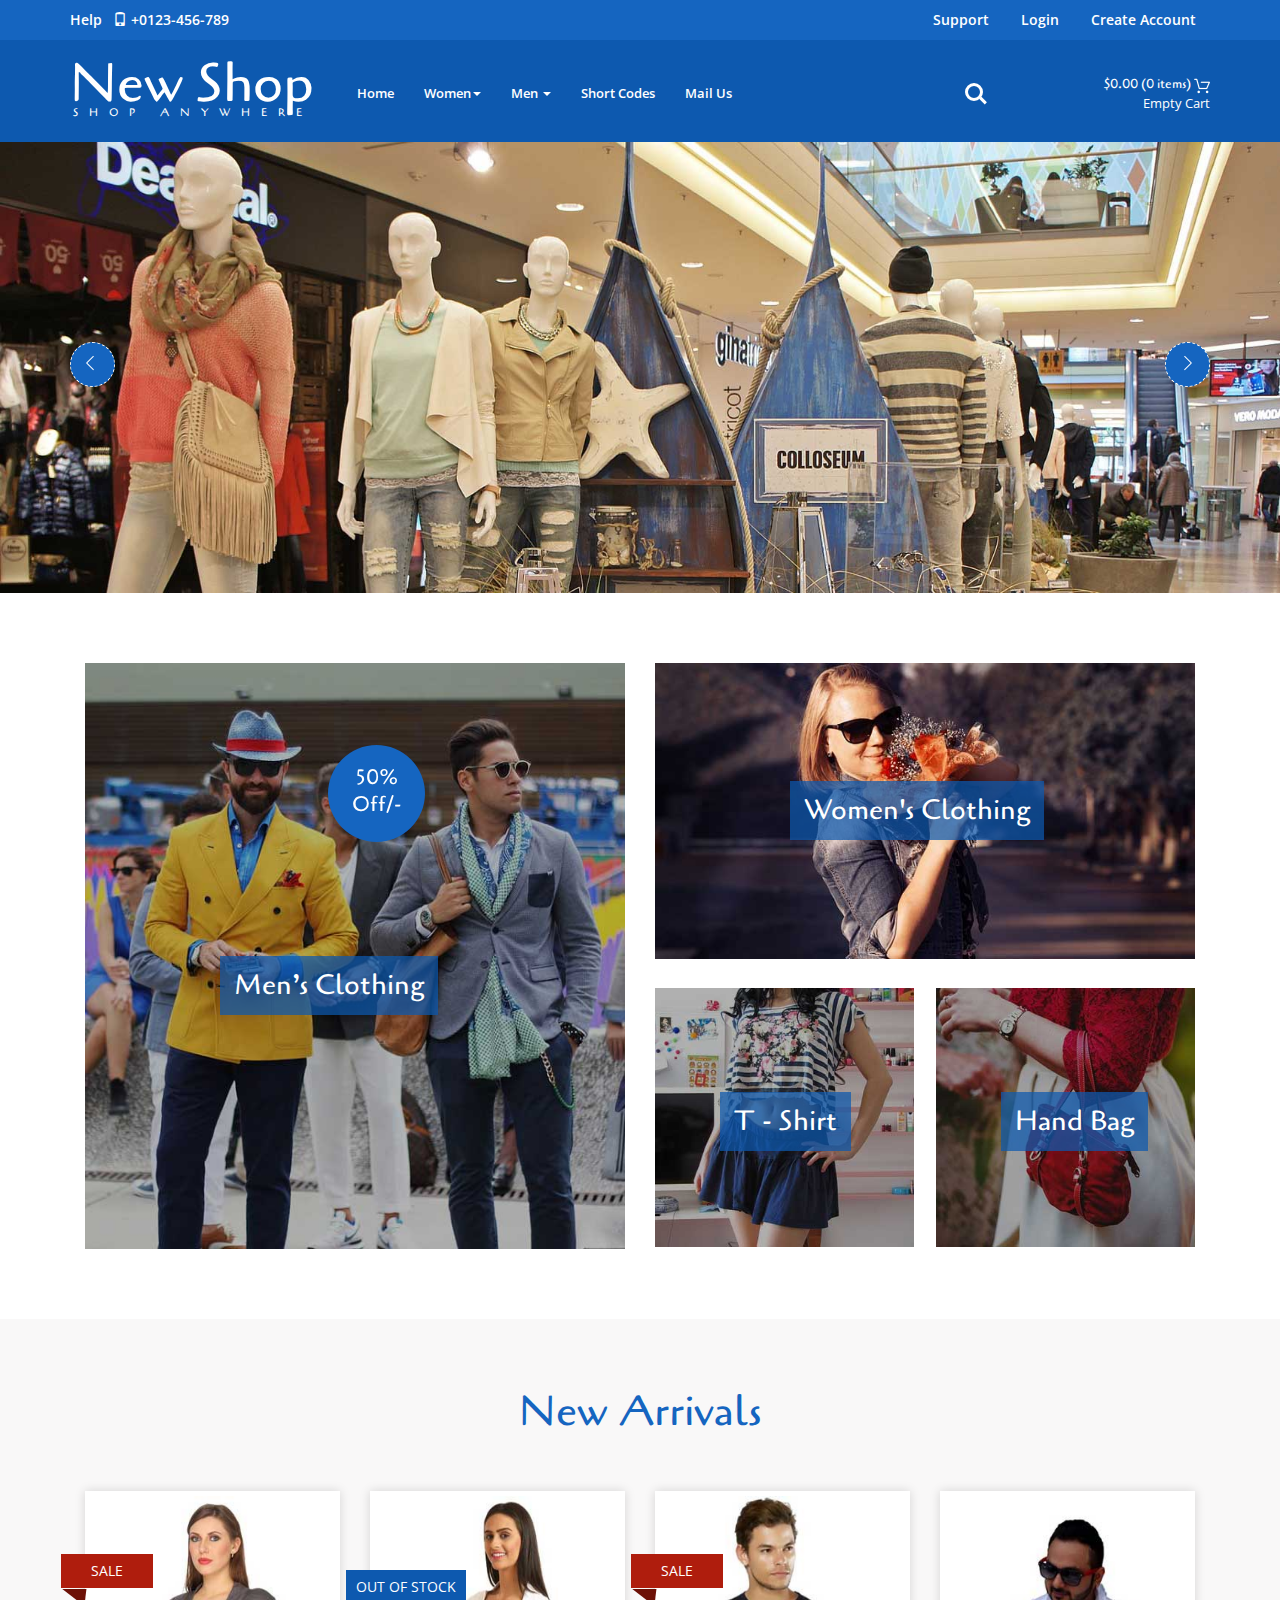
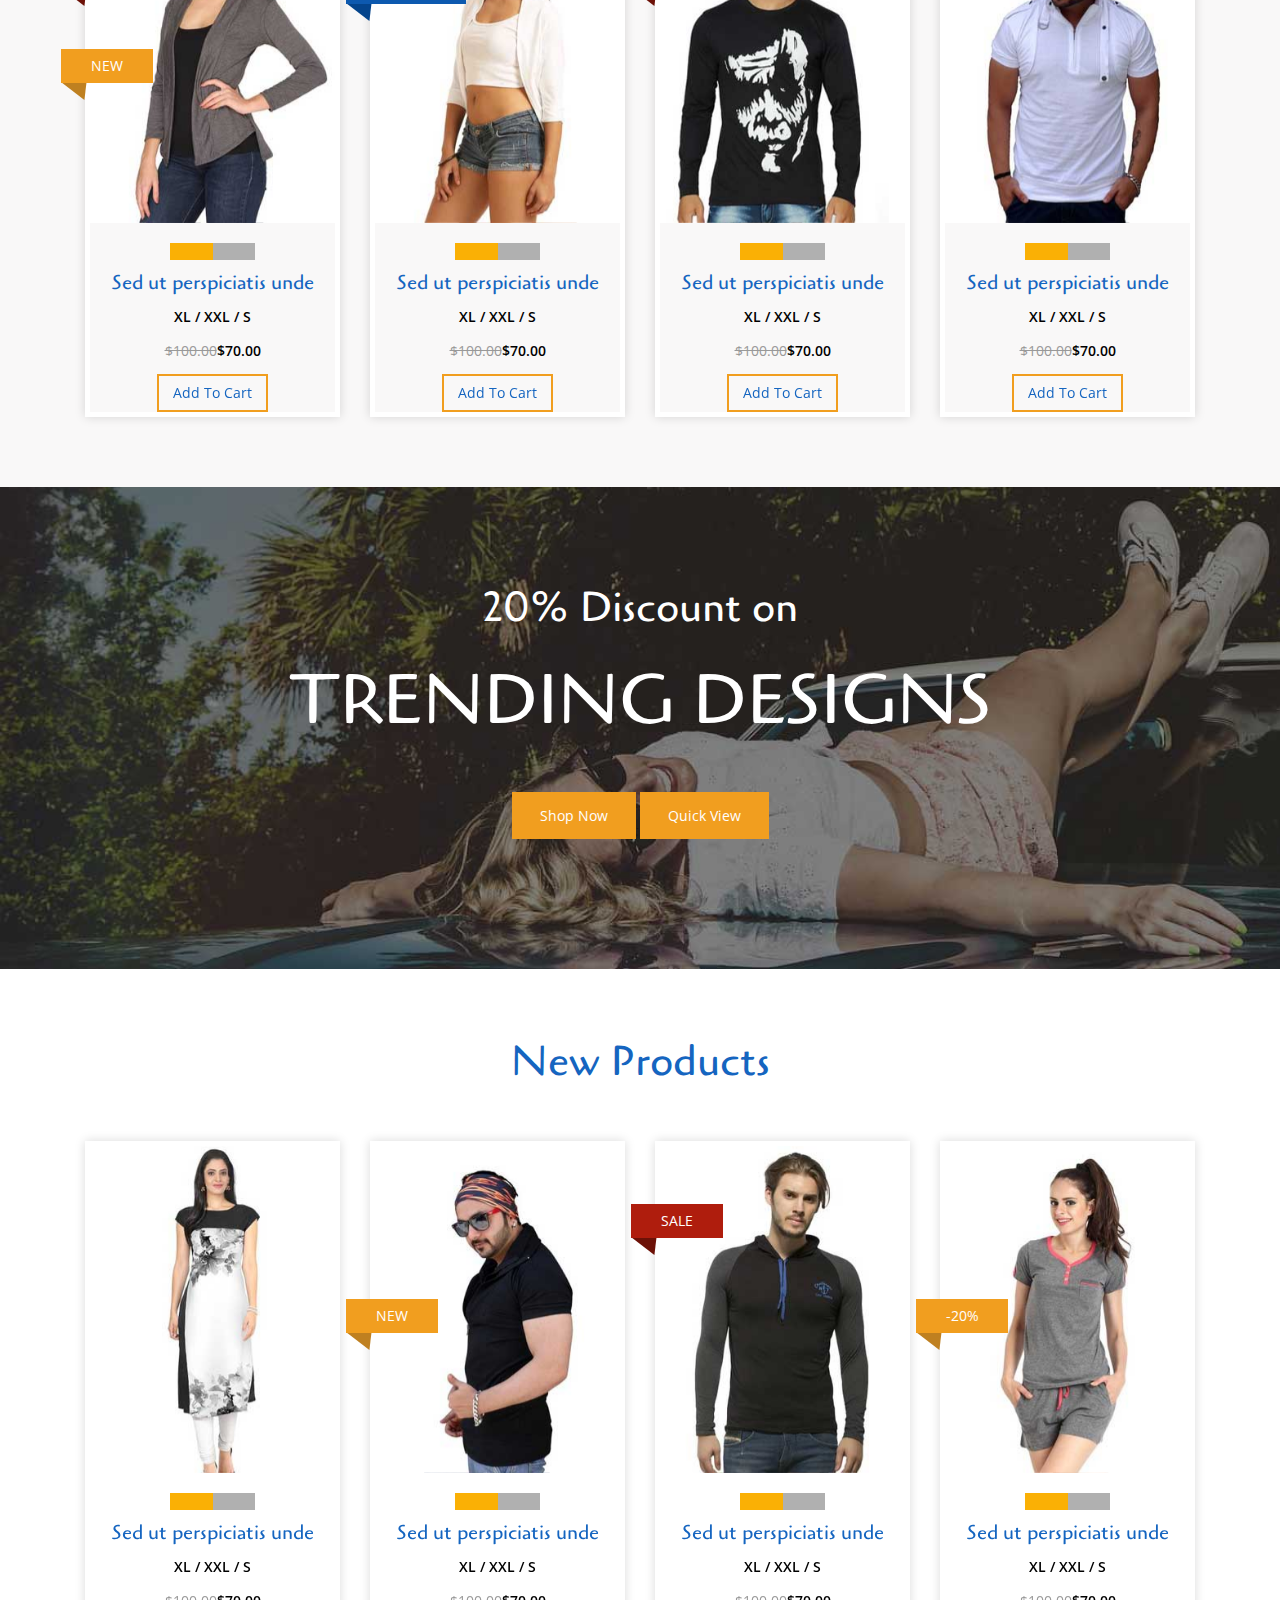
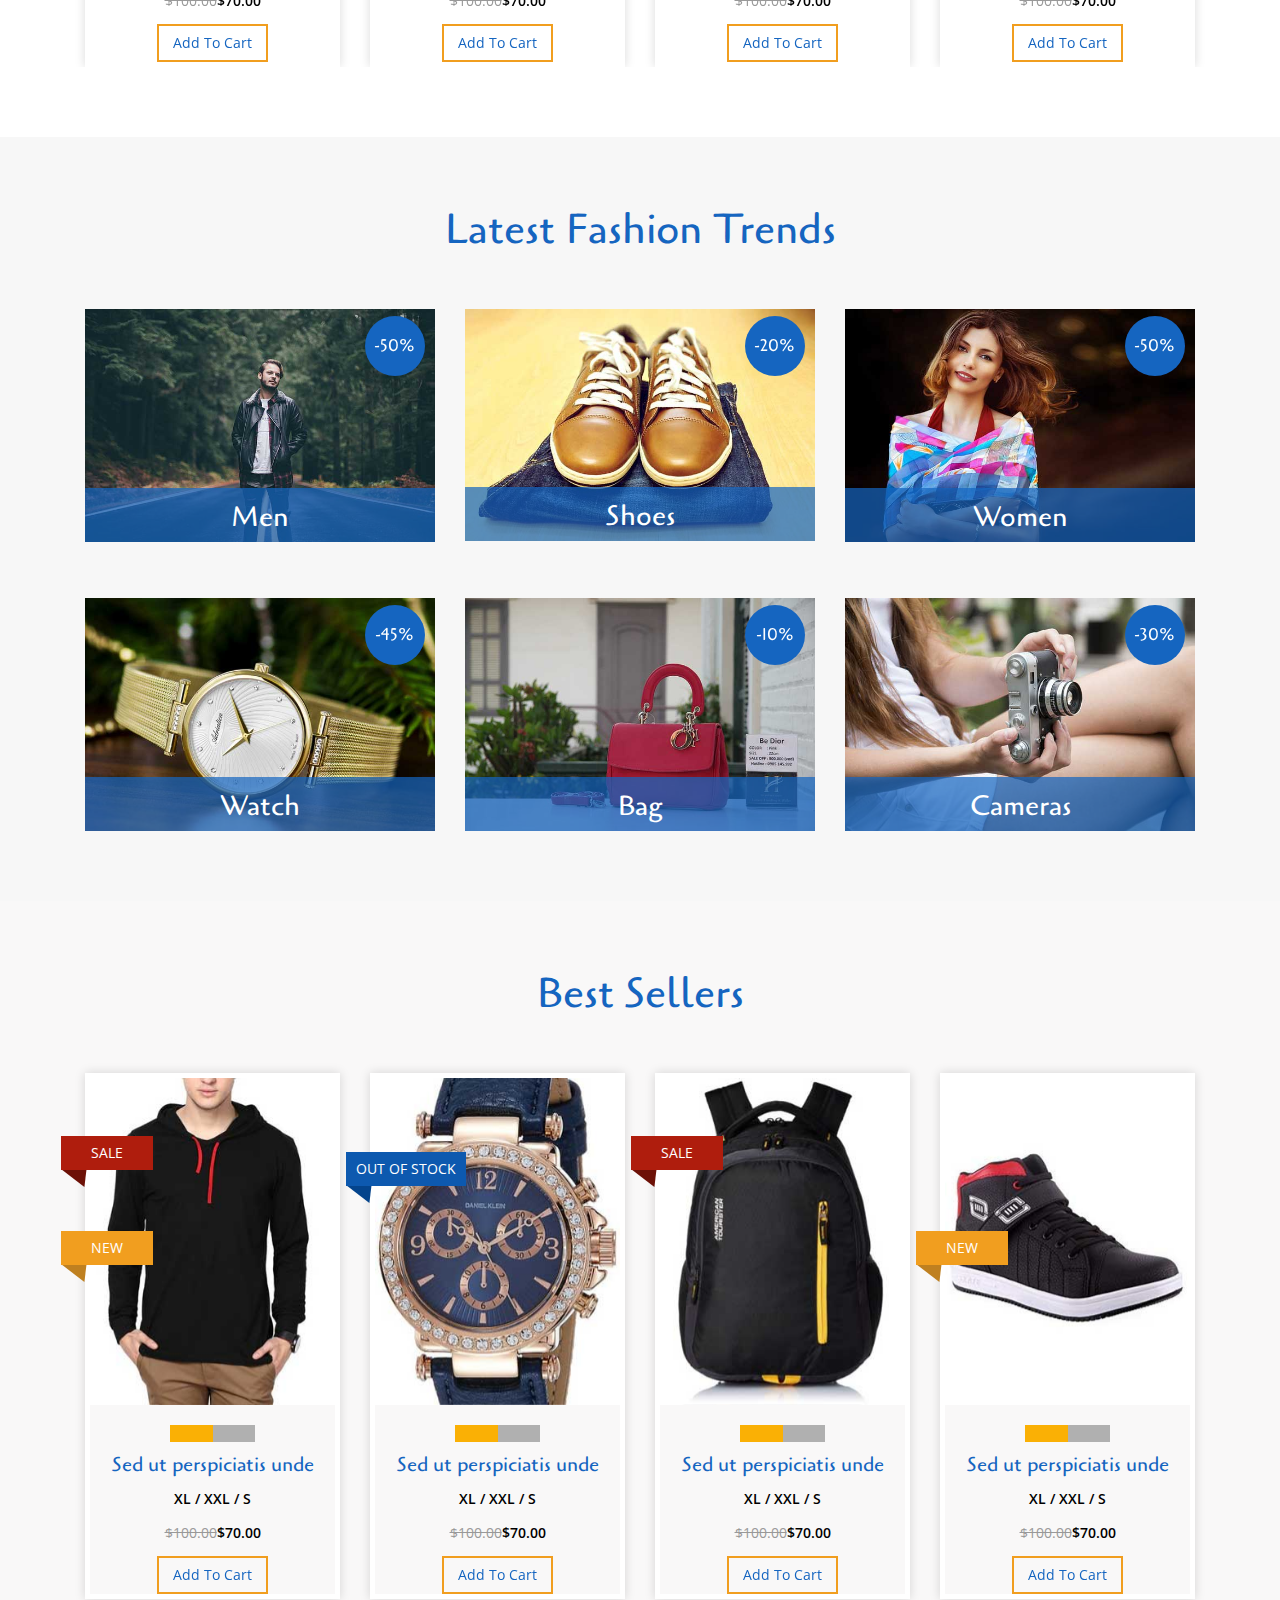
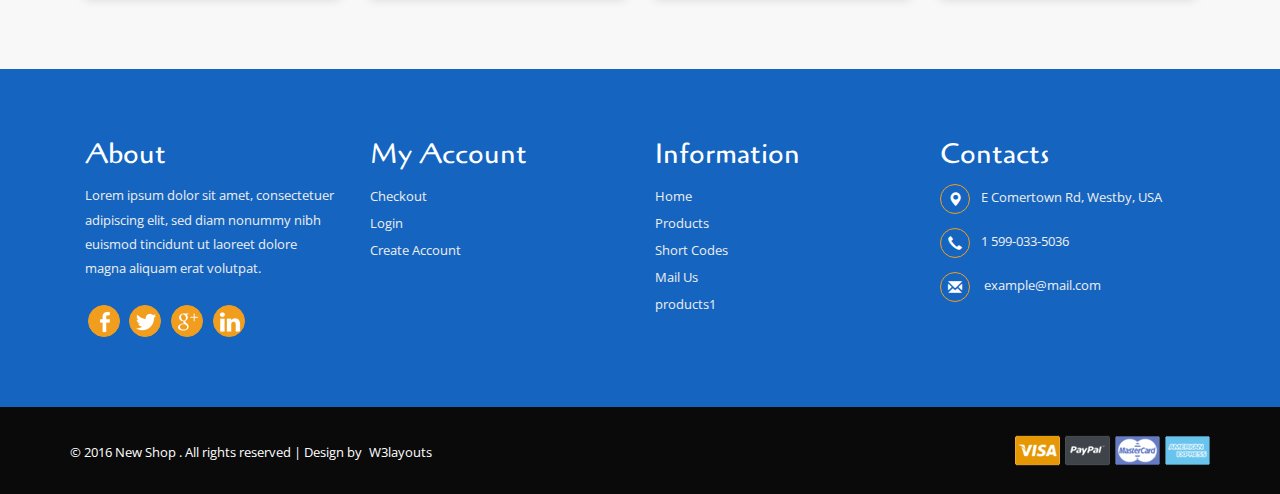
<file: index.html>
<!--
Au<!--
Author: W3layouts
Author URL: http://w3layouts.com
License: Creative Commons Attribution 3.0 Unported
License URL: http://creativecommons.org/licenses/by/3.0/
-->
<!DOCTYPE HTML>
<html>
<head>
<title>New Shop a E-Commerce Online Shopping Category Flat Bootstrap Responsive Website Template | Home :: w3layouts</title>
<!--css-->
<link href="css/bootstrap.css" rel="stylesheet" type="text/css" media="all"/>
<link href="css/style.css" rel="stylesheet" type="text/css" media="all" />
<link href="css/font-awesome.css" rel="stylesheet">
<!--css-->
<meta name="viewport" content="width=device-width, initial-scale=1">
<meta http-equiv="Content-Type" content="text/html; charset=utf-8" />
<meta name="viewport" content="width=device-width, initial-scale=1">
<meta name="keywords" content="New Shop Responsive web template, Bootstrap Web Templates, Flat Web Templates, Android Compatible web template, 
Smartphone Compatible web template, free webdesigns for Nokia, Samsung, LG, SonyEricsson, Motorola web design" />

<style>


#myBtn {
  display: none;
  position: fixed;
  bottom: 20px;
  right: 30px;
  z-index: 99;
  font-size: 18px;
  border: none;
  outline: none;
  background-color: blue;
  color: white;
  cursor: pointer;
  padding: 15px;
  border-radius: 4px;
}

#myBtn:hover {
  background-color: #555;
}
</style>
<script type="text/javascript">
window.dataLayer = [{
					pageinfo : {
						pageCountryCode : "IND",
						pageName : "Homepage",
						brand: "New Shop",
						pageType: "Home"
					},
					categoryinfo : {
						mainCategory : "",
						subCategory : ""
					}
				}];
				
window.dataLayer.push({
 'ecommerce': {
    'promoView': {
      'promotions': [{
         'id': 'promo 1',         
         'name': 'Hero campaign 1',
         'creative': 'banner1',
         'position': 'slot1'
       },
	   {
         'id': 'promo 2',         
         'name': 'Hero campaign 2',
         'creative': 'banner2',
         'position': 'slot2'
       },
	   {
         'id': 'promo 3',         
         'name': 'Hero campaign 3',
         'creative': 'banner3',
         'position': 'slot3'
       },
	   {
         'id': 'promo 4',         
         'name': 'Hero campaign 4',
         'creative': 'banner4',
         'position': 'slot4'
       }   
	   ]
    }
  }



});
				
</script>
<!-- Google Tag Manager -->
<script>(function(w,d,s,l,i){w[l]=w[l]||[];w[l].push({'gtm.start':
new Date().getTime(),event:'gtm.js'});var f=d.getElementsByTagName(s)[0],
j=d.createElement(s),dl=l!='dataLayer'?'&l='+l:'';j.async=true;j.src=
'https://www.googletagmanager.com/gtm.js?id='+i+dl;f.parentNode.insertBefore(j,f);
})(window,document,'script','dataLayer','GTM-P3CFXD3');</script>
<!-- End Google Tag Manager -->


<script type="application/x-javascript"> addEventListener("load", function() { setTimeout(hideURLbar, 0); }, false); function hideURLbar(){ window.scrollTo(0,1); } </script>
<script src="js/jquery.min.js"></script>
<link href='//fonts.googleapis.com/css?family=Cagliostro' rel='stylesheet' type='text/css'>
<link href='//fonts.googleapis.com/css?family=Open+Sans:400,800italic,800,700italic,700,600italic,600,400italic,300italic,300' rel='stylesheet' type='text/css'>
<!--search jQuery-->
	<script src="js/main.js"></script>
<!--search jQuery-->
<script src="js/responsiveslides.min.js"></script>
 <script>
    $(function () {
      $("#slider").responsiveSlides({
      	auto: true,
      	nav: true,
      	speed: 500,
        namespace: "callbacks",
        pager: true,
      });
    });
 </script>
 <!--mycart-->
<script type="text/javascript" src="js/bootstrap-3.1.1.min.js"></script>
 <!-- cart -->
<script src="js/simpleCart.min.js"></script>
<!-- cart -->
  <!--start-rate-->
<script src="js/jstarbox.js"></script>
	<link rel="stylesheet" href="css/jstarbox.css" type="text/css" media="screen" charset="utf-8" />
		<script type="text/javascript">
			jQuery(function() {
			jQuery('.starbox').each(function() {
				var starbox = jQuery(this);
					starbox.starbox({
					average: starbox.attr('data-start-value'),
					changeable: starbox.hasClass('unchangeable') ? false : starbox.hasClass('clickonce') ? 'once' : true,
					ghosting: starbox.hasClass('ghosting'),
					autoUpdateAverage: starbox.hasClass('autoupdate'),
					buttons: starbox.hasClass('smooth') ? false : starbox.attr('data-button-count') || 5,
					stars: starbox.attr('data-star-count') || 5
					}).bind('starbox-value-changed', function(event, value) {
					if(starbox.hasClass('random')) {
					var val = Math.random();
					starbox.next().text(' '+val);
					return val;
					} 
				})
			});
		});
		</script>
<!--//End-rate-->

</head>
<body>
<!-- Google Tag Manager (noscript) -->
<noscript><iframe src="https://www.googletagmanager.com/ns.html?id=GTM-P3CFXD3"
height="0" width="0" style="display:none;visibility:hidden"></iframe></noscript>
<!-- End Google Tag Manager (noscript) -->
	<!--header-->
		<div class="header">
			<div class="header-top">
				<div class="container">
					 <div class="top-left">
						<a href="#"> Help  <i class="glyphicon glyphicon-phone" aria-hidden="true"></i> +0123-456-789</a>
					</div>
					<div class="top-right">
					<ul>
						<li><a href="#">Support</a></li>
						<li><a href="login.html">Login</a></li>
						<li><a href="registered.html"> Create Account </a></li>
					</ul>
					</div>
					<div class="clearfix"></div>
				</div>
			</div>
			<div class="heder-bottom">
				<div class="container">
					<div class="logo-nav">
						<div class="logo-nav-left">
							<h1><a href="index.html">New Shop <span>Shop anywhere</span></a></h1>
						</div>
						<div class="logo-nav-left1">
							<nav class="navbar navbar-default">
							<!-- Brand and toggle get grouped for better mobile display -->
							<div class="navbar-header nav_2">
								<button type="button" class="navbar-toggle collapsed navbar-toggle1" data-toggle="collapse" data-target="#bs-megadropdown-tabs">
									<span class="sr-only">Toggle navigation</span>
									<span class="icon-bar"></span>
									<span class="icon-bar"></span>
									<span class="icon-bar"></span>
								</button>
							</div> 
							<div class="collapse navbar-collapse" id="bs-megadropdown-tabs">
								<ul class="nav navbar-nav">
									<li class="active"><a href="index.html" class="act">Home</a></li>	
									<!-- Mega Menu -->
									<li class="dropdown">
										<a href="#" class="dropdown-toggle" data-toggle="dropdown">Women<b class="caret"></b></a>
										<ul class="dropdown-menu multi-column columns-3">
											<div class="row">
												<div class="col-sm-3  multi-gd-img">
													<ul class="multi-column-dropdown">
														<h6>Submenu1</h6>
														<li><a href="products.html">Clothing</a></li>
														<li><a href="products.html">Wallets</a></li>
														<li><a href="products.html">Shoes</a></li>
														<li><a href="products.html">Watches</a></li>
														<li><a href="products.html"> Underwear </a></li>
														<li><a href="products.html">Accessories</a></li>
													</ul>
												</div>
												<div class="col-sm-3  multi-gd-img">
													<ul class="multi-column-dropdown">
														<h6>Submenu2</h6>
														<li><a href="products.html">Sunglasses</a></li>
														<li><a href="products.html">Wallets,Bags</a></li>
														<li><a href="products.html">Footwear</a></li>
														<li><a href="products.html">Watches</a></li>
														<li><a href="products.html">Accessories</a></li>
														<li><a href="products.html">Jewellery</a></li>
													</ul>
												</div>
												<div class="col-sm-3  multi-gd-img">
														<a href="products.html"><img src="images/woo.jpg" alt=" "/></a>
												</div> 
												<div class="col-sm-3  multi-gd-img">
														<a href="products.html"><img src="images/woo1.jpg" alt=" "/></a>
												</div>
												<div class="clearfix"></div>
											</div>
										</ul>
									</li>
									<li class="dropdown">
										<a href="#" class="dropdown-toggle" data-toggle="dropdown">Men <b class="caret"></b></a>
										<ul class="dropdown-menu multi-column columns-3">
											<div class="row">
												<div class="col-sm-3  multi-gd-img">
													<ul class="multi-column-dropdown">
														<h6>Submenu1</h6>
														<li><a href="products.html">Clothing</a></li>
														<li><a href="products.html">Wallets</a></li>
														<li><a href="products.html">Shoes</a></li>
														<li><a href="products.html">Watches</a></li>
														<li><a href="products.html"> Underwear </a></li>
														<li><a href="products.html">Accessories</a></li>
													</ul>
												</div>
												<div class="col-sm-3  multi-gd-img">
													<ul class="multi-column-dropdown">
														<h6>Submenu2</h6>
														<li><a href="products.html">Sunglasses</a></li>
														<li><a href="products.html">Wallets,Bags</a></li>
														<li><a href="products.html">Footwear</a></li>
														<li><a href="products.html">Watches</a></li>
														<li><a href="products.html">Accessories</a></li>
														<li><a href="products.html">Jewellery</a></li>
													</ul>
												</div>
												<div class="col-sm-3  multi-gd-img">
														<a href="products1.html"><img src="images/woo3.jpg" alt=" "/></a>
												</div> 
												<div class="col-sm-3  multi-gd-img">
														<a href="products1.html"><img src="images/woo4.jpg" alt=" "/></a>
												</div>
												<div class="clearfix"></div>
											</div>
										</ul>
									</li>
									<li><a href="codes.html">Short Codes</a></li>
									<li><a href="mail.html">Mail Us</a></li>
								</ul>
							</div>
							</nav>
						</div>
						<div class="logo-nav-right">
							<ul class="cd-header-buttons">
								<li><a class="cd-search-trigger" href="#cd-search"> <span></span></a></li>
							</ul> <!-- cd-header-buttons -->
							<div id="cd-search" class="cd-search">
								<form action="#" method="post">
									<input name="Search" type="search" placeholder="Search...">
								</form>
							</div>	
						</div>
						<div class="header-right2">
							<div class="cart box_1">
								<a href="checkout.html">
									<h3> <div class="total">
										<span class="simpleCart_total"></span> (<span id="simpleCart_quantity" class="simpleCart_quantity"></span> items)</div>
										<img src="images/bag.png" alt="" />
									</h3>
								</a>
								<p><a href="javascript:;" class="simpleCart_empty">Empty Cart</a></p>
								<div class="clearfix"> </div>
							</div>	
						</div>
						<div class="clearfix"> </div>
					</div>
				</div>
			</div>
		</div>
		<!--header-->
		<!--banner-->
		<div class="banner-w3">
			<div class="demo-1">            
				<div id="example1" class="core-slider core-slider__carousel example_1">
					<div class="core-slider_viewport">
						<div class="core-slider_list">
						<a href="promo.html" class="slider1" onclick="dataLayer.push({ 
	'event': 'promotionClick',
    'ecommerce': {
      'promoClick': {
        'promotions': [
         {
         'id': 'promo 1',         
         'name': 'Hero campaign 1',
         'creative': 'banner1',
         'position': 'slot1'
         }]
      }
    }
	});" >
							<div class="core-slider_item">
								<img src="images/b1.jpg"  class="img-responsive" alt="">
							</div>
							</a>
							<a href="promo.html" class="slider2" onclick="dataLayer.push({ 
	'event': 'promotionClick',
    'ecommerce': {
      'promoClick': {
        'promotions': [
         {
          'id': 'promo 2',         
         'name': 'Hero campaign 2',
         'creative': 'banner2',
         'position': 'slot2'
         }]
      }
    }
	});" >
							 <div class="core-slider_item">
								 <img src="images/b2.jpg"  class="img-responsive" alt="">
							 </div>
							 </a>
							 <a href="promo.html" class="slider3" onclick="dataLayer.push({ 
	'event': 'promotionClick',
    'ecommerce': {
      'promoClick': {
        'promotions': [
         {
         'id': 'promo 3',         
         'name': 'Hero campaign 3',
         'creative': 'banner3',
         'position': 'slot3'
         }]
      }
    }
	});" >
							<div class="core-slider_item">
								  <img src="images/b3.jpg" class="img-responsive" alt="">
							</div>
							</a>
							<a href="promo.html" class="slider4" onclick="dataLayer.push({ 
	'event': 'promotionClick',
    'ecommerce': {
      'promoClick': {
        'promotions': [
         {
         'id': 'promo 4',         
         'name': 'Hero campaign 4',
         'creative': 'banner4',
         'position': 'slot4'
         }]
      }
    }
	});" >
							<div class="core-slider_item">
								  <img src="images/b4.jpg" class="img-responsive" alt="">
							</div>
							<a/>
						 </div>
					</div>
					<div class="core-slider_nav">
						<div class="core-slider_arrow core-slider_arrow__right"></div>
						<div class="core-slider_arrow core-slider_arrow__left"></div>
					</div>
					<div class="core-slider_control-nav"></div>
				</div>
			</div>
			<link href="css/coreSlider.css" rel="stylesheet" type="text/css">
			<script src="js/coreSlider.js"></script>
			<script>
			$('#example1').coreSlider({
			  pauseOnHover: false,
			  interval: 3000,
			  controlNavEnabled: true
			});

			</script>

		</div>	
		<!--banner-->
			<!--content-->
		<div class="content">
			<!--banner-bottom-->
				<div class="ban-bottom-w3l">
					<div class="container">
						<div class="col-md-6 ban-bottom">
							<div class="ban-top">
								<img src="images/p1.jpg" class="img-responsive" alt=""/>
								<div class="ban-text">
									<h4>Men’s Clothing</h4>
								</div>
								<div class="ban-text2 hvr-sweep-to-top">
									<h4>50% <span>Off/-</span></h4>
								</div>
							</div>
						</div>
						<div class="col-md-6 ban-bottom3">
							<div class="ban-top">
								<img src="images/p2.jpg" class="img-responsive" alt=""/>
								<div class="ban-text1">
									<h4>Women's Clothing</h4>
								</div>
							</div>
							<div class="ban-img">
								<div class=" ban-bottom1">
									<div class="ban-top">
										<img src="images/p3.jpg" class="img-responsive" alt=""/>
										<div class="ban-text1">
											<h4>T - Shirt</h4>
										</div>
									</div>
								</div>
								<div class="ban-bottom2">
									<div class="ban-top">
										<img src="images/p4.jpg" class="img-responsive" alt=""/>
										<div class="ban-text1">
											<h4>Hand Bag</h4>
										</div>
									</div>
								</div>
								<div class="clearfix"></div>
							</div>
						</div>
						<div class="clearfix"></div>
					</div>
				</div>
			<!--banner-bottom-->
			<!--new-arrivals-->
				<div class="new-arrivals-w3agile">
					<div class="container">
						<h2 class="tittle">New Arrivals</h2>
						<div class="arrivals-grids">
							<div class="col-md-3 arrival-grid simpleCart_shelfItem">
								<div class="grid-arr">
									<div  class="grid-arrival">
										<figure>		
											<a href="#" class="new-gri" data-toggle="modal" data-target="#myModal1">
												<div class="grid-img">
													<img  src="images/p6.jpg" class="img-responsive" alt="">
												</div>
												<div class="grid-img">
													<img  src="images/p5.jpg" class="img-responsive"  alt="">
												</div>			
											</a>		
										</figure>	
									</div>
									<div class="ribben">
										<p>NEW</p>
									</div>
									<div class="ribben1">
										<p>SALE</p>
									</div>
									<div class="block">
										<div class="starbox small ghosting"> </div>
									</div>
									<div class="women">
										<h6><a href="single.html">Sed ut perspiciatis unde</a></h6>
										<span class="size">XL / XXL / S </span>
										<p ><del>$100.00</del><em class="item_price">$70.00</em></p>
										<a href="#" data-text="Add To Cart" class="my-cart-b item_add">Add To Cart</a>
									</div>
								</div>
							</div>
							<div class="col-md-3 arrival-grid simpleCart_shelfItem">
								<div class="grid-arr">
									<div  class="grid-arrival">
										<figure>		
											<a href="#" class="new-gri" data-toggle="modal" data-target="#myModal2">
												<div class="grid-img">
													<img  src="images/p7.jpg" class="img-responsive" alt="">
												</div>
												<div class="grid-img">
													<img  src="images/p8.jpg" class="img-responsive"  alt="">
												</div>			
											</a>		
										</figure>	
									</div>
									<div class="ribben2">
										<p>OUT OF STOCK</p>
									</div>
									<div class="block">
										<div class="starbox small ghosting"> </div>
									</div>
									<div class="women">
										<h6><a href="single.html">Sed ut perspiciatis unde</a></h6>
										<span class="size">XL / XXL / S </span>
										<p ><del>$100.00</del><em class="item_price">$70.00</em></p>
										<a href="#" data-text="Add To Cart" class=" my-cart-b item_add">Add To Cart</a>
									</div>
								</div>
							</div>
							<div class="col-md-3 arrival-grid simpleCart_shelfItem">
								<div class="grid-arr">
									<div  class="grid-arrival">
										<figure>		
											<a href="#" class="new-gri" data-toggle="modal" data-target="#myModal3">
												<div class="grid-img">
													<img  src="images/p10.jpg" class="img-responsive" alt="">
												</div>
												<div class="grid-img">
													<img  src="images/p9.jpg" class="img-responsive"  alt="">
												</div>			
											</a>		
										</figure>	
									</div>
									<div class="ribben1">
										<p>SALE</p>
									</div>
									<div class="block">
										<div class="starbox small ghosting"> </div>
									</div>
									<div class="women">
										<h6><a href="single.html">Sed ut perspiciatis unde</a></h6>
										<span class="size">XL / XXL / S </span>
										<p ><del>$100.00</del><em class="item_price">$70.00</em></p>
										<a href="#" data-text="Add To Cart" class="my-cart-b item_add">Add To Cart</a>
									</div>
								</div>
							</div>
							<div class="col-md-3 arrival-grid simpleCart_shelfItem">
								<div class="grid-arr">
									<div  class="grid-arrival">
										<figure>		
											<a href="#" class="new-gri" data-toggle="modal" data-target="#myModal4">
												<div class="grid-img">
													<img  src="images/p11.jpg" class="img-responsive" alt="">
												</div>
												<div class="grid-img">
													<img  src="images/p12.jpg" class="img-responsive"  alt="">
												</div>			
											</a>		
										</figure>	
									</div>
									<div class="block">
										<div class="starbox small ghosting"> </div>
									</div>
									<div class="women">
										<h6><a href="single.html">Sed ut perspiciatis unde</a></h6>
										<span class="size">XL / XXL / S </span>
										<p ><del>$100.00</del><em class="item_price">$70.00</em></p>
										<a href="#" data-text="Add To Cart" class="my-cart-b item_add">Add To Cart</a>
									</div>
								</div>
							</div>
							<div class="clearfix"></div>
						</div>
					</div>
				</div>
			<!--new-arrivals-->
				<!--accessories-->
			<div class="accessories-w3l">
				<div class="container">
					<h3 class="tittle">20% Discount on</h3>
					<span>TRENDING DESIGNS</span>
					<div class="button">
						<a href="#" class="button1"> Shop Now</a>
						<a href="#" class="button1"> Quick View</a>
					</div>
				</div>
			</div>
			<!--accessories-->
			<!--Products-->
				<div class="product-agile">
					<div class="container">
						<h3 class="tittle1"> New Products</h3>
						<div class="slider">
							<div class="callbacks_container">
								<ul class="rslides" id="slider">
									<li>	 
										<div class="caption">
											<div class="col-md-3 cap-left simpleCart_shelfItem">
												<div class="grid-arr">
													<div  class="grid-arrival">
														<figure>		
															<a href="single.html">
																<div class="grid-img">
																	<img  src="images/p14.jpg" class="img-responsive" alt="">
																</div>
																<div class="grid-img">
																	<img  src="images/p13.jpg" class="img-responsive"  alt="">
																</div>			
															</a>		
														</figure>	
													</div>
													<div class="block">
														<div class="starbox small ghosting"> </div>
													</div>
													<div class="women">
														<h6><a href="single.html">Sed ut perspiciatis unde</a></h6>
														<span class="size">XL / XXL / S </span>
														<p ><del>$100.00</del><em class="item_price">$70.00</em></p>
														<a href="#" data-text="Add To Cart" class="my-cart-b item_add">Add To Cart</a>
													</div>
												</div>
											</div>
											<div class="col-md-3 cap-left simpleCart_shelfItem">
												<div class="grid-arr">
													<div  class="grid-arrival">
														<figure>		
															<a href="single.html">
																<div class="grid-img">
																	<img  src="images/p15.jpg" class="img-responsive" alt="">
																</div>
																<div class="grid-img">
																	<img  src="images/p16.jpg" class="img-responsive"  alt="">
																</div>			
															</a>		
														</figure>	
													</div>
													<div class="ribben">
														<p>NEW</p>
													</div>
													<div class="block">
														<div class="starbox small ghosting"> </div>
													</div>
													<div class="women">
														<h6><a href="single.html">Sed ut perspiciatis unde</a></h6>
														<span class="size">XL / XXL / S </span>
														<p ><del>$100.00</del><em class="item_price">$70.00</em></p>
														<a href="#" data-text="Add To Cart" class="my-cart-b item_add">Add To Cart</a>
													</div>
												</div>
											</div>
											<div class="col-md-3 cap-left simpleCart_shelfItem">
												<div class="grid-arr">
													<div  class="grid-arrival">
														<figure>		
															<a href="single.html">
																<div class="grid-img">
																	<img  src="images/p18.jpg" class="img-responsive" alt="">
																</div>
																<div class="grid-img">
																	<img  src="images/p17.jpg" class="img-responsive"  alt="">
																</div>			
															</a>		
														</figure>	
													</div>
													<div class="ribben1">
														<p>SALE</p>
													</div>
													<div class="block">
														<div class="starbox small ghosting"> </div>
													</div>
													<div class="women">
														<h6><a href="single.html">Sed ut perspiciatis unde</a></h6>
														<span class="size">XL / XXL / S </span>
														<p ><del>$100.00</del><em class="item_price">$70.00</em></p>
														<a href="#" data-text="Add To Cart" class="my-cart-b item_add">Add To Cart</a>
													</div>
												</div>
											</div>
											<div class="col-md-3 cap-left simpleCart_shelfItem">
												<div class="grid-arr">
													<div  class="grid-arrival">
														<figure>		
															<a href="single.html">
																<div class="grid-img">
																	<img  src="images/p20.jpg" class="img-responsive" alt="">
																</div>
																<div class="grid-img">
																	<img  src="images/p19.jpg" class="img-responsive"  alt="">
																</div>			
															</a>		
														</figure>	
													</div>
													<div class="ribben">
														<p>-20%</p>
													</div>
													<div class="block">
														<div class="starbox small ghosting"> </div>
													</div>
													<div class="women">
														<h6><a href="single.html">Sed ut perspiciatis unde</a></h6>
														<span class="size">XL / XXL / S </span>
														<p ><del>$100.00</del><em class="item_price">$70.00</em></p>
														<a href="#" data-text="Add To Cart" class="my-cart-b item_add">Add To Cart</a>
													</div>
												</div>
											</div>
											<div class="clearfix"></div>
										</div>
									</li>
									<li>	 
										<div class="caption">
											<div class="col-md-3 cap-left simpleCart_shelfItem">
												<div class="grid-arr">
													<div  class="grid-arrival">
														<figure>		
															<a href="single.html">
																<div class="grid-img">
																	<img  src="images/p21.jpg" class="img-responsive" alt="">
																</div>
																<div class="grid-img">
																	<img  src="images/p22.jpg" class="img-responsive"  alt="">
																</div>			
															</a>		
														</figure>	
													</div>
													<div class="block">
														<div class="starbox small ghosting"> </div>
													</div>
													<div class="women">
														<h6><a href="single.html">Sed ut perspiciatis unde</a></h6>
														<span class="size">XL / XXL / S </span>
														<p ><del>$100.00</del><em class="item_price">$70.00</em></p>
														<a href="#" data-text="Add To Cart" class="my-cart-b item_add">Add To Cart</a>
													</div>
												</div>
											</div>
											<div class="col-md-3 cap-left simpleCart_shelfItem">
												<div class="grid-arr">
													<div  class="grid-arrival">
														<figure>		
															<a href="single.html">
																<div class="grid-img">
																	<img  src="images/p24.jpg" class="img-responsive" alt="">
																</div>
																<div class="grid-img">
																	<img  src="images/p23.jpg" class="img-responsive"  alt="">
																</div>			
															</a>		
														</figure>	
													</div>
													<div class="ribben">
														<p>NEW</p>
													</div>
													<div class="block">
														<div class="starbox small ghosting"> </div>
													</div>
													<div class="women">
														<h6><a href="single.html">Sed ut perspiciatis unde</a></h6>
														<span class="size">XL / XXL / S </span>
														<p ><del>$100.00</del><em class="item_price">$70.00</em></p>
														<a href="#" data-text="Add To Cart" class="my-cart-b item_add">Add To Cart</a>
													</div>
												</div>
											</div>
											<div class="col-md-3 cap-left simpleCart_shelfItem">
												<div class="grid-arr">
													<div  class="grid-arrival">
														<figure>		
															<a href="single.html">
																<div class="grid-img">
																	<img  src="images/p26.jpg" class="img-responsive" alt="">
																</div>
																<div class="grid-img">
																	<img  src="images/p25.jpg" class="img-responsive"  alt="">
																</div>			
															</a>		
														</figure>	
													</div>
													<div class="ribben">
														<p>-75%</p>
													</div>
													<div class="block">
														<div class="starbox small ghosting"> </div>
													</div>
													<div class="women">
														<h6><a href="single.html">Sed ut perspiciatis unde</a></h6>
														<span class="size">XL / XXL / S </span>
														<p ><del>$100.00</del><em class="item_price">$70.00</em></p>
														<a href="#" data-text="Add To Cart" class="my-cart-b item_add">Add To Cart</a>
													</div>
												</div>
											</div>
											<div class="col-md-3 cap-left simpleCart_shelfItem">
												<div class="grid-arr">
													<div  class="grid-arrival">
														<figure>		
															<a href="single.html">
																<div class="grid-img">
																	<img  src="images/p10.jpg" class="img-responsive" alt="">
																</div>
																<div class="grid-img">
																	<img  src="images/p9.jpg" class="img-responsive"  alt="">
																</div>			
															</a>		
														</figure>	
													</div>
													<div class="ribben">
														<p>NEW</p>
													</div>
													<div class="block">
														<div class="starbox small ghosting"> </div>
													</div>
													<div class="women">
														<h6><a href="single.html">Sed ut perspiciatis unde</a></h6>
														<span class="size">XL / XXL / S </span>
														<p ><del>$100.00</del><em class="item_price">$70.00</em></p>
														<a href="#" data-text="Add To Cart" class="my-cart-b item_add">Add To Cart</a>
													</div>
												</div>
											</div>
											<div class="clearfix"></div>
										</div>
									</li>
								</ul>
							</div>
						</div>
					</div>
				</div>
			<!--Products-->
			<div class="latest-w3">
				<div class="container">
					<h3 class="tittle1">Latest Fashion Trends</h3>
					<div class="latest-grids">
						<div class="col-md-4 latest-grid">
							<div class="latest-top">
								<img  src="images/l1.jpg" class="img-responsive"  alt="">
								<div class="latest-text">
									<h4>Men</h4>
								</div>
								<div class="latest-text2 hvr-sweep-to-top">
									<h4>-50%</h4>
								</div>
							</div>
						</div>
						<div class="col-md-4 latest-grid">
							<div class="latest-top">
								<img  src="images/l2.jpg" class="img-responsive"  alt="">
								<div class="latest-text">
									<h4>Shoes</h4>
								</div>
								<div class="latest-text2 hvr-sweep-to-top">
									<h4>-20%</h4>
								</div>
							</div>
						</div>
						<div class="col-md-4 latest-grid">
							<div class="latest-top">
								<img  src="images/l3.jpg" class="img-responsive"  alt="">
								<div class="latest-text">
									<h4>Women</h4>
								</div>
								<div class="latest-text2 hvr-sweep-to-top">
									<h4>-50%</h4>
								</div>
							</div>
						</div>
						<div class="clearfix"></div>
					</div>
					<div class="latest-grids">
						<div class="col-md-4 latest-grid">
							<div class="latest-top">
								<img  src="images/l4.jpg" class="img-responsive"  alt="">
								<div class="latest-text">
									<h4>Watch</h4>
								</div>
								<div class="latest-text2 hvr-sweep-to-top">
									<h4>-45%</h4>
								</div>
							</div>
						</div>
						<div class="col-md-4 latest-grid">
							<div class="latest-top">
								<img  src="images/l5.jpg" class="img-responsive"  alt="">
								<div class="latest-text">
									<h4>Bag</h4>
								</div>
								<div class="latest-text2 hvr-sweep-to-top">
									<h4>-10%</h4>
								</div>
							</div>
						</div>
						<div class="col-md-4 latest-grid">
							<div class="latest-top">
								<img  src="images/l6.jpg" class="img-responsive"  alt="">
								<div class="latest-text">
									<h4>Cameras</h4>
								</div>
								<div class="latest-text2 hvr-sweep-to-top">
									<h4>-30%</h4>
								</div>
							</div>
						</div>
						<div class="clearfix"></div>
					</div>
				</div>
			</div>
				<div class="new-arrivals-w3agile">
					<div class="container">
						<h3 class="tittle1">Best Sellers</h3>
						<div class="arrivals-grids">
							<div class="col-md-3 arrival-grid simpleCart_shelfItem">
								<div class="grid-arr">
									<div  class="grid-arrival">
										<figure>		
											<a href="single.html">
												<div class="grid-img">
													<img  src="images/p28.jpg" class="img-responsive" alt="">
												</div>
												<div class="grid-img">
													<img  src="images/p27.jpg" class="img-responsive"  alt="">
												</div>			
											</a>		
										</figure>	
									</div>
									<div class="ribben">
										<p>NEW</p>
									</div>
									<div class="ribben1">
										<p>SALE</p>
									</div>
									<div class="block">
										<div class="starbox small ghosting"> </div>
									</div>
									<div class="women">
										<h6><a href="single.html">Sed ut perspiciatis unde</a></h6>
										<span class="size">XL / XXL / S </span>
										<p ><del>$100.00</del><em class="item_price">$70.00</em></p>
										<a href="#" data-text="Add To Cart" class="my-cart-b item_add">Add To Cart</a>
									</div>
								</div>
							</div>
							<div class="col-md-3 arrival-grid simpleCart_shelfItem">
								<div class="grid-arr">
									<div  class="grid-arrival">
										<figure>		
											<a href="single.html">
												<div class="grid-img">
													<img  src="images/p30.jpg" class="img-responsive" alt="">
												</div>
												<div class="grid-img">
													<img  src="images/p29.jpg" class="img-responsive"  alt="">
												</div>			
											</a>		
										</figure>	
									</div>
									<div class="ribben2">
										<p>OUT OF STOCK</p>
									</div>
									<div class="block">
										<div class="starbox small ghosting"> </div>
									</div>
									<div class="women">
										<h6><a href="single.html">Sed ut perspiciatis unde</a></h6>
										<span class="size">XL / XXL / S </span>
										<p ><del>$100.00</del><em class="item_price">$70.00</em></p>
										<a href="#" data-text="Add To Cart" class="my-cart-b item_add">Add To Cart</a>
									</div>
								</div>
							</div>
							<div class="col-md-3 arrival-grid simpleCart_shelfItem">
								<div class="grid-arr">
									<div  class="grid-arrival">
										<figure>		
											<a href="single.html">
												<div class="grid-img">
													<img  src="images/s2.jpg" class="img-responsive" alt="">
												</div>
												<div class="grid-img">
													<img  src="images/s1.jpg" class="img-responsive"  alt="">
												</div>			
											</a>		
										</figure>	
									</div>
									<div class="ribben1">
										<p>SALE</p>
									</div>
									<div class="block">
										<div class="starbox small ghosting"> </div>
									</div>
									<div class="women">
										<h6><a href="single.html">Sed ut perspiciatis unde</a></h6>
										<span class="size">XL / XXL / S </span>
										<p ><del>$100.00</del><em class="item_price">$70.00</em></p>
										<a href="#" data-text="Add To Cart" class="my-cart-b item_add">Add To Cart</a>
									</div>
								</div>
							</div>
							<div class="col-md-3 arrival-grid simpleCart_shelfItem">
								<div class="grid-arr">
									<div  class="grid-arrival">
										<figure>		
											<a href="single.html">
												<div class="grid-img">
													<img  src="images/s4.jpg" class="img-responsive" alt="">
												</div>
												<div class="grid-img">
													<img  src="images/s3.jpg" class="img-responsive"  alt="">
												</div>			
											</a>		
										</figure>	
									</div>
									<div class="ribben">
										<p>NEW</p>
									</div>
									<div class="block">
										<div class="starbox small ghosting"> </div>
									</div>
									<div class="women">
										<h6><a href="single.html">Sed ut perspiciatis unde</a></h6>
										<span class="size">XL / XXL / S </span>
										<p ><del>$100.00</del><em class="item_price">$70.00</em></p>
										<a href="#" data-text="Add To Cart" class="my-cart-b item_add">Add To Cart</a>
									</div>
								</div>
							</div>
							<div class="clearfix"></div>
						</div>
					</div>
				</div>
			<!--new-arrivals-->
		</div>
		<!--content-->
		<!---footer--->
					<div class="footer-w3l">
						<div class="container">
							<div class="footer-grids">
								<div class="col-md-3 footer-grid">
									<h4>About </h4>
									<p>Lorem ipsum dolor sit amet, consectetuer adipiscing elit, sed diam nonummy nibh euismod tincidunt ut laoreet dolore magna aliquam erat volutpat.</p>
									<div class="social-icon">
										<a href="#"><i class="icon"></i></a>
										<a href="#"><i class="icon1"></i></a>
										<a href="#"><i class="icon2"></i></a>
										<a href="#"><i class="icon3"></i></a>
									</div>
								</div>
								<div class="col-md-3 footer-grid">
									<h4>My Account</h4>
									<ul>
										<li><a href="checkout.html">Checkout</a></li>
										<li><a href="login.html">Login</a></li>
										<li><a href="registered.html"> Create Account </a></li>
									</ul>
								</div>
								<div class="col-md-3 footer-grid">
									<h4>Information</h4>
									<ul>
										<li><a href="index.html">Home</a></li>
										<li><a href="products.html">Products</a></li>
										<li><a href="codes.html">Short Codes</a></li>
										<li><a href="mail.html">Mail Us</a></li>
										<li><a href="products1.html">products1</a></li>
									</ul>
								</div>
								<div class="col-md-3 footer-grid foot">
									<h4>Contacts</h4>
									<ul>
										<li><i class="glyphicon glyphicon-map-marker" aria-hidden="true"></i><a href="#">E Comertown Rd, Westby, USA</a></li>
										<li><i class="glyphicon glyphicon-earphone" aria-hidden="true"></i><a href="#">1 599-033-5036</a></li>
										<li><i class="glyphicon glyphicon-envelope" aria-hidden="true"></i><a href="mailto:example@mail.com"> example@mail.com</a></li>
										
									</ul>
								</div>
							<div class="clearfix"> </div>
							</div>
							
						</div>
					</div>
					<!---footer--->
					<!--copy-->
					<div class="copy-section">
						<div class="container">
							<div class="copy-left">
								<p>&copy; 2016 New Shop . All rights reserved | Design by <a href="http://w3layouts.com">W3layouts</a></p>
							</div>
							<div class="copy-right">
								<img src="images/card.png" alt=""/>
							</div>
							<div class="clearfix"></div>
						</div>
					</div>
				<!--copy-->
				<div class="modal fade" id="myModal1" tabindex="-1" role="dialog">
				<div class="modal-dialog" role="document">
					<div class="modal-content modal-info">
						<div class="modal-header">
							<button type="button" class="close" data-dismiss="modal" aria-label="Close"><span aria-hidden="true">&times;</span></button>						
						</div>
						<div class="modal-body">
							<div class="news-gr">
								<div class="col-md-5 new-grid1">
								<img src="images/p5.jpg" class="img-responsive" alt="">
								</div>
									<div class="col-md-7 new-grid">
										<h5>Ten Women's Cotton Viscose fabric Grey Shrug</h5>
										<h6>Quick Overview</h6>
										<span>Ut enim ad minim veniam, quis nostrud exercitation ullamco laboris nisi ut aliquip ex ea commodo consequat.Duis aute irure dolor in reprehenderit in voluptate velit esse cillum dolore eu fugiat nulla pariatur. Excepteur sint occaecat cupidatat non proident, sunt in culpa qui officia deserunt mollit anim id est laborum.</span>
										<div class="color-quality">
											<div class="color-quality-left">
												<h6>Color : </h6>
												<ul>
													<li><a href="#"><span></span>Red</a></li>
													<li><a href="#" class="brown"><span></span>Yellow</a></li>
													<li><a href="#" class="purple"><span></span>Purple</a></li>
													<li><a href="#" class="gray"><span></span>Violet</a></li>
												</ul>
											</div>
											<div class="color-quality-right">
												<h6>Quality :</h6>
												<div class="quantity"> 
													<div class="quantity-select">                           
														<div class="entry value-minus1">&nbsp;</div>
														<div class="entry value1"><span>1</span></div>
														<div class="entry value-plus1 active">&nbsp;</div>
													</div>
												</div>
												<!--quantity-->
														<script>
														$('.value-plus1').on('click', function(){
															var divUpd = $(this).parent().find('.value1'), newVal = parseInt(divUpd.text(), 10)+1;
															divUpd.text(newVal);
														});

														$('.value-minus1').on('click', function(){
															var divUpd = $(this).parent().find('.value1'), newVal = parseInt(divUpd.text(), 10)-1;
															if(newVal>=1) divUpd.text(newVal);
														});
														</script>
													<!--quantity-->
											</div>
											<div class="clearfix"> </div>
										</div>
									<div class="women">
										<span class="size">XL / XXL / S </span>
										<p ><del>$100.00</del><em class="item_price"> $70.00 </em></p>
										<div class="add">
										   <button class="btn btn-danger my-cart-btn my-cart-b" data-id="3" data-name="Kabuli Chana" data-summary="summary 3" data-price="2.00" data-quantity="1" data-image="images/of2.png">Add to Cart</button>
										</div>
									</div>
								</div>
							</div>
							<div class="clearfix"></div>
						</div>
					</div>
				</div>
			</div>
			<div class="modal fade" id="myModal2" tabindex="-1" role="dialog">
				<div class="modal-dialog" role="document">
					<div class="modal-content modal-info">
						<div class="modal-header">
							<button type="button" class="close" data-dismiss="modal" aria-label="Close"><span aria-hidden="true">&times;</span></button>						
						</div>
						<div class="modal-body">
							<div class="news-gr">
								<div class="col-md-5 new-grid1">
								<img src="images/p7.jpg" class="img-responsive" alt="">
								</div>
									<div class="col-md-7 new-grid">
										<h5>Ten Women's Cotton Viscose fabric Grey Shrug</h5>
										<h6>Quick Overview</h6>
										<span>Ut enim ad minim veniam, quis nostrud exercitation ullamco laboris nisi ut aliquip ex ea commodo consequat.Duis aute irure dolor in reprehenderit in voluptate velit esse cillum dolore eu fugiat nulla pariatur. Excepteur sint occaecat cupidatat non proident, sunt in culpa qui officia deserunt mollit anim id est laborum.</span>
										<div class="color-quality">
											<div class="color-quality-left">
												<h6>Color : </h6>
												<ul>
													<li><a href="#"><span></span>Red</a></li>
													<li><a href="#" class="brown"><span></span>Yellow</a></li>
													<li><a href="#" class="purple"><span></span>Purple</a></li>
													<li><a href="#" class="gray"><span></span>Violet</a></li>
												</ul>
											</div>
											<div class="color-quality-right">
												<h6>Quality :</h6>
												<div class="quantity"> 
													<div class="quantity-select">                           
														<div class="entry value-minus1">&nbsp;</div>
														<div class="entry value1"><span>1</span></div>
														<div class="entry value-plus1 active">&nbsp;</div>
													</div>
												</div>
												<!--quantity-->
														<script>
														$('.value-plus1').on('click', function(){
															var divUpd = $(this).parent().find('.value1'), newVal = parseInt(divUpd.text(), 10)+1;
															divUpd.text(newVal);
														});

														$('.value-minus1').on('click', function(){
															var divUpd = $(this).parent().find('.value1'), newVal = parseInt(divUpd.text(), 10)-1;
															if(newVal>=1) divUpd.text(newVal);
														});
														</script>
													<!--quantity-->
											</div>
											<div class="clearfix"> </div>
										</div>
									<div class="women">
										<span class="size">XL / XXL / S </span>
										<p ><del>$100.00</del><em class="item_price"> $70.00 </em></p>
										<div class="add">
										   <button class="btn btn-danger my-cart-btn my-cart-b" data-id="3" data-name="Kabuli Chana" data-summary="summary 3" data-price="2.00" data-quantity="1" data-image="images/of2.png">Add to Cart</button>
										</div>
									</div>
								</div>
							</div>
							<div class="clearfix"></div>
						</div>
					</div>
				</div>
			</div>
			<div class="modal fade" id="myModal3" tabindex="-1" role="dialog">
				<div class="modal-dialog" role="document">
					<div class="modal-content modal-info">
						<div class="modal-header">
							<button type="button" class="close" data-dismiss="modal" aria-label="Close"><span aria-hidden="true">&times;</span></button>						
						</div>
						<div class="modal-body">
							<div class="news-gr">
								<div class="col-md-5 new-grid1">
								<img src="images/p10.jpg" class="img-responsive" alt="">
								</div>
									<div class="col-md-7 new-grid">
										<h5>Ten Men's Cotton Viscose fabric Grey Shrug</h5>
										<h6>Quick Overview</h6>
										<span>Ut enim ad minim veniam, quis nostrud exercitation ullamco laboris nisi ut aliquip ex ea commodo consequat.Duis aute irure dolor in reprehenderit in voluptate velit esse cillum dolore eu fugiat nulla pariatur. Excepteur sint occaecat cupidatat non proident, sunt in culpa qui officia deserunt mollit anim id est laborum.</span>
										<div class="color-quality">
											<div class="color-quality-left">
												<h6>Color : </h6>
												<ul>
													<li><a href="#"><span></span>Red</a></li>
													<li><a href="#" class="brown"><span></span>Yellow</a></li>
													<li><a href="#" class="purple"><span></span>Purple</a></li>
													<li><a href="#" class="gray"><span></span>Violet</a></li>
												</ul>
											</div>
											<div class="color-quality-right">
												<h6>Quality :</h6>
												<div class="quantity"> 
													<div class="quantity-select">                           
														<div class="entry value-minus1">&nbsp;</div>
														<div class="entry value1"><span>1</span></div>
														<div class="entry value-plus1 active">&nbsp;</div>
													</div>
												</div>
												<!--quantity-->
														<script>
														$('.value-plus1').on('click', function(){
															var divUpd = $(this).parent().find('.value1'), newVal = parseInt(divUpd.text(), 10)+1;
															divUpd.text(newVal);
														});

														$('.value-minus1').on('click', function(){
															var divUpd = $(this).parent().find('.value1'), newVal = parseInt(divUpd.text(), 10)-1;
															if(newVal>=1) divUpd.text(newVal);
														});
														</script>
													<!--quantity-->
											</div>
											<div class="clearfix"> </div>
										</div>
									<div class="women">
										<span class="size">XL / XXL / S </span>
										<p ><del>$100.00</del><em class="item_price"> $70.00 </em></p>
										<div class="add">
										   <button class="btn btn-danger my-cart-btn my-cart-b" data-id="3" data-name="Kabuli Chana" data-summary="summary 3" data-price="2.00" data-quantity="1" data-image="images/of2.png">Add to Cart</button>
										</div>
									</div>
								</div>
							</div>
							<div class="clearfix"></div>
						</div>
					</div>
				</div>
			</div>
			<div class="modal fade" id="myModal4" tabindex="-1" role="dialog">
				<div class="modal-dialog" role="document">
					<div class="modal-content modal-info">
						<div class="modal-header">
							<button type="button" class="close" data-dismiss="modal" aria-label="Close"><span aria-hidden="true">&times;</span></button>						
						</div>
						<div class="modal-body">
							<div class="news-gr">
								<div class="col-md-5 new-grid1">
								<img src="images/p12.jpg" class="img-responsive" alt="">
								</div>
									<div class="col-md-7 new-grid">
										<h5>Ten Men's Cotton Viscose fabric Grey Shrug</h5>
										<h6>Quick Overview</h6>
										<span>Ut enim ad minim veniam, quis nostrud exercitation ullamco laboris nisi ut aliquip ex ea commodo consequat.Duis aute irure dolor in reprehenderit in voluptate velit esse cillum dolore eu fugiat nulla pariatur. Excepteur sint occaecat cupidatat non proident, sunt in culpa qui officia deserunt mollit anim id est laborum.</span>
										<div class="color-quality">
											<div class="color-quality-left">
												<h6>Color : </h6>
												<ul>
													<li><a href="#"><span></span>Red</a></li>
													<li><a href="#" class="brown"><span></span>Yellow</a></li>
													<li><a href="#" class="purple"><span></span>Purple</a></li>
													<li><a href="#" class="gray"><span></span>Violet</a></li>
												</ul>
											</div>
											<div class="color-quality-right">
												<h6>Quality :</h6>
												<div class="quantity"> 
													<div class="quantity-select">                           
														<div class="entry value-minus1">&nbsp;</div>
														<div class="entry value1"><span>1</span></div>
														<div class="entry value-plus1 active">&nbsp;</div>
													</div>
												</div>
												<!--quantity-->
														<script>
														$('.value-plus1').on('click', function(){
															var divUpd = $(this).parent().find('.value1'), newVal = parseInt(divUpd.text(), 10)+1;
															divUpd.text(newVal);
														});

														$('.value-minus1').on('click', function(){
															var divUpd = $(this).parent().find('.value1'), newVal = parseInt(divUpd.text(), 10)-1;
															if(newVal>=1) divUpd.text(newVal);
														});
														</script>
													<!--quantity-->
											</div>
											<div class="clearfix"> </div>
										</div>
										<div class="women">
										<span class="size">XL / XXL / S </span>
										<p ><del>$100.00</del><em class="item_price"> $70.00 </em></p>
										<div class="add">
										   <button class="btn btn-danger my-cart-btn my-cart-b" data-id="3" data-name="Kabuli Chana" data-summary="summary 3" data-price="2.00" data-quantity="1" data-image="images/of2.png">Add to Cart</button>
										</div>
									</div>
								</div>
							</div>
							<div class="clearfix"></div>
						</div>
					</div>
				</div>
			</div>
<script type="text/javascript">_satellite.pageBottom();</script>
<button onclick="topFunction()" id="myBtn" title="Go to top">Top</button>



<script>
//Get the button
var mybutton = document.getElementById("myBtn");

// When the user scrolls down 20px from the top of the document, show the button
window.onscroll = function() {scrollFunction()};

function scrollFunction() {
  if (document.body.scrollTop > 20 || document.documentElement.scrollTop > 20) {
    mybutton.style.display = "block";
  } else {
    mybutton.style.display = "none";
  }
}

// When the user clicks on the button, scroll to the top of the document
function topFunction() {
  document.body.scrollTop = 0;
  document.documentElement.scrollTop = 0;
}</script

</body>
</html>
</file>
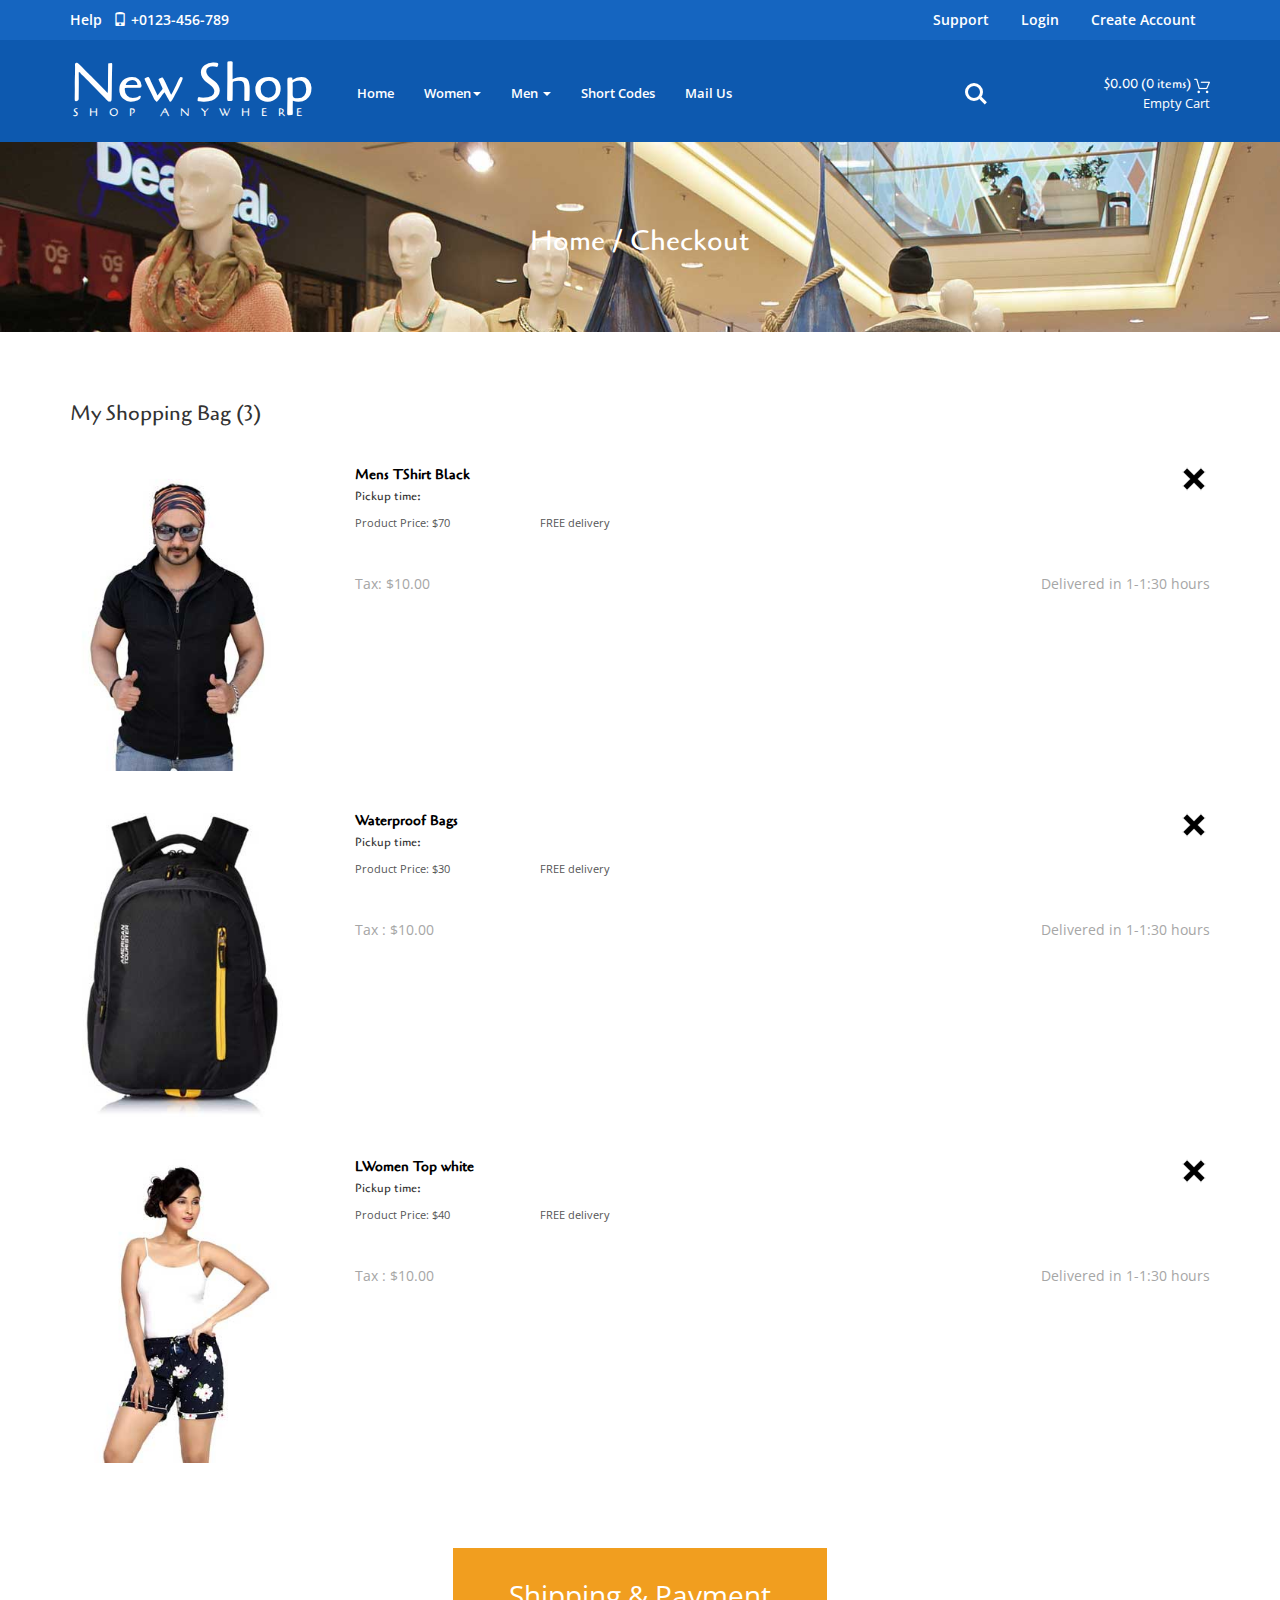
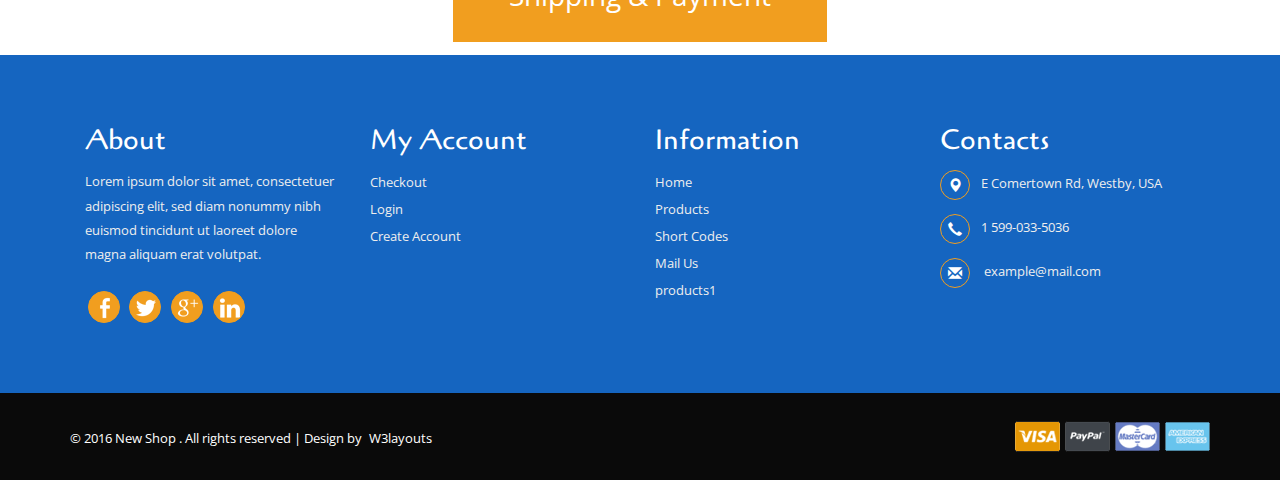
<file: checkout.html>
<!--
Au<!--
Author: W3layouts
Author URL: http://w3layouts.com
License: Creative Commons Attribution 3.0 Unported
License URL: http://creativecommons.org/licenses/by/3.0/
-->
<!DOCTYPE HTML>
<html>
<head>
<title>New ShopS a E-Commerce Online Shopping Category Flat Bootstrap Responsive Website Template | Checkout :: w3layouts</title>
<!--css-->
<link href="css/bootstrap.css" rel="stylesheet" type="text/css" media="all"/>
<link href="css/style.css" rel="stylesheet" type="text/css" media="all" />
<link href="css/font-awesome.css" rel="stylesheet">
<!--css-->
<meta name="viewport" content="width=device-width, initial-scale=1">
<meta http-equiv="Content-Type" content="text/html; charset=utf-8" />
<meta name="keywords" content="New Shop Responsive web template, Bootstrap Web Templates, Flat Web Templates, Android Compatible web template, 
Smartphone Compatible web template, free webdesigns for Nokia, Samsung, LG, SonyEricsson, Motorola web design" />

<script type="text/javascript">
window.dataLayer = [{
					pageinfo : {
						pageCountryCode : "IND",
						pageName : "Checkout",
						brand: "New Shop",
						pageType: "Cart"
					},
					categoryinfo : {
						mainCategory : "",
						subCategory : ""
					}
				}];
				
window.dataLayer.push({
    'event': 'checkout',
    'ecommerce': {
      'checkout': {
        'actionField': {'step': 1, 'option': 'Regular'},
        'products': [
		{
          'name': 'Mens TShirt Black',
          'id': '1',
          'price': '70.00',
          'brand': 'Google',
          'category': 'Apparel',
          'variant': 'Black',
          'quantity': 1
       },
	   {
          'name': 'Waterproof Bags',
          'id': '99',
          'price': '30.00',
          'brand': 'Google',
          'category': 'Accessories',
          'variant': 'Gray',
          'quantity': 1
       },
	   {
          'name': 'LWomen Top white',
          'id': '77',
          'price': '40.00',
          'brand': 'Google',
          'category': 'Apparel',
          'variant': 'White',
          'quantity': 1
       }
	   ]
     }
   }
  });		
				
	</script>	 
		 <!-- Google Tag Manager -->
<script>(function(w,d,s,l,i){w[l]=w[l]||[];w[l].push({'gtm.start':
new Date().getTime(),event:'gtm.js'});var f=d.getElementsByTagName(s)[0],
j=d.createElement(s),dl=l!='dataLayer'?'&l='+l:'';j.async=true;j.src=
'https://www.googletagmanager.com/gtm.js?id='+i+dl;f.parentNode.insertBefore(j,f);
})(window,document,'script','dataLayer','GTM-P3CFXD3');</script>
<!-- End Google Tag Manager -->

<script type="application/x-javascript"> addEventListener("load", function() { setTimeout(hideURLbar, 0); }, false); function hideURLbar(){ window.scrollTo(0,1); } </script>
<script src="js/jquery.min.js"></script>
<link href='//fonts.googleapis.com/css?family=Cagliostro' rel='stylesheet' type='text/css'>
<link href='//fonts.googleapis.com/css?family=Open+Sans:400,800italic,800,700italic,700,600italic,600,400italic,300italic,300' rel='stylesheet' type='text/css'>
<!--search jQuery-->
	<script src="js/main.js"></script>
<!--search jQuery-->

 <!--mycart-->
<script type="text/javascript" src="js/bootstrap-3.1.1.min.js"></script>
 <!-- cart -->
<script src="js/simpleCart.min.js"></script>
<!-- cart -->
</head>
<body>
<!-- Google Tag Manager (noscript) -->
<noscript><iframe src="https://www.googletagmanager.com/ns.html?id=GTM-P3CFXD3"
height="0" width="0" style="display:none;visibility:hidden"></iframe></noscript>
<!-- End Google Tag Manager (noscript) -->
	<!--header-->
		<div class="header">
			<div class="header-top">
				<div class="container">
					 <div class="top-left">
						<a href="#"> Help  <i class="glyphicon glyphicon-phone" aria-hidden="true"></i> +0123-456-789</a>
					</div>
					<div class="top-right">
					<ul>
						<li><a href="#">Support</a></li>
						<li><a href="login.html">Login</a></li>
						<li><a href="registered.html"> Create Account </a></li>
					</ul>
					</div>
					<div class="clearfix"></div>
				</div>
			</div>
			<div class="heder-bottom">
				<div class="container">
					<div class="logo-nav">
						<div class="logo-nav-left">
							<h1><a href="index.html">New Shop <span>Shop anywhere</span></a></h1>
						</div>
						<div class="logo-nav-left1">
							<nav class="navbar navbar-default">
							<!-- Brand and toggle get grouped for better mobile display -->
							<div class="navbar-header nav_2">
								<button type="button" class="navbar-toggle collapsed navbar-toggle1" data-toggle="collapse" data-target="#bs-megadropdown-tabs">
									<span class="sr-only">Toggle navigation</span>
									<span class="icon-bar"></span>
									<span class="icon-bar"></span>
									<span class="icon-bar"></span>
								</button>
							</div> 
							<div class="collapse navbar-collapse" id="bs-megadropdown-tabs">
								<ul class="nav navbar-nav">
									<li class="active"><a href="index.html" class="act">Home</a></li>	
									<!-- Mega Menu -->
									<li class="dropdown">
										<a href="#" class="dropdown-toggle" data-toggle="dropdown">Women<b class="caret"></b></a>
										<ul class="dropdown-menu multi-column columns-3">
											<div class="row">
												<div class="col-sm-3  multi-gd-img">
													<ul class="multi-column-dropdown">
														<h6>Submenu1</h6>
														<li><a href="products.html">Clothing</a></li>
														<li><a href="products.html">Wallets</a></li>
														<li><a href="products.html">Shoes</a></li>
														<li><a href="products.html">Watches</a></li>
														<li><a href="products.html"> Underwear </a></li>
														<li><a href="products.html">Accessories</a></li>
													</ul>
												</div>
												<div class="col-sm-3  multi-gd-img">
													<ul class="multi-column-dropdown">
														<h6>Submenu2</h6>
														<li><a href="products.html">Sunglasses</a></li>
														<li><a href="products.html">Wallets,Bags</a></li>
														<li><a href="products.html">Footwear</a></li>
														<li><a href="products.html">Watches</a></li>
														<li><a href="products.html">Accessories</a></li>
														<li><a href="products.html">Jewellery</a></li>
													</ul>
												</div>
												<div class="col-sm-3  multi-gd-img">
														<a href="products.html"><img src="images/woo.jpg" alt=" "/></a>
												</div> 
												<div class="col-sm-3  multi-gd-img">
														<a href="products.html"><img src="images/woo1.jpg" alt=" "/></a>
												</div>
												<div class="clearfix"></div>
											</div>
										</ul>
									</li>
									<li class="dropdown">
										<a href="#" class="dropdown-toggle" data-toggle="dropdown">Men <b class="caret"></b></a>
										<ul class="dropdown-menu multi-column columns-3">
											<div class="row">
												<div class="col-sm-3  multi-gd-img">
													<ul class="multi-column-dropdown">
														<h6>Submenu1</h6>
														<li><a href="products.html">Clothing</a></li>
														<li><a href="products.html">Wallets</a></li>
														<li><a href="products.html">Shoes</a></li>
														<li><a href="products.html">Watches</a></li>
														<li><a href="products.html"> Underwear </a></li>
														<li><a href="products.html">Accessories</a></li>
													</ul>
												</div>
												<div class="col-sm-3  multi-gd-img">
													<ul class="multi-column-dropdown">
														<h6>Submenu 2</h6>
														<li><a href="products.html">Sunglasses</a></li>
														<li><a href="products.html">Wallets,Bags</a></li>
														<li><a href="products.html">Footwear</a></li>
														<li><a href="products.html">Watches</a></li>
														<li><a href="products.html">Accessories</a></li>
														<li><a href="products.html">Jewellery</a></li>
													</ul>
												</div>
												<div class="col-sm-3  multi-gd-img">
														<a href="products1.html"><img src="images/woo3.jpg" alt=" "/></a>
												</div> 
												<div class="col-sm-3  multi-gd-img">
														<a href="products1.html"><img src="images/woo4.jpg" alt=" "/></a>
												</div>
												<div class="clearfix"></div>
											</div>
										</ul>
									</li>
									<li><a href="codes.html">Short Codes</a></li>
									<li><a href="mail.html">Mail Us</a></li>
								</ul>
							</div>
							</nav>
						</div>
						<div class="logo-nav-right">
							<ul class="cd-header-buttons">
								<li><a class="cd-search-trigger" href="#cd-search"> <span></span></a></li>
							</ul> <!-- cd-header-buttons -->
							<div id="cd-search" class="cd-search">
								<form action="#" method="post">
									<input name="Search" type="search" placeholder="Search...">
								</form>
							</div>	
						</div>
						<div class="header-right2">
							<div class="cart box_1">
								<a href="checkout.html">
									<h3> <div class="total">
										<span class="simpleCart_total"></span> (<span id="simpleCart_quantity" class="simpleCart_quantity"></span> items)</div>
										<img src="images/bag.png" alt="" />
									</h3>
								</a>
								<p><a href="javascript:;" class="simpleCart_empty">Empty Cart</a></p>
								<div class="clearfix"> </div>
							</div>	
						</div>
						<div class="clearfix"> </div>
					</div>
				</div>
			</div>
		</div>
		<!--header-->
		<!--banner-->
		<div class="banner1">
			<div class="container">
				<h3><a href="index.html">Home</a> / <span>Checkout</span></h3>
			</div>
		</div>
	<!--banner-->

	<!--content-->
		<div class="content">
			<div class="cart-items">
				<div class="container">
					 <h2>My Shopping Bag (3)</h2>
						<script>$(document).ready(function(c) {
							$('.close1').on('click', function(c){
								$('.cart-header').fadeOut('slow', function(c){
									$('.cart-header').remove();
								});
								dataLayer.push({
  'event': 'removeFromCart',
  'ecommerce': {
    'remove': {                               // 'remove' actionFieldObject measures.
      'products': [{                          //  removing a product to a shopping cart.
          'name': 'Mens TShirt Black',
          'id': '1',
          'price': '70.00',
          'brand': 'Google',
          'category': 'Apparel',
          'variant': 'Black',
          'quantity': 1
      }]
    }
  }
});
								});	  
							});
					   </script>
					 <div class="cart-header">
						 <div class="close1"> </div>
						 <div class="cart-sec simpleCart_shelfItem">
								<div class="cart-item cyc">
									 <img src="images/p15.jpg" class="img-responsive" alt="">
								</div>
							   <div class="cart-item-info">
								<h3><a href="#"> Mens TShirt Black </a><span>Pickup time:</span></h3>
								<ul class="qty">
									<li><p>Product Price: $70</p></li>
									<li><p>FREE delivery</p></li>
								</ul>
									 <div class="delivery">
									 <p>Tax: $10.00</p>
									 <span>Delivered in 1-1:30 hours</span>
									 <div class="clearfix"></div>
								</div>	
							   </div>
							   <div class="clearfix"></div>
													
						  </div>
					 </div>
					 <script>$(document).ready(function(c) {
							$('.close2').on('click', function(c){
									$('.cart-header2').fadeOut('slow', function(c){
								$('.cart-header2').remove();
							});
							dataLayer.push({
  'event': 'removeFromCart',
  'ecommerce': {
    'remove': {                               // 'remove' actionFieldObject measures.
      'products': [{                          //  removing a product to a shopping cart.
          'name': 'LWomen Top white',
          'id': '77',
          'price': '40.00',
          'brand': 'Google',
          'category': 'Apparel',
          'variant': 'White',
          'quantity': 1
      }]
    }
  }
});		
							});	  
							});
					 </script>
					<div class="cart-header2">
						 <div class="close2"> </div>
						  <div class="cart-sec simpleCart_shelfItem">
								<div class="cart-item cyc">
									 <img src="images/s1.jpg" class="img-responsive" alt="">
								</div>
							   <div class="cart-item-info">
								<h3><a href="#"> Waterproof Bags </a><span>Pickup time:</span></h3>
								<ul class="qty">
									<li><p>Product Price: $30</p></li>
									<li><p>FREE delivery</p></li>
								</ul>
									 <div class="delivery">
									 <p>Tax : $10.00</p>
									 <span>Delivered in 1-1:30 hours</span>
									 <div class="clearfix"></div>
								</div>	
							   </div>
							   <div class="clearfix"></div>
													
						  </div>
					  </div>
					  <script>$(document).ready(function(c) {
							$('.close3').on('click', function(c){
									$('.cart-header3').fadeOut('slow', function(c){
								$('.cart-header3').remove();
							});
									dataLayer.push({
  'event': 'removeFromCart',
  'ecommerce': {
    'remove': {                               // 'remove' actionFieldObject measures.
      'products': [{                          //  removing a product to a shopping cart.
          'name': 'Waterproof Bags',
          'id': '99',
          'price': '30.00',
          'brand': 'Google',
          'category': 'Accessories',
          'variant': 'Gray',
          'quantity': 1
      }]
    }
  }
});		
							});	  
							});
					 </script>
					<div class="cart-header3">
						 <div class="close3"> </div>
							<div class="cart-sec simpleCart_shelfItem">
								<div class="cart-item cyc">
									 <img src="images/i7.jpg" class="img-responsive" alt="">
								</div>
							   <div class="cart-item-info">
								<h3><a href="#"> LWomen Top white </a><span>Pickup time:</span></h3>
								<ul class="qty">
									<li><p>Product Price: $40</p></li>
									<li><p>FREE delivery</p></li>
								</ul>
									 <div class="delivery">
									 <p>Tax : $10.00</p>
									 <span>Delivered in 1-1:30 hours</span>
									 <div class="clearfix"></div>
								</div>	
							   </div>
							   <div class="clearfix"></div>
							</div>
					</div>		
				</div>
			</div>
	<!-- checkout -->	

		</div>
		<div style="text-align: center">
			<a href="shipping.html" data-text="shipping"  class="buynow" > Shipping & Payment
	</a>
	</div>
	</br>
	</br>
					<!---footer--->
					<div class="footer-w3l">
						<div class="container">
							<div class="footer-grids">
								<div class="col-md-3 footer-grid">
									<h4>About </h4>
									<p>Lorem ipsum dolor sit amet, consectetuer adipiscing elit, sed diam nonummy nibh euismod tincidunt ut laoreet dolore magna aliquam erat volutpat.</p>
									<div class="social-icon">
										<a href="#"><i class="icon"></i></a>
										<a href="#"><i class="icon1"></i></a>
										<a href="#"><i class="icon2"></i></a>
										<a href="#"><i class="icon3"></i></a>
									</div>
								</div>
								<div class="col-md-3 footer-grid">
									<h4>My Account</h4>
									<ul>
										<li><a href="checkout.html">Checkout</a></li>
										<li><a href="login.html">Login</a></li>
										<li><a href="registered.html"> Create Account </a></li>
									</ul>
								</div>
								<div class="col-md-3 footer-grid">
									<h4>Information</h4>
									<ul>
										<li><a href="index.html">Home</a></li>
										<li><a href="products.html">Products</a></li>
										<li><a href="codes.html">Short Codes</a></li>
										<li><a href="mail.html">Mail Us</a></li>
										<li><a href="products1.html">products1</a></li>
									</ul>
								</div>
								<div class="col-md-3 footer-grid foot">
									<h4>Contacts</h4>
									<ul>
										<li><i class="glyphicon glyphicon-map-marker" aria-hidden="true"></i><a href="#">E Comertown Rd, Westby, USA</a></li>
										<li><i class="glyphicon glyphicon-earphone" aria-hidden="true"></i><a href="#">1 599-033-5036</a></li>
										<li><i class="glyphicon glyphicon-envelope" aria-hidden="true"></i><a href="mailto:example@mail.com"> example@mail.com</a></li>
										
									</ul>
								</div>
							<div class="clearfix"> </div>
							</div>
							
						</div>
					</div>
					<!---footer--->
					<!--copy-->
					<div class="copy-section">
						<div class="container">
							<div class="copy-left">
								<p>&copy; 2016 New Shop . All rights reserved | Design by <a href="http://w3layouts.com">W3layouts</a></p>
							</div>
							<div class="copy-right">
								<img src="images/card.png" alt=""/>
							</div>
							<div class="clearfix"></div>
						</div>
					</div>
				<!--copy-->
	<script type="text/javascript">_satellite.pageBottom();</script>
			
</body>
</html>
</file>
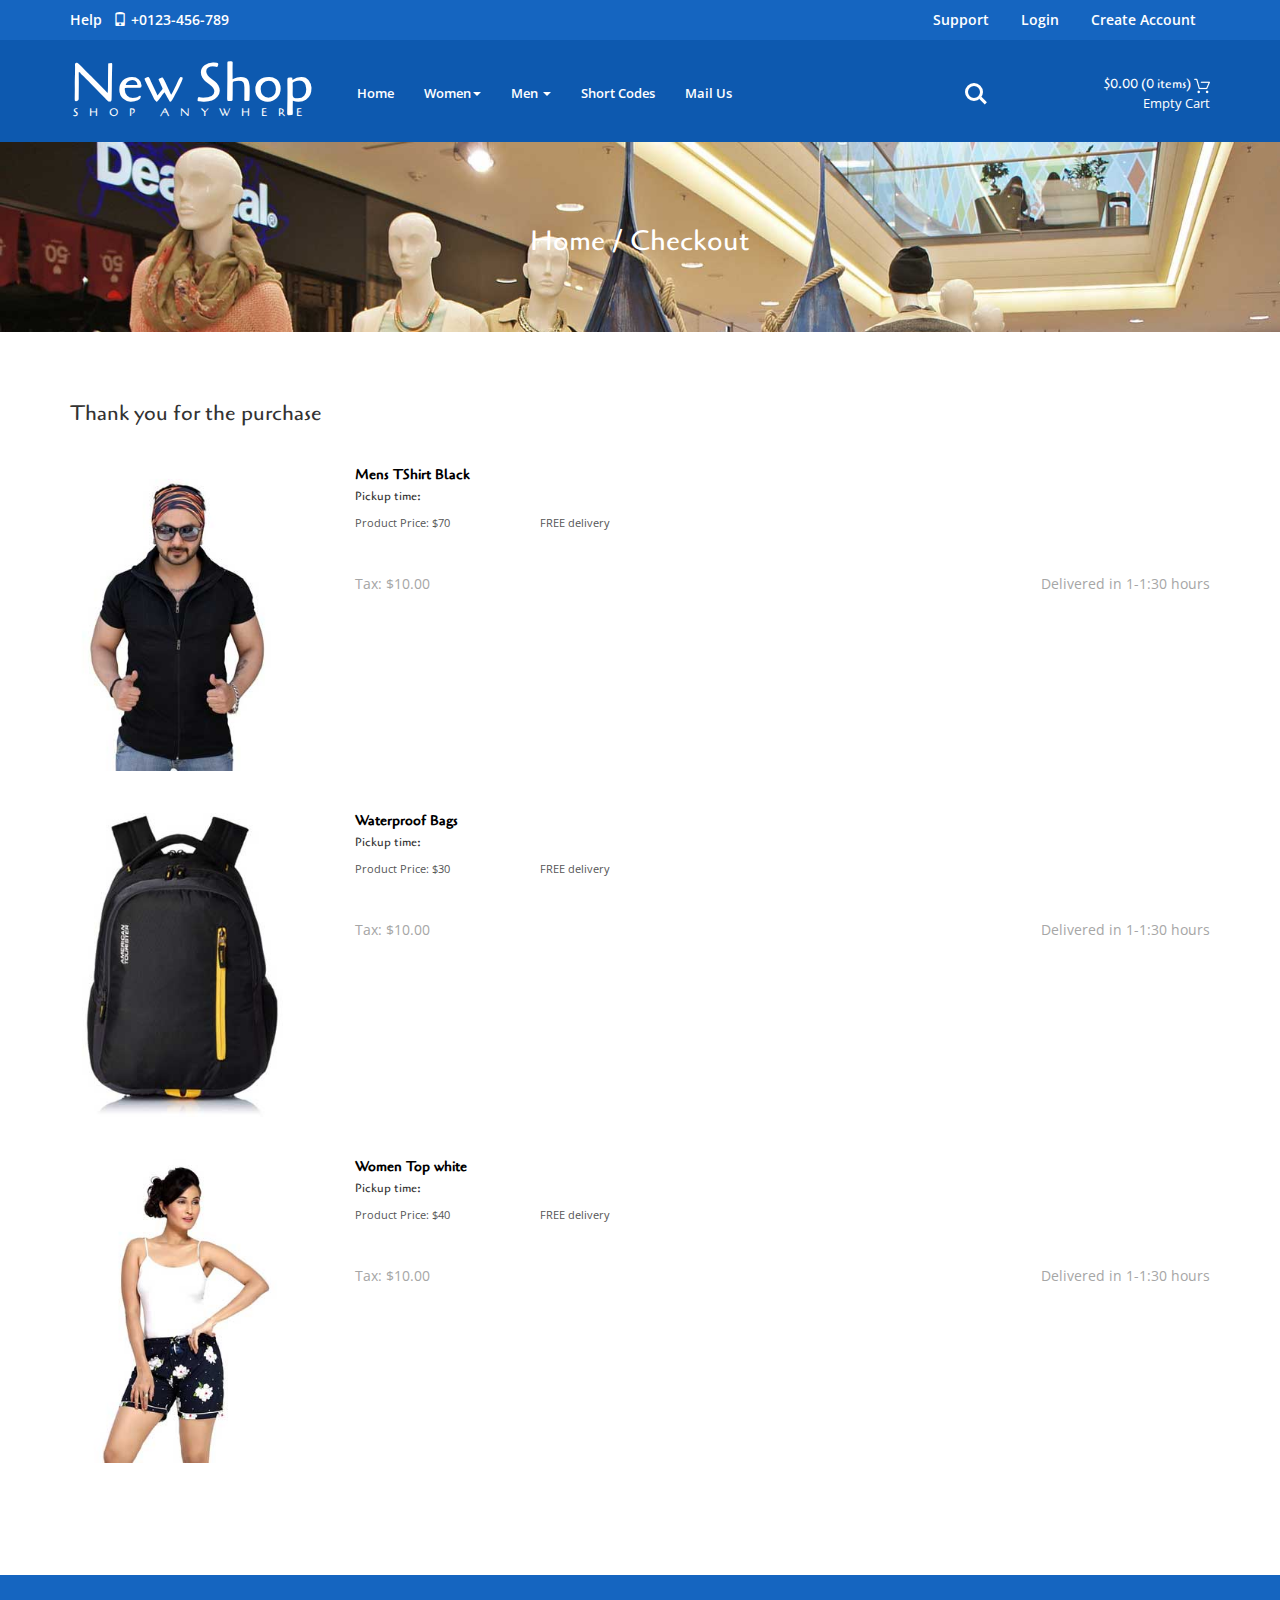
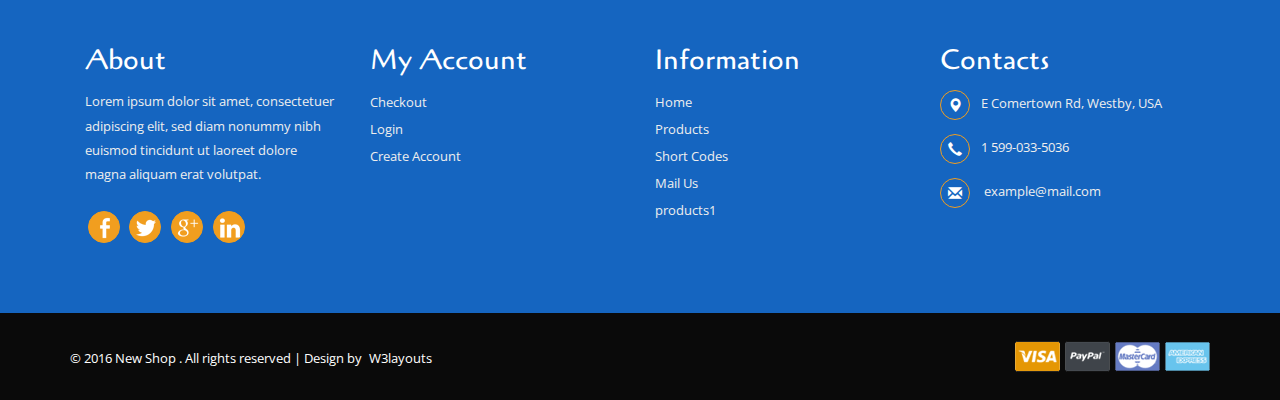
<file: confirmation.html>
<!--
Au<!--
Author: W3layouts
Author URL: http://w3layouts.com
License: Creative Commons Attribution 3.0 Unported
License URL: http://creativecommons.org/licenses/by/3.0/
-->
<!DOCTYPE HTML>
<html>
<head>
<title>New ShopS a E-Commerce Online Shopping Category Flat Bootstrap Responsive Website Template | Checkout :: w3layouts</title>
<!--css-->
<link href="css/bootstrap.css" rel="stylesheet" type="text/css" media="all"/>
<link href="css/style.css" rel="stylesheet" type="text/css" media="all" />
<link href="css/font-awesome.css" rel="stylesheet">
<!--css-->
<meta name="viewport" content="width=device-width, initial-scale=1">
<meta http-equiv="Content-Type" content="text/html; charset=utf-8" />
<meta name="keywords" content="New Shop Responsive web template, Bootstrap Web Templates, Flat Web Templates, Android Compatible web template, 
Smartphone Compatible web template, free webdesigns for Nokia, Samsung, LG, SonyEricsson, Motorola web design" />

<script type="text/javascript">
window.dataLayer = [{
					pageinfo : {
						pageCountryCode : "IND",
						pageName : "Checkout",
						brand: "New Shop",
						pageType: "Cart"
					},
					categoryinfo : {
						mainCategory : "",
						subCategory : ""
					}
				}];
				
window.dataLayer.push({
    'ecommerce': {
    'purchase': {
      'actionField': {
        'id': 'T12345',                         // Transaction ID. Required for purchases and refunds.
        'affiliation': 'Online Store',
        'revenue': '140.00',                     // Total transaction value (incl. tax and shipping)
        'tax':'30.00',
        'shipping': '0.00',
        'coupon': 'SUMMER_SALE'
      },
      'products': [{                            // List of productFieldObjects.
        	
		'name': 'Mens TShirt Black',
        'id': '1',
        'price': '70.00',
        'brand': 'Google',
        'category': 'Apparel',
        'variant': 'Black',
        'quantity': 1,
		'coupon': ''                            // Optional fields may be omitted or set to empty string.
       },
       {
		'name': 'Waterproof Bags',
		'id': '99',
        'price': '30.00',
        'brand': 'Google',
        'category': 'Accessories',
        'variant': 'Gray',
        'quantity': 1,
		'coupon': '' 
       },
	   {
	     'name': 'LWomen Top white',
          'id': '77',
          'price': '40.00',
          'brand': 'Google',
          'category': 'Apparel',
          'variant': 'White',
          'quantity': 1,
		  'coupon': '' 	   
	   
	   }]
    }
  }
  });		
				
	</script>	 
		 <!-- Google Tag Manager -->
<script>(function(w,d,s,l,i){w[l]=w[l]||[];w[l].push({'gtm.start':
new Date().getTime(),event:'gtm.js'});var f=d.getElementsByTagName(s)[0],
j=d.createElement(s),dl=l!='dataLayer'?'&l='+l:'';j.async=true;j.src=
'https://www.googletagmanager.com/gtm.js?id='+i+dl;f.parentNode.insertBefore(j,f);
})(window,document,'script','dataLayer','GTM-P3CFXD3');</script>
<!-- End Google Tag Manager -->

<script type="application/x-javascript"> addEventListener("load", function() { setTimeout(hideURLbar, 0); }, false); function hideURLbar(){ window.scrollTo(0,1); } </script>
<script src="js/jquery.min.js"></script>
<link href='//fonts.googleapis.com/css?family=Cagliostro' rel='stylesheet' type='text/css'>
<link href='//fonts.googleapis.com/css?family=Open+Sans:400,800italic,800,700italic,700,600italic,600,400italic,300italic,300' rel='stylesheet' type='text/css'>
<!--search jQuery-->
	<script src="js/main.js"></script>
<!--search jQuery-->

 <!--mycart-->
<script type="text/javascript" src="js/bootstrap-3.1.1.min.js"></script>
 <!-- cart -->
<script src="js/simpleCart.min.js"></script>
<!-- cart -->
</head>
<body>
<!-- Google Tag Manager (noscript) -->
<noscript><iframe src="https://www.googletagmanager.com/ns.html?id=GTM-P3CFXD3"
height="0" width="0" style="display:none;visibility:hidden"></iframe></noscript>
<!-- End Google Tag Manager (noscript) -->
	<!--header-->
		<div class="header">
			<div class="header-top">
				<div class="container">
					 <div class="top-left">
						<a href="#"> Help  <i class="glyphicon glyphicon-phone" aria-hidden="true"></i> +0123-456-789</a>
					</div>
					<div class="top-right">
					<ul>
						<li><a href="#">Support</a></li>
						<li><a href="login.html">Login</a></li>
						<li><a href="registered.html"> Create Account </a></li>
					</ul>
					</div>
					<div class="clearfix"></div>
				</div>
			</div>
			<div class="heder-bottom">
				<div class="container">
					<div class="logo-nav">
						<div class="logo-nav-left">
							<h1><a href="index.html">New Shop <span>Shop anywhere</span></a></h1>
						</div>
						<div class="logo-nav-left1">
							<nav class="navbar navbar-default">
							<!-- Brand and toggle get grouped for better mobile display -->
							<div class="navbar-header nav_2">
								<button type="button" class="navbar-toggle collapsed navbar-toggle1" data-toggle="collapse" data-target="#bs-megadropdown-tabs">
									<span class="sr-only">Toggle navigation</span>
									<span class="icon-bar"></span>
									<span class="icon-bar"></span>
									<span class="icon-bar"></span>
								</button>
							</div> 
							<div class="collapse navbar-collapse" id="bs-megadropdown-tabs">
								<ul class="nav navbar-nav">
									<li class="active"><a href="index.html" class="act">Home</a></li>	
									<!-- Mega Menu -->
									<li class="dropdown">
										<a href="#" class="dropdown-toggle" data-toggle="dropdown">Women<b class="caret"></b></a>
										<ul class="dropdown-menu multi-column columns-3">
											<div class="row">
												<div class="col-sm-3  multi-gd-img">
													<ul class="multi-column-dropdown">
														<h6>Submenu1</h6>
														<li><a href="products.html">Clothing</a></li>
														<li><a href="products.html">Wallets</a></li>
														<li><a href="products.html">Shoes</a></li>
														<li><a href="products.html">Watches</a></li>
														<li><a href="products.html"> Underwear </a></li>
														<li><a href="products.html">Accessories</a></li>
													</ul>
												</div>
												<div class="col-sm-3  multi-gd-img">
													<ul class="multi-column-dropdown">
														<h6>Submenu2</h6>
														<li><a href="products.html">Sunglasses</a></li>
														<li><a href="products.html">Wallets,Bags</a></li>
														<li><a href="products.html">Footwear</a></li>
														<li><a href="products.html">Watches</a></li>
														<li><a href="products.html">Accessories</a></li>
														<li><a href="products.html">Jewellery</a></li>
													</ul>
												</div>
												<div class="col-sm-3  multi-gd-img">
														<a href="products.html"><img src="images/woo.jpg" alt=" "/></a>
												</div> 
												<div class="col-sm-3  multi-gd-img">
														<a href="products.html"><img src="images/woo1.jpg" alt=" "/></a>
												</div>
												<div class="clearfix"></div>
											</div>
										</ul>
									</li>
									<li class="dropdown">
										<a href="#" class="dropdown-toggle" data-toggle="dropdown">Men <b class="caret"></b></a>
										<ul class="dropdown-menu multi-column columns-3">
											<div class="row">
												<div class="col-sm-3  multi-gd-img">
													<ul class="multi-column-dropdown">
														<h6>Submenu1</h6>
														<li><a href="products.html">Clothing</a></li>
														<li><a href="products.html">Wallets</a></li>
														<li><a href="products.html">Shoes</a></li>
														<li><a href="products.html">Watches</a></li>
														<li><a href="products.html"> Underwear </a></li>
														<li><a href="products.html">Accessories</a></li>
													</ul>
												</div>
												<div class="col-sm-3  multi-gd-img">
													<ul class="multi-column-dropdown">
														<h6>Submenu 2</h6>
														<li><a href="products.html">Sunglasses</a></li>
														<li><a href="products.html">Wallets,Bags</a></li>
														<li><a href="products.html">Footwear</a></li>
														<li><a href="products.html">Watches</a></li>
														<li><a href="products.html">Accessories</a></li>
														<li><a href="products.html">Jewellery</a></li>
													</ul>
												</div>
												<div class="col-sm-3  multi-gd-img">
														<a href="products1.html"><img src="images/woo3.jpg" alt=" "/></a>
												</div> 
												<div class="col-sm-3  multi-gd-img">
														<a href="products1.html"><img src="images/woo4.jpg" alt=" "/></a>
												</div>
												<div class="clearfix"></div>
											</div>
										</ul>
									</li>
									<li><a href="codes.html">Short Codes</a></li>
									<li><a href="mail.html">Mail Us</a></li>
								</ul>
							</div>
							</nav>
						</div>
						<div class="logo-nav-right">
							<ul class="cd-header-buttons">
								<li><a class="cd-search-trigger" href="#cd-search"> <span></span></a></li>
							</ul> <!-- cd-header-buttons -->
							<div id="cd-search" class="cd-search">
								<form action="#" method="post">
									<input name="Search" type="search" placeholder="Search...">
								</form>
							</div>	
						</div>
						<div class="header-right2">
							<div class="cart box_1">
								<a href="checkout.html">
									<h3> <div class="total">
										<span class="simpleCart_total"></span> (<span id="simpleCart_quantity" class="simpleCart_quantity"></span> items)</div>
										<img src="images/bag.png" alt="" />
									</h3>
								</a>
								<p><a href="javascript:;" class="simpleCart_empty">Empty Cart</a></p>
								<div class="clearfix"> </div>
							</div>	
						</div>
						<div class="clearfix"> </div>
					</div>
				</div>
			</div>
		</div>
		<!--header-->
		<!--banner-->
		<div class="banner1">
			<div class="container">
				<h3><a href="index.html">Home</a> / <span>Checkout</span></h3>
			</div>
		</div>
	<!--banner-->

	<!--content-->
		<div class="content">
			<div class="cart-items">
				<div class="container">
					 <h2>Thank you for the purchase</h2>
				
					 <div class="cart-header">
						 
						 <div class="cart-sec simpleCart_shelfItem">
								<div class="cart-item cyc">
									 <img src="images/p15.jpg" class="img-responsive" alt="">
								</div>
							   <div class="cart-item-info">
								<h3><a href="#"> Mens TShirt Black</a><span>Pickup time:</span></h3>
								<ul class="qty">
									<li><p>Product Price: $70</p></li>
									<li><p>FREE delivery</p></li>
								</ul>
									 <div class="delivery">
									 <p>Tax: $10.00</p>
									 <span>Delivered in 1-1:30 hours</span>
									 <div class="clearfix"></div>
								</div>	
							   </div>
							   <div class="clearfix"></div>
													
						  </div>
					 </div>
				
					<div class="cart-header2">
						
						  <div class="cart-sec simpleCart_shelfItem">
								<div class="cart-item cyc">
									 <img src="images/s1.jpg" class="img-responsive" alt="">
								</div>
							   <div class="cart-item-info">
								<h3><a href="#"> Waterproof Bags </a><span>Pickup time:</span></h3>
								<ul class="qty">
									<li><p>Product Price: $30</p></li>
									<li><p>FREE delivery</p></li>
								</ul>
									 <div class="delivery">
									 <p>Tax: $10.00</p>
									 <span>Delivered in 1-1:30 hours</span>
									 <div class="clearfix"></div>
								</div>	
							   </div>
							   <div class="clearfix"></div>
													
						  </div>
					  </div>
				
					<div class="cart-header3">
					
							<div class="cart-sec simpleCart_shelfItem">
								<div class="cart-item cyc">
									 <img src="images/i7.jpg" class="img-responsive" alt="">
								</div>
							   <div class="cart-item-info">
								<h3><a href="#"> Women Top white </a><span>Pickup time:</span></h3>
								<ul class="qty">
									<li><p>Product Price: $40</p></li>
									<li><p>FREE delivery</p></li>
								</ul>
									 <div class="delivery">
									 <p>Tax: $10.00</p>
									 <span>Delivered in 1-1:30 hours</span>
									 <div class="clearfix"></div>
								</div>	
							   </div>
							   <div class="clearfix"></div>
							</div>
					</div>		
				</div>
			</div>
	<!-- checkout -->	

		</div>

		<!---footer--->
					<div class="footer-w3l">
						<div class="container">
							<div class="footer-grids">
								<div class="col-md-3 footer-grid">
									<h4>About </h4>
									<p>Lorem ipsum dolor sit amet, consectetuer adipiscing elit, sed diam nonummy nibh euismod tincidunt ut laoreet dolore magna aliquam erat volutpat.</p>
									<div class="social-icon">
										<a href="#"><i class="icon"></i></a>
										<a href="#"><i class="icon1"></i></a>
										<a href="#"><i class="icon2"></i></a>
										<a href="#"><i class="icon3"></i></a>
									</div>
								</div>
								<div class="col-md-3 footer-grid">
									<h4>My Account</h4>
									<ul>
										<li><a href="checkout.html">Checkout</a></li>
										<li><a href="login.html">Login</a></li>
										<li><a href="registered.html"> Create Account </a></li>
									</ul>
								</div>
								<div class="col-md-3 footer-grid">
									<h4>Information</h4>
									<ul>
										<li><a href="index.html">Home</a></li>
										<li><a href="products.html">Products</a></li>
										<li><a href="codes.html">Short Codes</a></li>
										<li><a href="mail.html">Mail Us</a></li>
										<li><a href="products1.html">products1</a></li>
									</ul>
								</div>
								<div class="col-md-3 footer-grid foot">
									<h4>Contacts</h4>
									<ul>
										<li><i class="glyphicon glyphicon-map-marker" aria-hidden="true"></i><a href="#">E Comertown Rd, Westby, USA</a></li>
										<li><i class="glyphicon glyphicon-earphone" aria-hidden="true"></i><a href="#">1 599-033-5036</a></li>
										<li><i class="glyphicon glyphicon-envelope" aria-hidden="true"></i><a href="mailto:example@mail.com"> example@mail.com</a></li>
										
									</ul>
								</div>
							<div class="clearfix"> </div>
							</div>
							
						</div>
					</div>
					<!---footer--->
					<!--copy-->
					<div class="copy-section">
						<div class="container">
							<div class="copy-left">
								<p>&copy; 2016 New Shop . All rights reserved | Design by <a href="http://w3layouts.com">W3layouts</a></p>
							</div>
							<div class="copy-right">
								<img src="images/card.png" alt=""/>
							</div>
							<div class="clearfix"></div>
						</div>
					</div>
				<!--copy-->
	<script type="text/javascript">_satellite.pageBottom();</script>
			
</body>
</html>
</file>
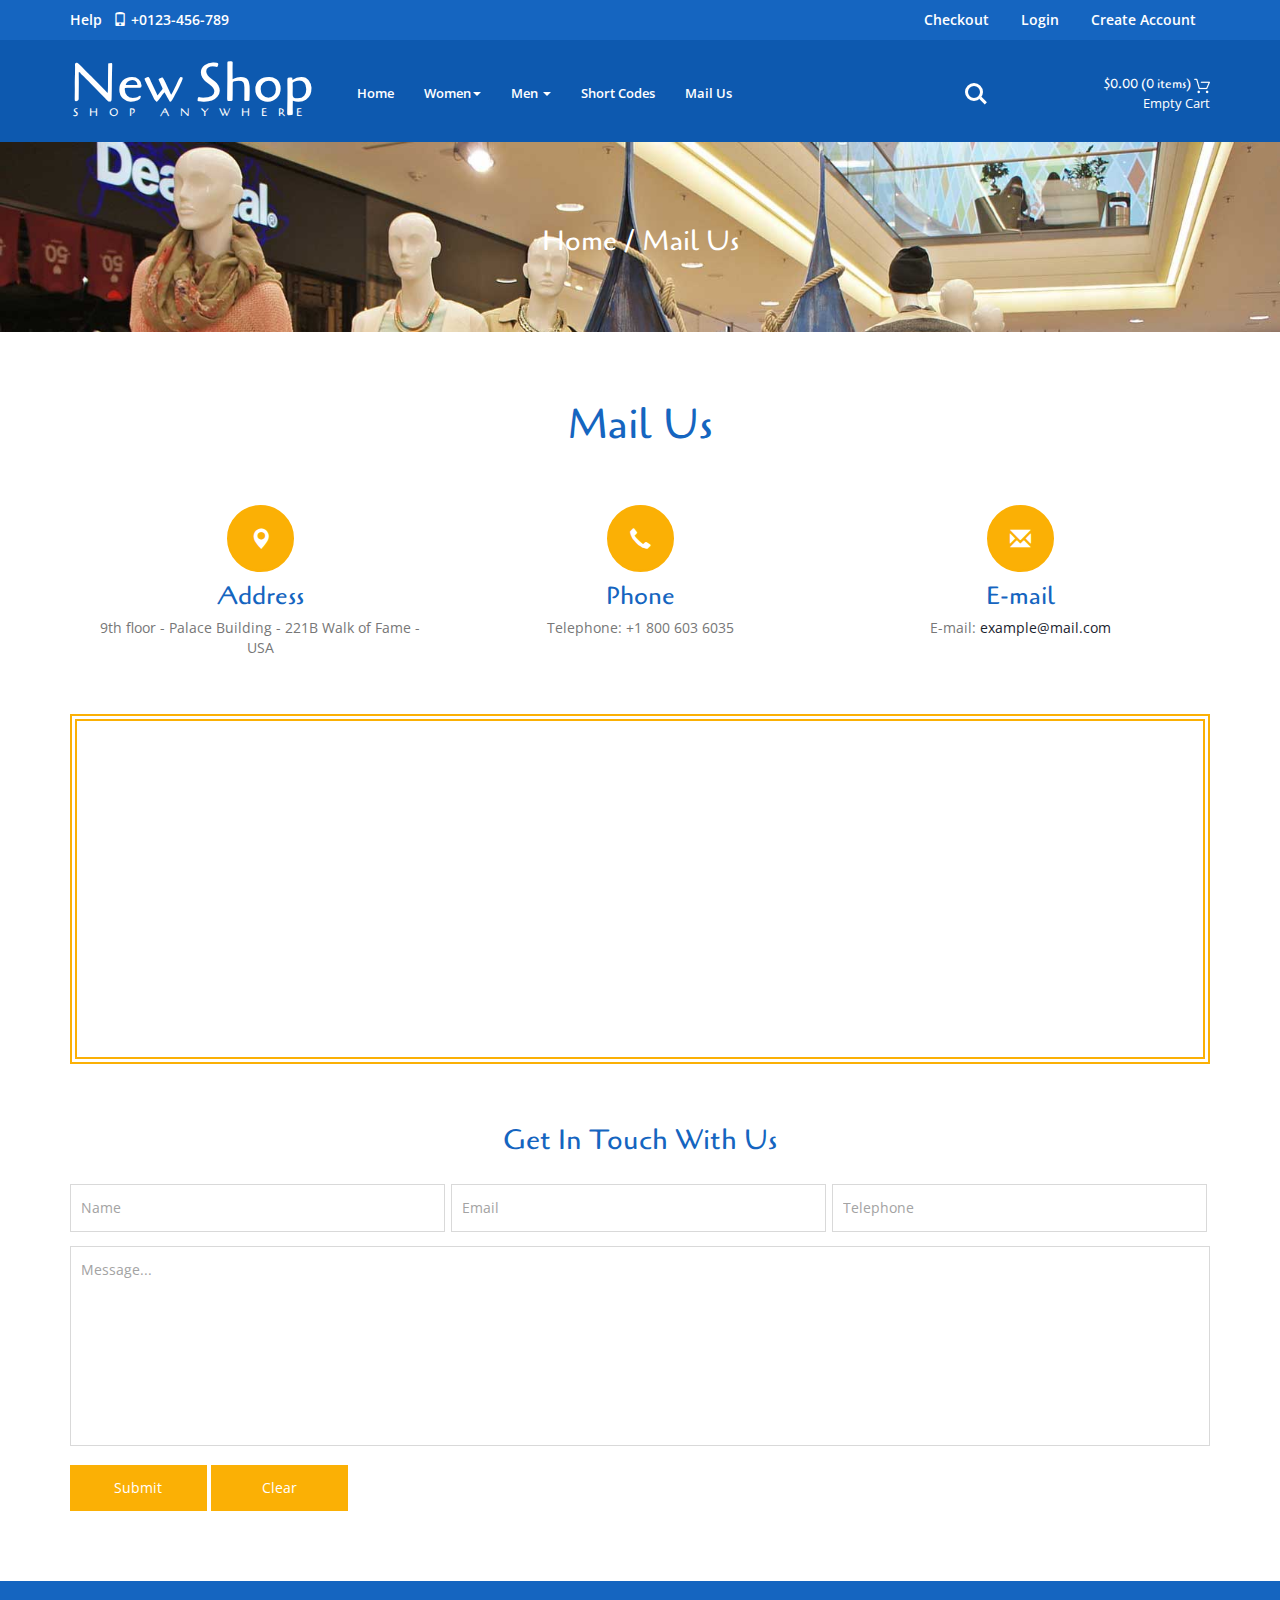
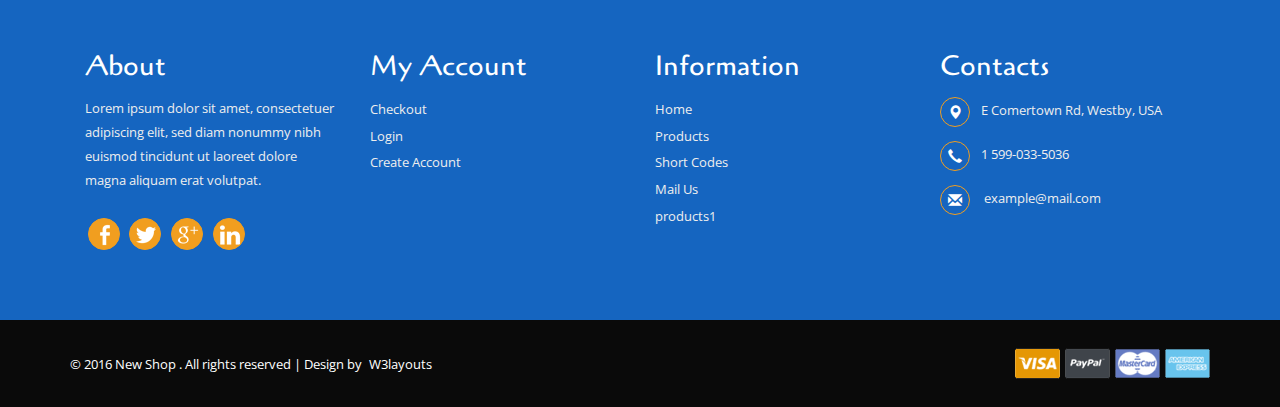
<file: mail.html>
<!--
Au<!--
Author: W3layouts
Author URL: http://w3layouts.com
License: Creative Commons Attribution 3.0 Unported
License URL: http://creativecommons.org/licenses/by/3.0/
-->
<!DOCTYPE HTML>
<html>
<head>
<title>New Shop a E-Commerce Online Shopping Category Flat Bootstrap Responsive Website Template | Contact :: w3layouts</title>
<!--css-->
<link href="css/bootstrap.css" rel="stylesheet" type="text/css" media="all"/>
<link href="css/style.css" rel="stylesheet" type="text/css" media="all" />
<link href="css/font-awesome.css" rel="stylesheet">
<!--css-->
<meta name="viewport" content="width=device-width, initial-scale=1">
<meta http-equiv="Content-Type" content="text/html; charset=utf-8" />
<meta name="keywords" content="New Shop Responsive web template, Bootstrap Web Templates, Flat Web Templates, Android Compatible web template, 
Smartphone Compatible web template, free webdesigns for Nokia, Samsung, LG, SonyEricsson, Motorola web design" />

<script type="text/javascript">
window.dataLayer = [{
					pageinfo : {
						pageCountryCode : "IND",
						pageName : "Contact Us",
						brand: "New Shop",
						pageType: "Support"
					},
					categoryinfo : {
						mainCategory : "",
						subCategory : ""
					}
				}];
</script>
		 <!-- Google Tag Manager -->
<script>(function(w,d,s,l,i){w[l]=w[l]||[];w[l].push({'gtm.start':
new Date().getTime(),event:'gtm.js'});var f=d.getElementsByTagName(s)[0],
j=d.createElement(s),dl=l!='dataLayer'?'&l='+l:'';j.async=true;j.src=
'https://www.googletagmanager.com/gtm.js?id='+i+dl;f.parentNode.insertBefore(j,f);
})(window,document,'script','dataLayer','GTM-P3CFXD3');</script>
<!-- End Google Tag Manager -->
<script type="application/x-javascript"> addEventListener("load", function() { setTimeout(hideURLbar, 0); }, false); function hideURLbar(){ window.scrollTo(0,1); } </script>
<script src="js/jquery.min.js"></script>
<link href='//fonts.googleapis.com/css?family=Cagliostro' rel='stylesheet' type='text/css'>
<link href='//fonts.googleapis.com/css?family=Open+Sans:400,800italic,800,700italic,700,600italic,600,400italic,300italic,300' rel='stylesheet' type='text/css'>
<!--search jQuery-->
	<script src="js/main.js"></script>
<!--search jQuery-->

 <!--mycart-->
<script type="text/javascript" src="js/bootstrap-3.1.1.min.js"></script>
 <!-- cart -->
<script src="js/simpleCart.min.js"></script>
<!-- cart -->
  
</head>
<body>
<!-- Google Tag Manager (noscript) -->
<noscript><iframe src="https://www.googletagmanager.com/ns.html?id=GTM-P3CFXD3"
height="0" width="0" style="display:none;visibility:hidden"></iframe></noscript>
<!-- End Google Tag Manager (noscript) -->
	<!--header-->
		<div class="header">
			<div class="header-top">
				<div class="container">
					 <div class="top-left">
						<a href="#"> Help  <i class="glyphicon glyphicon-phone" aria-hidden="true"></i> +0123-456-789</a>
					</div>
					<div class="top-right">
					<ul>
						<li><a href="checkout.html">Checkout</a></li>
						<li><a href="login.html">Login</a></li>
						<li><a href="registered.html"> Create Account </a></li>
					</ul>
					</div>
					<div class="clearfix"></div>
				</div>
			</div>
			<div class="heder-bottom">
				<div class="container">
					<div class="logo-nav">
						<div class="logo-nav-left">
							<h1><a href="index.html">New Shop <span>Shop anywhere</span></a></h1>
						</div>
						<div class="logo-nav-left1">
							<nav class="navbar navbar-default">
							<!-- Brand and toggle get grouped for better mobile display -->
							<div class="navbar-header nav_2">
								<button type="button" class="navbar-toggle collapsed navbar-toggle1" data-toggle="collapse" data-target="#bs-megadropdown-tabs">
									<span class="sr-only">Toggle navigation</span>
									<span class="icon-bar"></span>
									<span class="icon-bar"></span>
									<span class="icon-bar"></span>
								</button>
							</div> 
							<div class="collapse navbar-collapse" id="bs-megadropdown-tabs">
								<ul class="nav navbar-nav">
									<li class="active"><a href="index.html" class="act">Home</a></li>	
									<!-- Mega Menu -->
									<li class="dropdown">
										<a href="#" class="dropdown-toggle" data-toggle="dropdown">Women<b class="caret"></b></a>
										<ul class="dropdown-menu multi-column columns-3">
											<div class="row">
												<div class="col-sm-3  multi-gd-img">
													<ul class="multi-column-dropdown">
														<h6>Submenu1</h6>
														<li><a href="products.html">Clothing</a></li>
														<li><a href="products.html">Wallets</a></li>
														<li><a href="products.html">Shoes</a></li>
														<li><a href="products.html">Watches</a></li>
														<li><a href="products.html"> Underwear </a></li>
														<li><a href="products.html">Accessories</a></li>
													</ul>
												</div>
												<div class="col-sm-3  multi-gd-img">
													<ul class="multi-column-dropdown">
														<h6>Submenu2</h6>
														<li><a href="products.html">Sunglasses</a></li>
														<li><a href="products.html">Wallets,Bags</a></li>
														<li><a href="products.html">Footwear</a></li>
														<li><a href="products.html">Watches</a></li>
														<li><a href="products.html">Accessories</a></li>
														<li><a href="products.html">Jewellery</a></li>
													</ul>
												</div>
												<div class="col-sm-3  multi-gd-img">
														<a href="products.html"><img src="images/woo.jpg" alt=" "/></a>
												</div> 
												<div class="col-sm-3  multi-gd-img">
														<a href="products.html"><img src="images/woo1.jpg" alt=" "/></a>
												</div>
												<div class="clearfix"></div>
											</div>
										</ul>
									</li>
									<li class="dropdown">
										<a href="#" class="dropdown-toggle" data-toggle="dropdown">Men <b class="caret"></b></a>
										<ul class="dropdown-menu multi-column columns-3">
											<div class="row">
												<div class="col-sm-3  multi-gd-img">
													<ul class="multi-column-dropdown">
														<h6>Submenu1</h6>
														<li><a href="products.html">Clothing</a></li>
														<li><a href="products.html">Wallets</a></li>
														<li><a href="products.html">Shoes</a></li>
														<li><a href="products.html">Watches</a></li>
														<li><a href="products.html"> Underwear </a></li>
														<li><a href="products.html">Accessories</a></li>
													</ul>
												</div>
												<div class="col-sm-3  multi-gd-img">
													<ul class="multi-column-dropdown">
														<h6>Submenu2</h6>
														<li><a href="products.html">Sunglasses</a></li>
														<li><a href="products.html">Wallets,Bags</a></li>
														<li><a href="products.html">Footwear</a></li>
														<li><a href="products.html">Watches</a></li>
														<li><a href="products.html">Accessories</a></li>
														<li><a href="products.html">Jewellery</a></li>
													</ul>
												</div>
												<div class="col-sm-3  multi-gd-img">
														<a href="products1.html"><img src="images/woo3.jpg" alt=" "/></a>
												</div> 
												<div class="col-sm-3  multi-gd-img">
														<a href="products1.html"><img src="images/woo4.jpg" alt=" "/></a>
												</div>
												<div class="clearfix"></div>
											</div>
										</ul>
									</li>
									<li><a href="codes.html">Short Codes</a></li>
									<li><a href="mail.html">Mail Us</a></li>
								</ul>
							</div>
							</nav>
						</div>
						<div class="logo-nav-right">
							<ul class="cd-header-buttons">
								<li><a class="cd-search-trigger" href="#cd-search"> <span></span></a></li>
							</ul> <!-- cd-header-buttons -->
							<div id="cd-search" class="cd-search">
								<form action="#" method="post">
									<input name="Search" type="search" placeholder="Search...">
								</form>
							</div>	
						</div>
						<div class="header-right2">
							<div class="cart box_1">
								<a href="checkout.html">
									<h3> <div class="total">
										<span class="simpleCart_total"></span> (<span id="simpleCart_quantity" class="simpleCart_quantity"></span> items)</div>
										<img src="images/bag.png" alt="" />
									</h3>
								</a>
								<p><a href="javascript:;" class="simpleCart_empty">Empty Cart</a></p>
								<div class="clearfix"> </div>
							</div>	
						</div>
						<div class="clearfix"> </div>
					</div>
				</div>
			</div>
		</div>
		<!--header-->
		<!--banner-->
		<div class="banner1">
			<div class="container">
				<h3><a href="index.html">Home</a> / <span>Mail Us</span></h3>
			</div>
		</div>
	<!--banner-->
		<!--content-->
			<div class="content">
				<!--contact-->
					<div class="mail-w3ls">
						<div class="container">
							<h2 class="tittle">Mail Us</h2>
							<div class="mail-grids">
								<div class="mail-top">
									<div class="col-md-4 mail-grid">
										<i class="glyphicon glyphicon-map-marker" aria-hidden="true"></i>
										<h5>Address</h5>
										<p>9th floor - Palace Building - 221B Walk of Fame - USA</p>
									</div>
									<div class="col-md-4 mail-grid">
										<i class="glyphicon glyphicon-earphone" aria-hidden="true"></i>
										<h5>Phone</h5>
										<p>Telephone:  +1 800 603 6035</p>
									</div>
									<div class="col-md-4 mail-grid">
										<i class="glyphicon glyphicon-envelope" aria-hidden="true"></i>
										<h5>E-mail</h5>
										<p>E-mail:<a href="mailto:example@mail.com"> example@mail.com</a></p>
									</div>
									<div class="clearfix"></div>
								</div>
								<div class="map-w3">
								<iframe src="https://www.google.com/maps/embed?pb=!1m18!1m12!1m3!1d673607.6340751307!2d-104.44001811743372!3d48.738351336759585!2m3!1f0!2f0!3f0!3m2!1i1024!2i768!4f13.1!3m3!1m2!1s0x5321f600f5170943%3A0x94f2e8e71e1dfc7a!2sE+Comertown+Rd%2C+Westby%2C+MT+59275%2C+USA!5e0!3m2!1sen!2sin!4v1467080368135"  allowfullscreen></iframe>
								</div>
								<div class="mail-bottom">
									<h4>Get In Touch With Us</h4>
									<form action="#" method="post">
										<input type="text" value="Name" onfocus="this.value = '';" onblur="if (this.value == '') {this.value = 'Name';}" required="">
										<input type="email" value="Email" onfocus="this.value = '';" onblur="if (this.value == '') {this.value = 'Email';}" required="">
										<input type="text" value="Telephone" onfocus="this.value = '';" onblur="if (this.value == '') {this.value = 'Telephone';}" required="">
										<textarea  onfocus="this.value = '';" onblur="if (this.value == '') {this.value = 'Message...';}" required="">Message...</textarea>
										<input type="submit" value="Submit" >
										<input type="reset" value="Clear" >

									</form>
								</div>
							</div>
						</div>
					</div>
				<!--contact-->
			</div>
		<!--content-->
		<!---footer--->
					<div class="footer-w3l">
						<div class="container">
							<div class="footer-grids">
								<div class="col-md-3 footer-grid">
									<h4>About </h4>
									<p>Lorem ipsum dolor sit amet, consectetuer adipiscing elit, sed diam nonummy nibh euismod tincidunt ut laoreet dolore magna aliquam erat volutpat.</p>
									<div class="social-icon">
										<a href="#"><i class="icon"></i></a>
										<a href="#"><i class="icon1"></i></a>
										<a href="#"><i class="icon2"></i></a>
										<a href="#"><i class="icon3"></i></a>
									</div>
								</div>
								<div class="col-md-3 footer-grid">
									<h4>My Account</h4>
									<ul>
										<li><a href="checkout.html">Checkout</a></li>
										<li><a href="login.html">Login</a></li>
										<li><a href="registered.html"> Create Account </a></li>
									</ul>
								</div>
								<div class="col-md-3 footer-grid">
									<h4>Information</h4>
									<ul>
										<li><a href="index.html">Home</a></li>
										<li><a href="products.html">Products</a></li>
										<li><a href="codes.html">Short Codes</a></li>
										<li><a href="mail.html">Mail Us</a></li>
										<li><a href="products1.html">products1</a></li>
									</ul>
								</div>
								<div class="col-md-3 footer-grid foot">
									<h4>Contacts</h4>
									<ul>
										<li><i class="glyphicon glyphicon-map-marker" aria-hidden="true"></i><a href="#">E Comertown Rd, Westby, USA</a></li>
										<li><i class="glyphicon glyphicon-earphone" aria-hidden="true"></i><a href="#">1 599-033-5036</a></li>
										<li><i class="glyphicon glyphicon-envelope" aria-hidden="true"></i><a href="mailto:example@mail.com"> example@mail.com</a></li>
										
									</ul>
								</div>
							<div class="clearfix"> </div>
							</div>
							
						</div>
					</div>
					<!---footer--->
					<!--copy-->
					<div class="copy-section">
						<div class="container">
							<div class="copy-left">
								<p>&copy; 2016 New Shop . All rights reserved | Design by <a href="http://w3layouts.com">W3layouts</a></p>
							</div>
							<div class="copy-right">
								<img src="images/card.png" alt=""/>
							</div>
							<div class="clearfix"></div>
						</div>
					</div>
	
			<!--copy-->
			<script type="text/javascript">_satellite.pageBottom();</script>

</body>
</html>
</file>
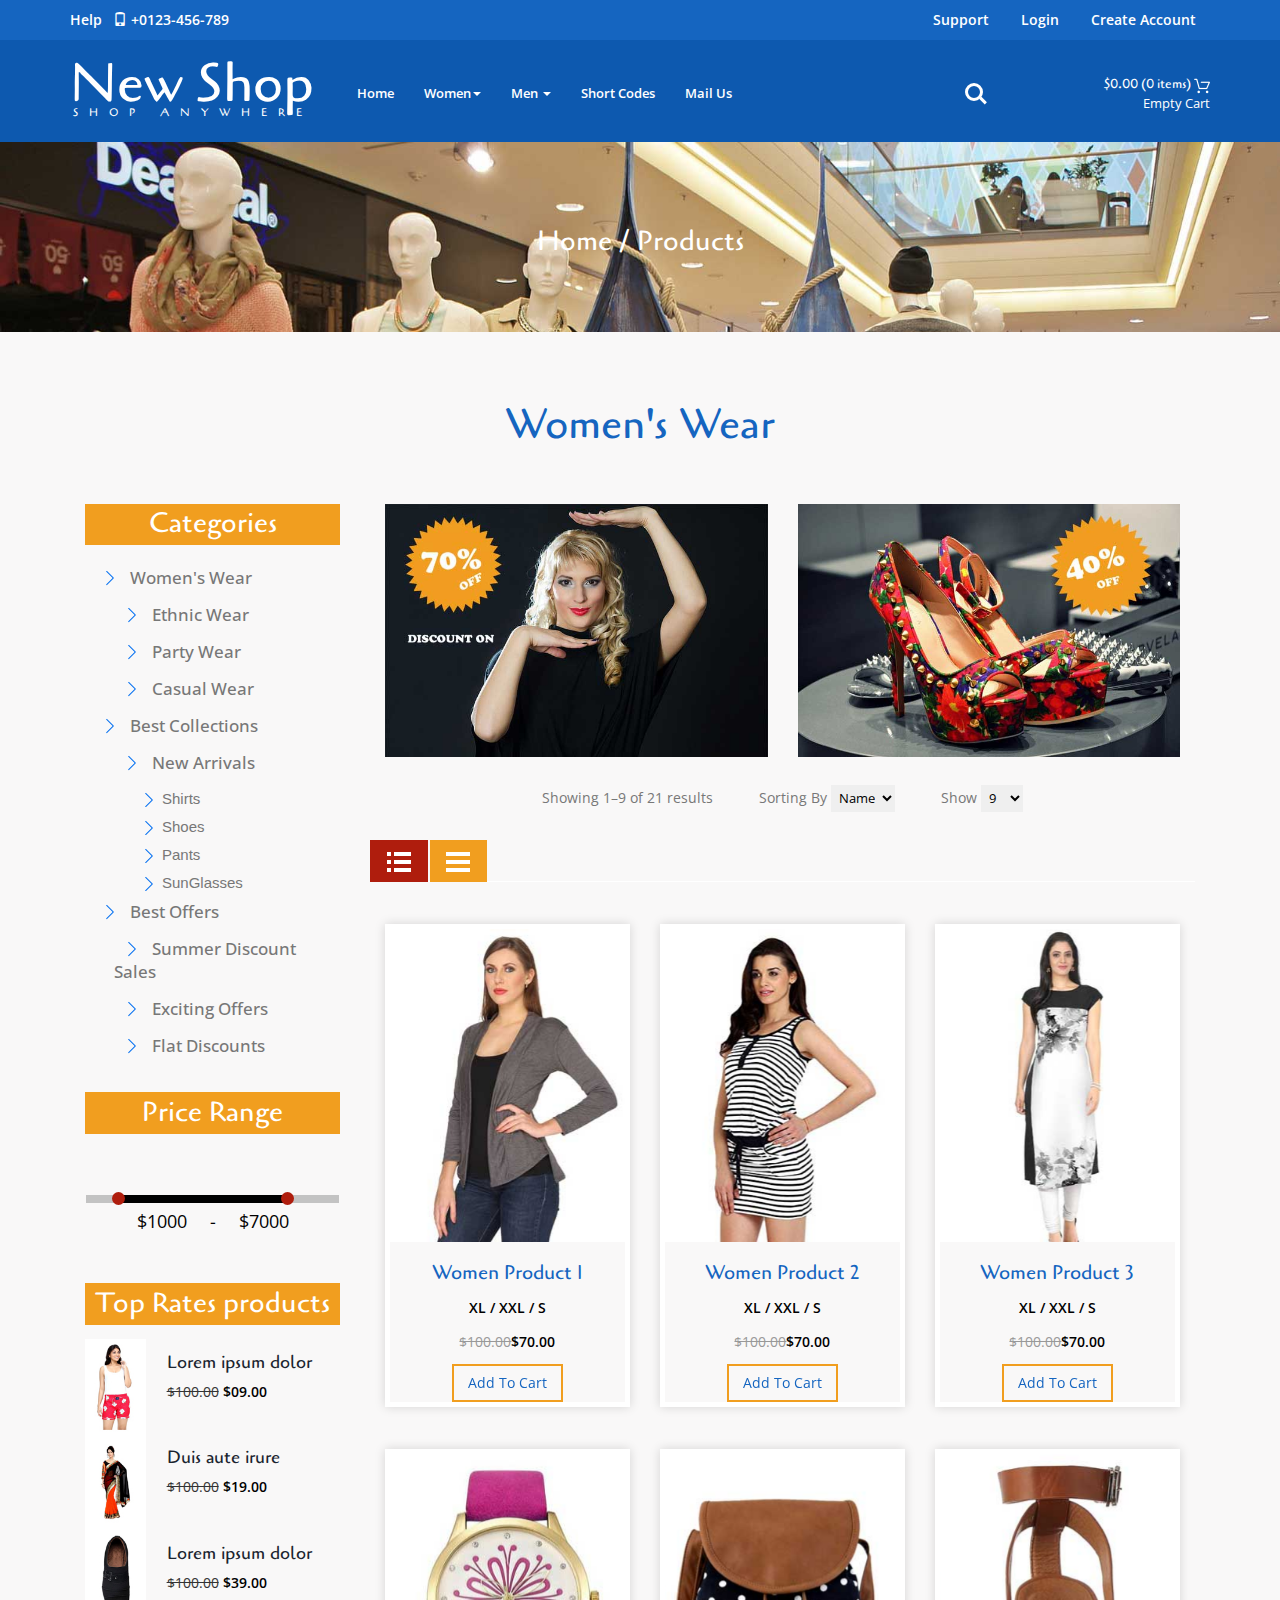
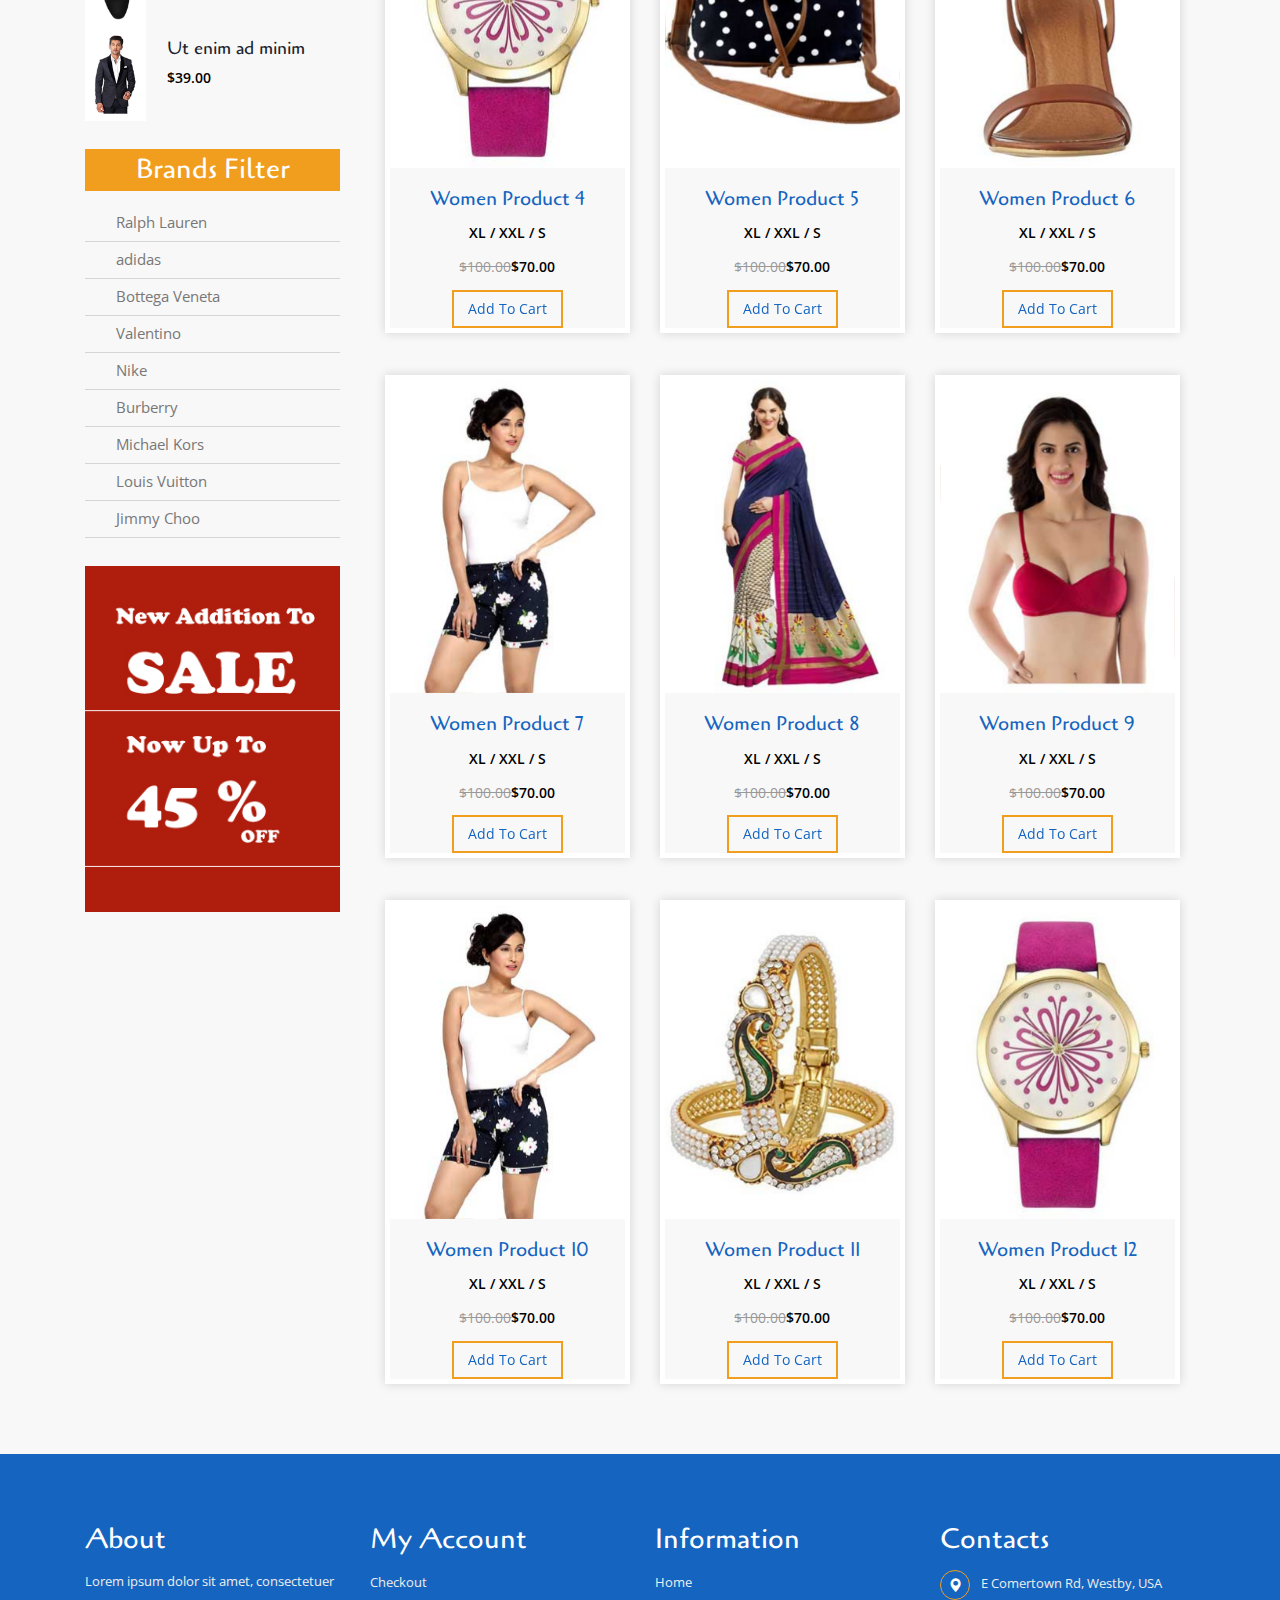
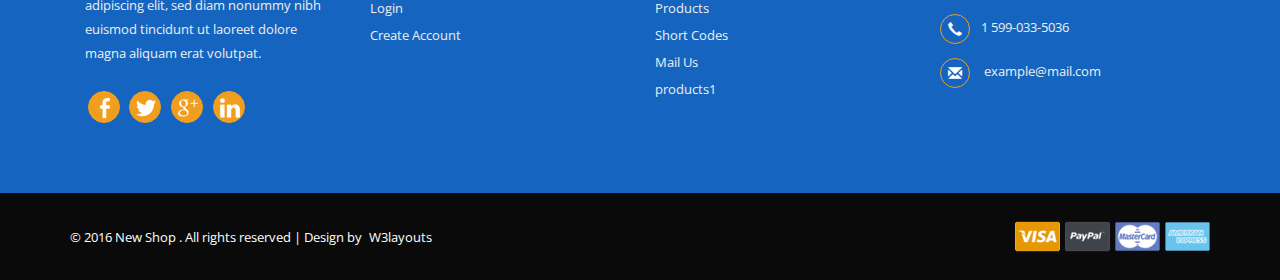
<file: products.html>
<!--
Au<!--
Author: W3layouts
Author URL: http://w3layouts.com
License: Creative Commons Attribution 3.0 Unported
License URL: http://creativecommons.org/licenses/by/3.0/
-->
<!DOCTYPE HTML>
<html>
<head>
<title>New Shop a E-Commerce Online Shopping Category Flat Bootstrap Responsive Website Template | Products :: w3layouts</title>
<!--css-->
<link href="css/bootstrap.css" rel="stylesheet" type="text/css" media="all"/>
<link href="css/style.css" rel="stylesheet" type="text/css" media="all" />
<link href="css/font-awesome.css" rel="stylesheet">
<link rel="stylesheet" type="text/css" href="css/jquery-ui.css">
<!--css-->
<meta name="viewport" content="width=device-width, initial-scale=1">
<meta http-equiv="Content-Type" content="text/html; charset=utf-8" />
<meta name="keywords" content="New Shop Responsive web template, Bootstrap Web Templates, Flat Web Templates, Android Compatible web template, 
Smartphone Compatible web template, free webdesigns for Nokia, Samsung, LG, SonyEricsson, Motorola web design" />

<script type="text/javascript">
window.dataLayer = [{
					pageinfo : {
						pageCountryCode : "IND",
						pageName : "Women Apparel",
						brand: "New Shop",
						pageType: "PLP"
					},
					categoryinfo : {						
						mainCategory : "Women",
						subCategory : "Clothes"
					}
				}];
		 
	
window.dataLayer.push({
  'ecommerce': {
    'currencyCode': 'IND',                       // Local currency is optional.
    'impressions': [
     {
       'name': 'Women Product 1',       // Name or ID is required.
       'id': '11',
       'price': '70.00',
       'brand': 'Google',
       'category': 'Apparel',
       'variant': 'Gray',
       'list': 'PLP',
       'position': 1
     },
     {
       'name': 'Women Product 2',
       'id': '22',
       'price': '70.00',
       'brand': 'Google',
       'category': 'Apparel',
       'variant': 'Black',
       'list': 'PLP',
       'position': 2
     },
	 {
       'name': 'Women Product 3',
       'id': '33',
       'price': '33.75',
       'brand': 'Google',
       'category': 'Apparel',
       'variant': 'Black',
       'list': 'PLP',
       'position': 3
     },
	 {
       'name': 'Women Product 4',
       'id': '44',
       'price': '33.75',
       'brand': 'Google',
       'category': 'Apparel',
       'variant': 'Black',
       'list': 'PLP',
       'position': 4
     }
	 
	 
	 
	 ]
  }
});

</script>
	
		 <!-- Google Tag Manager -->
<script>(function(w,d,s,l,i){w[l]=w[l]||[];w[l].push({'gtm.start':
new Date().getTime(),event:'gtm.js'});var f=d.getElementsByTagName(s)[0],
j=d.createElement(s),dl=l!='dataLayer'?'&l='+l:'';j.async=true;j.src=
'https://www.googletagmanager.com/gtm.js?id='+i+dl;f.parentNode.insertBefore(j,f);
})(window,document,'script','dataLayer','GTM-P3CFXD3');</script>
<!-- End Google Tag Manager -->

<script type="application/x-javascript"> addEventListener("load", function() { setTimeout(hideURLbar, 0); }, false); function hideURLbar(){ window.scrollTo(0,1); } </script>
<script src="js/jquery.min.js"></script>
<link href='//fonts.googleapis.com/css?family=Cagliostro' rel='stylesheet' type='text/css'>
<link href='//fonts.googleapis.com/css?family=Open+Sans:400,800italic,800,700italic,700,600italic,600,400italic,300italic,300' rel='stylesheet' type='text/css'>
<!--search jQuery-->
	<script src="js/main.js"></script>
<!--search jQuery-->

 <!--mycart-->
<script type="text/javascript" src="js/bootstrap-3.1.1.min.js"></script>
 <!-- cart -->
<script src="js/simpleCart.min.js"></script>
<!-- cart -->
  
</head>
<body>
<!-- Google Tag Manager (noscript) -->
<noscript><iframe src="https://www.googletagmanager.com/ns.html?id=GTM-P3CFXD3"
height="0" width="0" style="display:none;visibility:hidden"></iframe></noscript>
<!-- End Google Tag Manager (noscript) -->
	<!--header-->
		<div class="header">
			<div class="header-top">
				<div class="container">
					 <div class="top-left">
						<a href="#"> Help  <i class="glyphicon glyphicon-phone" aria-hidden="true"></i> +0123-456-789</a>
					</div>
					<div class="top-right">
					<ul>
						<li><a href="#">Support</a></li>
						<li><a href="login.html">Login</a></li>
						<li><a href="registered.html"> Create Account </a></li>
					</ul>
					</div>
					<div class="clearfix"></div>
				</div>
			</div>
			<div class="heder-bottom">
				<div class="container">
					<div class="logo-nav">
						<div class="logo-nav-left">
							<h1><a href="index.html">New Shop <span>Shop anywhere</span></a></h1>
						</div>
						<div class="logo-nav-left1">
							<nav class="navbar navbar-default">
							<!-- Brand and toggle get grouped for better mobile display -->
							<div class="navbar-header nav_2">
								<button type="button" class="navbar-toggle collapsed navbar-toggle1" data-toggle="collapse" data-target="#bs-megadropdown-tabs">
									<span class="sr-only">Toggle navigation</span>
									<span class="icon-bar"></span>
									<span class="icon-bar"></span>
									<span class="icon-bar"></span>
								</button>
							</div> 
							<div class="collapse navbar-collapse" id="bs-megadropdown-tabs">
								<ul class="nav navbar-nav">
									<li class="active"><a href="index.html" class="act">Home</a></li>	
									<!-- Mega Menu -->
									<li class="dropdown">
										<a href="#" class="dropdown-toggle" data-toggle="dropdown">Women<b class="caret"></b></a>
										<ul class="dropdown-menu multi-column columns-3">
											<div class="row">
												<div class="col-sm-3  multi-gd-img">
													<ul class="multi-column-dropdown">
														<h6>Submenu1</h6>
														<li><a href="products.html">Clothing</a></li>
														<li><a href="products.html">Wallets</a></li>
														<li><a href="products.html">Shoes</a></li>
														<li><a href="products.html">Watches</a></li>
														<li><a href="products.html"> Underwear </a></li>
														<li><a href="products.html">Accessories</a></li>
													</ul>
												</div>
												<div class="col-sm-3  multi-gd-img">
													<ul class="multi-column-dropdown">
														<h6>Submenu2</h6>
														<li><a href="products.html">Sunglasses</a></li>
														<li><a href="products.html">Wallets,Bags</a></li>
														<li><a href="products.html">Footwear</a></li>
														<li><a href="products.html">Watches</a></li>
														<li><a href="products.html">Accessories</a></li>
														<li><a href="products.html">Jewellery</a></li>
													</ul>
												</div>
												<div class="col-sm-3  multi-gd-img">
														<a href="products.html"><img src="images/woo.jpg" alt=" "/></a>
												</div> 
												<div class="col-sm-3  multi-gd-img">
														<a href="products.html"><img src="images/woo1.jpg" alt=" "/></a>
												</div>
												<div class="clearfix"></div>
											</div>
										</ul>
									</li>
									<li class="dropdown">
										<a href="#" class="dropdown-toggle" data-toggle="dropdown">Men <b class="caret"></b></a>
										<ul class="dropdown-menu multi-column columns-3">
											<div class="row">
												<div class="col-sm-3  multi-gd-img">
													<ul class="multi-column-dropdown">
														<h6>Submenu1</h6>
														<li><a href="products1.html">Clothing</a></li>
														<li><a href="products1.html">Wallets</a></li>
														<li><a href="products1.html">Shoes</a></li>
														<li><a href="products1.html">Watches</a></li>
														<li><a href="products1.html"> Underwear </a></li>
														<li><a href="products1.html">Accessories</a></li>
													</ul>
												</div>
												<div class="col-sm-3  multi-gd-img">
													<ul class="multi-column-dropdown">
														<h6>Submenu2</h6>
														<li><a href="products1.html">Sunglasses</a></li>
														<li><a href="products1.html">Wallets,Bags</a></li>
														<li><a href="products1.html">Footwear</a></li>
														<li><a href="products1.html">Watches</a></li>
														<li><a href="products1.html">Accessories</a></li>
														<li><a href="products1.html">Jewellery</a></li>
													</ul>
												</div>
												<div class="col-sm-3  multi-gd-img">
														<a href="products1.html"><img src="images/woo3.jpg" alt=" "/></a>
												</div> 
												<div class="col-sm-3  multi-gd-img">
														<a href="products1.html"><img src="images/woo4.jpg" alt=" "/></a>
												</div>
												<div class="clearfix"></div>
											</div>
										</ul>
									</li>
									<li><a href="codes.html">Short Codes</a></li>
									<li><a href="mail.html">Mail Us</a></li>
								</ul>
							</div>
							</nav>
						</div>
						<div class="logo-nav-right">
							<ul class="cd-header-buttons">
								<li><a class="cd-search-trigger" href="#cd-search"> <span></span></a></li>
							</ul> <!-- cd-header-buttons -->
							<div id="cd-search" class="cd-search">
								<form action="#" method="post">
									<input name="Search" type="search" placeholder="Search...">
								</form>
							</div>	
						</div>
						<div class="header-right2">
							<div class="cart box_1">
								<a href="checkout.html">
									<h3> <div class="total">
										<span class="simpleCart_total"></span> (<span id="simpleCart_quantity" class="simpleCart_quantity"></span> items)</div>
										<img src="images/bag.png" alt="" />
									</h3>
								</a>
								<p><a href="javascript:;" class="simpleCart_empty">Empty Cart</a></p>
								<div class="clearfix"> </div>
							</div>	
						</div>
						<div class="clearfix"> </div>
					</div>
				</div>
			</div>
		</div>
		<!--header-->
		<!--banner-->
		<div class="banner1">
			<div class="container">
				<h3><a href="index.html">Home</a> / <span>Products</span></h3>
			</div>
		</div>
	<!--banner-->
		<!--content-->
			<div class="content">
				<div class="products-agileinfo">
						<h2 class="tittle">Women's Wear</h2>
					<div class="container">
						<div class="product-agileinfo-grids w3l">
							<div class="col-md-3 product-agileinfo-grid">
								<div class="categories">
									<h3>Categories</h3>
									<ul class="tree-list-pad">
										<li><input type="checkbox" checked="checked" id="item-0" /><label for="item-0"><span></span>Women's Wear</label>
											<ul>
												<li><input type="checkbox" id="item-0-0" /><label for="item-0-0">Ethnic Wear</label>
													<ul>
														<li><a href="products.html">Shirts</a></li>
														<li><a href="products.html">Caps</a></li>
														<li><a href="products.html">Shoes</a></li>
														<li><a href="products.html">Pants</a></li>
														<li><a href="products.html">SunGlasses</a></li>
														<li><a href="products.html">Trousers</a></li>
													</ul>
												</li>
												<li><input type="checkbox"  id="item-0-1" /><label for="item-0-1">Party Wear</label>
													<ul>
														<li><a href="products.html">Shirts</a></li>
														<li><a href="products.html">Caps</a></li>
														<li><a href="products.html">Shoes</a></li>
														<li><a href="products.html">Pants</a></li>
														<li><a href="products.html">SunGlasses</a></li>
														<li><a href="products.html">Trousers</a></li>
													</ul>
												</li>
												<li><input type="checkbox"  id="item-0-2" /><label for="item-0-2">Casual Wear</label>
													<ul>
														<li><a href="products.html">Shirts</a></li>
														<li><a href="products.html">Caps</a></li>
														<li><a href="products.html">Shoes</a></li>
														<li><a href="products.html">Pants</a></li>
														<li><a href="products.html">SunGlasses</a></li>
														<li><a href="products.html">Trousers</a></li>
													</ul>
												</li>
											</ul>
										</li>
										<li><input type="checkbox" id="item-1" checked="checked" /><label for="item-1">Best Collections</label>
											<ul>
												<li><input type="checkbox" checked="checked" id="item-1-0" /><label for="item-1-0">New Arrivals</label>
													<ul>
														<li><a href="products.html">Shirts</a></li>
														<li><a href="products.html">Shoes</a></li>
														<li><a href="products.html">Pants</a></li>
														<li><a href="products.html">SunGlasses</a></li>
													</ul>
												</li>
												
											</ul>
										</li>
										<li><input type="checkbox" checked="checked" id="item-2" /><label for="item-2">Best Offers</label>
											<ul>
												<li><input type="checkbox"  id="item-2-0" /><label for="item-2-0">Summer Discount Sales</label>
													<ul>
														<li><a href="products.html">Shirts</a></li>
														<li><a href="products.html">Shoes</a></li>
														<li><a href="products.html">Pants</a></li>
														<li><a href="products.html">SunGlasses</a></li>
													</ul>
												</li>
												<li><input type="checkbox" id="item-2-1" /><label for="item-2-1">Exciting Offers</label>
													<ul>
														<li><a href="products.html">Shirts</a></li>
														<li><a href="products.html">Shoes</a></li>
														<li><a href="products.html">Pants</a></li>
														<li><a href="products.html">SunGlasses</a></li>
													</ul>
												</li>
												<li><input type="checkbox" id="item-2-2" /><label for="item-2-2">Flat Discounts</label>
													<ul>
														<li><a href="products.html">Shirts</a></li>
														<li><a href="products.html">Shoes</a></li>
														<li><a href="products.html">Pants</a></li>
														<li><a href="products.html">SunGlasses</a></li>
													</ul>
												</li>
											</ul>
										</li>
									</ul>
								</div>
								<div class="price">
									<h3>Price Range</h3>
									<ul class="dropdown-menu6">
										<li>                
											<div id="slider-range"></div>							
											<input type="text" id="amount" style="border: 0; color: #ffffff; font-weight: normal;" />
										</li>			
									</ul>
									<script type='text/javascript'>//<![CDATA[ 
									$(window).load(function(){
									 $( "#slider-range" ).slider({
												range: true,
												min: 0,
												max: 9000,
												values: [ 1000, 7000 ],
												slide: function( event, ui ) {  $( "#amount" ).val( "$" + ui.values[ 0 ] + " - $" + ui.values[ 1 ] );
												}
									 });
									$( "#amount" ).val( "$" + $( "#slider-range" ).slider( "values", 0 ) + " - $" + $( "#slider-range" ).slider( "values", 1 ) );

									});//]]>  

									</script>
									<script type="text/javascript" src="js/jquery-ui.js"></script>
								</div>
								<div class="top-rates">
									<h3>Top Rates products</h3>
									<div class="recent-grids">
										<div class="recent-left">
											<a href="single.html"><img class="img-responsive " src="images/r.jpg" alt=""></a>	
										</div>
										<div class="recent-right">
											<h6 class="best2"><a href="single.html">Lorem ipsum dolor </a></h6>
											<p><del>$100.00</del> <em class="item_price">$09.00</em></p>
										</div>	
										<div class="clearfix"> </div>
									</div>
									<div class="recent-grids">
										<div class="recent-left">
											<a href="single.html"><img class="img-responsive " src="images/r1.jpg" alt=""></a>	
										</div>
										<div class="recent-right">
											<h6 class="best2"><a href="single.html">Duis aute irure </a></h6>
											<p><del>$100.00</del> <em class="item_price">$19.00</em></p>
										</div>	
										<div class="clearfix"> </div>
									</div>
									<div class="recent-grids">
										<div class="recent-left">
											<a href="single.html"><img class="img-responsive " src="images/r2.jpg" alt=""></a>	
										</div>
										<div class="recent-right">
											<h6 class="best2"><a href="single.html">Lorem ipsum dolor </a></h6>
											<p><del>$100.00</del> <em class="item_price">$39.00</em></p>
										</div>
										<div class="clearfix"> </div>
									</div>
									<div class="recent-grids">
										<div class="recent-left">
											<a href="single.html"><img class="img-responsive " src="images/r3.jpg" alt=""></a>	
										</div>
										<div class="recent-right">
											<h6 class="best2"><a href="single.html">Ut enim ad minim </a></h6>
											<p><em class="item_price">$39.00</em></p>
										</div>	
										<div class="clearfix"> </div>
									</div>
								</div>
								<div class="brand-w3l">
									<h3>Brands Filter</h3>
									<ul>
										<li><a href="#">Ralph Lauren</a></li>
										<li><a href="#">adidas</a></li>
										<li><a href="#">Bottega Veneta</a></li>
										<li><a href="#">Valentino</a></li>
										<li><a href="#">Nike</a></li>
										<li><a href="#">Burberry</a></li>
										<li><a href="#">Michael Kors</a></li>
										<li><a href="#">Louis Vuitton</a></li>
										<li><a href="#">Jimmy Choo</a></li>
									</ul>
								</div>
								<div class="cat-img">
									<img class="img-responsive " src="images/45.jpg" alt="">
								</div>
							</div>
							<div class="col-md-9 product-agileinfon-grid1 w3l">
								<div class="product-agileinfon-top">
									<div class="col-md-6 product-agileinfon-top-left">
										<img class="img-responsive " src="images/img1.jpg" alt="">
									</div>
									<div class="col-md-6 product-agileinfon-top-left">
										<img class="img-responsive " src="images/img2.jpg" alt="">
									</div>
									<div class="clearfix"></div>
								</div>
								<div class="mens-toolbar">
									<p >Showing 1–9 of 21 results</p>
									 <p class="showing">Sorting By
										<select>
											  <option value=""> Name</option>
											  <option value="">  Rate</option>
												<option value=""> Color </option>
												<option value=""> Price </option>
										</select>
									  </p> 
									  <p>Show
										<select>
											  <option value=""> 9</option>
											  <option value="">  10</option>
												<option value=""> 11 </option>
												<option value=""> 12 </option>
										</select>
									  </p>
									<div class="clearfix"></div>		
								</div>
								<div class="bs-example bs-example-tabs" role="tabpanel" data-example-id="togglable-tabs">
									<ul id="myTab" class="nav1 nav1-tabs left-tab" role="tablist">
										<ul id="myTab" class="nav nav-tabs left-tab" role="tablist">
									<li role="presentation" class="active"><a href="#home" id="home-tab" role="tab" data-toggle="tab" aria-controls="home" aria-expanded="true"><img src="images/menu1.png"></a></li>
									<li role="presentation"><a href="#profile" role="tab" id="profile-tab" data-toggle="tab" aria-controls="profile"><img src="images/menu.png"></a></li>
									</ul>
									<div id="myTabContent" class="tab-content">
										<div role="tabpanel" class="tab-pane fade in active" id="home" aria-labelledby="home-tab">
											<div class="product-tab">
												<div class="col-md-4 product-tab-grid simpleCart_shelfItem">
													<div class="grid-arr">
														<div  class="grid-arrival">
															<figure>		
																<a href="#" class="new-gri" data-toggle="modal" data-target="#myModal1">
																	<div class="grid-img">
																		<img  src="images/p6.jpg" class="img-responsive" alt="">
																	</div>
																	<div class="grid-img">
																		<img  src="images/p5.jpg" class="img-responsive"  alt="">
																	</div>			
																</a>		
															</figure>	
														</div>
														<div class="block">
															<div class="starbox small ghosting"> </div>
														</div>
														<div class="women">
															<h6><a href="single.html"   onclick="dataLayer.push({'event': 'productClick',
    'ecommerce': {
      'click': {
         'products': [{        
        'name': 'Women Product 1',       
       'id': '11',
       'price': '70.00',
       'brand': 'Google',
       'category': 'Apparel',
       'variant': 'Gray',
       'position': 1
         }]
       }
     },
   });" >Women Product 1</a></h6>
															<span class="size">XL / XXL / S </span>
															<p ><del>$100.00</del><em class="item_price">$70.00</em></p>
															<a href="#" data-text="Add To Cart" class="my-cart-b item_add" onclick="
dataLayer.push({
  'event': 'addToCart',
  'ecommerce': {
    'currencyCode': 'IND',
    'add': {                              
      'products': [{                        
       'name': 'Women Product 1',       
        'id': '11',
       'price': '70.00',
       'brand': 'Google',
       'category': 'Apparel',
       'variant': 'Gray',
        'quantity': 1
       }]
    }
  }
});">Add To Cart</a>
														</div>
													</div>
												</div>
												<div class="col-md-4 product-tab-grid simpleCart_shelfItem">
													<div class="grid-arr">
														<div  class="grid-arrival">
															<figure>		
																<a href="#" class="new-gri" data-toggle="modal" data-target="#myModal1">
																	<div class="grid-img">
																		<img  src="images/p21.jpg" class="img-responsive" alt="">
																	</div>
																	<div class="grid-img">
																		<img  src="images/p22.jpg" class="img-responsive"  alt="">
																	</div>			
																</a>		
															</figure>	
														</div>
														<div class="block">
															<div class="starbox small ghosting"> </div>
														</div>
														<div class="women">
															<h6><a href="single.html" onclick="dataLayer.push({'event': 'productClick',
    'ecommerce': {
      'click': {
         'products': [{        
        'name': 'Women Product 2',       
       'id': '22',
       'price': '70.00',
       'brand': 'Google',
       'category': 'Apparel',
       'variant': 'Gray',
       'position': 1
         }]
       }
     },
   });">Women Product 2</a></h6>
															<span class="size">XL / XXL / S </span>
															<p ><del>$100.00</del><em class="item_price">$70.00</em></p>
															<a href="#" data-text="Add To Cart" class="my-cart-b item_add" onclick="
dataLayer.push({
  'event': 'addToCart',
  'ecommerce': {
    'currencyCode': 'IND',
    'add': {                              
      'products': [{                        
       'name': 'Women Product 2',       
        'id': '22',
       'price': '70.00',
       'brand': 'Google',
       'category': 'Apparel',
       'variant': 'Gray',
        'quantity': 1
       }]
    }
  }
});">Add To Cart</a>
														</div>
													</div>
												</div>
												<div class="col-md-4 product-tab-grid simpleCart_shelfItem">
													<div class="grid-arr">
														<div  class="grid-arrival">
															<figure>		
																<a href="#" class="new-gri" data-toggle="modal" data-target="#myModal1">
																	<div class="grid-img">
																		<img  src="images/p14.jpg" class="img-responsive" alt="">
																	</div>
																	<div class="grid-img">
																		<img  src="images/p13.jpg" class="img-responsive"  alt="">
																	</div>			
																</a>		
															</figure>	
														</div>
														<div class="block">
															<div class="starbox small ghosting"> </div>
														</div>
														<div class="women">
															<h6><a href="single.html">Women Product 3</a></h6>
															<span class="size">XL / XXL / S </span>
															<p ><del>$100.00</del><em class="item_price">$70.00</em></p>
															<a href="#" data-text="Add To Cart" class="my-cart-b item_add">Add To Cart</a>
														</div>
													</div>
												</div>
												<div class="clearfix"></div>
											</div>
											<div class="product-tab prod1">
												<div class="col-md-4 product-tab-grid simpleCart_shelfItem">
													<div class="grid-arr">
														<div  class="grid-arrival">
															<figure>		
																<a href="#" class="new-gri" data-toggle="modal" data-target="#myModal1">
																	<div class="grid-img">
																		<img  src="images/i2.jpg" class="img-responsive" alt="">
																	</div>
																	<div class="grid-img">
																		<img  src="images/i1.jpg" class="img-responsive"  alt="">
																	</div>			
																</a>		
															</figure>	
														</div>
														<div class="block">
															<div class="starbox small ghosting"> </div>
														</div>
														<div class="women">
															<h6><a href="single.html">Women Product 4</a></h6>
															<span class="size">XL / XXL / S </span>
															<p ><del>$100.00</del><em class="item_price">$70.00</em></p>
															<a href="#" data-text="Add To Cart" class="my-cart-b item_add">Add To Cart</a>
														</div>
													</div>
												</div>
												<div class="col-md-4 product-tab-grid simpleCart_shelfItem">
													<div class="grid-arr">
														<div  class="grid-arrival">
															<figure>		
																<a href="#" class="new-gri" data-toggle="modal" data-target="#myModal1">
																	<div class="grid-img">
																		<img  src="images/i4.jpg" class="img-responsive" alt="">
																	</div>
																	<div class="grid-img">
																		<img  src="images/i3.jpg" class="img-responsive"  alt="">
																	</div>			
																</a>		
															</figure>	
														</div>
														<div class="block">
															<div class="starbox small ghosting"> </div>
														</div>
														<div class="women">
															<h6><a href="single.html">Women Product 5</a></h6>
															<span class="size">XL / XXL / S </span>
															<p ><del>$100.00</del><em class="item_price">$70.00</em></p>
															<a href="#" data-text="Add To Cart" class="my-cart-b item_add">Add To Cart</a>
														</div>
													</div>
												</div>
												<div class="col-md-4 product-tab-grid simpleCart_shelfItem">
													<div class="grid-arr">
														<div  class="grid-arrival">
															<figure>		
																<a href="#" class="new-gri" data-toggle="modal" data-target="#myModal1">
																	<div class="grid-img">
																		<img  src="images/i6.jpg" class="img-responsive" alt="">
																	</div>
																	<div class="grid-img">
																		<img  src="images/i5.jpg" class="img-responsive"  alt="">
																	</div>			
																</a>		
															</figure>	
														</div>
														<div class="block">
															<div class="starbox small ghosting"> </div>
														</div>
														<div class="women">
															<h6><a href="single.html">Women Product 6</a></h6>
															<span class="size">XL / XXL / S </span>
															<p ><del>$100.00</del><em class="item_price">$70.00</em></p>
															<a href="#" data-text="Add To Cart" class="my-cart-b item_add">Add To Cart</a>
														</div>
													</div>
												</div>
												<div class="clearfix"></div>
											</div>
											<div class="product-tab">
												<div class="col-md-4 product-tab-grid simpleCart_shelfItem">
													<div class="grid-arr">
														<div  class="grid-arrival">
															<figure>		
																<a href="#" class="new-gri" data-toggle="modal" data-target="#myModal1">
																	<div class="grid-img">
																		<img  src="images/i8.jpg" class="img-responsive" alt="">
																	</div>
																	<div class="grid-img">
																		<img  src="images/i7.jpg" class="img-responsive"  alt="">
																	</div>			
																</a>		
															</figure>	
														</div>
														<div class="block">
															<div class="starbox small ghosting"> </div>
														</div>
														<div class="women">
															<h6><a href="single.html">Women Product 7</a></h6>
															<span class="size">XL / XXL / S </span>
															<p ><del>$100.00</del><em class="item_price">$70.00</em></p>
															<a href="#" data-text="Add To Cart" class="my-cart-b item_add">Add To Cart</a>
														</div>
													</div>
												</div>
												<div class="col-md-4 product-tab-grid simpleCart_shelfItem">
													<div class="grid-arr">
														<div  class="grid-arrival">
															<figure>		
																<a href="#" class="new-gri" data-toggle="modal" data-target="#myModal1">
																	<div class="grid-img">
																		<img  src="images/i10.jpg" class="img-responsive" alt="">
																	</div>
																	<div class="grid-img">
																		<img  src="images/i9.jpg" class="img-responsive"  alt="">
																	</div>			
																</a>		
															</figure>	
														</div>
														<div class="block">
															<div class="starbox small ghosting"> </div>
														</div>
														<div class="women">
															<h6><a href="single.html">Women Product 8</a></h6>
															<span class="size">XL / XXL / S </span>
															<p ><del>$100.00</del><em class="item_price">$70.00</em></p>
															<a href="#" data-text="Add To Cart" class="my-cart-b item_add">Add To Cart</a>
														</div>
													</div>
												</div>
												<div class="col-md-4 product-tab-grid simpleCart_shelfItem">
													<div class="grid-arr">
														<div  class="grid-arrival">
															<figure>		
																<a href="#" class="new-gri" data-toggle="modal" data-target="#myModal1">
																	<div class="grid-img">
																		<img  src="images/i12.jpg" class="img-responsive" alt="">
																	</div>
																	<div class="grid-img">
																		<img  src="images/i11.jpg" class="img-responsive"  alt="">
																	</div>			
																</a>		
															</figure>	
														</div>
														<div class="block">
															<div class="starbox small ghosting"> </div>
														</div>
														<div class="women">
															<h6><a href="single.html">Women Product 9</a></h6>
															<span class="size">XL / XXL / S </span>
															<p ><del>$100.00</del><em class="item_price">$70.00</em></p>
															<a href="#" data-text="Add To Cart" class="my-cart-b item_add">Add To Cart</a>
														</div>
													</div>
												</div>
												<div class="clearfix"></div>
											</div>
											<div class="product-tab prod2">
												<div class="col-md-4 product-tab-grid simpleCart_shelfItem">
													<div class="grid-arr">
														<div  class="grid-arrival">
															<figure>		
																<a href="#" class="new-gri" data-toggle="modal" data-target="#myModal1">
																	<div class="grid-img">
																		<img  src="images/i8.jpg" class="img-responsive" alt="">
																	</div>
																	<div class="grid-img">
																		<img  src="images/i7.jpg" class="img-responsive"  alt="">
																	</div>			
																</a>		
															</figure>	
														</div>
														<div class="block">
															<div class="starbox small ghosting"> </div>
														</div>
														<div class="women">
															<h6><a href="single.html">Women Product 10</a></h6>
															<span class="size">XL / XXL / S </span>
															<p ><del>$100.00</del><em class="item_price">$70.00</em></p>
															<a href="#" data-text="Add To Cart" class="my-cart-b item_add">Add To Cart</a>
														</div>
													</div>
												</div>
												<div class="col-md-4 product-tab-grid simpleCart_shelfItem">
													<div class="grid-arr">
														<div  class="grid-arrival">
															<figure>		
																<a href="#" class="new-gri" data-toggle="modal" data-target="#myModal1">
																	<div class="grid-img">
																		<img  src="images/i14.jpg" class="img-responsive" alt="">
																	</div>
																	<div class="grid-img">
																		<img  src="images/i13.jpg" class="img-responsive"  alt="">
																	</div>			
																</a>		
															</figure>	
														</div>
														<div class="block">
															<div class="starbox small ghosting"> </div>
														</div>
														<div class="women">
															<h6><a href="single.html">Women Product 11</a></h6>
															<span class="size">XL / XXL / S </span>
															<p ><del>$100.00</del><em class="item_price">$70.00</em></p>
															<a href="#" data-text="Add To Cart" class="my-cart-b item_add">Add To Cart</a>
														</div>
													</div>
												</div>
												<div class="col-md-4 product-tab-grid simpleCart_shelfItem">
													<div class="grid-arr">
														<div  class="grid-arrival">
															<figure>		
																<a href="#" class="new-gri" data-toggle="modal" data-target="#myModal1">
																	<div class="grid-img">
																		<img  src="images/i2.jpg" class="img-responsive" alt="">
																	</div>
																	<div class="grid-img">
																		<img  src="images/i1.jpg" class="img-responsive"  alt="">
																	</div>			
																</a>		
															</figure>	
														</div>
														<div class="block">
															<div class="starbox small ghosting"> </div>
														</div>
														<div class="women">
															<h6><a href="single.html">Women Product 12</a></h6>
															<span class="size">XL / XXL / S </span>
															<p ><del>$100.00</del><em class="item_price">$70.00</em></p>
															<a href="#" data-text="Add To Cart" class="my-cart-b item_add">Add To Cart</a>
														</div>
													</div>
												</div>
												<div class="clearfix"></div>
											</div>
										</div>
										<div role="tabpanel" class="tab-pane fade" id="profile" aria-labelledby="profile-tab">
											<div class="product-tab1">
												<div class="col-md-4 product-tab1-grid">
													<div class="grid-arr">
														<div  class="grid-arrival">
															<figure>		
																<a href="#" class="new-gri" data-toggle="modal" data-target="#myModal1">
																	<div class="grid-img">
																		<img  src="images/p6.jpg" class="img-responsive" alt="">
																	</div>
																	<div class="grid-img">
																		<img  src="images/p5.jpg" class="img-responsive"  alt="">
																	</div>			
																</a>		
															</figure>	
														</div>
													</div>
												</div>
												<div class="col-md-8 product-tab1-grid1 simpleCart_shelfItem">
													<div class="block">
														<div class="starbox small ghosting"> </div>
													</div>
													<div class="women">
														<h6><a href="single.html">Women Product 13</a></h6>
														<span class="size">XL / XXL / S </span>
														<p>Lorem ipsum dolor sit amet, consectetur adipiscing elit. Atqui iste locus est, Piso, tibi etiam atque etiam confirmandus, inquam; Refert tamen, quo modo. Quod autem meum munus dicis non equidem recuso, sed te adiungo socium. </p>
														<p ><del>$100.00</del><em class="item_price">$70.00</em></p>
														<a href="#" data-text="Add To Cart" class="my-cart-b item_add">Add To Cart</a>
													</div>
												</div>
												<div class="clearfix"></div>
											</div>
											<div class="product-tab1 prod3">
												<div class="col-md-4 product-tab1-grid">
													<div class="grid-arr">
														<div  class="grid-arrival">
															<figure>		
																<a href="#" class="new-gri" data-toggle="modal" data-target="#myModal1">
																	<div class="grid-img">
																		<img  src="images/i2.jpg" class="img-responsive" alt="">
																	</div>
																	<div class="grid-img">
																		<img  src="images/i1.jpg" class="img-responsive"  alt="">
																	</div>			
																</a>		
															</figure>	
														</div>
													</div>
												</div>
												<div class="col-md-8 product-tab1-grid1 simpleCart_shelfItem">
													<div class="block">
														<div class="starbox small ghosting"> </div>
													</div>
													<div class="women">
														<h6><a href="single.html">Women Product 14</a></h6>
														<span class="size">XL / XXL / S </span>
														<p>Lorem ipsum dolor sit amet, consectetur adipiscing elit. Atqui iste locus est, Piso, tibi etiam atque etiam confirmandus, inquam; Refert tamen, quo modo. Quod autem meum munus dicis non equidem recuso, sed te adiungo socium. </p>
														<p ><del>$100.00</del><em class="item_price">$70.00</em></p>
														<a href="#" data-text="Add To Cart" class="my-cart-b item_add">Add To Cart</a>
													</div>
												</div>
												<div class="clearfix"></div>
											</div>
											<div class="product-tab1">
												<div class="col-md-4 product-tab1-grid">
													<div class="grid-arr">
														<div  class="grid-arrival">
															<figure>		
																<a href="#" class="new-gri" data-toggle="modal" data-target="#myModal1">
																	<div class="grid-img">
																		<img  src="images/i4.jpg" class="img-responsive" alt="">
																	</div>
																	<div class="grid-img">
																		<img  src="images/i3.jpg" class="img-responsive"  alt="">
																	</div>			
																</a>		
															</figure>	
														</div>
														
													</div>
												</div>
												<div class="col-md-8 product-tab1-grid1 simpleCart_shelfItem">
													<div class="block">
														<div class="starbox small ghosting"> </div>
													</div>
													<div class="women">
														<h6><a href="single.html">Women Product 15</a></h6>
														<span class="size">XL / XXL / S </span>
														<p>Lorem ipsum dolor sit amet, consectetur adipiscing elit. Atqui iste locus est, Piso, tibi etiam atque etiam confirmandus, inquam; Refert tamen, quo modo. Quod autem meum munus dicis non equidem recuso, sed te adiungo socium. </p>
														<p ><del>$100.00</del><em class="item_price">$70.00</em></p>
														<a href="#" data-text="Add To Cart" class="my-cart-b item_add">Add To Cart</a>
													</div>
												</div>
												<div class="clearfix"></div>
											</div>
											<div class="product-tab1 prod3">
												<div class="col-md-4 product-tab1-grid">
													<div class="grid-arr">
														<div  class="grid-arrival">
															<figure>		
																<a href="#" class="new-gri" data-toggle="modal" data-target="#myModal1">
																	<div class="grid-img">
																		<img  src="images/i6.jpg" class="img-responsive" alt="">
																	</div>
																	<div class="grid-img">
																		<img  src="images/i5.jpg" class="img-responsive"  alt="">
																	</div>			
																</a>		
															</figure>	
														</div>
														
													</div>
												</div>
												<div class="col-md-8 product-tab1-grid1 simpleCart_shelfItem">
													<div class="block">
														<div class="starbox small ghosting"> </div>
													</div>
													<div class="women">
														<h6><a href="single.html">Women Product 16</a></h6>
														<span class="size">XL / XXL / S </span>
														<p>Lorem ipsum dolor sit amet, consectetur adipiscing elit. Atqui iste locus est, Piso, tibi etiam atque etiam confirmandus, inquam; Refert tamen, quo modo. Quod autem meum munus dicis non equidem recuso, sed te adiungo socium. </p>
														<p ><del>$100.00</del><em class="item_price">$70.00</em></p>
														<a href="#" data-text="Add To Cart" class="my-cart-b item_add">Add To Cart</a>
													</div>
												</div>
												<div class="clearfix"></div>
											</div>
											<div class="product-tab1">
												<div class="col-md-4 product-tab1-grid">
													<div class="grid-arr">
														<div  class="grid-arrival">
															<figure>		
																<a href="#" class="new-gri" data-toggle="modal" data-target="#myModal1">
																	<div class="grid-img">
																		<img  src="images/i8.jpg" class="img-responsive" alt="">
																	</div>
																	<div class="grid-img">
																		<img  src="images/i7.jpg" class="img-responsive"  alt="">
																	</div>			
																</a>		
															</figure>	
														</div>
													</div>
												</div>
												<div class="col-md-8 product-tab1-grid1 simpleCart_shelfItem">
													<div class="block">
														<div class="starbox small ghosting"> </div>
													</div>
													<div class="women">
														<h6><a href="single.html">Women Product 17</a></h6>
														<span class="size">XL / XXL / S </span>
														<p>Lorem ipsum dolor sit amet, consectetur adipiscing elit. Atqui iste locus est, Piso, tibi etiam atque etiam confirmandus, inquam; Refert tamen, quo modo. Quod autem meum munus dicis non equidem recuso, sed te adiungo socium. </p>
														<p ><del>$100.00</del><em class="item_price">$70.00</em></p>
														<a href="#" data-text="Add To Cart" class="my-cart-b item_add">Add To Cart</a>
													</div>
												</div>
												<div class="clearfix"></div>
											</div>
											
										</div>
									</div>
								</div>
							</div>
							<div class="clearfix"> </div>
						</div>
					</div>
				</div>
			</div>
		<!--content-->
		<!---footer--->
					<div class="footer-w3l">
						<div class="container">
							<div class="footer-grids">
								<div class="col-md-3 footer-grid">
									<h4>About </h4>
									<p>Lorem ipsum dolor sit amet, consectetuer adipiscing elit, sed diam nonummy nibh euismod tincidunt ut laoreet dolore magna aliquam erat volutpat.</p>
									<div class="social-icon">
										<a href="#"><i class="icon"></i></a>
										<a href="#"><i class="icon1"></i></a>
										<a href="#"><i class="icon2"></i></a>
										<a href="#"><i class="icon3"></i></a>
									</div>
								</div>
								<div class="col-md-3 footer-grid">
									<h4>My Account</h4>
									<ul>
										<li><a href="checkout.html">Checkout</a></li>
										<li><a href="login.html">Login</a></li>
										<li><a href="registered.html"> Create Account </a></li>
									</ul>
								</div>
								<div class="col-md-3 footer-grid">
									<h4>Information</h4>
									<ul>
										<li><a href="index.html">Home</a></li>
										<li><a href="products.html">Products</a></li>
										<li><a href="codes.html">Short Codes</a></li>
										<li><a href="mail.html">Mail Us</a></li>
										<li><a href="products1.html">products1</a></li>
									</ul>
								</div>
								<div class="col-md-3 footer-grid foot">
									<h4>Contacts</h4>
									<ul>
										<li><i class="glyphicon glyphicon-map-marker" aria-hidden="true"></i><a href="#">E Comertown Rd, Westby, USA</a></li>
										<li><i class="glyphicon glyphicon-earphone" aria-hidden="true"></i><a href="#">1 599-033-5036</a></li>
										<li><i class="glyphicon glyphicon-envelope" aria-hidden="true"></i><a href="mailto:example@mail.com"> example@mail.com</a></li>
										
									</ul>
								</div>
							<div class="clearfix"> </div>
							</div>
							
						</div>
					</div>
					<!---footer--->
					<!--copy-->
					<div class="copy-section">
						<div class="container">
							<div class="copy-left">
								<p>&copy; 2016 New Shop . All rights reserved | Design by <a href="http://w3layouts.com">W3layouts</a></p>
							</div>
							<div class="copy-right">
								<img src="images/card.png" alt=""/>
							</div>
							<div class="clearfix"></div>
						</div>
					</div>
				<!--copy-->
				
<script type="text/javascript">_satellite.pageBottom();</script>

</body>
</html>
</file>
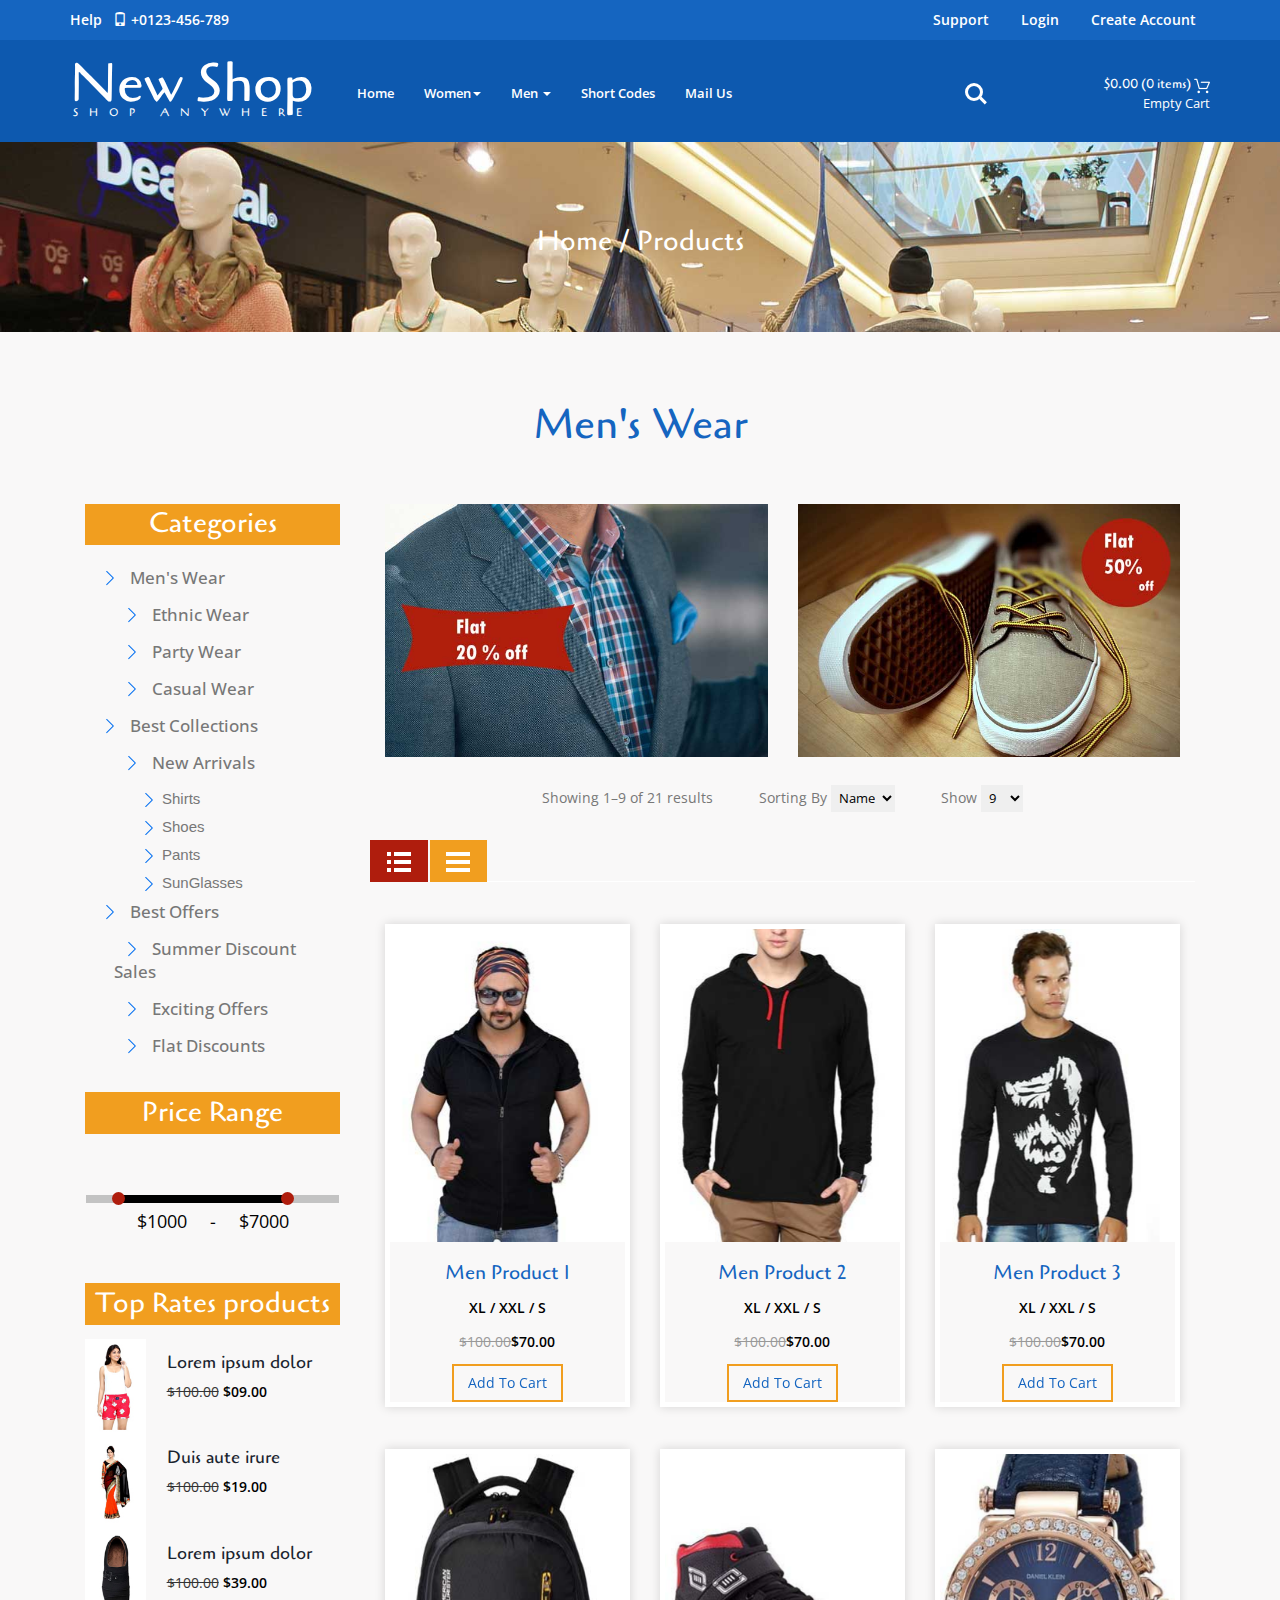
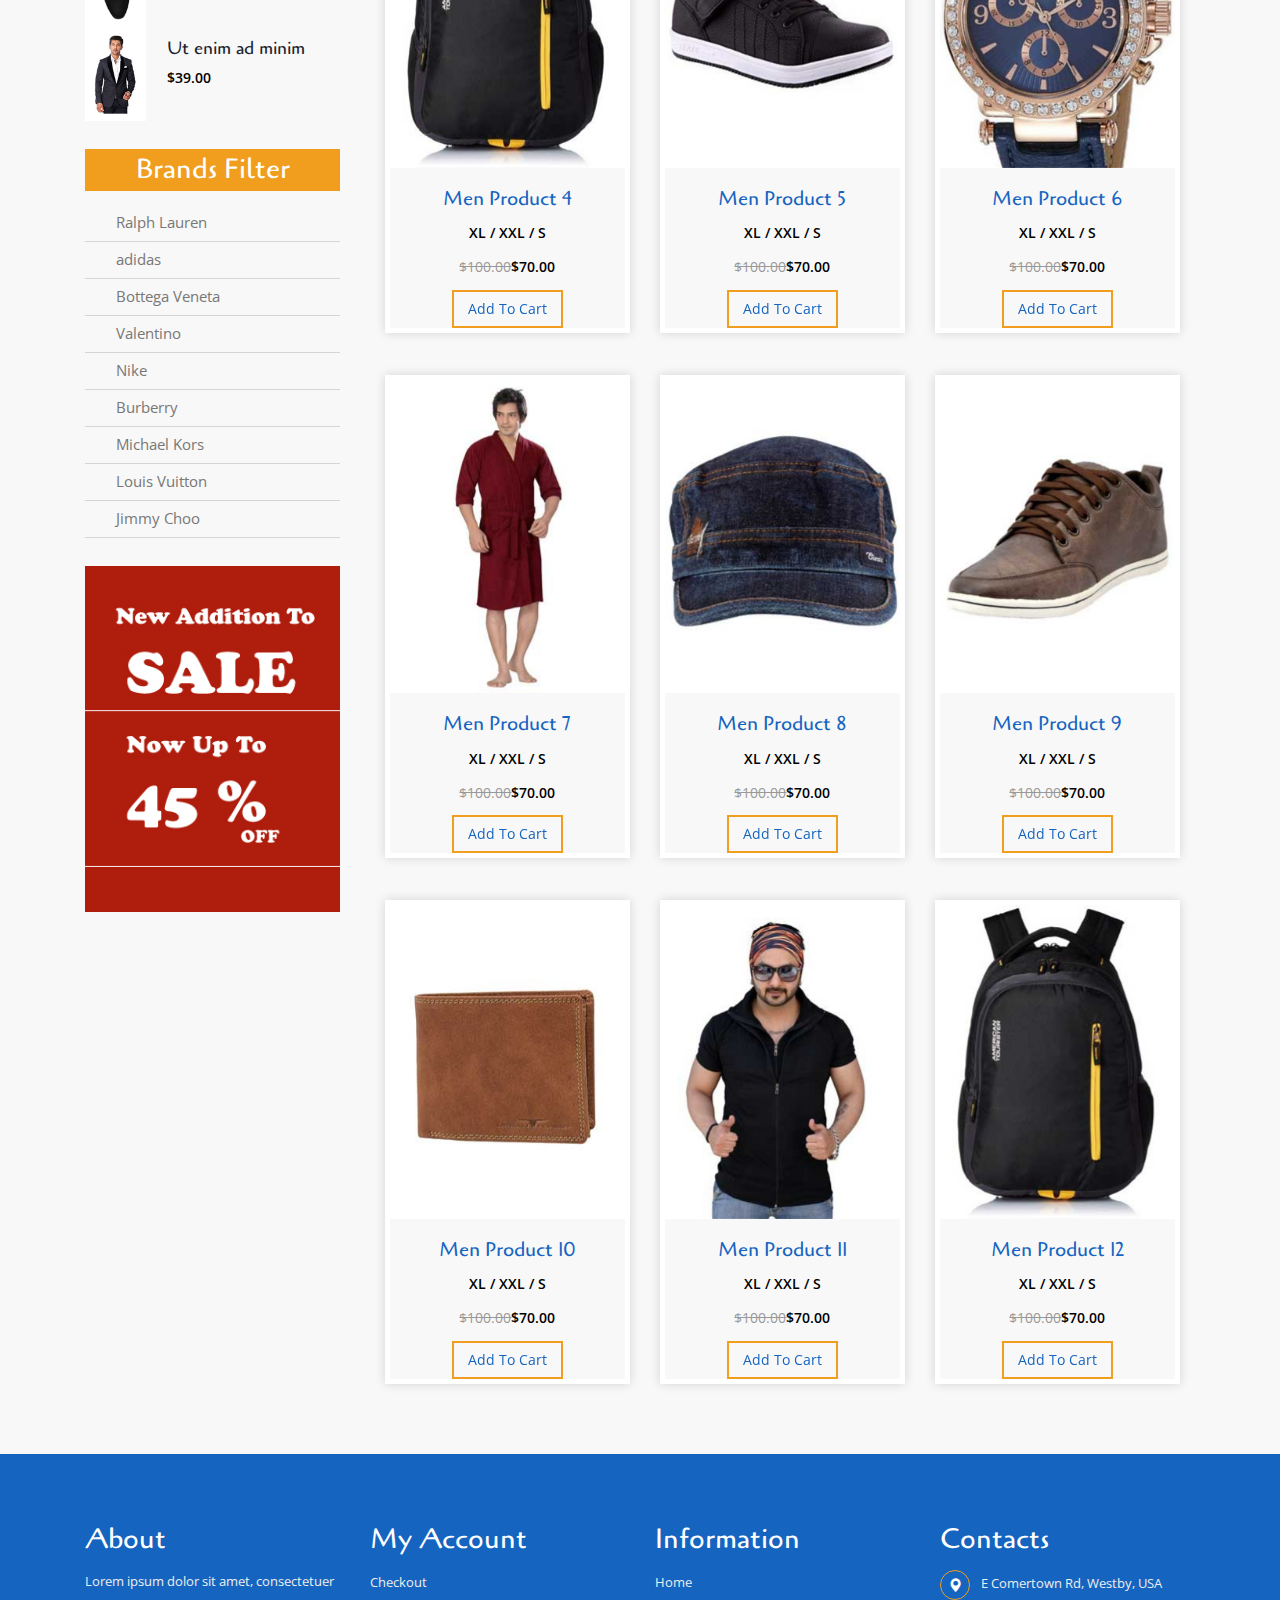
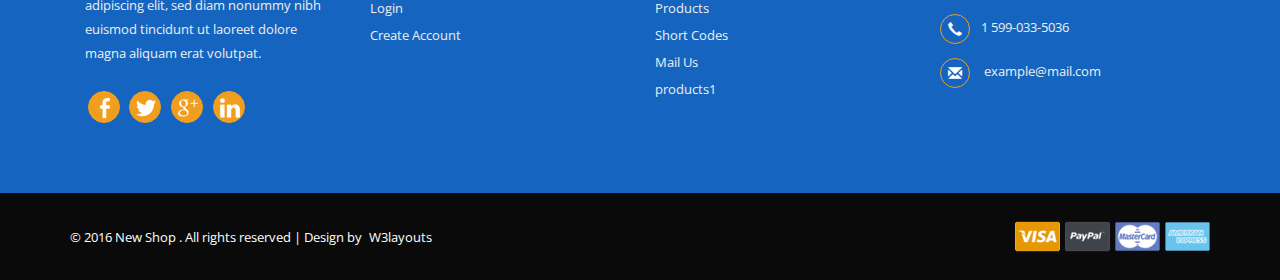
<file: products1.html>
<!--
Au<!--
Author: W3layouts
Author URL: http://w3layouts.com
License: Creative Commons Attribution 3.0 Unported
License URL: http://creativecommons.org/licenses/by/3.0/
-->
<!DOCTYPE HTML>
<html>
<head>
<title>New Shop a E-Commerce Online Shopping Category Flat Bootstrap Responsive Website Template | Products1 :: w3layouts</title>
<!--css-->
<link href="css/bootstrap.css" rel="stylesheet" type="text/css" media="all"/>
<link href="css/style.css" rel="stylesheet" type="text/css" media="all" />
<link href="css/font-awesome.css" rel="stylesheet">
<link rel="stylesheet" type="text/css" href="css/jquery-ui.css">
<!--css-->
<meta name="viewport" content="width=device-width, initial-scale=1">
<meta http-equiv="Content-Type" content="text/html; charset=utf-8" />
<meta name="keywords" content="New Shop Responsive web template, Bootstrap Web Templates, Flat Web Templates, Android Compatible web template, 
Smartphone Compatible web template, free webdesigns for Nokia, Samsung, LG, SonyEricsson, Motorola web design" />

<script type="text/javascript">
window.dataLayer = [{
					pageinfo : {
						pageCountryCode : "IND",
						pageName : "Mens Apparel",
						brand: "New Shop",
						pageType: "PLP"
					},
					categoryinfo : {
						mainCategory : "Mens",
						subCategory : "Clothes"
					}
				}];
				
window.dataLayer.push({
  'ecommerce': {
    'currencyCode': 'IND',                       // Local currency is optional.
    'impressions': [
     {
       'name': 'Men Product 1',       // Name or ID is required.
       'id': '1',
       'price': '70.00',
       'brand': 'Google',
       'category': 'Apparel',
       'variant': 'Gray',
       'list': 'PLP',
       'position': 1
     },
     {
       'name': 'Men Product 2',
       'id': '2',
       'price': '70.00',
       'brand': 'Google',
       'category': 'Apparel',
       'variant': 'Black',
       'list': 'PLP',
       'position': 2
     },
	 {
       'name': 'Men Product 3',
       'id': '3',
       'price': '33.75',
       'brand': 'Google',
       'category': 'Apparel',
       'variant': 'Black',
       'list': 'PLP',
       'position': 3
     },
	 {
       'name': 'Men Product 4',
       'id': '4',
       'price': '33.75',
       'brand': 'Google',
       'category': 'Apparel',
       'variant': 'Black',
       'list': 'PLP',
       'position': 4
     }
	 
	 ]
  }
});
				
	</script>	 
		 <!-- Google Tag Manager -->
<script>(function(w,d,s,l,i){w[l]=w[l]||[];w[l].push({'gtm.start':
new Date().getTime(),event:'gtm.js'});var f=d.getElementsByTagName(s)[0],
j=d.createElement(s),dl=l!='dataLayer'?'&l='+l:'';j.async=true;j.src=
'https://www.googletagmanager.com/gtm.js?id='+i+dl;f.parentNode.insertBefore(j,f);
})(window,document,'script','dataLayer','GTM-P3CFXD3');</script>
<!-- End Google Tag Manager -->

<script type="application/x-javascript"> addEventListener("load", function() { setTimeout(hideURLbar, 0); }, false); function hideURLbar(){ window.scrollTo(0,1); } </script>
<script src="js/jquery.min.js"></script>
<link href='//fonts.googleapis.com/css?family=Cagliostro' rel='stylesheet' type='text/css'>
<link href='//fonts.googleapis.com/css?family=Open+Sans:400,800italic,800,700italic,700,600italic,600,400italic,300italic,300' rel='stylesheet' type='text/css'>
<!--search jQuery-->
	<script src="js/main.js"></script>
<!--search jQuery-->

 <!--mycart-->
<script type="text/javascript" src="js/bootstrap-3.1.1.min.js"></script>
 <!-- cart -->
<script src="js/simpleCart.min.js"></script>
<!-- cart -->
</head>
<body>
<!-- Google Tag Manager (noscript) -->
<noscript><iframe src="https://www.googletagmanager.com/ns.html?id=GTM-P3CFXD3"
height="0" width="0" style="display:none;visibility:hidden"></iframe></noscript>
<!-- End Google Tag Manager (noscript) -->
	<!--header-->
		<div class="header">
			<div class="header-top">
				<div class="container">
					 <div class="top-left">
						<a href="#"> Help  <i class="glyphicon glyphicon-phone" aria-hidden="true"></i> +0123-456-789</a>
					</div>
					<div class="top-right">
					<ul>
						<li><a href="#">Support</a></li>
						<li><a href="login.html">Login</a></li>
						<li><a href="registered.html"> Create Account </a></li>
					</ul>
					</div>
					<div class="clearfix"></div>
				</div>
			</div>
			<div class="heder-bottom">
				<div class="container">
					<div class="logo-nav">
						<div class="logo-nav-left">
							<h1><a href="index.html">New Shop <span>Shop anywhere</span></a></h1>
						</div>
						<div class="logo-nav-left1">
							<nav class="navbar navbar-default">
							<!-- Brand and toggle get grouped for better mobile display -->
							<div class="navbar-header nav_2">
								<button type="button" class="navbar-toggle collapsed navbar-toggle1" data-toggle="collapse" data-target="#bs-megadropdown-tabs">
									<span class="sr-only">Toggle navigation</span>
									<span class="icon-bar"></span>
									<span class="icon-bar"></span>
									<span class="icon-bar"></span>
								</button>
							</div> 
							<div class="collapse navbar-collapse" id="bs-megadropdown-tabs">
								<ul class="nav navbar-nav">
									<li class="active"><a href="index.html" class="act">Home</a></li>	
									<!-- Mega Menu -->
									<li class="dropdown">
										<a href="#" class="dropdown-toggle" data-toggle="dropdown">Women<b class="caret"></b></a>
										<ul class="dropdown-menu multi-column columns-3">
											<div class="row">
												<div class="col-sm-3  multi-gd-img">
													<ul class="multi-column-dropdown">
														<h6>Submenu1</h6>
														<li><a href="products.html">Clothing</a></li>
														<li><a href="products.html">Wallets</a></li>
														<li><a href="products.html">Shoes</a></li>
														<li><a href="products.html">Watches</a></li>
														<li><a href="products.html"> Underwear </a></li>
														<li><a href="products.html">Accessories</a></li>
													</ul>
												</div>
												<div class="col-sm-3  multi-gd-img">
													<ul class="multi-column-dropdown">
														<h6>Submenu2</h6>
														<li><a href="products.html">Sunglasses</a></li>
														<li><a href="products.html">Wallets,Bags</a></li>
														<li><a href="products.html">Footwear</a></li>
														<li><a href="products.html">Watches</a></li>
														<li><a href="products.html">Accessories</a></li>
														<li><a href="products.html">Jewellery</a></li>
													</ul>
												</div>
												<div class="col-sm-3  multi-gd-img">
														<a href="products.html"><img src="images/woo.jpg" alt=" "/></a>
												</div> 
												<div class="col-sm-3  multi-gd-img">
														<a href="products.html"><img src="images/woo1.jpg" alt=" "/></a>
												</div>
												<div class="clearfix"></div>
											</div>
										</ul>
									</li>
									<li class="dropdown">
										<a href="#" class="dropdown-toggle" data-toggle="dropdown">Men <b class="caret"></b></a>
										<ul class="dropdown-menu multi-column columns-3">
											<div class="row">
												<div class="col-sm-3  multi-gd-img">
													<ul class="multi-column-dropdown">
														<h6>Submenu1</h6>
														<li><a href="products1.html">Clothing</a></li>
														<li><a href="products1.html">Wallets</a></li>
														<li><a href="products1.html">Shoes</a></li>
														<li><a href="products1.html">Watches</a></li>
														<li><a href="products1.html"> Underwear </a></li>
														<li><a href="products1.html">Accessories</a></li>
													</ul>
												</div>
												<div class="col-sm-3  multi-gd-img">
													<ul class="multi-column-dropdown">
														<h6>Submenu2</h6>
														<li><a href="products1.html">Sunglasses</a></li>
														<li><a href="products1.html">Wallets,Bags</a></li>
														<li><a href="products1.html">Footwear</a></li>
														<li><a href="products1.html">Watches</a></li>
														<li><a href="products1.html">Accessories</a></li>
														<li><a href="products1.html">Jewellery</a></li>
													</ul>
												</div>
												<div class="col-sm-3  multi-gd-img">
														<a href="products1.html"><img src="images/woo4.jpg" alt=" "/></a>
												</div> 
												<div class="col-sm-3  multi-gd-img">
														<a href="products1.html"><img src="images/woo3.jpg" alt=" "/></a>
												</div>
												<div class="clearfix"></div>
											</div>
										</ul>
									</li>
									<li><a href="codes.html">Short Codes</a></li>
									<li><a href="mail.html">Mail Us</a></li>
								</ul>
							</div>
							</nav>
						</div>
						<div class="logo-nav-right">
							<ul class="cd-header-buttons">
								<li><a class="cd-search-trigger" href="#cd-search"> <span></span></a></li>
							</ul> <!-- cd-header-buttons -->
							<div id="cd-search" class="cd-search">
								<form action="#" method="post">
									<input name="Search" type="search" placeholder="Search...">
								</form>
							</div>	
						</div>
						<div class="header-right2">
							<div class="cart box_1">
								<a href="checkout.html">
									<h3> <div class="total">
										<span class="simpleCart_total"></span> (<span id="simpleCart_quantity" class="simpleCart_quantity"></span> items)</div>
										<img src="images/bag.png" alt="" />
									</h3>
								</a>
								<p><a href="javascript:;" class="simpleCart_empty">Empty Cart</a></p>
								<div class="clearfix"> </div>
							</div>	
						</div>
						<div class="clearfix"> </div>
					</div>
				</div>
			</div>
		</div>
		<!--header-->
		<!--banner-->
		<div class="banner1">
			<div class="container">
				<h3><a href="index.html">Home</a> / <span>Products</span></h3>
			</div>
		</div>
	<!--banner-->
		<!--content-->
			<div class="content">
				<div class="products-agileinfo">
						<h2 class="tittle">Men's Wear</h2>
					<div class="container">
						<div class="product-agileinfo-grids w3l">
							<div class="col-md-3 product-agileinfo-grid">
								<div class="categories">
									<h3>Categories</h3>
									<ul class="tree-list-pad">
										<li><input type="checkbox" checked="checked" id="item-0" /><label for="item-0"><span></span>Men's Wear</label>
											<ul>
												<li><input type="checkbox" id="item-0-0" /><label for="item-0-0">Ethnic Wear</label>
													<ul>
														<li><a href="products.html">Shirts</a></li>
														<li><a href="products.html">Caps</a></li>
														<li><a href="products.html">Shoes</a></li>
														<li><a href="products.html">Pants</a></li>
														<li><a href="products.html">SunGlasses</a></li>
														<li><a href="products.html">Trousers</a></li>
													</ul>
												</li>
												<li><input type="checkbox"  id="item-0-1" /><label for="item-0-1">Party Wear</label>
													<ul>
														<li><a href="products.html">Shirts</a></li>
														<li><a href="products.html">Caps</a></li>
														<li><a href="products.html">Shoes</a></li>
														<li><a href="products.html">Pants</a></li>
														<li><a href="products.html">SunGlasses</a></li>
														<li><a href="products.html">Trousers</a></li>
													</ul>
												</li>
												<li><input type="checkbox"  id="item-0-2" /><label for="item-0-2">Casual Wear</label>
													<ul>
														<li><a href="products.html">Shirts</a></li>
														<li><a href="products.html">Caps</a></li>
														<li><a href="products.html">Shoes</a></li>
														<li><a href="products.html">Pants</a></li>
														<li><a href="products.html">SunGlasses</a></li>
														<li><a href="products.html">Trousers</a></li>
													</ul>
												</li>
											</ul>
										</li>
										<li><input type="checkbox" id="item-1" checked="checked" /><label for="item-1">Best Collections</label>
											<ul>
												<li><input type="checkbox" checked="checked" id="item-1-0" /><label for="item-1-0">New Arrivals</label>
													<ul>
														<li><a href="products.html">Shirts</a></li>
														<li><a href="products.html">Shoes</a></li>
														<li><a href="products.html">Pants</a></li>
														<li><a href="products.html">SunGlasses</a></li>
													</ul>
												</li>
												
											</ul>
										</li>
										<li><input type="checkbox" checked="checked" id="item-2" /><label for="item-2">Best Offers</label>
											<ul>
												<li><input type="checkbox"  id="item-2-0" /><label for="item-2-0">Summer Discount Sales</label>
													<ul>
														<li><a href="products.html">Shirts</a></li>
														<li><a href="products.html">Shoes</a></li>
														<li><a href="products.html">Pants</a></li>
														<li><a href="products.html">SunGlasses</a></li>
													</ul>
												</li>
												<li><input type="checkbox" id="item-2-1" /><label for="item-2-1">Exciting Offers</label>
													<ul>
														<li><a href="products.html">Shirts</a></li>
														<li><a href="products.html">Shoes</a></li>
														<li><a href="products.html">Pants</a></li>
														<li><a href="products.html">SunGlasses</a></li>
													</ul>
												</li>
												<li><input type="checkbox" id="item-2-2" /><label for="item-2-2">Flat Discounts</label>
													<ul>
														<li><a href="products.html">Shirts</a></li>
														<li><a href="products.html">Shoes</a></li>
														<li><a href="products.html">Pants</a></li>
														<li><a href="products.html">SunGlasses</a></li>
													</ul>
												</li>
											</ul>
										</li>
									</ul>
								</div>
								<div class="price">
									<h3>Price Range</h3>
									<ul class="dropdown-menu6">
										<li>                
											<div id="slider-range"></div>							
											<input type="text" id="amount" style="border: 0; color: #ffffff; font-weight: normal;" />
										</li>			
									</ul>
									<script type='text/javascript'>//<![CDATA[ 
									$(window).load(function(){
									 $( "#slider-range" ).slider({
												range: true,
												min: 0,
												max: 9000,
												values: [ 1000, 7000 ],
												slide: function( event, ui ) {  $( "#amount" ).val( "$" + ui.values[ 0 ] + " - $" + ui.values[ 1 ] );
												}
									 });
									$( "#amount" ).val( "$" + $( "#slider-range" ).slider( "values", 0 ) + " - $" + $( "#slider-range" ).slider( "values", 1 ) );

									});//]]>  

									</script>
									<script type="text/javascript" src="js/jquery-ui.js"></script>
								</div>
								<div class="top-rates">
									<h3>Top Rates products</h3>
									<div class="recent-grids">
										<div class="recent-left">
											<a href="single.html"><img class="img-responsive " src="images/r.jpg" alt=""></a>	
										</div>
										<div class="recent-right">
											<h6 class="best2"><a href="single.html">Lorem ipsum dolor </a></h6>
											<p><del>$100.00</del> <em class="item_price">$09.00</em></p>
										</div>	
										<div class="clearfix"> </div>
									</div>
									<div class="recent-grids">
										<div class="recent-left">
											<a href="single.html"><img class="img-responsive " src="images/r1.jpg" alt=""></a>	
										</div>
										<div class="recent-right">
											<h6 class="best2"><a href="single.html">Duis aute irure </a></h6>
											<p><del>$100.00</del> <em class="item_price">$19.00</em></p>
										</div>	
										<div class="clearfix"> </div>
									</div>
									<div class="recent-grids">
										<div class="recent-left">
											<a href="single.html"><img class="img-responsive " src="images/r2.jpg" alt=""></a>	
										</div>
										<div class="recent-right">
											<h6 class="best2"><a href="single.html">Lorem ipsum dolor </a></h6>
											<p><del>$100.00</del> <em class="item_price">$39.00</em></p>
										</div>
										<div class="clearfix"> </div>
									</div>
									<div class="recent-grids">
										<div class="recent-left">
											<a href="single.html"><img class="img-responsive " src="images/r3.jpg" alt=""></a>	
										</div>
										<div class="recent-right">
											<h6 class="best2"><a href="single.html">Ut enim ad minim </a></h6>
											<p><em class="item_price">$39.00</em></p>
										</div>	
										<div class="clearfix"> </div>
									</div>
								</div>
								<div class="brand-w3l">
									<h3>Brands Filter</h3>
									<ul>
										<li><a href="#">Ralph Lauren</a></li>
										<li><a href="#">adidas</a></li>
										<li><a href="#">Bottega Veneta</a></li>
										<li><a href="#">Valentino</a></li>
										<li><a href="#">Nike</a></li>
										<li><a href="#">Burberry</a></li>
										<li><a href="#">Michael Kors</a></li>
										<li><a href="#">Louis Vuitton</a></li>
										<li><a href="#">Jimmy Choo</a></li>
									</ul>
								</div>
								<div class="cat-img">
									<img class="img-responsive " src="images/45.jpg" alt="">
								</div>
							</div>
							<div class="col-md-9 product-agileinfon-grid1">
								<div class="product-agileinfon-top">
									<div class="col-md-6 product-agileinfon-top-left">
										<img class="img-responsive " src="images/img3.jpg" alt="">
									</div>
									<div class="col-md-6 product-agileinfon-top-left">
										<img class="img-responsive " src="images/img4.jpg" alt="">
									</div>
									<div class="clearfix"></div>
								</div>
								<div class="mens-toolbar">
									<p >Showing 1–9 of 21 results</p>
									 <p class="showing">Sorting By
										<select>
											  <option value=""> Name</option>
											  <option value="">  Rate</option>
												<option value=""> Color </option>
												<option value=""> Price </option>
										</select>
									  </p> 
									  <p>Show
										<select>
											  <option value=""> 9</option>
											  <option value="">  10</option>
												<option value=""> 11 </option>
												<option value=""> 12 </option>
										</select>
									  </p>
									<div class="clearfix"></div>		
								</div>
								<div class="bs-example bs-example-tabs" role="tabpanel" data-example-id="togglable-tabs">
									<ul id="myTab" class="nav1 nav1-tabs left-tab" role="tablist">
										<ul id="myTab" class="nav nav-tabs left-tab" role="tablist">
									<li role="presentation" class="active"><a href="#home" id="home-tab" role="tab" data-toggle="tab" aria-controls="home" aria-expanded="true"><img src="images/menu1.png"></a></li>
									<li role="presentation"><a href="#profile" role="tab" id="profile-tab" data-toggle="tab" aria-controls="profile"><img src="images/menu.png"></a></li>
									</ul>
									<div id="myTabContent" class="tab-content">
										<div role="tabpanel" class="tab-pane fade in active" id="home" aria-labelledby="home-tab">
											<div class="product-tab">
												<div class="col-md-4 product-tab-grid simpleCart_shelfItem">
													<div class="grid-arr">
														<div  class="grid-arrival">
															<figure>		
																<a href="#" class="new-gri" data-toggle="modal" data-target="#myModal1">
																	<div class="grid-img">
																		<img  src="images/p16.jpg" class="img-responsive" alt="">
																	</div>
																	<div class="grid-img">
																		<img  src="images/p15.jpg" class="img-responsive"  alt="">
																	</div>			
																</a>		
															</figure>	
														</div>
														<div class="block">
															<div class="starbox small ghosting"> </div>
														</div>
														<div class="women">
															<h6><a href="single.html" onclick="dataLayer.push({'event': 'productClick',
    'ecommerce': {
      'click': {
       'products': [{        
       'name': 'Men Product 1',       
       'id': '1',
       'price': '70.00',
       'brand': 'Google',
       'category': 'Apparel',
       'variant': 'Gray',
       'position': 1
         }]
       }
     },
   });">Men Product 1</a></h6>
															<span class="size">XL / XXL / S </span>
															<p ><del>$100.00</del><em class="item_price">$70.00</em></p>
															<a href="single.html" data-text="Add To Cart" class="my-cart-b item_add"   onclick="
dataLayer.push({
  'event': 'addToCart',
  'ecommerce': {
    'currencyCode': 'IND',
    'add': {                              
      'products': [{                        
       'name': 'Men Product 1',       
       'id': '1',
       'price': '70.00',
       'brand': 'Google',
       'category': 'Apparel',
       'variant': 'Gray',
        'quantity': 1
       }]
    }
  }
});">Add To Cart</a>
														</div>
													</div>
												</div>
												<div class="col-md-4 product-tab-grid simpleCart_shelfItem">
													<div class="grid-arr">
														<div  class="grid-arrival">
															<figure>		
																<a href="#" class="new-gri" data-toggle="modal" data-target="#myModal1">
																	<div class="grid-img">
																		<img  src="images/p28.jpg" class="img-responsive" alt="">
																	</div>
																	<div class="grid-img">
																		<img  src="images/p27.jpg" class="img-responsive"  alt="">
																	</div>			
																</a>		
															</figure>	
														</div>
														<div class="block">
															<div class="starbox small ghosting"> </div>
														</div>
														<div class="women">
															<h6><a href="single.html" onclick="dataLayer.push({'event': 'productClick',
    'ecommerce': {
      'click': {
         'products': [{        
         'name': 'Men Product 2',       
       'id': '2',
       'price': '70.00',
       'brand': 'Google',
       'category': 'Apparel',
       'variant': 'Gray',
       'position': 1
         }]
       }
     },
   });">Men Product 2</a></h6>
															<span class="size">XL / XXL / S </span>
															<p ><del>$100.00</del><em class="item_price">$70.00</em></p>
															<a href="single.html" data-text="Add To Cart" class="my-cart-b item_add" onclick="
dataLayer.push({
  'event': 'addToCart',
  'ecommerce': {
    'currencyCode': 'IND',
    'add': {                              
      'products': [{                        
       'name': 'Men Product 2',       
       'id': '2',
       'price': '70.00',
       'brand': 'Google',
       'category': 'Apparel',
       'variant': 'Gray',
        'quantity': 1
       }]
    }
  }
});">Add To Cart</a>
														</div>
													</div>
												</div>
												<div class="col-md-4 product-tab-grid simpleCart_shelfItem">
													<div class="grid-arr">
														<div  class="grid-arrival">
															<figure>		
																<a href="#" class="new-gri" data-toggle="modal" data-target="#myModal1">
																	<div class="grid-img">
																		<img  src="images/p10.jpg" class="img-responsive" alt="">
																	</div>
																	<div class="grid-img">
																		<img  src="images/p9.jpg" class="img-responsive"  alt="">
																	</div>			
																</a>		
															</figure>	
														</div>
														<div class="block">
															<div class="starbox small ghosting"> </div>
														</div>
														<div class="women">
															<h6><a href="single.html">Men Product 3</a></h6>
															<span class="size">XL / XXL / S </span>
															<p ><del>$100.00</del><em class="item_price">$70.00</em></p>
															<a href="single.html" data-text="Add To Cart" class="my-cart-b item_add">Add To Cart</a>
														</div>
													</div>
												</div>
												<div class="clearfix"></div>
											</div>
											<div class="product-tab prod1">
												<div class="col-md-4 product-tab-grid simpleCart_shelfItem">
													<div class="grid-arr">
														<div  class="grid-arrival">
															<figure>		
																<a href="#" class="new-gri" data-toggle="modal" data-target="#myModal1">
																	<div class="grid-img">
																		<img  src="images/s2.jpg" class="img-responsive" alt="">
																	</div>
																	<div class="grid-img">
																		<img  src="images/s1.jpg" class="img-responsive"  alt="">
																	</div>			
																</a>		
															</figure>	
														</div>
														<div class="block">
															<div class="starbox small ghosting"> </div>
														</div>
														<div class="women">
															<h6><a href="single.html">Men Product 4</a></h6>
															<span class="size">XL / XXL / S </span>
															<p ><del>$100.00</del><em class="item_price">$70.00</em></p>
															<a href="single.html" data-text="Add To Cart" class="my-cart-b item_add">Add To Cart</a>
														</div>
													</div>
												</div>
												<div class="col-md-4 product-tab-grid simpleCart_shelfItem">
													<div class="grid-arr">
														<div  class="grid-arrival">
															<figure>		
																<a href="#" class="new-gri" data-toggle="modal" data-target="#myModal1">
																	<div class="grid-img">
																		<img  src="images/s4.jpg" class="img-responsive" alt="">
																	</div>
																	<div class="grid-img">
																		<img  src="images/s3.jpg" class="img-responsive"  alt="">
																	</div>			
																</a>		
															</figure>	
														</div>
														<div class="block">
															<div class="starbox small ghosting"> </div>
														</div>
														<div class="women">
															<h6><a href="single.html">Men Product 5</a></h6>
															<span class="size">XL / XXL / S </span>
															<p ><del>$100.00</del><em class="item_price">$70.00</em></p>
															<a href="single.html" data-text="Add To Cart" class="my-cart-b item_add">Add To Cart</a>
														</div>
													</div>
												</div>
												<div class="col-md-4 product-tab-grid simpleCart_shelfItem">
													<div class="grid-arr">
														<div  class="grid-arrival">
															<figure>		
																<a href="#" class="new-gri" data-toggle="modal" data-target="#myModal1">
																	<div class="grid-img">
																		<img  src="images/p30.jpg" class="img-responsive" alt="">
																	</div>
																	<div class="grid-img">
																		<img  src="images/p29.jpg" class="img-responsive"  alt="">
																	</div>			
																</a>		
															</figure>	
														</div>
														<div class="block">
															<div class="starbox small ghosting"> </div>
														</div>
														<div class="women">
															<h6><a href="single.html">Men Product 6</a></h6>
															<span class="size">XL / XXL / S </span>
															<p ><del>$100.00</del><em class="item_price">$70.00</em></p>
															<a href="single.html" data-text="Add To Cart" class="my-cart-b item_add">Add To Cart</a>
														</div>
													</div>
												</div>
												<div class="clearfix"></div>
											</div>
											<div class="product-tab">
												<div class="col-md-4 product-tab-grid simpleCart_shelfItem">
													<div class="grid-arr">
														<div  class="grid-arrival">
															<figure>		
																<a href="#" class="new-gri" data-toggle="modal" data-target="#myModal1">
																	<div class="grid-img">
																		<img  src="images/s6.jpg" class="img-responsive" alt="">
																	</div>
																	<div class="grid-img">
																		<img  src="images/s5.jpg" class="img-responsive"  alt="">
																	</div>			
																</a>		
															</figure>	
														</div>
														<div class="block">
															<div class="starbox small ghosting"> </div>
														</div>
														<div class="women">
															<h6><a href="single.html">Men Product 7</a></h6>
															<span class="size">XL / XXL / S </span>
															<p ><del>$100.00</del><em class="item_price">$70.00</em></p>
															<a href="single.html" data-text="Add To Cart" class="my-cart-b item_add">Add To Cart</a>
														</div>
													</div>
												</div>
												<div class="col-md-4 product-tab-grid simpleCart_shelfItem">
													<div class="grid-arr">
														<div  class="grid-arrival">
															<figure>		
																<a href="#" class="new-gri" data-toggle="modal" data-target="#myModal1">
																	<div class="grid-img">
																		<img  src="images/s8.jpg" class="img-responsive" alt="">
																	</div>
																	<div class="grid-img">
																		<img  src="images/s7.jpg" class="img-responsive"  alt="">
																	</div>			
																</a>		
															</figure>	
														</div>
														<div class="block">
															<div class="starbox small ghosting"> </div>
														</div>
														<div class="women">
															<h6><a href="single.html">Men Product 8</a></h6>
															<span class="size">XL / XXL / S </span>
															<p ><del>$100.00</del><em class="item_price">$70.00</em></p>
															<a href="single.html" data-text="Add To Cart" class="my-cart-b item_add">Add To Cart</a>
														</div>
													</div>
												</div>
												<div class="col-md-4 product-tab-grid simpleCart_shelfItem">
													<div class="grid-arr">
														<div  class="grid-arrival">
															<figure>		
																<a href="#" class="new-gri" data-toggle="modal" data-target="#myModal1">
																	<div class="grid-img">
																		<img  src="images/s10.jpg" class="img-responsive" alt="">
																	</div>
																	<div class="grid-img">
																		<img  src="images/s9.jpg" class="img-responsive"  alt="">
																	</div>			
																</a>		
															</figure>	
														</div>
														<div class="block">
															<div class="starbox small ghosting"> </div>
														</div>
														<div class="women">
															<h6><a href="single.html">Men Product 9</a></h6>
															<span class="size">XL / XXL / S </span>
															<p ><del>$100.00</del><em class="item_price">$70.00</em></p>
															<a href="single.html" data-text="Add To Cart" class="my-cart-b item_add">Add To Cart</a>
														</div>
													</div>
												</div>
												<div class="clearfix"></div>
											</div>
											<div class="product-tab prod2">
												<div class="col-md-4 product-tab-grid simpleCart_shelfItem">
													<div class="grid-arr">
														<div  class="grid-arrival">
															<figure>		
																<a href="#" class="new-gri" data-toggle="modal" data-target="#myModal1">
																	<div class="grid-img">
																		<img  src="images/s12.jpg" class="img-responsive" alt="">
																	</div>
																	<div class="grid-img">
																		<img  src="images/s11.jpg" class="img-responsive"  alt="">
																	</div>			
																</a>		
															</figure>	
														</div>
														<div class="block">
															<div class="starbox small ghosting"> </div>
														</div>
														<div class="women">
															<h6><a href="single.html">Men Product 10</a></h6>
															<span class="size">XL / XXL / S </span>
															<p ><del>$100.00</del><em class="item_price">$70.00</em></p>
															<a href="single.html" data-text="Add To Cart" class="my-cart-b item_add">Add To Cart</a>
														</div>
													</div>
												</div>
												<div class="col-md-4 product-tab-grid simpleCart_shelfItem">
													<div class="grid-arr">
														<div  class="grid-arrival">
															<figure>		
																<a href="#" class="new-gri" data-toggle="modal" data-target="#myModal1">
																	<div class="grid-img">
																		<img  src="images/p16.jpg" class="img-responsive" alt="">
																	</div>
																	<div class="grid-img">
																		<img  src="images/p15.jpg" class="img-responsive"  alt="">
																	</div>			
																</a>		
															</figure>	
														</div>
														<div class="block">
															<div class="starbox small ghosting"> </div>
														</div>
														<div class="women">
															<h6><a href="single.html">Men Product 11</a></h6>
															<span class="size">XL / XXL / S </span>
															<p ><del>$100.00</del><em class="item_price">$70.00</em></p>
															<a href="single.html" data-text="Add To Cart" class="my-cart-b item_add">Add To Cart</a>
														</div>
													</div>
												</div>
												<div class="col-md-4 product-tab-grid simpleCart_shelfItem">
													<div class="grid-arr">
														<div  class="grid-arrival">
															<figure>		
																<a href="#" class="new-gri" data-toggle="modal" data-target="#myModal1">
																	<div class="grid-img">
																		<img  src="images/s2.jpg" class="img-responsive" alt="">
																	</div>
																	<div class="grid-img">
																		<img  src="images/s1.jpg" class="img-responsive"  alt="">
																	</div>			
																</a>		
															</figure>	
														</div>
														<div class="block">
															<div class="starbox small ghosting"> </div>
														</div>
														<div class="women">
															<h6><a href="single.html">Men Product 12</a></h6>
															<span class="size">XL / XXL / S </span>
															<p ><del>$100.00</del><em class="item_price">$70.00</em></p>
															<a href="single.html" data-text="Add To Cart" class="my-cart-b item_add">Add To Cart</a>
														</div>
													</div>
												</div>
												<div class="clearfix"></div>
											</div>
										</div>
										<div role="tabpanel" class="tab-pane fade" id="profile" aria-labelledby="profile-tab">
											<div class="product-tab1">
												<div class="col-md-4 product-tab1-grid">
													<div class="grid-arr">
														<div  class="grid-arrival">
															<figure>		
																<a href="#" class="new-gri" data-toggle="modal" data-target="#myModal1">
																	<div class="grid-img">
																		<img  src="images/s2.jpg" class="img-responsive" alt="">
																	</div>
																	<div class="grid-img">
																		<img  src="images/s1.jpg" class="img-responsive"  alt="">
																	</div>			
																</a>		
															</figure>	
														</div>
													</div>
												</div>
												<div class="col-md-8 product-tab1-grid1 simpleCart_shelfItem">
													<div class="block">
														<div class="starbox small ghosting"> </div>
													</div>
													<div class="women">
														<h6><a href="single.html">Sed ut perspiciatis unde</a></h6>
														<span class="size">XL / XXL / S </span>
														<p>Lorem ipsum dolor sit amet, consectetur adipiscing elit. Atqui iste locus est, Piso, tibi etiam atque etiam confirmandus, inquam; Refert tamen, quo modo. Quod autem meum munus dicis non equidem recuso, sed te adiungo socium. </p>
														<p ><del>$100.00</del><em class="item_price">$70.00</em></p>
														<a href="single.html" data-text="Add To Cart" class="my-cart-b item_add">Add To Cart</a>
													</div>
												</div>
												<div class="clearfix"></div>
											</div>
											<div class="product-tab1 prod3">
												<div class="col-md-4 product-tab1-grid">
													<div class="grid-arr">
														<div  class="grid-arrival">
															<figure>		
																<a href="#" class="new-gri" data-toggle="modal" data-target="#myModal1">
																	<div class="grid-img">
																		<img  src="images/s4.jpg" class="img-responsive" alt="">
																	</div>
																	<div class="grid-img">
																		<img  src="images/s3.jpg" class="img-responsive"  alt="">
																	</div>			
																</a>		
															</figure>	
														</div>
													</div>
												</div>
												<div class="col-md-8 product-tab1-grid1 simpleCart_shelfItem">
													<div class="block">
														<div class="starbox small ghosting"> </div>
													</div>
													<div class="women">
														<h6><a href="single.html">Sed ut perspiciatis unde</a></h6>
														<span class="size">XL / XXL / S </span>
														<p>Lorem ipsum dolor sit amet, consectetur adipiscing elit. Atqui iste locus est, Piso, tibi etiam atque etiam confirmandus, inquam; Refert tamen, quo modo. Quod autem meum munus dicis non equidem recuso, sed te adiungo socium. </p>
														<p ><del>$100.00</del><em class="item_price">$70.00</em></p>
														<a href="single.html" data-text="Add To Cart" class="my-cart-b item_add">Add To Cart</a>
													</div>
												</div>
												<div class="clearfix"></div>
											</div>
											<div class="product-tab1">
												<div class="col-md-4 product-tab1-grid">
													<div class="grid-arr">
														<div  class="grid-arrival">
															<figure>		
																<a href="#" class="new-gri" data-toggle="modal" data-target="#myModal1">
																	<div class="grid-img">
																		<img  src="images/s6.jpg" class="img-responsive" alt="">
																	</div>
																	<div class="grid-img">
																		<img  src="images/s5.jpg" class="img-responsive"  alt="">
																	</div>			
																</a>		
															</figure>	
														</div>
														
													</div>
												</div>
												<div class="col-md-8 product-tab1-grid1 simpleCart_shelfItem">
													<div class="block">
														<div class="starbox small ghosting"> </div>
													</div>
													<div class="women w3l">
														<h6><a href="single.html">Sed ut perspiciatis unde</a></h6>
														<span class="size">XL / XXL / S </span>
														<p>Lorem ipsum dolor sit amet, consectetur adipiscing elit. Atqui iste locus est, Piso, tibi etiam atque etiam confirmandus, inquam; Refert tamen, quo modo. Quod autem meum munus dicis non equidem recuso, sed te adiungo socium. </p>
														<p ><del>$100.00</del><em class="item_price">$70.00</em></p>
														<a href="single.html" data-text="Add To Cart" class="my-cart-b item_add">Add To Cart</a>
													</div>
												</div>
												<div class="clearfix"></div>
											</div>
											<div class="product-tab1 prod3">
												<div class="col-md-4 product-tab1-grid">
													<div class="grid-arr">
														<div  class="grid-arrival">
															<figure>		
																<a href="#" class="new-gri" data-toggle="modal" data-target="#myModal1">
																	<div class="grid-img">
																		<img  src="images/s8.jpg" class="img-responsive" alt="">
																	</div>
																	<div class="grid-img">
																		<img  src="images/s7.jpg" class="img-responsive"  alt="">
																	</div>			
																</a>		
															</figure>	
														</div>
														
													</div>
												</div>
												<div class="col-md-8 product-tab1-grid1 simpleCart_shelfItem">
													<div class="block">
														<div class="starbox small ghosting"> </div>
													</div>
													<div class="women">
														<h6><a href="single.html">Sed ut perspiciatis unde</a></h6>
														<span class="size">XL / XXL / S </span>
														<p>Lorem ipsum dolor sit amet, consectetur adipiscing elit. Atqui iste locus est, Piso, tibi etiam atque etiam confirmandus, inquam; Refert tamen, quo modo. Quod autem meum munus dicis non equidem recuso, sed te adiungo socium. </p>
														<p ><del>$100.00</del><em class="item_price">$70.00</em></p>
														<a href="single.html" data-text="Add To Cart" class="my-cart-b item_add">Add To Cart</a>
													</div>
												</div>
												<div class="clearfix"></div>
											</div>
											<div class="product-tab1">
												<div class="col-md-4 product-tab1-grid">
													<div class="grid-arr">
														<div  class="grid-arrival">
															<figure>		
																<a href="#" class="new-gri" data-toggle="modal" data-target="#myModal1">
																	<div class="grid-img">
																		<img  src="images/s10.jpg" class="img-responsive" alt="">
																	</div>
																	<div class="grid-img">
																		<img  src="images/s9.jpg" class="img-responsive"  alt="">
																	</div>			
																</a>		
															</figure>	
														</div>
													</div>
												</div>
												<div class="col-md-8 product-tab1-grid1 simpleCart_shelfItem">
													<div class="block">
														<div class="starbox small ghosting"> </div>
													</div>
													<div class="women">
														<h6><a href="single.html">Sed ut perspiciatis unde</a></h6>
														<span class="size">XL / XXL / S </span>
														<p>Lorem ipsum dolor sit amet, consectetur adipiscing elit. Atqui iste locus est, Piso, tibi etiam atque etiam confirmandus, inquam; Refert tamen, quo modo. Quod autem meum munus dicis non equidem recuso, sed te adiungo socium. </p>
														<p ><del>$100.00</del><em class="item_price">$70.00</em></p>
														<a href="single.html" data-text="Add To Cart" class="my-cart-b item_add">Add To Cart</a>
													</div>
												</div>
												<div class="clearfix"></div>
											</div>
											
										</div>
									</div>
								</div>
							</div>
							<div class="clearfix"> </div>
						</div>
					</div>
				</div>
			</div>
		<!--content-->
		<!---footer--->
					<div class="footer-w3l">
						<div class="container">
							<div class="footer-grids">
								<div class="col-md-3 footer-grid">
									<h4>About </h4>
									<p>Lorem ipsum dolor sit amet, consectetuer adipiscing elit, sed diam nonummy nibh euismod tincidunt ut laoreet dolore magna aliquam erat volutpat.</p>
									<div class="social-icon">
										<a href="#"><i class="icon"></i></a>
										<a href="#"><i class="icon1"></i></a>
										<a href="#"><i class="icon2"></i></a>
										<a href="#"><i class="icon3"></i></a>
									</div>
								</div>
								<div class="col-md-3 footer-grid">
									<h4>My Account</h4>
									<ul>
										<li><a href="checkout.html">Checkout</a></li>
										<li><a href="login.html">Login</a></li>
										<li><a href="registered.html"> Create Account </a></li>
									</ul>
								</div>
								<div class="col-md-3 footer-grid">
									<h4>Information</h4>
									<ul>
										<li><a href="index.html">Home</a></li>
										<li><a href="products.html">Products</a></li>
										<li><a href="codes.html">Short Codes</a></li>
										<li><a href="mail.html">Mail Us</a></li>
										<li><a href="products1.html">products1</a></li>
									</ul>
								</div>
								<div class="col-md-3 footer-grid foot">
									<h4>Contacts</h4>
									<ul>
										<li><i class="glyphicon glyphicon-map-marker" aria-hidden="true"></i><a href="#">E Comertown Rd, Westby, USA</a></li>
										<li><i class="glyphicon glyphicon-earphone" aria-hidden="true"></i><a href="#">1 599-033-5036</a></li>
										<li><i class="glyphicon glyphicon-envelope" aria-hidden="true"></i><a href="mailto:example@mail.com"> example@mail.com</a></li>
										
									</ul>
								</div>
							<div class="clearfix"> </div>
							</div>
							
						</div>
					</div>
					<!---footer--->
					<!--copy-->
					<div class="copy-section">
						<div class="container">
							<div class="copy-left">
								<p>&copy; 2016 New Shop . All rights reserved | Design by <a href="http://w3layouts.com">W3layouts</a></p>
							</div>
							<div class="copy-right">
								<img src="images/card.png" alt=""/>
							</div>
							<div class="clearfix"></div>
						</div>
					</div>
				<!--copy-->
<script type="text/javascript">_satellite.pageBottom();</script>

</body>
</html>
</file>
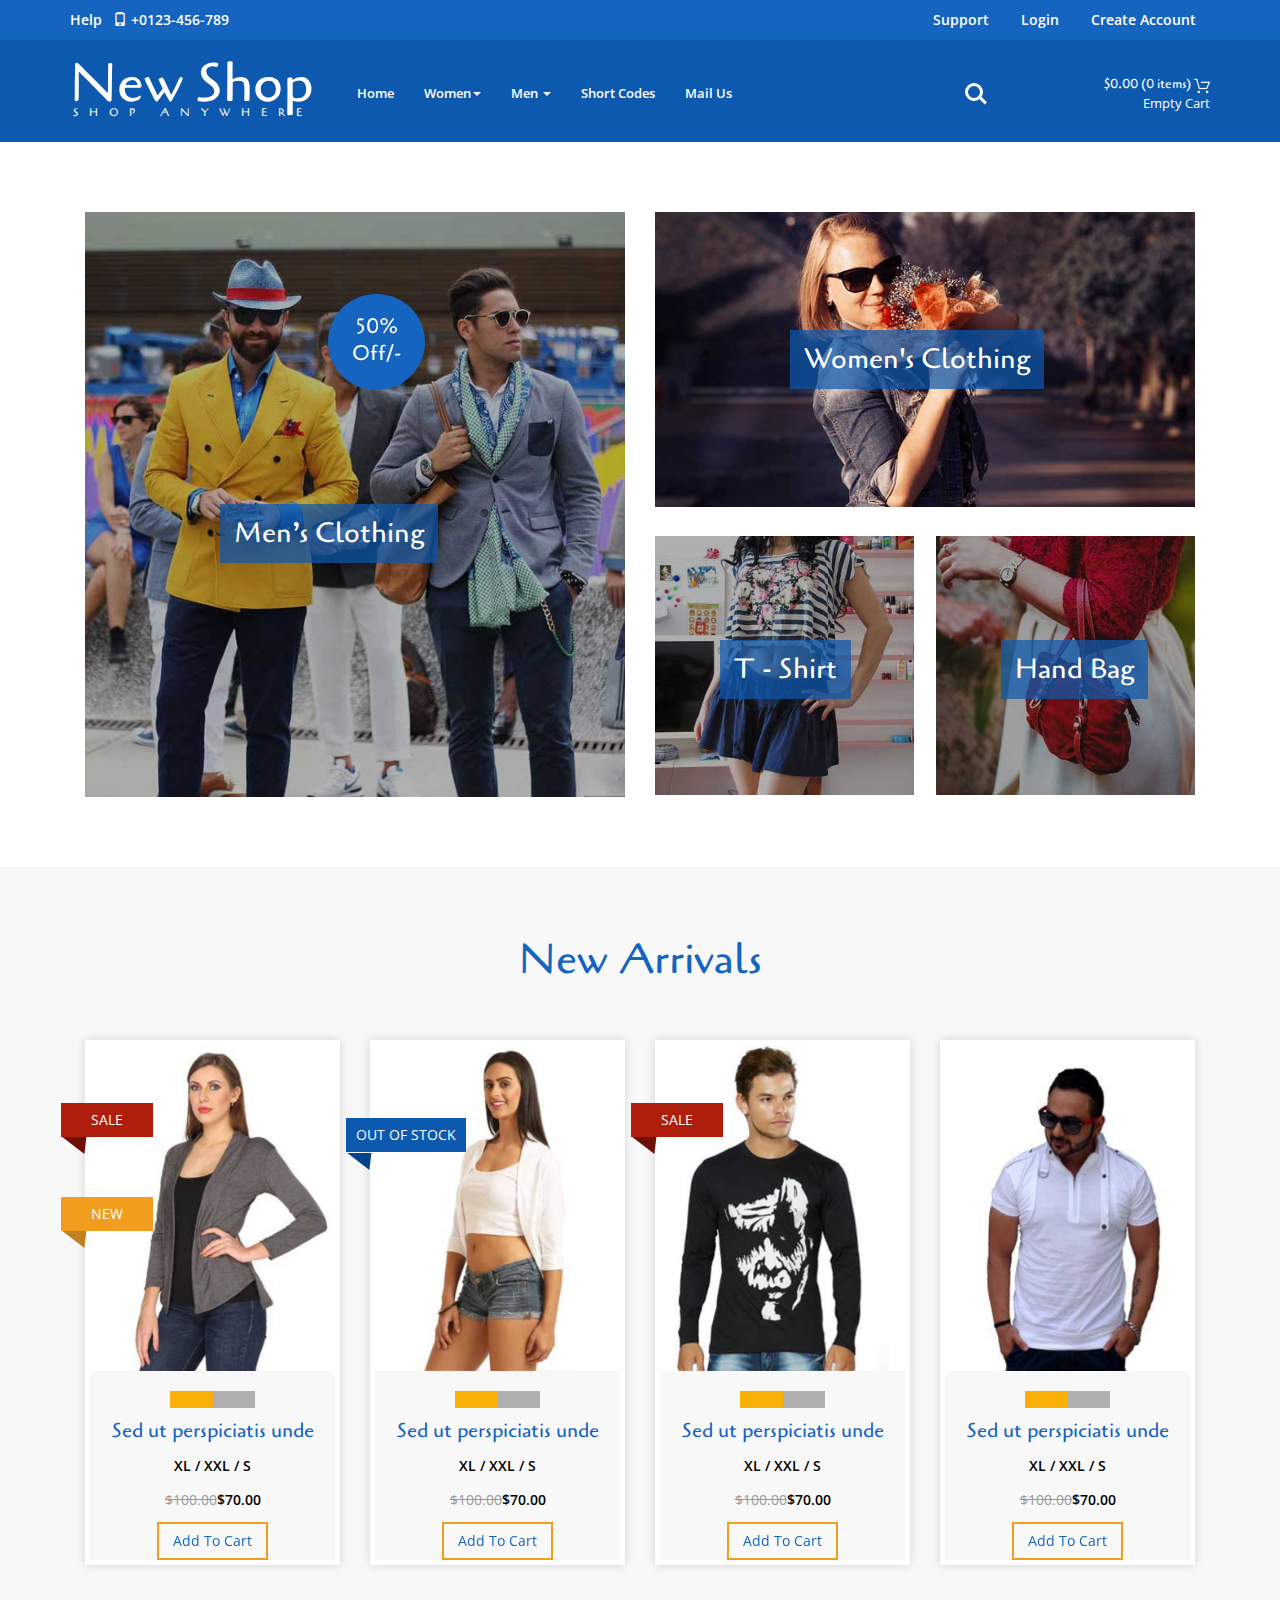
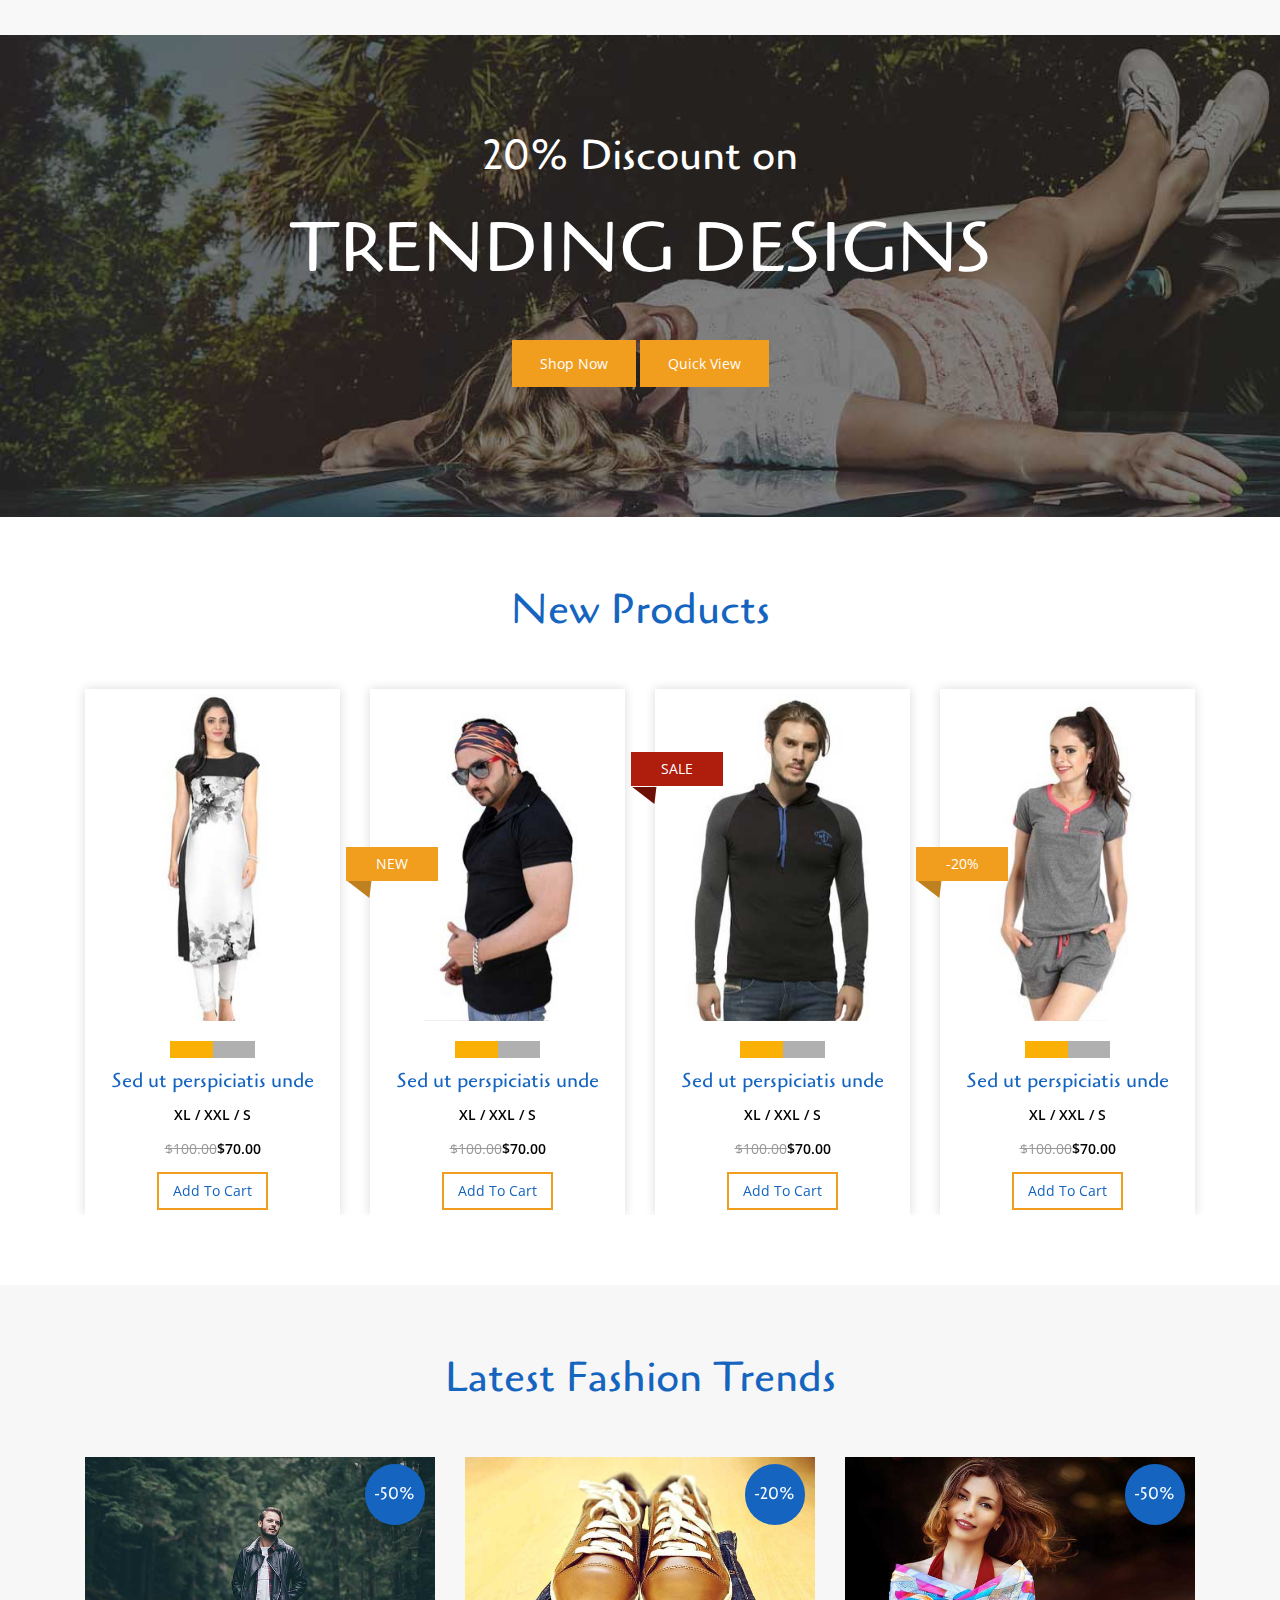
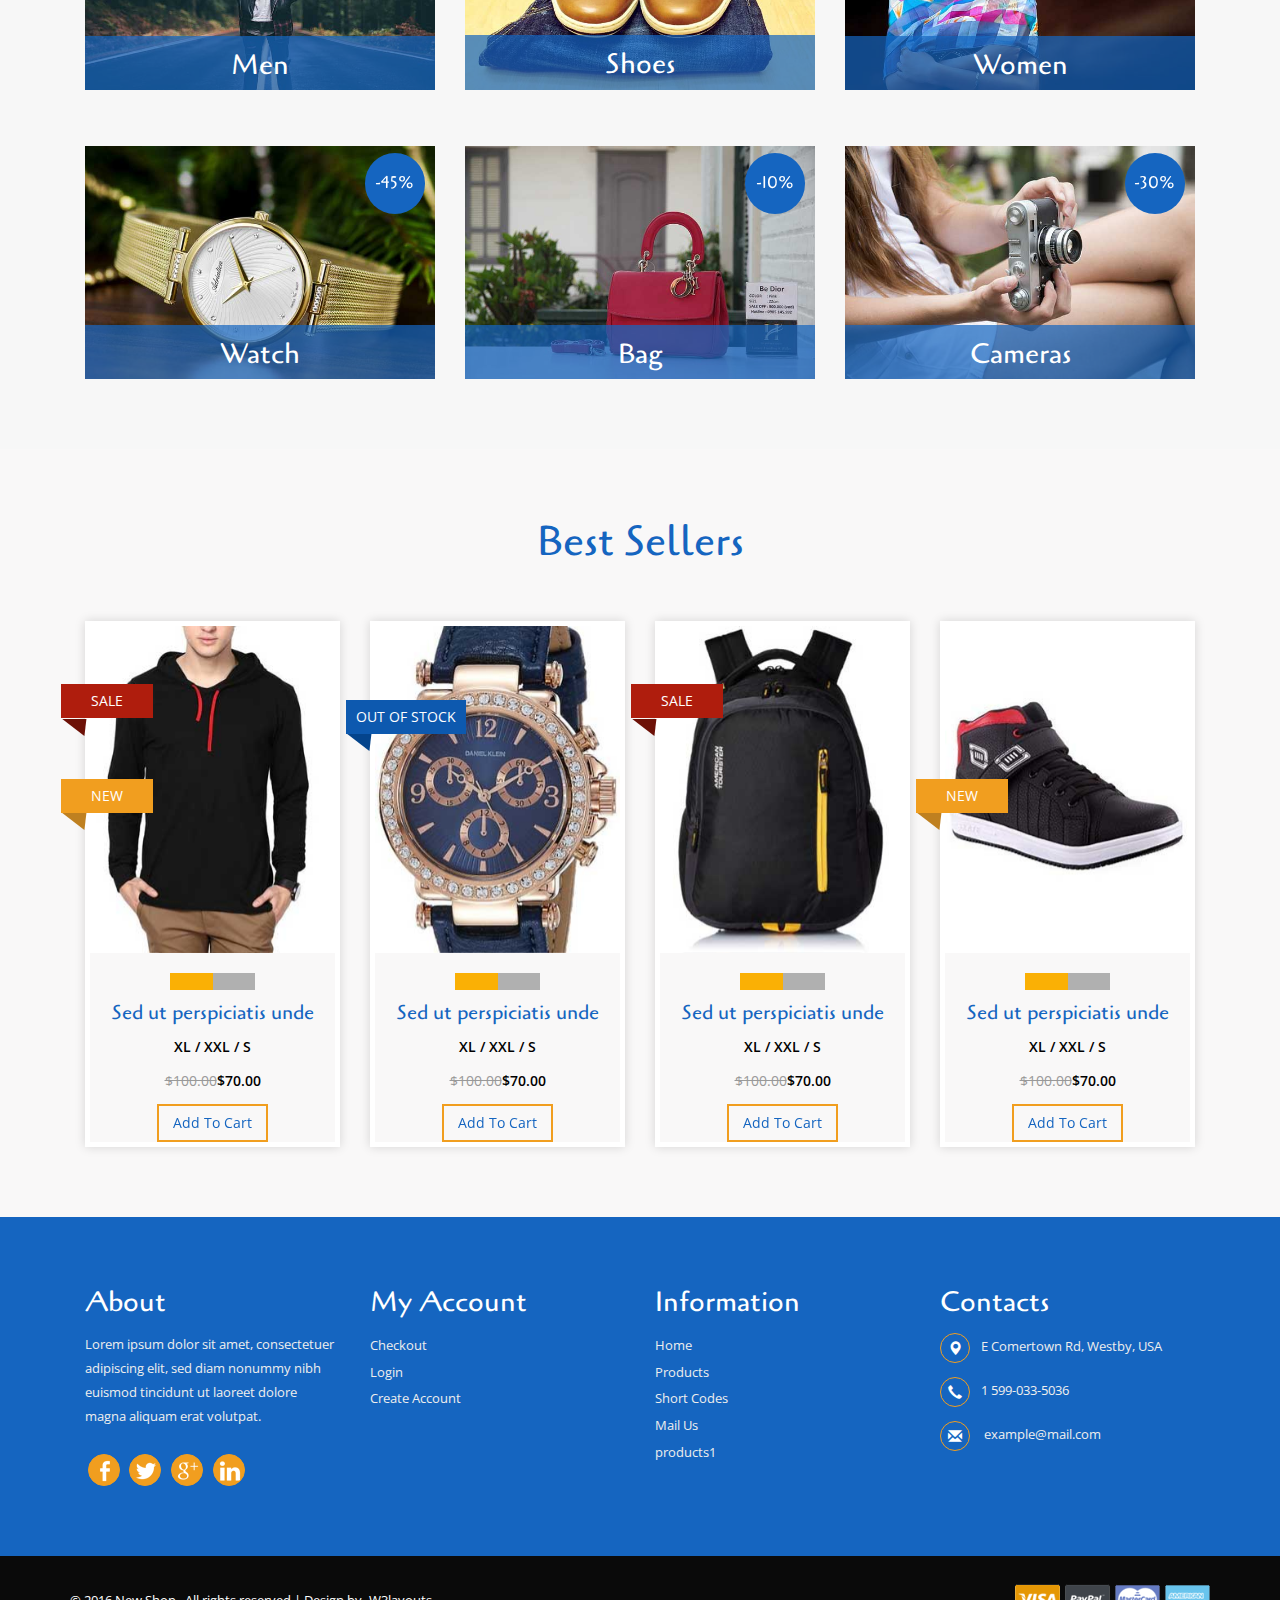
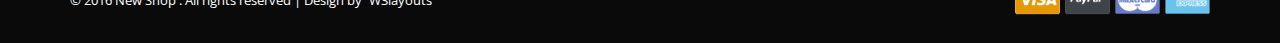
<file: promo.html>
<!--
Au<!--
Author: W3layouts
Author URL: http://w3layouts.com
License: Creative Commons Attribution 3.0 Unported
License URL: http://creativecommons.org/licenses/by/3.0/
-->
<!DOCTYPE HTML>
<html>
<head>
<title>New Shop a E-Commerce Online Shopping Category Flat Bootstrap Responsive Website Template | Home :: w3layouts</title>
<!--css-->
<link href="css/bootstrap.css" rel="stylesheet" type="text/css" media="all"/>
<link href="css/style.css" rel="stylesheet" type="text/css" media="all" />
<link href="css/font-awesome.css" rel="stylesheet">
<!--css-->
<meta name="viewport" content="width=device-width, initial-scale=1">
<meta http-equiv="Content-Type" content="text/html; charset=utf-8" />
<meta name="keywords" content="New Shop Responsive web template, Bootstrap Web Templates, Flat Web Templates, Android Compatible web template, 
Smartphone Compatible web template, free webdesigns for Nokia, Samsung, LG, SonyEricsson, Motorola web design" />

<script type="text/javascript">
window.dataLayer = [{
					pageinfo : {
						pageCountryCode : "IND",
						pageName : "login"
					},
					categoryInfo : {
						categoryType : "",
						mainCategory : "",
						subCategory : ""
					}
				}];
</script>		 
		 <!-- Google Tag Manager -->
<script>(function(w,d,s,l,i){w[l]=w[l]||[];w[l].push({'gtm.start':
new Date().getTime(),event:'gtm.js'});var f=d.getElementsByTagName(s)[0],
j=d.createElement(s),dl=l!='dataLayer'?'&l='+l:'';j.async=true;j.src=
'https://www.googletagmanager.com/gtm.js?id='+i+dl;f.parentNode.insertBefore(j,f);
})(window,document,'script','dataLayer','GTM-P3CFXD3');</script>
<!-- End Google Tag Manager -->

<script type="application/x-javascript"> addEventListener("load", function() { setTimeout(hideURLbar, 0); }, false); function hideURLbar(){ window.scrollTo(0,1); } </script>
<script src="js/jquery.min.js"></script>
<link href='//fonts.googleapis.com/css?family=Cagliostro' rel='stylesheet' type='text/css'>
<link href='//fonts.googleapis.com/css?family=Open+Sans:400,800italic,800,700italic,700,600italic,600,400italic,300italic,300' rel='stylesheet' type='text/css'>
<!--search jQuery-->
	<script src="js/main.js"></script>
<!--search jQuery-->
<script src="js/responsiveslides.min.js"></script>
 <script>
    $(function () {
      $("#slider").responsiveSlides({
      	auto: true,
      	nav: true,
      	speed: 500,
        namespace: "callbacks",
        pager: true,
      });
    });
 </script>
 <!--mycart-->
<script type="text/javascript" src="js/bootstrap-3.1.1.min.js"></script>
 <!-- cart -->
<script src="js/simpleCart.min.js"></script>
<!-- cart -->
  <!--start-rate-->
<script src="js/jstarbox.js"></script>
	<link rel="stylesheet" href="css/jstarbox.css" type="text/css" media="screen" charset="utf-8" />
		<script type="text/javascript">
			jQuery(function() {
			jQuery('.starbox').each(function() {
				var starbox = jQuery(this);
					starbox.starbox({
					average: starbox.attr('data-start-value'),
					changeable: starbox.hasClass('unchangeable') ? false : starbox.hasClass('clickonce') ? 'once' : true,
					ghosting: starbox.hasClass('ghosting'),
					autoUpdateAverage: starbox.hasClass('autoupdate'),
					buttons: starbox.hasClass('smooth') ? false : starbox.attr('data-button-count') || 5,
					stars: starbox.attr('data-star-count') || 5
					}).bind('starbox-value-changed', function(event, value) {
					if(starbox.hasClass('random')) {
					var val = Math.random();
					starbox.next().text(' '+val);
					return val;
					} 
				})
			});
		});
		</script>
<!--//End-rate-->
<script src="js/AppMeasurement.js"></script
</head>
<body>
<!-- Google Tag Manager (noscript) -->
<noscript><iframe src="https://www.googletagmanager.com/ns.html?id=GTM-P3CFXD3"
height="0" width="0" style="display:none;visibility:hidden"></iframe></noscript>
<!-- End Google Tag Manager (noscript) -->
	<!--header-->
		<div class="header">
			<div class="header-top">
				<div class="container">
					 <div class="top-left">
						<a href="#"> Help  <i class="glyphicon glyphicon-phone" aria-hidden="true"></i> +0123-456-789</a>
					</div>
					<div class="top-right">
					<ul>
						<li><a href="#">Support</a></li>
						<li><a href="login.html">Login</a></li>
						<li><a href="registered.html"> Create Account </a></li>
					</ul>
					</div>
					<div class="clearfix"></div>
				</div>
			</div>
			<div class="heder-bottom">
				<div class="container">
					<div class="logo-nav">
						<div class="logo-nav-left">
							<h1><a href="index.html">New Shop <span>Shop anywhere</span></a></h1>
						</div>
						<div class="logo-nav-left1">
							<nav class="navbar navbar-default">
							<!-- Brand and toggle get grouped for better mobile display -->
							<div class="navbar-header nav_2">
								<button type="button" class="navbar-toggle collapsed navbar-toggle1" data-toggle="collapse" data-target="#bs-megadropdown-tabs">
									<span class="sr-only">Toggle navigation</span>
									<span class="icon-bar"></span>
									<span class="icon-bar"></span>
									<span class="icon-bar"></span>
								</button>
							</div> 
							<div class="collapse navbar-collapse" id="bs-megadropdown-tabs">
								<ul class="nav navbar-nav">
									<li class="active"><a href="index.html" class="act">Home</a></li>	
									<!-- Mega Menu -->
									<li class="dropdown">
										<a href="#" class="dropdown-toggle" data-toggle="dropdown">Women<b class="caret"></b></a>
										<ul class="dropdown-menu multi-column columns-3">
											<div class="row">
												<div class="col-sm-3  multi-gd-img">
													<ul class="multi-column-dropdown">
														<h6>Submenu1</h6>
														<li><a href="products.html">Clothing</a></li>
														<li><a href="products.html">Wallets</a></li>
														<li><a href="products.html">Shoes</a></li>
														<li><a href="products.html">Watches</a></li>
														<li><a href="products.html"> Underwear </a></li>
														<li><a href="products.html">Accessories</a></li>
													</ul>
												</div>
												<div class="col-sm-3  multi-gd-img">
													<ul class="multi-column-dropdown">
														<h6>Submenu2</h6>
														<li><a href="products.html">Sunglasses</a></li>
														<li><a href="products.html">Wallets,Bags</a></li>
														<li><a href="products.html">Footwear</a></li>
														<li><a href="products.html">Watches</a></li>
														<li><a href="products.html">Accessories</a></li>
														<li><a href="products.html">Jewellery</a></li>
													</ul>
												</div>
												<div class="col-sm-3  multi-gd-img">
														<a href="products.html"><img src="images/woo.jpg" alt=" "/></a>
												</div> 
												<div class="col-sm-3  multi-gd-img">
														<a href="products.html"><img src="images/woo1.jpg" alt=" "/></a>
												</div>
												<div class="clearfix"></div>
											</div>
										</ul>
									</li>
									<li class="dropdown">
										<a href="#" class="dropdown-toggle" data-toggle="dropdown">Men <b class="caret"></b></a>
										<ul class="dropdown-menu multi-column columns-3">
											<div class="row">
												<div class="col-sm-3  multi-gd-img">
													<ul class="multi-column-dropdown">
														<h6>Submenu1</h6>
														<li><a href="products.html">Clothing</a></li>
														<li><a href="products.html">Wallets</a></li>
														<li><a href="products.html">Shoes</a></li>
														<li><a href="products.html">Watches</a></li>
														<li><a href="products.html"> Underwear </a></li>
														<li><a href="products.html">Accessories</a></li>
													</ul>
												</div>
												<div class="col-sm-3  multi-gd-img">
													<ul class="multi-column-dropdown">
														<h6>Submenu2</h6>
														<li><a href="products.html">Sunglasses</a></li>
														<li><a href="products.html">Wallets,Bags</a></li>
														<li><a href="products.html">Footwear</a></li>
														<li><a href="products.html">Watches</a></li>
														<li><a href="products.html">Accessories</a></li>
														<li><a href="products.html">Jewellery</a></li>
													</ul>
												</div>
												<div class="col-sm-3  multi-gd-img">
														<a href="products1.html"><img src="images/woo3.jpg" alt=" "/></a>
												</div> 
												<div class="col-sm-3  multi-gd-img">
														<a href="products1.html"><img src="images/woo4.jpg" alt=" "/></a>
												</div>
												<div class="clearfix"></div>
											</div>
										</ul>
									</li>
									<li><a href="codes.html">Short Codes</a></li>
									<li><a href="mail.html">Mail Us</a></li>
								</ul>
							</div>
							</nav>
						</div>
						<div class="logo-nav-right">
							<ul class="cd-header-buttons">
								<li><a class="cd-search-trigger" href="#cd-search"> <span></span></a></li>
							</ul> <!-- cd-header-buttons -->
							<div id="cd-search" class="cd-search">
								<form action="#" method="post">
									<input name="Search" type="search" placeholder="Search...">
								</form>
							</div>	
						</div>
						<div class="header-right2">
							<div class="cart box_1">
								<a href="checkout.html">
									<h3> <div class="total">
										<span class="simpleCart_total"></span> (<span id="simpleCart_quantity" class="simpleCart_quantity"></span> items)</div>
										<img src="images/bag.png" alt="" />
									</h3>
								</a>
								<p><a href="javascript:;" class="simpleCart_empty">Empty Cart</a></p>
								<div class="clearfix"> </div>
							</div>	
						</div>
						<div class="clearfix"> </div>
					</div>
				</div>
			</div>
		</div>
		<!--header-->

		
			<!--content-->
		<div class="content">
			<!--banner-bottom-->
				<div class="ban-bottom-w3l">
					<div class="container">
						<div class="col-md-6 ban-bottom">
							<div class="ban-top">
								<img src="images/p1.jpg" class="img-responsive" alt=""/>
								<div class="ban-text">
									<h4>Men’s Clothing</h4>
								</div>
								<div class="ban-text2 hvr-sweep-to-top">
									<h4>50% <span>Off/-</span></h4>
								</div>
							</div>
						</div>
						<div class="col-md-6 ban-bottom3">
							<div class="ban-top">
								<img src="images/p2.jpg" class="img-responsive" alt=""/>
								<div class="ban-text1">
									<h4>Women's Clothing</h4>
								</div>
							</div>
							<div class="ban-img">
								<div class=" ban-bottom1">
									<div class="ban-top">
										<img src="images/p3.jpg" class="img-responsive" alt=""/>
										<div class="ban-text1">
											<h4>T - Shirt</h4>
										</div>
									</div>
								</div>
								<div class="ban-bottom2">
									<div class="ban-top">
										<img src="images/p4.jpg" class="img-responsive" alt=""/>
										<div class="ban-text1">
											<h4>Hand Bag</h4>
										</div>
									</div>
								</div>
								<div class="clearfix"></div>
							</div>
						</div>
						<div class="clearfix"></div>
					</div>
				</div>
			<!--banner-bottom-->
			<!--new-arrivals-->
				<div class="new-arrivals-w3agile">
					<div class="container">
						<h2 class="tittle">New Arrivals</h2>
						<div class="arrivals-grids">
							<div class="col-md-3 arrival-grid simpleCart_shelfItem">
								<div class="grid-arr">
									<div  class="grid-arrival">
										<figure>		
											<a href="#" class="new-gri" data-toggle="modal" data-target="#myModal1">
												<div class="grid-img">
													<img  src="images/p6.jpg" class="img-responsive" alt="">
												</div>
												<div class="grid-img">
													<img  src="images/p5.jpg" class="img-responsive"  alt="">
												</div>			
											</a>		
										</figure>	
									</div>
									<div class="ribben">
										<p>NEW</p>
									</div>
									<div class="ribben1">
										<p>SALE</p>
									</div>
									<div class="block">
										<div class="starbox small ghosting"> </div>
									</div>
									<div class="women">
										<h6><a href="single.html">Sed ut perspiciatis unde</a></h6>
										<span class="size">XL / XXL / S </span>
										<p ><del>$100.00</del><em class="item_price">$70.00</em></p>
										<a href="#" data-text="Add To Cart" class="my-cart-b item_add">Add To Cart</a>
									</div>
								</div>
							</div>
							<div class="col-md-3 arrival-grid simpleCart_shelfItem">
								<div class="grid-arr">
									<div  class="grid-arrival">
										<figure>		
											<a href="#" class="new-gri" data-toggle="modal" data-target="#myModal2">
												<div class="grid-img">
													<img  src="images/p7.jpg" class="img-responsive" alt="">
												</div>
												<div class="grid-img">
													<img  src="images/p8.jpg" class="img-responsive"  alt="">
												</div>			
											</a>		
										</figure>	
									</div>
									<div class="ribben2">
										<p>OUT OF STOCK</p>
									</div>
									<div class="block">
										<div class="starbox small ghosting"> </div>
									</div>
									<div class="women">
										<h6><a href="single.html">Sed ut perspiciatis unde</a></h6>
										<span class="size">XL / XXL / S </span>
										<p ><del>$100.00</del><em class="item_price">$70.00</em></p>
										<a href="#" data-text="Add To Cart" class=" my-cart-b item_add">Add To Cart</a>
									</div>
								</div>
							</div>
							<div class="col-md-3 arrival-grid simpleCart_shelfItem">
								<div class="grid-arr">
									<div  class="grid-arrival">
										<figure>		
											<a href="#" class="new-gri" data-toggle="modal" data-target="#myModal3">
												<div class="grid-img">
													<img  src="images/p10.jpg" class="img-responsive" alt="">
												</div>
												<div class="grid-img">
													<img  src="images/p9.jpg" class="img-responsive"  alt="">
												</div>			
											</a>		
										</figure>	
									</div>
									<div class="ribben1">
										<p>SALE</p>
									</div>
									<div class="block">
										<div class="starbox small ghosting"> </div>
									</div>
									<div class="women">
										<h6><a href="single.html">Sed ut perspiciatis unde</a></h6>
										<span class="size">XL / XXL / S </span>
										<p ><del>$100.00</del><em class="item_price">$70.00</em></p>
										<a href="#" data-text="Add To Cart" class="my-cart-b item_add">Add To Cart</a>
									</div>
								</div>
							</div>
							<div class="col-md-3 arrival-grid simpleCart_shelfItem">
								<div class="grid-arr">
									<div  class="grid-arrival">
										<figure>		
											<a href="#" class="new-gri" data-toggle="modal" data-target="#myModal4">
												<div class="grid-img">
													<img  src="images/p11.jpg" class="img-responsive" alt="">
												</div>
												<div class="grid-img">
													<img  src="images/p12.jpg" class="img-responsive"  alt="">
												</div>			
											</a>		
										</figure>	
									</div>
									<div class="block">
										<div class="starbox small ghosting"> </div>
									</div>
									<div class="women">
										<h6><a href="single.html">Sed ut perspiciatis unde</a></h6>
										<span class="size">XL / XXL / S </span>
										<p ><del>$100.00</del><em class="item_price">$70.00</em></p>
										<a href="#" data-text="Add To Cart" class="my-cart-b item_add">Add To Cart</a>
									</div>
								</div>
							</div>
							<div class="clearfix"></div>
						</div>
					</div>
				</div>
			<!--new-arrivals-->
				<!--accessories-->
			<div class="accessories-w3l">
				<div class="container">
					<h3 class="tittle">20% Discount on</h3>
					<span>TRENDING DESIGNS</span>
					<div class="button">
						<a href="#" class="button1"> Shop Now</a>
						<a href="#" class="button1"> Quick View</a>
					</div>
				</div>
			</div>
			<!--accessories-->
			<!--Products-->
				<div class="product-agile">
					<div class="container">
						<h3 class="tittle1"> New Products</h3>
						<div class="slider">
							<div class="callbacks_container">
								<ul class="rslides" id="slider">
									<li>	 
										<div class="caption">
											<div class="col-md-3 cap-left simpleCart_shelfItem">
												<div class="grid-arr">
													<div  class="grid-arrival">
														<figure>		
															<a href="single.html">
																<div class="grid-img">
																	<img  src="images/p14.jpg" class="img-responsive" alt="">
																</div>
																<div class="grid-img">
																	<img  src="images/p13.jpg" class="img-responsive"  alt="">
																</div>			
															</a>		
														</figure>	
													</div>
													<div class="block">
														<div class="starbox small ghosting"> </div>
													</div>
													<div class="women">
														<h6><a href="single.html">Sed ut perspiciatis unde</a></h6>
														<span class="size">XL / XXL / S </span>
														<p ><del>$100.00</del><em class="item_price">$70.00</em></p>
														<a href="#" data-text="Add To Cart" class="my-cart-b item_add">Add To Cart</a>
													</div>
												</div>
											</div>
											<div class="col-md-3 cap-left simpleCart_shelfItem">
												<div class="grid-arr">
													<div  class="grid-arrival">
														<figure>		
															<a href="single.html">
																<div class="grid-img">
																	<img  src="images/p15.jpg" class="img-responsive" alt="">
																</div>
																<div class="grid-img">
																	<img  src="images/p16.jpg" class="img-responsive"  alt="">
																</div>			
															</a>		
														</figure>	
													</div>
													<div class="ribben">
														<p>NEW</p>
													</div>
													<div class="block">
														<div class="starbox small ghosting"> </div>
													</div>
													<div class="women">
														<h6><a href="single.html">Sed ut perspiciatis unde</a></h6>
														<span class="size">XL / XXL / S </span>
														<p ><del>$100.00</del><em class="item_price">$70.00</em></p>
														<a href="#" data-text="Add To Cart" class="my-cart-b item_add">Add To Cart</a>
													</div>
												</div>
											</div>
											<div class="col-md-3 cap-left simpleCart_shelfItem">
												<div class="grid-arr">
													<div  class="grid-arrival">
														<figure>		
															<a href="single.html">
																<div class="grid-img">
																	<img  src="images/p18.jpg" class="img-responsive" alt="">
																</div>
																<div class="grid-img">
																	<img  src="images/p17.jpg" class="img-responsive"  alt="">
																</div>			
															</a>		
														</figure>	
													</div>
													<div class="ribben1">
														<p>SALE</p>
													</div>
													<div class="block">
														<div class="starbox small ghosting"> </div>
													</div>
													<div class="women">
														<h6><a href="single.html">Sed ut perspiciatis unde</a></h6>
														<span class="size">XL / XXL / S </span>
														<p ><del>$100.00</del><em class="item_price">$70.00</em></p>
														<a href="#" data-text="Add To Cart" class="my-cart-b item_add">Add To Cart</a>
													</div>
												</div>
											</div>
											<div class="col-md-3 cap-left simpleCart_shelfItem">
												<div class="grid-arr">
													<div  class="grid-arrival">
														<figure>		
															<a href="single.html">
																<div class="grid-img">
																	<img  src="images/p20.jpg" class="img-responsive" alt="">
																</div>
																<div class="grid-img">
																	<img  src="images/p19.jpg" class="img-responsive"  alt="">
																</div>			
															</a>		
														</figure>	
													</div>
													<div class="ribben">
														<p>-20%</p>
													</div>
													<div class="block">
														<div class="starbox small ghosting"> </div>
													</div>
													<div class="women">
														<h6><a href="single.html">Sed ut perspiciatis unde</a></h6>
														<span class="size">XL / XXL / S </span>
														<p ><del>$100.00</del><em class="item_price">$70.00</em></p>
														<a href="#" data-text="Add To Cart" class="my-cart-b item_add">Add To Cart</a>
													</div>
												</div>
											</div>
											<div class="clearfix"></div>
										</div>
									</li>
									<li>	 
										<div class="caption">
											<div class="col-md-3 cap-left simpleCart_shelfItem">
												<div class="grid-arr">
													<div  class="grid-arrival">
														<figure>		
															<a href="single.html">
																<div class="grid-img">
																	<img  src="images/p21.jpg" class="img-responsive" alt="">
																</div>
																<div class="grid-img">
																	<img  src="images/p22.jpg" class="img-responsive"  alt="">
																</div>			
															</a>		
														</figure>	
													</div>
													<div class="block">
														<div class="starbox small ghosting"> </div>
													</div>
													<div class="women">
														<h6><a href="single.html">Sed ut perspiciatis unde</a></h6>
														<span class="size">XL / XXL / S </span>
														<p ><del>$100.00</del><em class="item_price">$70.00</em></p>
														<a href="#" data-text="Add To Cart" class="my-cart-b item_add">Add To Cart</a>
													</div>
												</div>
											</div>
											<div class="col-md-3 cap-left simpleCart_shelfItem">
												<div class="grid-arr">
													<div  class="grid-arrival">
														<figure>		
															<a href="single.html">
																<div class="grid-img">
																	<img  src="images/p24.jpg" class="img-responsive" alt="">
																</div>
																<div class="grid-img">
																	<img  src="images/p23.jpg" class="img-responsive"  alt="">
																</div>			
															</a>		
														</figure>	
													</div>
													<div class="ribben">
														<p>NEW</p>
													</div>
													<div class="block">
														<div class="starbox small ghosting"> </div>
													</div>
													<div class="women">
														<h6><a href="single.html">Sed ut perspiciatis unde</a></h6>
														<span class="size">XL / XXL / S </span>
														<p ><del>$100.00</del><em class="item_price">$70.00</em></p>
														<a href="#" data-text="Add To Cart" class="my-cart-b item_add">Add To Cart</a>
													</div>
												</div>
											</div>
											<div class="col-md-3 cap-left simpleCart_shelfItem">
												<div class="grid-arr">
													<div  class="grid-arrival">
														<figure>		
															<a href="single.html">
																<div class="grid-img">
																	<img  src="images/p26.jpg" class="img-responsive" alt="">
																</div>
																<div class="grid-img">
																	<img  src="images/p25.jpg" class="img-responsive"  alt="">
																</div>			
															</a>		
														</figure>	
													</div>
													<div class="ribben">
														<p>-75%</p>
													</div>
													<div class="block">
														<div class="starbox small ghosting"> </div>
													</div>
													<div class="women">
														<h6><a href="single.html">Sed ut perspiciatis unde</a></h6>
														<span class="size">XL / XXL / S </span>
														<p ><del>$100.00</del><em class="item_price">$70.00</em></p>
														<a href="#" data-text="Add To Cart" class="my-cart-b item_add">Add To Cart</a>
													</div>
												</div>
											</div>
											<div class="col-md-3 cap-left simpleCart_shelfItem">
												<div class="grid-arr">
													<div  class="grid-arrival">
														<figure>		
															<a href="single.html">
																<div class="grid-img">
																	<img  src="images/p10.jpg" class="img-responsive" alt="">
																</div>
																<div class="grid-img">
																	<img  src="images/p9.jpg" class="img-responsive"  alt="">
																</div>			
															</a>		
														</figure>	
													</div>
													<div class="ribben">
														<p>NEW</p>
													</div>
													<div class="block">
														<div class="starbox small ghosting"> </div>
													</div>
													<div class="women">
														<h6><a href="single.html">Sed ut perspiciatis unde</a></h6>
														<span class="size">XL / XXL / S </span>
														<p ><del>$100.00</del><em class="item_price">$70.00</em></p>
														<a href="#" data-text="Add To Cart" class="my-cart-b item_add">Add To Cart</a>
													</div>
												</div>
											</div>
											<div class="clearfix"></div>
										</div>
									</li>
								</ul>
							</div>
						</div>
					</div>
				</div>
			<!--Products-->
			<div class="latest-w3">
				<div class="container">
					<h3 class="tittle1">Latest Fashion Trends</h3>
					<div class="latest-grids">
						<div class="col-md-4 latest-grid">
							<div class="latest-top">
								<img  src="images/l1.jpg" class="img-responsive"  alt="">
								<div class="latest-text">
									<h4>Men</h4>
								</div>
								<div class="latest-text2 hvr-sweep-to-top">
									<h4>-50%</h4>
								</div>
							</div>
						</div>
						<div class="col-md-4 latest-grid">
							<div class="latest-top">
								<img  src="images/l2.jpg" class="img-responsive"  alt="">
								<div class="latest-text">
									<h4>Shoes</h4>
								</div>
								<div class="latest-text2 hvr-sweep-to-top">
									<h4>-20%</h4>
								</div>
							</div>
						</div>
						<div class="col-md-4 latest-grid">
							<div class="latest-top">
								<img  src="images/l3.jpg" class="img-responsive"  alt="">
								<div class="latest-text">
									<h4>Women</h4>
								</div>
								<div class="latest-text2 hvr-sweep-to-top">
									<h4>-50%</h4>
								</div>
							</div>
						</div>
						<div class="clearfix"></div>
					</div>
					<div class="latest-grids">
						<div class="col-md-4 latest-grid">
							<div class="latest-top">
								<img  src="images/l4.jpg" class="img-responsive"  alt="">
								<div class="latest-text">
									<h4>Watch</h4>
								</div>
								<div class="latest-text2 hvr-sweep-to-top">
									<h4>-45%</h4>
								</div>
							</div>
						</div>
						<div class="col-md-4 latest-grid">
							<div class="latest-top">
								<img  src="images/l5.jpg" class="img-responsive"  alt="">
								<div class="latest-text">
									<h4>Bag</h4>
								</div>
								<div class="latest-text2 hvr-sweep-to-top">
									<h4>-10%</h4>
								</div>
							</div>
						</div>
						<div class="col-md-4 latest-grid">
							<div class="latest-top">
								<img  src="images/l6.jpg" class="img-responsive"  alt="">
								<div class="latest-text">
									<h4>Cameras</h4>
								</div>
								<div class="latest-text2 hvr-sweep-to-top">
									<h4>-30%</h4>
								</div>
							</div>
						</div>
						<div class="clearfix"></div>
					</div>
				</div>
			</div>
				<div class="new-arrivals-w3agile">
					<div class="container">
						<h3 class="tittle1">Best Sellers</h3>
						<div class="arrivals-grids">
							<div class="col-md-3 arrival-grid simpleCart_shelfItem">
								<div class="grid-arr">
									<div  class="grid-arrival">
										<figure>		
											<a href="single.html">
												<div class="grid-img">
													<img  src="images/p28.jpg" class="img-responsive" alt="">
												</div>
												<div class="grid-img">
													<img  src="images/p27.jpg" class="img-responsive"  alt="">
												</div>			
											</a>		
										</figure>	
									</div>
									<div class="ribben">
										<p>NEW</p>
									</div>
									<div class="ribben1">
										<p>SALE</p>
									</div>
									<div class="block">
										<div class="starbox small ghosting"> </div>
									</div>
									<div class="women">
										<h6><a href="single.html">Sed ut perspiciatis unde</a></h6>
										<span class="size">XL / XXL / S </span>
										<p ><del>$100.00</del><em class="item_price">$70.00</em></p>
										<a href="#" data-text="Add To Cart" class="my-cart-b item_add">Add To Cart</a>
									</div>
								</div>
							</div>
							<div class="col-md-3 arrival-grid simpleCart_shelfItem">
								<div class="grid-arr">
									<div  class="grid-arrival">
										<figure>		
											<a href="single.html">
												<div class="grid-img">
													<img  src="images/p30.jpg" class="img-responsive" alt="">
												</div>
												<div class="grid-img">
													<img  src="images/p29.jpg" class="img-responsive"  alt="">
												</div>			
											</a>		
										</figure>	
									</div>
									<div class="ribben2">
										<p>OUT OF STOCK</p>
									</div>
									<div class="block">
										<div class="starbox small ghosting"> </div>
									</div>
									<div class="women">
										<h6><a href="single.html">Sed ut perspiciatis unde</a></h6>
										<span class="size">XL / XXL / S </span>
										<p ><del>$100.00</del><em class="item_price">$70.00</em></p>
										<a href="#" data-text="Add To Cart" class="my-cart-b item_add">Add To Cart</a>
									</div>
								</div>
							</div>
							<div class="col-md-3 arrival-grid simpleCart_shelfItem">
								<div class="grid-arr">
									<div  class="grid-arrival">
										<figure>		
											<a href="single.html">
												<div class="grid-img">
													<img  src="images/s2.jpg" class="img-responsive" alt="">
												</div>
												<div class="grid-img">
													<img  src="images/s1.jpg" class="img-responsive"  alt="">
												</div>			
											</a>		
										</figure>	
									</div>
									<div class="ribben1">
										<p>SALE</p>
									</div>
									<div class="block">
										<div class="starbox small ghosting"> </div>
									</div>
									<div class="women">
										<h6><a href="single.html">Sed ut perspiciatis unde</a></h6>
										<span class="size">XL / XXL / S </span>
										<p ><del>$100.00</del><em class="item_price">$70.00</em></p>
										<a href="#" data-text="Add To Cart" class="my-cart-b item_add">Add To Cart</a>
									</div>
								</div>
							</div>
							<div class="col-md-3 arrival-grid simpleCart_shelfItem">
								<div class="grid-arr">
									<div  class="grid-arrival">
										<figure>		
											<a href="single.html">
												<div class="grid-img">
													<img  src="images/s4.jpg" class="img-responsive" alt="">
												</div>
												<div class="grid-img">
													<img  src="images/s3.jpg" class="img-responsive"  alt="">
												</div>			
											</a>		
										</figure>	
									</div>
									<div class="ribben">
										<p>NEW</p>
									</div>
									<div class="block">
										<div class="starbox small ghosting"> </div>
									</div>
									<div class="women">
										<h6><a href="single.html">Sed ut perspiciatis unde</a></h6>
										<span class="size">XL / XXL / S </span>
										<p ><del>$100.00</del><em class="item_price">$70.00</em></p>
										<a href="#" data-text="Add To Cart" class="my-cart-b item_add">Add To Cart</a>
									</div>
								</div>
							</div>
							<div class="clearfix"></div>
						</div>
					</div>
				</div>
			<!--new-arrivals-->
		</div>
		<!--content-->
		<!---footer--->
					<div class="footer-w3l">
						<div class="container">
							<div class="footer-grids">
								<div class="col-md-3 footer-grid">
									<h4>About </h4>
									<p>Lorem ipsum dolor sit amet, consectetuer adipiscing elit, sed diam nonummy nibh euismod tincidunt ut laoreet dolore magna aliquam erat volutpat.</p>
									<div class="social-icon">
										<a href="#"><i class="icon"></i></a>
										<a href="#"><i class="icon1"></i></a>
										<a href="#"><i class="icon2"></i></a>
										<a href="#"><i class="icon3"></i></a>
									</div>
								</div>
								<div class="col-md-3 footer-grid">
									<h4>My Account</h4>
									<ul>
										<li><a href="checkout.html">Checkout</a></li>
										<li><a href="login.html">Login</a></li>
										<li><a href="registered.html"> Create Account </a></li>
									</ul>
								</div>
								<div class="col-md-3 footer-grid">
									<h4>Information</h4>
									<ul>
										<li><a href="index.html">Home</a></li>
										<li><a href="products.html">Products</a></li>
										<li><a href="codes.html">Short Codes</a></li>
										<li><a href="mail.html">Mail Us</a></li>
										<li><a href="products1.html">products1</a></li>
									</ul>
								</div>
								<div class="col-md-3 footer-grid foot">
									<h4>Contacts</h4>
									<ul>
										<li><i class="glyphicon glyphicon-map-marker" aria-hidden="true"></i><a href="#">E Comertown Rd, Westby, USA</a></li>
										<li><i class="glyphicon glyphicon-earphone" aria-hidden="true"></i><a href="#">1 599-033-5036</a></li>
										<li><i class="glyphicon glyphicon-envelope" aria-hidden="true"></i><a href="mailto:example@mail.com"> example@mail.com</a></li>
										
									</ul>
								</div>
							<div class="clearfix"> </div>
							</div>
							
						</div>
					</div>
					<!---footer--->
					<!--copy-->
					<div class="copy-section">
						<div class="container">
							<div class="copy-left">
								<p>&copy; 2016 New Shop . All rights reserved | Design by <a href="http://w3layouts.com">W3layouts</a></p>
							</div>
							<div class="copy-right">
								<img src="images/card.png" alt=""/>
							</div>
							<div class="clearfix"></div>
						</div>
					</div>
				<!--copy-->
				<div class="modal fade" id="myModal1" tabindex="-1" role="dialog">
				<div class="modal-dialog" role="document">
					<div class="modal-content modal-info">
						<div class="modal-header">
							<button type="button" class="close" data-dismiss="modal" aria-label="Close"><span aria-hidden="true">&times;</span></button>						
						</div>
						<div class="modal-body">
							<div class="news-gr">
								<div class="col-md-5 new-grid1">
								<img src="images/p5.jpg" class="img-responsive" alt="">
								</div>
									<div class="col-md-7 new-grid">
										<h5>Ten Women's Cotton Viscose fabric Grey Shrug</h5>
										<h6>Quick Overview</h6>
										<span>Ut enim ad minim veniam, quis nostrud exercitation ullamco laboris nisi ut aliquip ex ea commodo consequat.Duis aute irure dolor in reprehenderit in voluptate velit esse cillum dolore eu fugiat nulla pariatur. Excepteur sint occaecat cupidatat non proident, sunt in culpa qui officia deserunt mollit anim id est laborum.</span>
										<div class="color-quality">
											<div class="color-quality-left">
												<h6>Color : </h6>
												<ul>
													<li><a href="#"><span></span>Red</a></li>
													<li><a href="#" class="brown"><span></span>Yellow</a></li>
													<li><a href="#" class="purple"><span></span>Purple</a></li>
													<li><a href="#" class="gray"><span></span>Violet</a></li>
												</ul>
											</div>
											<div class="color-quality-right">
												<h6>Quality :</h6>
												<div class="quantity"> 
													<div class="quantity-select">                           
														<div class="entry value-minus1">&nbsp;</div>
														<div class="entry value1"><span>1</span></div>
														<div class="entry value-plus1 active">&nbsp;</div>
													</div>
												</div>
												<!--quantity-->
														<script>
														$('.value-plus1').on('click', function(){
															var divUpd = $(this).parent().find('.value1'), newVal = parseInt(divUpd.text(), 10)+1;
															divUpd.text(newVal);
														});

														$('.value-minus1').on('click', function(){
															var divUpd = $(this).parent().find('.value1'), newVal = parseInt(divUpd.text(), 10)-1;
															if(newVal>=1) divUpd.text(newVal);
														});
														</script>
													<!--quantity-->
											</div>
											<div class="clearfix"> </div>
										</div>
									<div class="women">
										<span class="size">XL / XXL / S </span>
										<p ><del>$100.00</del><em class="item_price"> $70.00 </em></p>
										<div class="add">
										   <button class="btn btn-danger my-cart-btn my-cart-b" data-id="3" data-name="Kabuli Chana" data-summary="summary 3" data-price="2.00" data-quantity="1" data-image="images/of2.png">Add to Cart</button>
										</div>
									</div>
								</div>
							</div>
							<div class="clearfix"></div>
						</div>
					</div>
				</div>
			</div>
			<div class="modal fade" id="myModal2" tabindex="-1" role="dialog">
				<div class="modal-dialog" role="document">
					<div class="modal-content modal-info">
						<div class="modal-header">
							<button type="button" class="close" data-dismiss="modal" aria-label="Close"><span aria-hidden="true">&times;</span></button>						
						</div>
						<div class="modal-body">
							<div class="news-gr">
								<div class="col-md-5 new-grid1">
								<img src="images/p7.jpg" class="img-responsive" alt="">
								</div>
									<div class="col-md-7 new-grid">
										<h5>Ten Women's Cotton Viscose fabric Grey Shrug</h5>
										<h6>Quick Overview</h6>
										<span>Ut enim ad minim veniam, quis nostrud exercitation ullamco laboris nisi ut aliquip ex ea commodo consequat.Duis aute irure dolor in reprehenderit in voluptate velit esse cillum dolore eu fugiat nulla pariatur. Excepteur sint occaecat cupidatat non proident, sunt in culpa qui officia deserunt mollit anim id est laborum.</span>
										<div class="color-quality">
											<div class="color-quality-left">
												<h6>Color : </h6>
												<ul>
													<li><a href="#"><span></span>Red</a></li>
													<li><a href="#" class="brown"><span></span>Yellow</a></li>
													<li><a href="#" class="purple"><span></span>Purple</a></li>
													<li><a href="#" class="gray"><span></span>Violet</a></li>
												</ul>
											</div>
											<div class="color-quality-right">
												<h6>Quality :</h6>
												<div class="quantity"> 
													<div class="quantity-select">                           
														<div class="entry value-minus1">&nbsp;</div>
														<div class="entry value1"><span>1</span></div>
														<div class="entry value-plus1 active">&nbsp;</div>
													</div>
												</div>
												<!--quantity-->
														<script>
														$('.value-plus1').on('click', function(){
															var divUpd = $(this).parent().find('.value1'), newVal = parseInt(divUpd.text(), 10)+1;
															divUpd.text(newVal);
														});

														$('.value-minus1').on('click', function(){
															var divUpd = $(this).parent().find('.value1'), newVal = parseInt(divUpd.text(), 10)-1;
															if(newVal>=1) divUpd.text(newVal);
														});
														</script>
													<!--quantity-->
											</div>
											<div class="clearfix"> </div>
										</div>
									<div class="women">
										<span class="size">XL / XXL / S </span>
										<p ><del>$100.00</del><em class="item_price"> $70.00 </em></p>
										<div class="add">
										   <button class="btn btn-danger my-cart-btn my-cart-b" data-id="3" data-name="Kabuli Chana" data-summary="summary 3" data-price="2.00" data-quantity="1" data-image="images/of2.png">Add to Cart</button>
										</div>
									</div>
								</div>
							</div>
							<div class="clearfix"></div>
						</div>
					</div>
				</div>
			</div>
			<div class="modal fade" id="myModal3" tabindex="-1" role="dialog">
				<div class="modal-dialog" role="document">
					<div class="modal-content modal-info">
						<div class="modal-header">
							<button type="button" class="close" data-dismiss="modal" aria-label="Close"><span aria-hidden="true">&times;</span></button>						
						</div>
						<div class="modal-body">
							<div class="news-gr">
								<div class="col-md-5 new-grid1">
								<img src="images/p10.jpg" class="img-responsive" alt="">
								</div>
									<div class="col-md-7 new-grid">
										<h5>Ten Men's Cotton Viscose fabric Grey Shrug</h5>
										<h6>Quick Overview</h6>
										<span>Ut enim ad minim veniam, quis nostrud exercitation ullamco laboris nisi ut aliquip ex ea commodo consequat.Duis aute irure dolor in reprehenderit in voluptate velit esse cillum dolore eu fugiat nulla pariatur. Excepteur sint occaecat cupidatat non proident, sunt in culpa qui officia deserunt mollit anim id est laborum.</span>
										<div class="color-quality">
											<div class="color-quality-left">
												<h6>Color : </h6>
												<ul>
													<li><a href="#"><span></span>Red</a></li>
													<li><a href="#" class="brown"><span></span>Yellow</a></li>
													<li><a href="#" class="purple"><span></span>Purple</a></li>
													<li><a href="#" class="gray"><span></span>Violet</a></li>
												</ul>
											</div>
											<div class="color-quality-right">
												<h6>Quality :</h6>
												<div class="quantity"> 
													<div class="quantity-select">                           
														<div class="entry value-minus1">&nbsp;</div>
														<div class="entry value1"><span>1</span></div>
														<div class="entry value-plus1 active">&nbsp;</div>
													</div>
												</div>
												<!--quantity-->
														<script>
														$('.value-plus1').on('click', function(){
															var divUpd = $(this).parent().find('.value1'), newVal = parseInt(divUpd.text(), 10)+1;
															divUpd.text(newVal);
														});

														$('.value-minus1').on('click', function(){
															var divUpd = $(this).parent().find('.value1'), newVal = parseInt(divUpd.text(), 10)-1;
															if(newVal>=1) divUpd.text(newVal);
														});
														</script>
													<!--quantity-->
											</div>
											<div class="clearfix"> </div>
										</div>
									<div class="women">
										<span class="size">XL / XXL / S </span>
										<p ><del>$100.00</del><em class="item_price"> $70.00 </em></p>
										<div class="add">
										   <button class="btn btn-danger my-cart-btn my-cart-b" data-id="3" data-name="Kabuli Chana" data-summary="summary 3" data-price="2.00" data-quantity="1" data-image="images/of2.png">Add to Cart</button>
										</div>
									</div>
								</div>
							</div>
							<div class="clearfix"></div>
						</div>
					</div>
				</div>
			</div>
			<div class="modal fade" id="myModal4" tabindex="-1" role="dialog">
				<div class="modal-dialog" role="document">
					<div class="modal-content modal-info">
						<div class="modal-header">
							<button type="button" class="close" data-dismiss="modal" aria-label="Close"><span aria-hidden="true">&times;</span></button>						
						</div>
						<div class="modal-body">
							<div class="news-gr">
								<div class="col-md-5 new-grid1">
								<img src="images/p12.jpg" class="img-responsive" alt="">
								</div>
									<div class="col-md-7 new-grid">
										<h5>Ten Men's Cotton Viscose fabric Grey Shrug</h5>
										<h6>Quick Overview</h6>
										<span>Ut enim ad minim veniam, quis nostrud exercitation ullamco laboris nisi ut aliquip ex ea commodo consequat.Duis aute irure dolor in reprehenderit in voluptate velit esse cillum dolore eu fugiat nulla pariatur. Excepteur sint occaecat cupidatat non proident, sunt in culpa qui officia deserunt mollit anim id est laborum.</span>
										<div class="color-quality">
											<div class="color-quality-left">
												<h6>Color : </h6>
												<ul>
													<li><a href="#"><span></span>Red</a></li>
													<li><a href="#" class="brown"><span></span>Yellow</a></li>
													<li><a href="#" class="purple"><span></span>Purple</a></li>
													<li><a href="#" class="gray"><span></span>Violet</a></li>
												</ul>
											</div>
											<div class="color-quality-right">
												<h6>Quality :</h6>
												<div class="quantity"> 
													<div class="quantity-select">                           
														<div class="entry value-minus1">&nbsp;</div>
														<div class="entry value1"><span>1</span></div>
														<div class="entry value-plus1 active">&nbsp;</div>
													</div>
												</div>
												<!--quantity-->
														<script>
														$('.value-plus1').on('click', function(){
															var divUpd = $(this).parent().find('.value1'), newVal = parseInt(divUpd.text(), 10)+1;
															divUpd.text(newVal);
														});

														$('.value-minus1').on('click', function(){
															var divUpd = $(this).parent().find('.value1'), newVal = parseInt(divUpd.text(), 10)-1;
															if(newVal>=1) divUpd.text(newVal);
														});
														</script>
													<!--quantity-->
											</div>
											<div class="clearfix"> </div>
										</div>
										<div class="women">
										<span class="size">XL / XXL / S </span>
										<p ><del>$100.00</del><em class="item_price"> $70.00 </em></p>
										<div class="add">
										   <button class="btn btn-danger my-cart-btn my-cart-b" data-id="3" data-name="Kabuli Chana" data-summary="summary 3" data-price="2.00" data-quantity="1" data-image="images/of2.png">Add to Cart</button>
										</div>
									</div>
								</div>
							</div>
							<div class="clearfix"></div>
						</div>
					</div>
				</div>
			</div>

<script>
s.t();
</script>
</body>
</html>
</file>
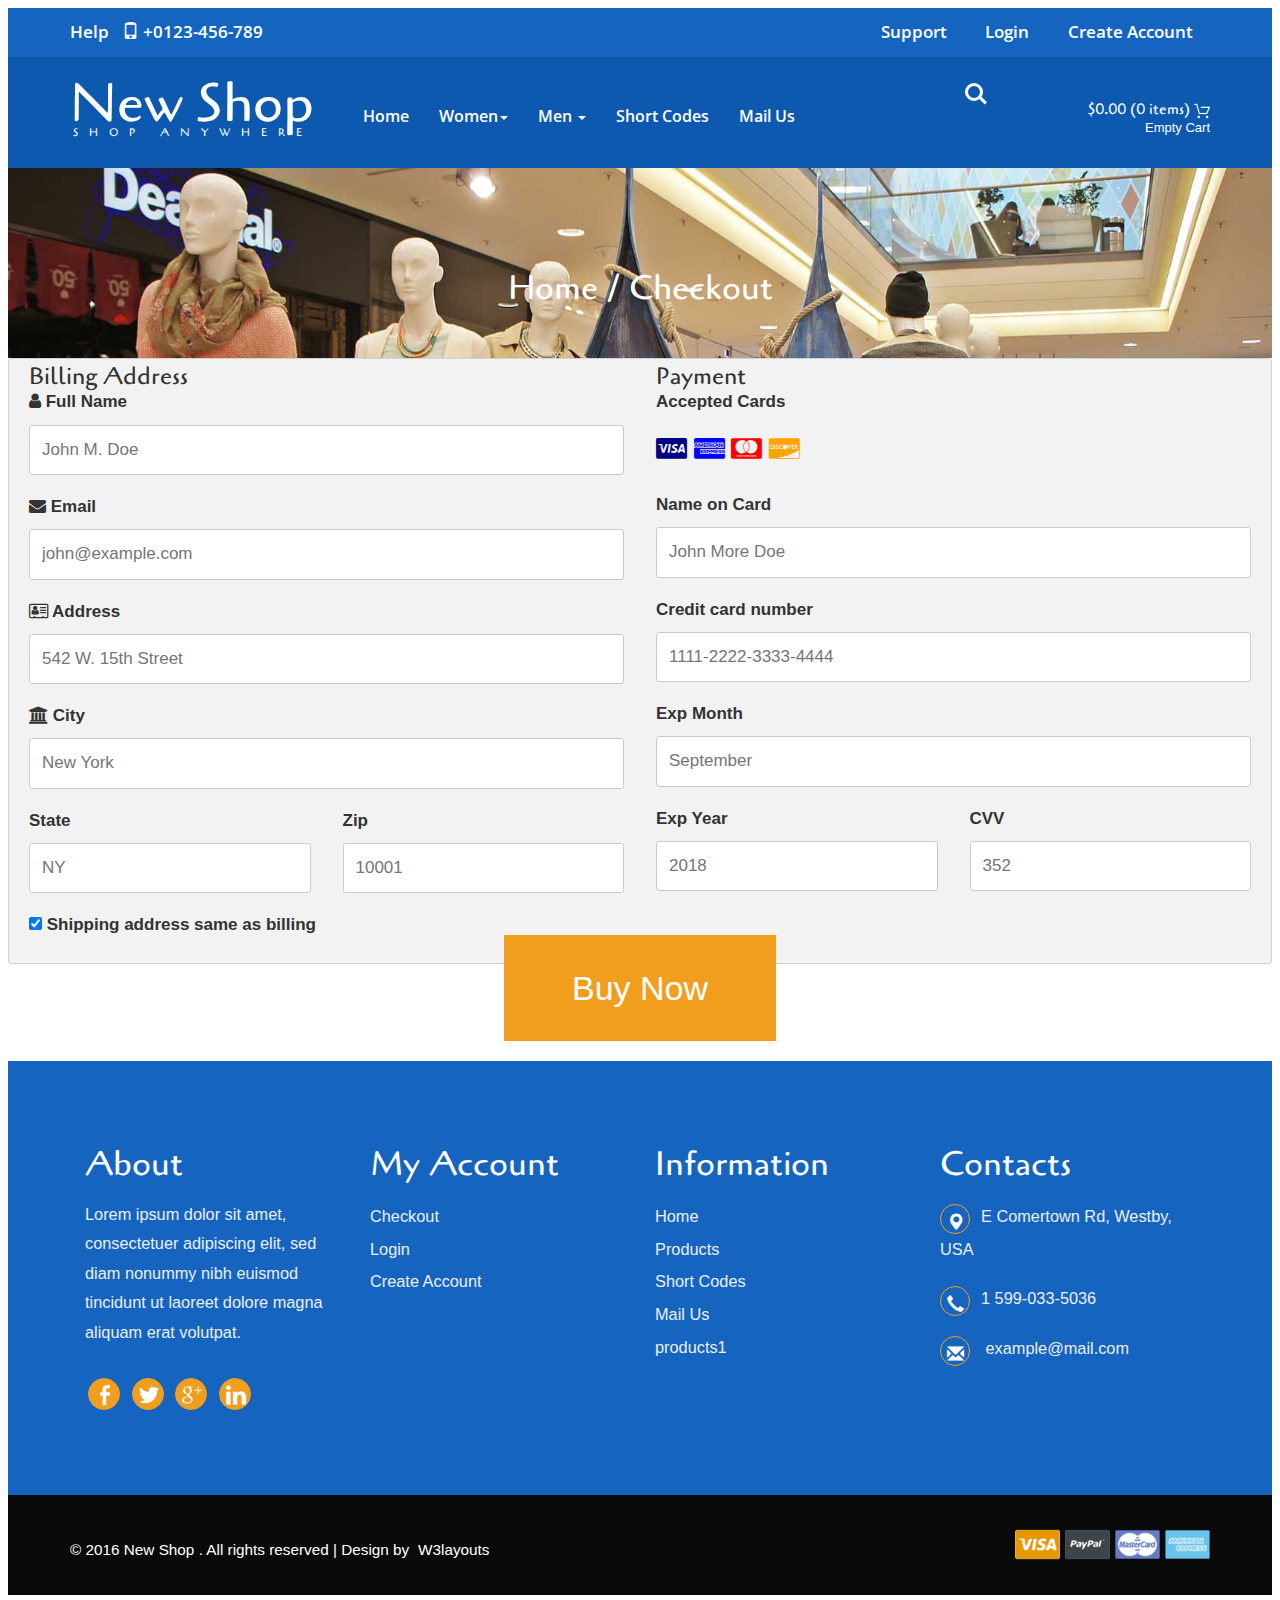
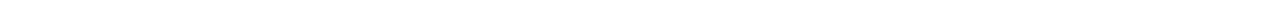
<file: shipping.html>
<!--
Au<!--
Author: W3layouts
Author URL: http://w3layouts.com
License: Creative Commons Attribution 3.0 Unported
License URL: http://creativecommons.org/licenses/by/3.0/
-->
<!DOCTYPE HTML>
<html>
<head>
<title>New ShopS a E-Commerce Online Shopping Category Flat Bootstrap Responsive Website Template | Checkout :: w3layouts</title>
<!--css-->
<link href="css/bootstrap.css" rel="stylesheet" type="text/css" media="all"/>
<link href="css/style.css" rel="stylesheet" type="text/css" media="all" />
<link href="css/font-awesome.css" rel="stylesheet">
<!--css-->
<meta name="viewport" content="width=device-width, initial-scale=1">
<meta http-equiv="Content-Type" content="text/html; charset=utf-8" />
<meta name="keywords" content="New Shop Responsive web template, Bootstrap Web Templates, Flat Web Templates, Android Compatible web template, 
Smartphone Compatible web template, free webdesigns for Nokia, Samsung, LG, SonyEricsson, Motorola web design" />

<script type="text/javascript">
window.dataLayer = [{
					pageinfo : {
						pageCountryCode : "IND",
						pageName : "Checkout",
						brand: "New Shop",
						pageType: "Cart"
					},
					categoryinfo : {
						mainCategory : "",
						subCategory : ""
					}
				}];
				
window.dataLayer.push({
    'event': 'checkout',
    'ecommerce': {
      'checkout': {
        'actionField': {'step': 1, 'option': 'Regular'},
        'products': [
		{
          'name': 'Mens TShirt Black',
          'id': '1',
          'price': '70.00',
          'brand': 'Google',
          'category': 'Apparel',
          'variant': 'Black',
          'quantity': 1
       },
	   {
          'name': 'Waterproof Bags',
          'id': '99',
          'price': '30.00',
          'brand': 'Google',
          'category': 'Accessories',
          'variant': 'Gray',
          'quantity': 1
       },
	   {
          'name': 'LWomen Top white',
          'id': '77',
          'price': '40.00',
          'brand': 'Google',
          'category': 'Apparel',
          'variant': 'White',
          'quantity': 1
       }
	   ]
     }
   }
  });		
				
	</script>	 
		 <!-- Google Tag Manager -->
<script>(function(w,d,s,l,i){w[l]=w[l]||[];w[l].push({'gtm.start':
new Date().getTime(),event:'gtm.js'});var f=d.getElementsByTagName(s)[0],
j=d.createElement(s),dl=l!='dataLayer'?'&l='+l:'';j.async=true;j.src=
'https://www.googletagmanager.com/gtm.js?id='+i+dl;f.parentNode.insertBefore(j,f);
})(window,document,'script','dataLayer','GTM-P3CFXD3');</script>
<!-- End Google Tag Manager -->

<script type="application/x-javascript"> addEventListener("load", function() { setTimeout(hideURLbar, 0); }, false); function hideURLbar(){ window.scrollTo(0,1); } </script>
<script src="js/jquery.min.js"></script>
<link href='//fonts.googleapis.com/css?family=Cagliostro' rel='stylesheet' type='text/css'>
<link href='//fonts.googleapis.com/css?family=Open+Sans:400,800italic,800,700italic,700,600italic,600,400italic,300italic,300' rel='stylesheet' type='text/css'>
<!--search jQuery-->
	<script src="js/main.js"></script>
<!--search jQuery-->

 <!--mycart-->
<script type="text/javascript" src="js/bootstrap-3.1.1.min.js"></script>
 <!-- cart -->
<script src="js/simpleCart.min.js"></script>
<!-- cart -->

<link rel="stylesheet" href="https://cdnjs.cloudflare.com/ajax/libs/font-awesome/4.7.0/css/font-awesome.min.css">
<style>
body {
  font-family: Arial;
  font-size: 17px;
  padding: 8px;
}

* {
  box-sizing: border-box;
}

.row {
  display: -ms-flexbox; /* IE10 */
  display: flex;
  -ms-flex-wrap: wrap; /* IE10 */
  flex-wrap: wrap;
  margin: 0 -16px;
}

.col-25 {
  -ms-flex: 25%; /* IE10 */
  flex: 25%;
}

.col-50 {
  -ms-flex: 50%; /* IE10 */
  flex: 50%;
}

.col-75 {
  -ms-flex: 75%; /* IE10 */
  flex: 75%;
}

.col-25,
.col-50,
.col-75 {
  padding: 0 16px;
}

.container1 {
  background-color: #f2f2f2;
  padding: 5px 20px 15px 20px;
  border: 1px solid lightgrey;
  border-radius: 3px;
}

input[type=text] {
  width: 100%;
  margin-bottom: 20px;
  padding: 12px;
  border: 1px solid #ccc;
  border-radius: 3px;
}

label {
  margin-bottom: 10px;
  display: block;
}

.icon-container {
  margin-bottom: 20px;
  padding: 7px 0;
  font-size: 24px;
}

.btn {
  background-color: #4CAF50;
  color: white;
  padding: 12px;
  margin: 10px 0;
  border: none;
  width: 100%;
  border-radius: 3px;
  cursor: pointer;
  font-size: 17px;
}

.btn:hover {
  background-color: #45a049;
}

a {
  color: #2196F3;
}

hr {
  border: 1px solid lightgrey;
}

span.price {
  float: right;
  color: grey;
}

/* Responsive layout - when the screen is less than 800px wide, make the two columns stack on top of each other instead of next to each other (also change the direction - make the "cart" column go on top) */
@media (max-width: 800px) {
  .row {
    flex-direction: column-reverse;
  }
  .col-25 {
    margin-bottom: 20px;
  }
}
</style>
</head>
<body>
<!-- Google Tag Manager (noscript) -->
<noscript><iframe src="https://www.googletagmanager.com/ns.html?id=GTM-P3CFXD3"
height="0" width="0" style="display:none;visibility:hidden"></iframe></noscript>
<!-- End Google Tag Manager (noscript) -->
	<!--header-->
		<div class="header">
			<div class="header-top">
				<div class="container">
					 <div class="top-left">
						<a href="#"> Help  <i class="glyphicon glyphicon-phone" aria-hidden="true"></i> +0123-456-789</a>
					</div>
					<div class="top-right">
					<ul>
						<li><a href="#">Support</a></li>
						<li><a href="login.html">Login</a></li>
						<li><a href="registered.html"> Create Account </a></li>
					</ul>
					</div>
					<div class="clearfix"></div>
				</div>
			</div>
			<div class="heder-bottom">
				<div class="container">
					<div class="logo-nav">
						<div class="logo-nav-left">
							<h1><a href="index.html">New Shop <span>Shop anywhere</span></a></h1>
						</div>
						<div class="logo-nav-left1">
							<nav class="navbar navbar-default">
							<!-- Brand and toggle get grouped for better mobile display -->
							<div class="navbar-header nav_2">
								<button type="button" class="navbar-toggle collapsed navbar-toggle1" data-toggle="collapse" data-target="#bs-megadropdown-tabs">
									<span class="sr-only">Toggle navigation</span>
									<span class="icon-bar"></span>
									<span class="icon-bar"></span>
									<span class="icon-bar"></span>
								</button>
							</div> 
							<div class="collapse navbar-collapse" id="bs-megadropdown-tabs">
								<ul class="nav navbar-nav">
									<li class="active"><a href="index.html" class="act">Home</a></li>	
									<!-- Mega Menu -->
									<li class="dropdown">
										<a href="#" class="dropdown-toggle" data-toggle="dropdown">Women<b class="caret"></b></a>
										<ul class="dropdown-menu multi-column columns-3">
											<div class="row">
												<div class="col-sm-3  multi-gd-img">
													<ul class="multi-column-dropdown">
														<h6>Submenu1</h6>
														<li><a href="products.html">Clothing</a></li>
														<li><a href="products.html">Wallets</a></li>
														<li><a href="products.html">Shoes</a></li>
														<li><a href="products.html">Watches</a></li>
														<li><a href="products.html"> Underwear </a></li>
														<li><a href="products.html">Accessories</a></li>
													</ul>
												</div>
												<div class="col-sm-3  multi-gd-img">
													<ul class="multi-column-dropdown">
														<h6>Submenu2</h6>
														<li><a href="products.html">Sunglasses</a></li>
														<li><a href="products.html">Wallets,Bags</a></li>
														<li><a href="products.html">Footwear</a></li>
														<li><a href="products.html">Watches</a></li>
														<li><a href="products.html">Accessories</a></li>
														<li><a href="products.html">Jewellery</a></li>
													</ul>
												</div>
												<div class="col-sm-3  multi-gd-img">
														<a href="products.html"><img src="images/woo.jpg" alt=" "/></a>
												</div> 
												<div class="col-sm-3  multi-gd-img">
														<a href="products.html"><img src="images/woo1.jpg" alt=" "/></a>
												</div>
												<div class="clearfix"></div>
											</div>
										</ul>
									</li>
									<li class="dropdown">
										<a href="#" class="dropdown-toggle" data-toggle="dropdown">Men <b class="caret"></b></a>
										<ul class="dropdown-menu multi-column columns-3">
											<div class="row">
												<div class="col-sm-3  multi-gd-img">
													<ul class="multi-column-dropdown">
														<h6>Submenu1</h6>
														<li><a href="products.html">Clothing</a></li>
														<li><a href="products.html">Wallets</a></li>
														<li><a href="products.html">Shoes</a></li>
														<li><a href="products.html">Watches</a></li>
														<li><a href="products.html"> Underwear </a></li>
														<li><a href="products.html">Accessories</a></li>
													</ul>
												</div>
												<div class="col-sm-3  multi-gd-img">
													<ul class="multi-column-dropdown">
														<h6>Submenu 2</h6>
														<li><a href="products.html">Sunglasses</a></li>
														<li><a href="products.html">Wallets,Bags</a></li>
														<li><a href="products.html">Footwear</a></li>
														<li><a href="products.html">Watches</a></li>
														<li><a href="products.html">Accessories</a></li>
														<li><a href="products.html">Jewellery</a></li>
													</ul>
												</div>
												<div class="col-sm-3  multi-gd-img">
														<a href="products1.html"><img src="images/woo3.jpg" alt=" "/></a>
												</div> 
												<div class="col-sm-3  multi-gd-img">
														<a href="products1.html"><img src="images/woo4.jpg" alt=" "/></a>
												</div>
												<div class="clearfix"></div>
											</div>
										</ul>
									</li>
									<li><a href="codes.html">Short Codes</a></li>
									<li><a href="mail.html">Mail Us</a></li>
								</ul>
							</div>
							</nav>
						</div>
						<div class="logo-nav-right">
							<ul class="cd-header-buttons">
								<li><a class="cd-search-trigger" href="#cd-search"> <span></span></a></li>
							</ul> <!-- cd-header-buttons -->
							<div id="cd-search" class="cd-search">
								<form action="#" method="post">
									<input name="Search" type="search" placeholder="Search...">
								</form>
							</div>	
						</div>
						<div class="header-right2">
							<div class="cart box_1">
								<a href="checkout.html">
									<h3> <div class="total">
										<span class="simpleCart_total"></span> (<span id="simpleCart_quantity" class="simpleCart_quantity"></span> items)</div>
										<img src="images/bag.png" alt="" />
									</h3>
								</a>
								<p><a href="javascript:;" class="simpleCart_empty">Empty Cart</a></p>
								<div class="clearfix"> </div>
							</div>	
						</div>
						<div class="clearfix"> </div>
					</div>
				</div>
			</div>
		</div>
		<!--header-->
		<!--banner-->
		<div class="banner1">
			<div class="container">
				<h3><a href="index.html">Home</a> / <span>Checkout</span></h3>
			</div>
		</div>
	<!--banner-->
<!-- Billing -->
<div class="row">
  <div class="col-75">
    <div class="container1">
      <form action="/action_page.php">
      
        <div class="row">
          <div class="col-50">
            <h3>Billing Address</h3>
            <label for="fname"><i class="fa fa-user"></i> Full Name</label>
            <input type="text" id="fname" name="firstname" placeholder="John M. Doe">
            <label for="email"><i class="fa fa-envelope"></i> Email</label>
            <input type="text" id="email" name="email" placeholder="john@example.com">
            <label for="adr"><i class="fa fa-address-card-o"></i> Address</label>
            <input type="text" id="adr" name="address" placeholder="542 W. 15th Street">
            <label for="city"><i class="fa fa-institution"></i> City</label>
            <input type="text" id="city" name="city" placeholder="New York">

            <div class="row">
              <div class="col-50">
                <label for="state">State</label>
                <input type="text" id="state" name="state" placeholder="NY">
              </div>
              <div class="col-50">
                <label for="zip">Zip</label>
                <input type="text" id="zip" name="zip" placeholder="10001">
              </div>
            </div>
          </div>

          <div class="col-50">
            <h3>Payment</h3>
            <label for="fname">Accepted Cards</label>
            <div class="icon-container">
              <i class="fa fa-cc-visa" style="color:navy;"></i>
              <i class="fa fa-cc-amex" style="color:blue;"></i>
              <i class="fa fa-cc-mastercard" style="color:red;"></i>
              <i class="fa fa-cc-discover" style="color:orange;"></i>
            </div>
            <label for="cname">Name on Card</label>
            <input type="text" id="cname" name="cardname" placeholder="John More Doe">
            <label for="ccnum">Credit card number</label>
            <input type="text" id="ccnum" name="cardnumber" placeholder="1111-2222-3333-4444">
            <label for="expmonth">Exp Month</label>
            <input type="text" id="expmonth" name="expmonth" placeholder="September">
            <div class="row">
              <div class="col-50">
                <label for="expyear">Exp Year</label>
                <input type="text" id="expyear" name="expyear" placeholder="2018">
              </div>
              <div class="col-50">
                <label for="cvv">CVV</label>
                <input type="text" id="cvv" name="cvv" placeholder="352">
              </div>
            </div>
          </div>
          
        </div>
        <label>
          <input type="checkbox" checked="checked" name="sameadr"> Shipping address same as billing
        </label>
       
      </form>
    </div>
  </div>

</div>



<!-- Billing-->

		<div style="text-align: center">
			<a href="confirmation.html" data-text="buynow"  class="buynow" > Buy Now
	</a>
	</div>
	</br>
	</br>
					<!---footer--->
					<div class="footer-w3l">
						<div class="container">
							<div class="footer-grids">
								<div class="col-md-3 footer-grid">
									<h4>About </h4>
									<p>Lorem ipsum dolor sit amet, consectetuer adipiscing elit, sed diam nonummy nibh euismod tincidunt ut laoreet dolore magna aliquam erat volutpat.</p>
									<div class="social-icon">
										<a href="#"><i class="icon"></i></a>
										<a href="#"><i class="icon1"></i></a>
										<a href="#"><i class="icon2"></i></a>
										<a href="#"><i class="icon3"></i></a>
									</div>
								</div>
								<div class="col-md-3 footer-grid">
									<h4>My Account</h4>
									<ul>
										<li><a href="checkout.html">Checkout</a></li>
										<li><a href="login.html">Login</a></li>
										<li><a href="registered.html"> Create Account </a></li>
									</ul>
								</div>
								<div class="col-md-3 footer-grid">
									<h4>Information</h4>
									<ul>
										<li><a href="index.html">Home</a></li>
										<li><a href="products.html">Products</a></li>
										<li><a href="codes.html">Short Codes</a></li>
										<li><a href="mail.html">Mail Us</a></li>
										<li><a href="products1.html">products1</a></li>
									</ul>
								</div>
								<div class="col-md-3 footer-grid foot">
									<h4>Contacts</h4>
									<ul>
										<li><i class="glyphicon glyphicon-map-marker" aria-hidden="true"></i><a href="#">E Comertown Rd, Westby, USA</a></li>
										<li><i class="glyphicon glyphicon-earphone" aria-hidden="true"></i><a href="#">1 599-033-5036</a></li>
										<li><i class="glyphicon glyphicon-envelope" aria-hidden="true"></i><a href="mailto:example@mail.com"> example@mail.com</a></li>
										
									</ul>
								</div>
							<div class="clearfix"> </div>
							</div>
							
						</div>
					</div>
					<!---footer--->
					<!--copy-->
					<div class="copy-section">
						<div class="container">
							<div class="copy-left">
								<p>&copy; 2016 New Shop . All rights reserved | Design by <a href="http://w3layouts.com">W3layouts</a></p>
							</div>
							<div class="copy-right">
								<img src="images/card.png" alt=""/>
							</div>
							<div class="clearfix"></div>
						</div>
					</div>
				<!--copy-->
	<script type="text/javascript">_satellite.pageBottom();</script>
			
</body>
</html>
</file>
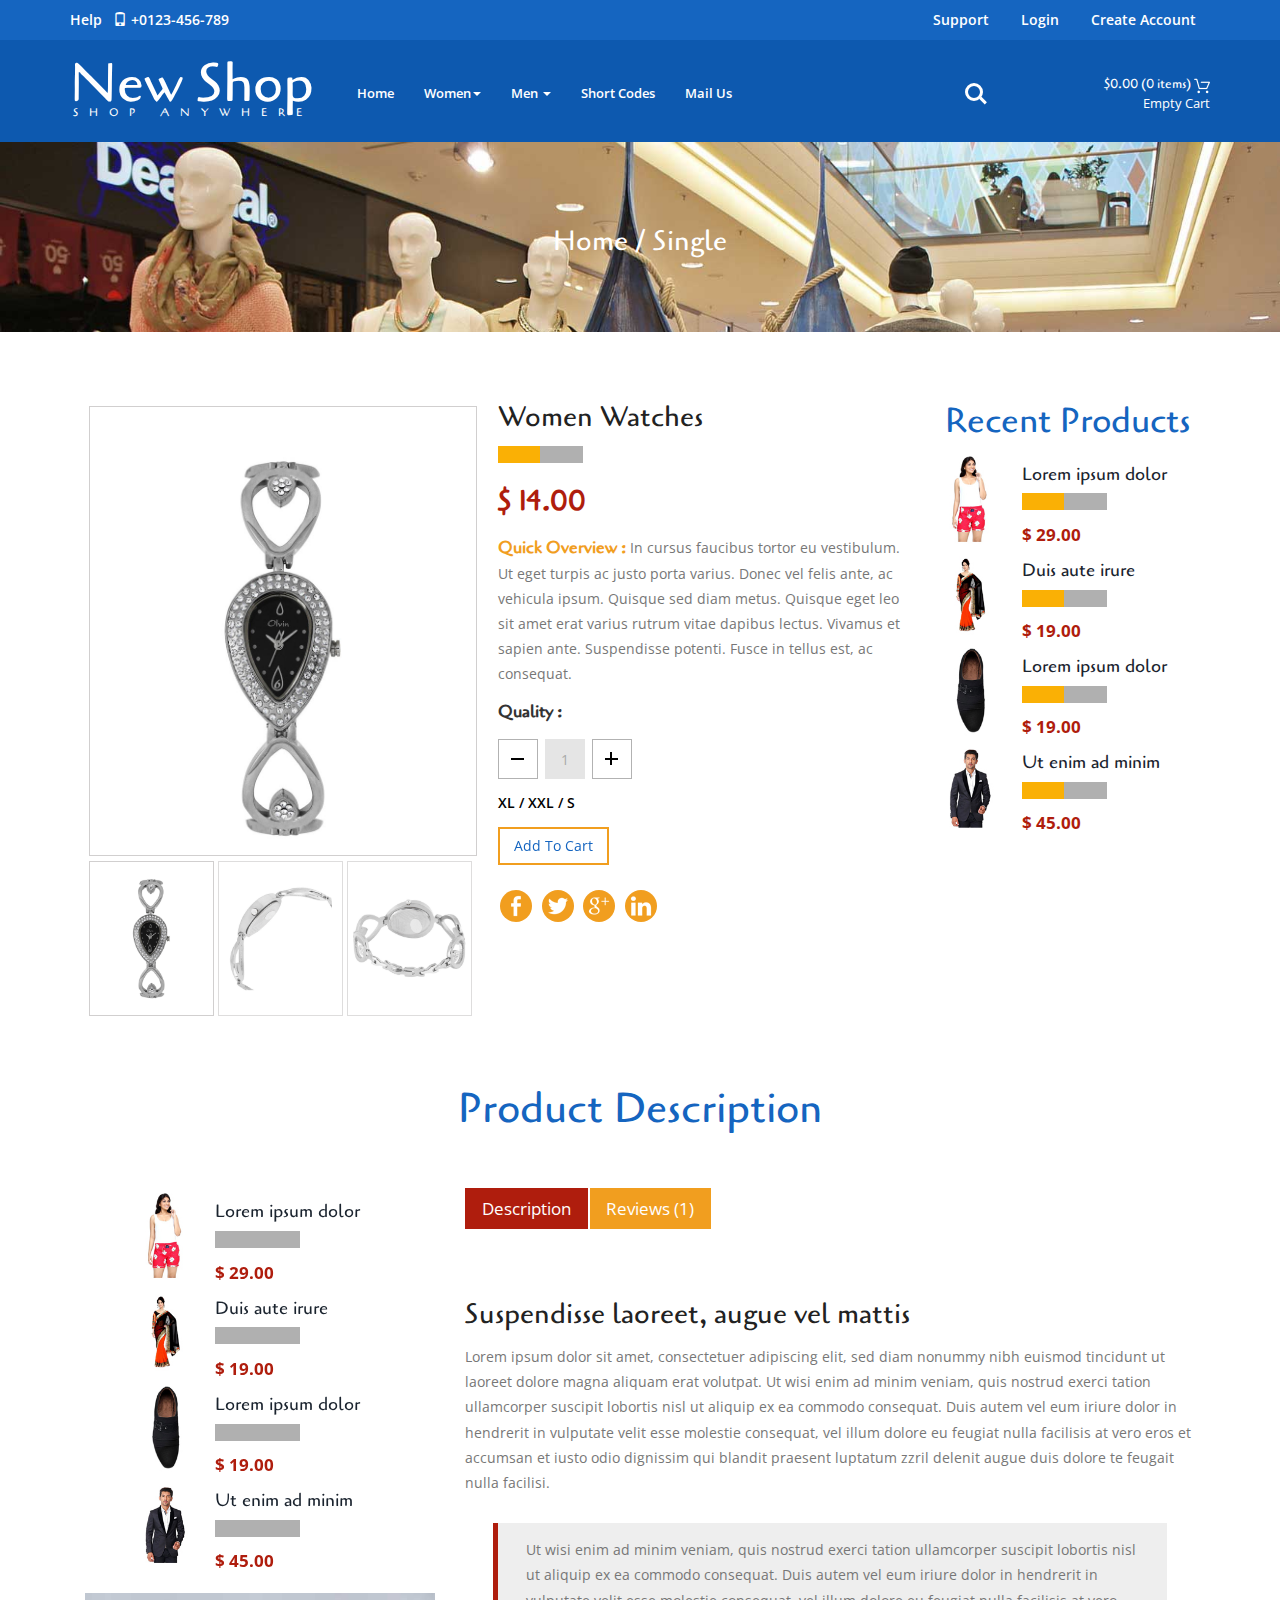
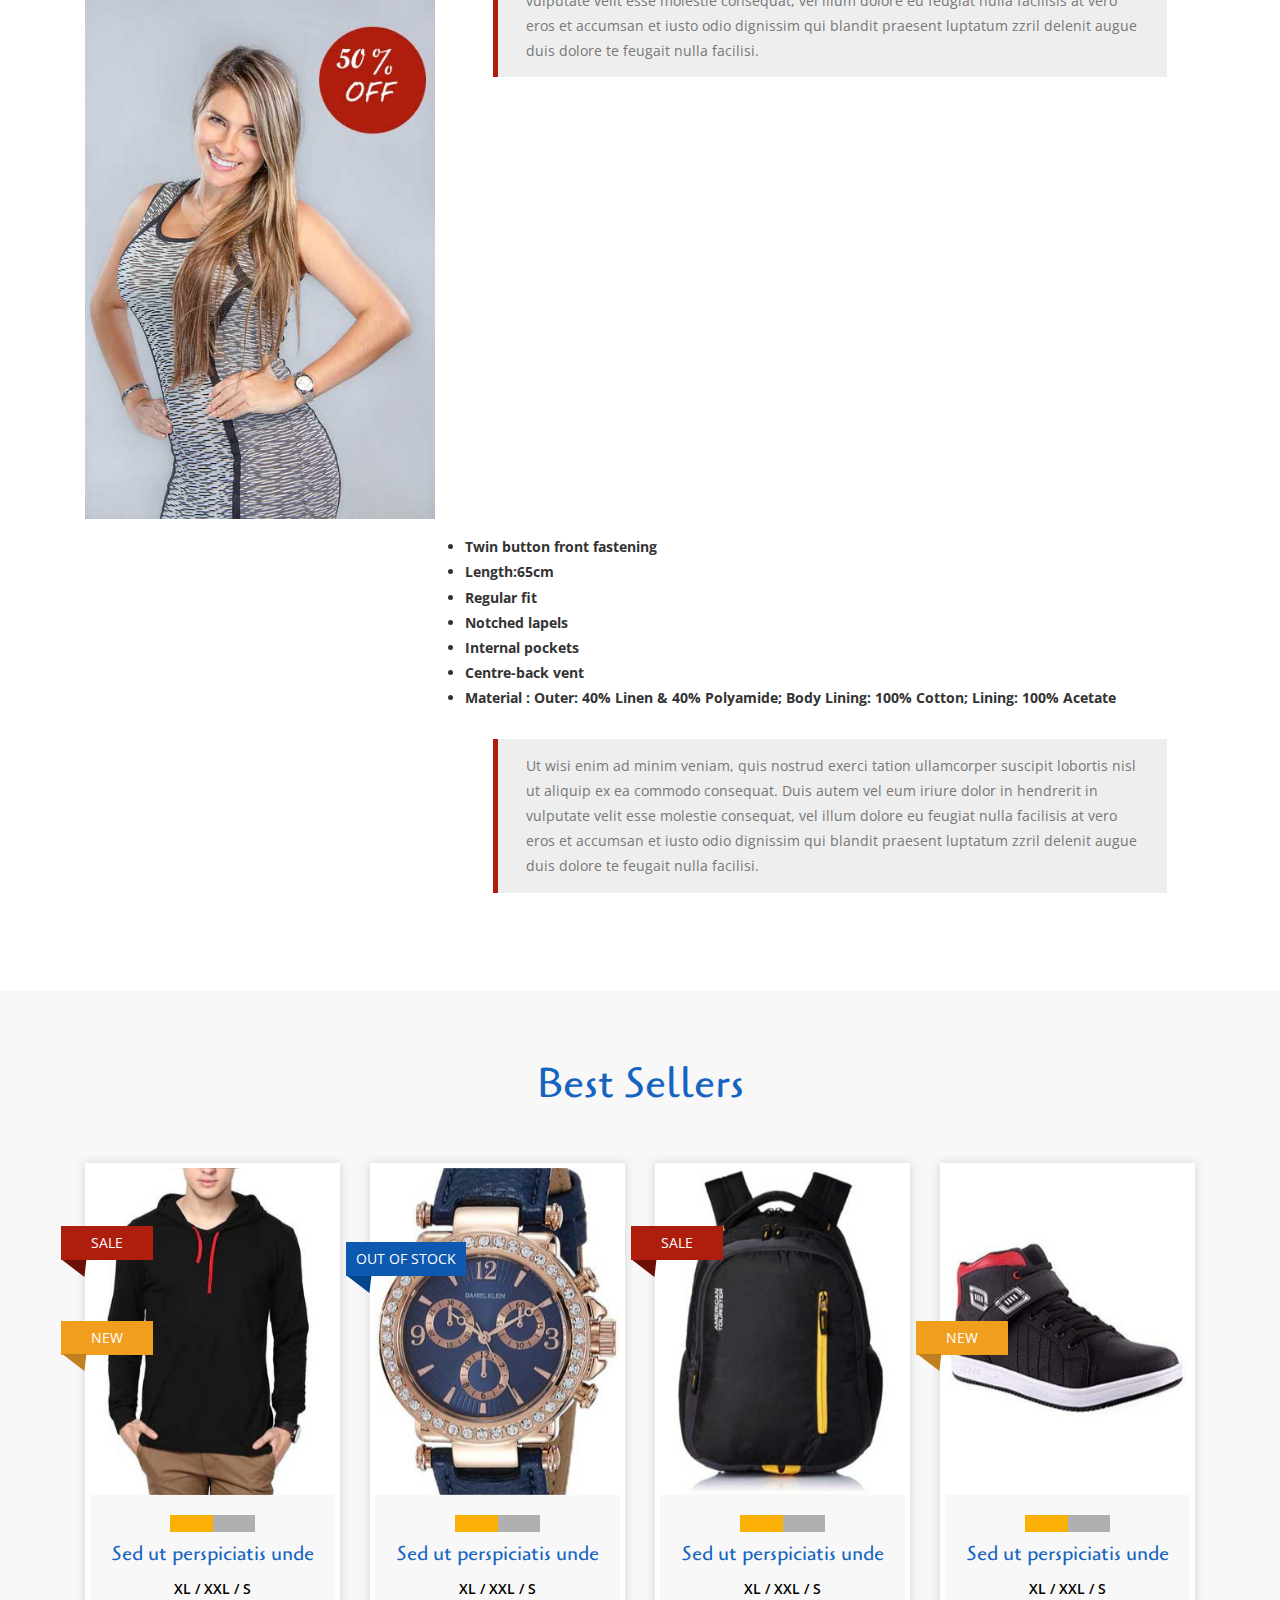
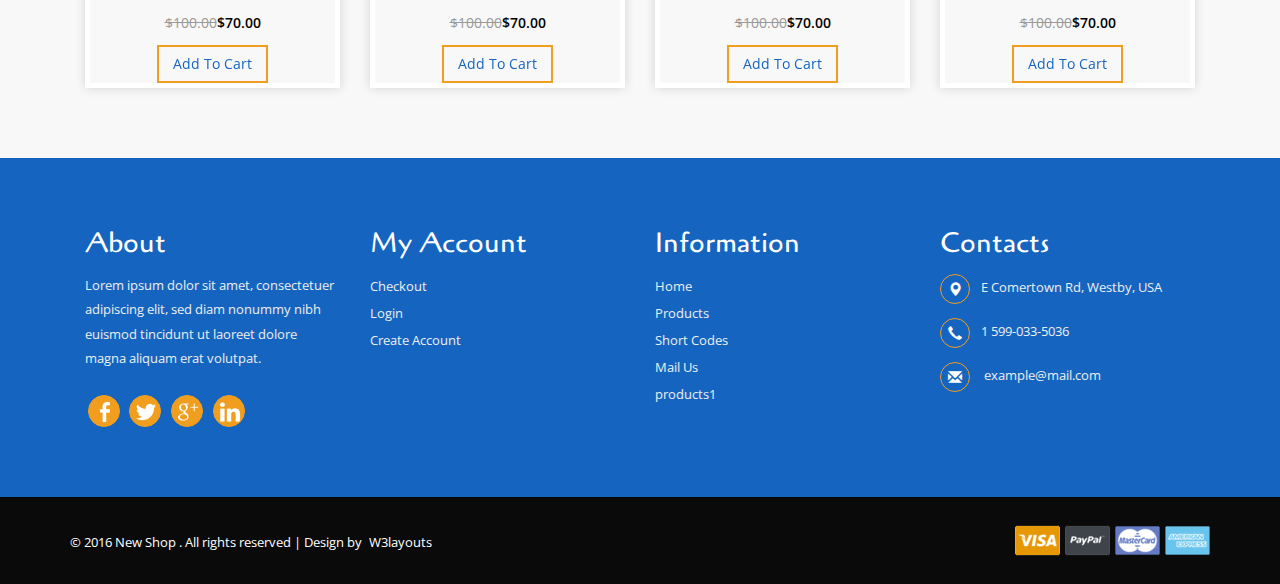
<file: single.html>
<!--
Au<!--
Author: W3layouts
Author URL: http://w3layouts.com
License: Creative Commons Attribution 3.0 Unported
License URL: http://creativecommons.org/licenses/by/3.0/
-->
<!DOCTYPE HTML>
<html>
<head>
<title>New Shop a E-Commerce Online Shopping Category Flat Bootstrap Responsive Website Template | Single :: w3layouts</title>
<!--css-->
<link href="css/bootstrap.css" rel="stylesheet" type="text/css" media="all"/>
<link href="css/style.css" rel="stylesheet" type="text/css" media="all" />
<link href="css/font-awesome.css" rel="stylesheet">
<!--css-->
<meta name="viewport" content="width=device-width, initial-scale=1">
<meta http-equiv="Content-Type" content="text/html; charset=utf-8" />
<meta name="keywords" content="New Shop Responsive web template, Bootstrap Web Templates, Flat Web Templates, Android Compatible web template, 
Smartphone Compatible web template, free webdesigns for Nokia, Samsung, LG, SonyEricsson, Motorola web design" />

<script type="text/javascript">
window.dataLayer = [{
					pageinfo : {
						pageCountryCode : "IND",
						pageName : "Women Watches",
						brand: "New Shop",
						pageType: "PDP"
					},
					categoryinfo : {
						mainCategory : "Women",
						subCategory : "Accessories"
					}
				}];
				
				
window.dataLayer.push({
  'ecommerce': {
    'detail': {
      'actionField': {'list': 'Apparel Gallery'},    // 'detail' actions have an optional list property.
      'products': [{
        'name': 'Women Watches',         // Name or ID is required.
        'id': '66',
        'price': '14.00',
        'brand': 'Google',
        'category': 'Apparel',
        'variant': 'Gray'
       }]
     }
   }
});

</script>
<!-- Google Tag Manager -->
<script>(function(w,d,s,l,i){w[l]=w[l]||[];w[l].push({'gtm.start':
new Date().getTime(),event:'gtm.js'});var f=d.getElementsByTagName(s)[0],
j=d.createElement(s),dl=l!='dataLayer'?'&l='+l:'';j.async=true;j.src=
'https://www.googletagmanager.com/gtm.js?id='+i+dl;f.parentNode.insertBefore(j,f);
})(window,document,'script','dataLayer','GTM-P3CFXD3');</script>
<!-- End Google Tag Manager -->
<script type="application/x-javascript"> addEventListener("load", function() { setTimeout(hideURLbar, 0); }, false); function hideURLbar(){ window.scrollTo(0,1); } </script>
<script src="js/jquery.min.js"></script>
<link href='//fonts.googleapis.com/css?family=Cagliostro' rel='stylesheet' type='text/css'>
<link href='//fonts.googleapis.com/css?family=Open+Sans:400,800italic,800,700italic,700,600italic,600,400italic,300italic,300' rel='stylesheet' type='text/css'>
<!--search jQuery-->
	<script src="js/main.js"></script>
<!--search jQuery-->
<script type="text/javascript" src="js/bootstrap-3.1.1.min.js"></script>
 <!-- cart -->
<script src="js/simpleCart.min.js"></script>
<!-- cart -->
  <script defer src="js/jquery.flexslider.js"></script>
<link rel="stylesheet" href="css/flexslider.css" type="text/css" media="screen" />
<script src="js/imagezoom.js"></script>
<script>
// Can also be used with $(document).ready()
$(window).load(function() {
  $('.flexslider').flexslider({
    animation: "slide",
    controlNav: "thumbnails"
  });
});
</script>

  <!--mycart-->
  <!--start-rate-->
<script src="js/jstarbox.js"></script>
	<link rel="stylesheet" href="css/jstarbox.css" type="text/css" media="screen" charset="utf-8" />
		<script type="text/javascript">
			jQuery(function() {
			jQuery('.starbox').each(function() {
				var starbox = jQuery(this);
					starbox.starbox({
					average: starbox.attr('data-start-value'),
					changeable: starbox.hasClass('unchangeable') ? false : starbox.hasClass('clickonce') ? 'once' : true,
					ghosting: starbox.hasClass('ghosting'),
					autoUpdateAverage: starbox.hasClass('autoupdate'),
					buttons: starbox.hasClass('smooth') ? false : starbox.attr('data-button-count') || 5,
					stars: starbox.attr('data-star-count') || 5
					}).bind('starbox-value-changed', function(event, value) {
					if(starbox.hasClass('random')) {
					var val = Math.random();
					starbox.next().text(' '+val);
					return val;
					} 
				})
			});
		});
		</script>
<!--//End-rate-->
<link href="css/owl.carousel.css" rel="stylesheet">
<script src="js/owl.carousel.js"></script>
	<script>
		$(document).ready(function() {
		$("#owl-demo").owlCarousel({
			items : 1,
			lazyLoad : true,
			autoPlay : true,
			navigation : false,
			navigationText :  false,
			pagination : true,
		});
		});
	</script>

</head>
<body>
<!-- Google Tag Manager (noscript) -->
<noscript><iframe src="https://www.googletagmanager.com/ns.html?id=GTM-P3CFXD3"
height="0" width="0" style="display:none;visibility:hidden"></iframe></noscript>
<!-- End Google Tag Manager (noscript) -->
	<!--header-->
		<div class="header">
			<div class="header-top">
				<div class="container">
					 <div class="top-left">
						<a href="#"> Help  <i class="glyphicon glyphicon-phone" aria-hidden="true"></i> +0123-456-789</a>
					</div>
					<div class="top-right">
					<ul>
						<li><a href="#">Support</a></li>
						<li><a href="login.html">Login</a></li>
						<li><a href="registered.html"> Create Account </a></li>
					</ul>
					</div>
					<div class="clearfix"></div>
				</div>
			</div>
			<div class="heder-bottom">
				<div class="container">
					<div class="logo-nav">
						<div class="logo-nav-left">
							<h1><a href="index.html">New Shop <span>Shop anywhere</span></a></h1>
						</div>
						<div class="logo-nav-left1">
							<nav class="navbar navbar-default">
							<!-- Brand and toggle get grouped for better mobile display -->
							<div class="navbar-header nav_2">
								<button type="button" class="navbar-toggle collapsed navbar-toggle1" data-toggle="collapse" data-target="#bs-megadropdown-tabs">
									<span class="sr-only">Toggle navigation</span>
									<span class="icon-bar"></span>
									<span class="icon-bar"></span>
									<span class="icon-bar"></span>
								</button>
							</div> 
							<div class="collapse navbar-collapse" id="bs-megadropdown-tabs">
								<ul class="nav navbar-nav">
									<li class="active"><a href="index.html" class="act">Home</a></li>	
									<!-- Mega Menu -->
									<li class="dropdown">
										<a href="#" class="dropdown-toggle" data-toggle="dropdown">Women<b class="caret"></b></a>
										<ul class="dropdown-menu multi-column columns-3">
											<div class="row">
												<div class="col-sm-3  multi-gd-img">
													<ul class="multi-column-dropdown">
														<h6>Submenu1</h6>
														<li><a href="products.html">Clothing</a></li>
														<li><a href="products.html">Wallets</a></li>
														<li><a href="products.html">Shoes</a></li>
														<li><a href="products.html">Watches</a></li>
														<li><a href="products.html"> Underwear </a></li>
														<li><a href="products.html">Accessories</a></li>
													</ul>
												</div>
												<div class="col-sm-3  multi-gd-img">
													<ul class="multi-column-dropdown">
														<h6>Submenu2</h6>
														<li><a href="products.html">Sunglasses</a></li>
														<li><a href="products.html">Wallets,Bags</a></li>
														<li><a href="products.html">Footwear</a></li>
														<li><a href="products.html">Watches</a></li>
														<li><a href="products.html">Accessories</a></li>
														<li><a href="products.html">Jewellery</a></li>
													</ul>
												</div>
												<div class="col-sm-3  multi-gd-img">
														<a href="products.html"><img src="images/woo.jpg" alt=" "/></a>
												</div> 
												<div class="col-sm-3  multi-gd-img">
														<a href="products.html"><img src="images/woo1.jpg" alt=" "/></a>
												</div>
												<div class="clearfix"></div>
											</div>
										</ul>
									</li>
									<li class="dropdown">
										<a href="#" class="dropdown-toggle" data-toggle="dropdown">Men <b class="caret"></b></a>
										<ul class="dropdown-menu multi-column columns-3">
											<div class="row">
												<div class="col-sm-3  multi-gd-img">
													<ul class="multi-column-dropdown">
														<h6>Submenu1</h6>
														<li><a href="products1.html">Clothing</a></li>
														<li><a href="products1.html">Wallets</a></li>
														<li><a href="products1.html">Shoes</a></li>
														<li><a href="products1.html">Watches</a></li>
														<li><a href="products1.html"> Underwear </a></li>
														<li><a href="products1.html">Accessories</a></li>
													</ul>
												</div>
												<div class="col-sm-3  multi-gd-img">
													<ul class="multi-column-dropdown">
														<h6>Submenu 2</h6>
														<li><a href="products1.html">Sunglasses</a></li>
														<li><a href="products1.html">Wallets,Bags</a></li>
														<li><a href="products1.html">Footwear</a></li>
														<li><a href="products1.html">Watches</a></li>
														<li><a href="products1.html">Accessories</a></li>
														<li><a href="products1.html">Jewellery</a></li>
													</ul>
												</div>
												<div class="col-sm-3  multi-gd-img">
														<a href="products1.html"><img src="images/woo4.jpg" alt=" "/></a>
												</div> 
												<div class="col-sm-3  multi-gd-img">
														<a href="products1.html"><img src="images/woo3.jpg" alt=" "/></a>
												</div>
												<div class="clearfix"></div>
											</div>
										</ul>
									</li>
									<li><a href="codes.html">Short Codes</a></li>
									<li><a href="mail.html">Mail Us</a></li>
								</ul>
							</div>
							</nav>
						</div>
						<div class="logo-nav-right">
							<ul class="cd-header-buttons">
								<li><a class="cd-search-trigger" href="#cd-search"> <span></span></a></li>
							</ul> <!-- cd-header-buttons -->
							<div id="cd-search" class="cd-search">
								<form action="#" method="post">
									<input name="Search" type="search" placeholder="Search...">
								</form>
							</div>	
						</div>
						<div class="header-right2">
							<div class="cart box_1">
								<a href="checkout.html">
									<h3> <div class="total">
										<span class="simpleCart_total"></span> (<span id="simpleCart_quantity" class="simpleCart_quantity"></span> items)</div>
										<img src="images/bag.png" alt="" />
									</h3>
								</a>
								<p><a href="javascript:;" class="simpleCart_empty">Empty Cart</a></p>
								<div class="clearfix"> </div>
							</div>	
						</div>
						<div class="clearfix"> </div>
					</div>
				</div>
			</div>
		</div>
		<!--header-->
		<!--banner-->
		<div class="banner1">
			<div class="container">
				<h3><a href="index.html">Home</a> / <span>Single</span></h3>
			</div>
		</div>
	<!--banner-->

	<!--content-->
		<div class="content">
			<!--single-->
			<div class="single-wl3">
				<div class="container">
					<div class="single-grids">
						<div class="col-md-9 single-grid">
							<div clas="single-top">
								<div class="single-left">
									<div class="flexslider">
										<ul class="slides">
											<li data-thumb="images/si.jpg">
												<div class="thumb-image"> <img src="images/si.jpg" data-imagezoom="true" class="img-responsive"> </div>
											</li>
											<li data-thumb="images/si1.jpg">
												 <div class="thumb-image"> <img src="images/si1.jpg" data-imagezoom="true" class="img-responsive"> </div>
											</li>
											<li data-thumb="images/si2.jpg">
											   <div class="thumb-image"> <img src="images/si2.jpg" data-imagezoom="true" class="img-responsive"> </div>
											</li> 
										 </ul>
									</div>
								</div>
								<div class="single-right simpleCart_shelfItem">
									<h4>Women Watches</h4>
									<div class="block">
										<div class="starbox small ghosting"> </div>
									</div>
									<p class="price item_price">$ 14.00</p>
									<div class="description">
										<p><span>Quick Overview : </span> In cursus faucibus tortor eu vestibulum. Ut eget turpis ac justo porta varius. Donec vel felis ante, ac vehicula ipsum. Quisque sed diam metus. Quisque eget leo sit amet erat varius rutrum vitae dapibus lectus. Vivamus et sapien ante. Suspendisse potenti. Fusce in tellus est, ac consequat.</p>
									</div>
									<div class="color-quality">
										<h6>Quality :</h6>
											<div class="quantity"> 
												<div class="quantity-select">                           
													<div class="entry value-minus1">&nbsp;</div>
													<div class="entry value1"><span>1</span></div>
													<div class="entry value-plus1 active">&nbsp;</div>
												</div>
											</div>
												<!--quantity-->
														<script>
														$('.value-plus1').on('click', function(){
															var divUpd = $(this).parent().find('.value1'), newVal = parseInt(divUpd.text(), 10)+1;
															divUpd.text(newVal);
														});

														$('.value-minus1').on('click', function(){
															var divUpd = $(this).parent().find('.value1'), newVal = parseInt(divUpd.text(), 10)-1;
															if(newVal>=1) divUpd.text(newVal);
														});
														</script>
													<!--quantity-->
									</div>
									<div class="women">
										<span class="size">XL / XXL / S </span>
										<a href="#" data-text="Add To Cart" class="my-cart-b item_add">Add To Cart</a>
									</div>
									<div class="social-icon">
										<a href="#"><i class="icon"></i></a>
										<a href="#"><i class="icon1"></i></a>
										<a href="#"><i class="icon2"></i></a>
										<a href="#"><i class="icon3"></i></a>
									</div>
								</div>
								<div class="clearfix"> </div>
							</div>
						</div>
						<div class="col-md-3 single-grid1">
							<h3>Recent Products</h3>
							<div class="recent-grids">
								<div class="recent-left">
									<a href="single.html"><img class="img-responsive " src="images/r.jpg" alt=""></a>	
								</div>
								<div class="recent-right">
									<h6 class="best2"><a href="single.html">Lorem ipsum dolor </a></h6>
									<div class="block">
										<div class="starbox small ghosting"> </div>
									</div>
									<span class=" price-in1"> $ 29.00</span>
								</div>	
								<div class="clearfix"> </div>
							</div>
							<div class="recent-grids">
								<div class="recent-left">
									<a href="single.html"><img class="img-responsive " src="images/r1.jpg" alt=""></a>	
								</div>
								<div class="recent-right">
									<h6 class="best2"><a href="single.html">Duis aute irure </a></h6>
									<div class="block">
										<div class="starbox small ghosting"> </div>
									</div>
									<span class=" price-in1"> $ 19.00</span>
								</div>	
								<div class="clearfix"> </div>
							</div>
							<div class="recent-grids">
								<div class="recent-left">
									<a href="single.html"><img class="img-responsive " src="images/r2.jpg" alt=""></a>	
								</div>
								<div class="recent-right">
									<h6 class="best2"><a href="single.html">Lorem ipsum dolor </a></h6>
									<div class="block">
										<div class="starbox small ghosting"> </div>
									</div>
									<span class=" price-in1"> $ 19.00</span>
								</div>
								<div class="clearfix"> </div>
							</div>
							<div class="recent-grids">
								<div class="recent-left">
									<a href="single.html"><img class="img-responsive " src="images/r3.jpg" alt=""></a>	
								</div>
								<div class="recent-right">
									<h6 class="best2"><a href="single.html">Ut enim ad minim </a></h6>
									<div class="block">
										<div class="starbox small ghosting"> </div>
									</div> 
									<span class=" price-in1">$ 45.00</span>
								</div>	
								<div class="clearfix"> </div>
							</div>
						</div>
						<div class="clearfix"> </div>
					</div>
					<!--Product Description-->
						<div class="product-w3agile">
							<h3 class="tittle1">Product Description</h3>
							<div class="product-grids">
								<div class="col-md-4 product-grid">
									<div id="owl-demo" class="owl-carousel">
										<div class="item">
											<div class="recent-grids">
												<div class="recent-left">
													<a href="single.html"><img class="img-responsive " src="images/r.jpg" alt=""></a>	
												</div>
												<div class="recent-right">
													<h6 class="best2"><a href="single.html">Lorem ipsum dolor </a></h6>
													<div class="block">
														<div class="starbox small ghosting"> </div>
													</div>
													<span class=" price-in1"> $ 29.00</span>
												</div>	
												<div class="clearfix"> </div>
											</div>
											<div class="recent-grids">
												<div class="recent-left">
													<a href="single.html"><img class="img-responsive " src="images/r1.jpg" alt=""></a>	
												</div>
												<div class="recent-right">
													<h6 class="best2"><a href="single.html">Duis aute irure </a></h6>
													<div class="block">
														<div class="starbox small ghosting"> </div>
													</div>
													<span class=" price-in1"> $ 19.00</span>
												</div>	
												<div class="clearfix"> </div>
											</div>
											<div class="recent-grids">
												<div class="recent-left">
													<a href="single.html"><img class="img-responsive " src="images/r2.jpg" alt=""></a>	
												</div>
												<div class="recent-right">
													<h6 class="best2"><a href="single.html">Lorem ipsum dolor </a></h6>
													<div class="block">
														<div class="starbox small ghosting"> </div>
													</div>
													<span class=" price-in1"> $ 19.00</span>
												</div>
												<div class="clearfix"> </div>
											</div>
											<div class="recent-grids">
												<div class="recent-left">
													<a href="single.html"><img class="img-responsive " src="images/r3.jpg" alt=""></a>	
												</div>
												<div class="recent-right">
													<h6 class="best2"><a href="single.html">Ut enim ad minim </a></h6>
													<div class="block">
														<div class="starbox small ghosting"> </div>
													</div>
													<span class=" price-in1">$ 45.00</span>
												</div>	
												<div class="clearfix"> </div>
											</div>
										</div>
										<div class="item">
											<div class="recent-grids">
												<div class="recent-left">
													<a href="single.html"><img class="img-responsive " src="images/r4.jpg" alt=""></a>	
												</div>
												<div class="recent-right">
													<h6 class="best2"><a href="single.html">Lorem ipsum dolor </a></h6>
													<div class="block">
														<div class="starbox small ghosting"> </div>
													</div>
													<span class=" price-in1"> $ 29.00</span>
												</div>	
												<div class="clearfix"> </div>
											</div>
											<div class="recent-grids">
												<div class="recent-left">
													<a href="single.html"><img class="img-responsive " src="images/r5.jpg" alt=""></a>	
												</div>
												<div class="recent-right">
													<h6 class="best2"><a href="single.html">Duis aute irure </a></h6>
													<div class="block">
														<div class="starbox small ghosting"> </div>
													</div>
													<span class=" price-in1"> $ 19.00</span>
												</div>	
												<div class="clearfix"> </div>
											</div>
											<div class="recent-grids">
												<div class="recent-left">
													<a href="single.html"><img class="img-responsive " src="images/r2.jpg" alt=""></a>	
												</div>
												<div class="recent-right">
													<h6 class="best2"><a href="single.html">Lorem ipsum dolor </a></h6>
													<div class="block">
														<div class="starbox small ghosting"> </div>
													</div>
													<span class=" price-in1"> $ 19.00</span>
												</div>
												<div class="clearfix"> </div>
											</div>
											<div class="recent-grids">
												<div class="recent-left">
													<a href="single.html"><img class="img-responsive " src="images/r3.jpg" alt=""></a>	
												</div>
												<div class="recent-right">
													<h6 class="best2"><a href="single.html">Ut enim ad minim </a></h6>
													<div class="block">
														<div class="starbox small ghosting"> </div>
													</div>
													<span class=" price-in1">$ 45.00</span>
												</div>	
												<div class="clearfix"> </div>
											</div>
										</div>
									</div>
									<img class="img-responsive " src="images/woo2.jpg" alt="">
								</div>
								<div class="col-md-8 product-grid1">
									<div class="tab-wl3">
										<div class="bs-example bs-example-tabs" role="tabpanel" data-example-id="togglable-tabs">
											<ul id="myTab" class="nav nav-tabs left-tab" role="tablist">
												<li role="presentation" class="active"><a href="#home" id="home-tab" role="tab" data-toggle="tab" aria-controls="home" aria-expanded="true">Description</a></li>
												<li role="presentation"><a href="#reviews" role="tab" id="reviews-tab" data-toggle="tab" aria-controls="reviews">Reviews (1)</a></li>

											</ul>
											<div id="myTabContent" class="tab-content">
												<div role="tabpanel" class="tab-pane fade in active" id="home" aria-labelledby="home-tab">
													<div class="descr">
														<h4>Suspendisse laoreet, augue vel mattis </h4>
														<p>Lorem ipsum dolor sit amet, consectetuer adipiscing elit, sed diam nonummy nibh euismod tincidunt ut laoreet dolore magna aliquam erat volutpat. Ut wisi enim ad minim veniam, quis nostrud exerci tation ullamcorper suscipit lobortis nisl ut aliquip ex ea commodo consequat. Duis autem vel eum iriure dolor in hendrerit in vulputate velit esse molestie consequat, vel illum dolore eu feugiat nulla facilisis at vero eros et accumsan et iusto odio dignissim qui blandit praesent luptatum zzril delenit augue duis dolore te feugait nulla facilisi.</p>
														<p class="quote">Ut wisi enim ad minim veniam, quis nostrud exerci tation ullamcorper suscipit lobortis nisl ut aliquip ex ea commodo consequat. Duis autem vel eum iriure dolor in hendrerit in vulputate velit esse molestie consequat, vel illum dolore eu feugiat nulla facilisis at vero eros et accumsan et iusto odio dignissim qui blandit praesent luptatum zzril delenit augue duis dolore te feugait nulla facilisi.</p>
															<div class="video">
															<iframe src="https://player.vimeo.com/video/22158502" frameborder="0" webkitallowfullscreen mozallowfullscreen allowfullscreen></iframe>
															</div>
														<ul>
															<li> Twin button front fastening</li>
															<li> Length:65cm</li>
															<li> Regular fit</li>
															<li> Notched lapels</li>
															<li> Internal pockets</li>
															<li> Centre-back vent </li>
															<li> Material : Outer: 40% Linen &amp; 40% Polyamide; Body Lining: 100% Cotton; Lining: 100% Acetate</li>
														</ul>
														<p class="quote">Ut wisi enim ad minim veniam, quis nostrud exerci tation ullamcorper suscipit lobortis nisl ut aliquip ex ea commodo consequat. Duis autem vel eum iriure dolor in hendrerit in vulputate velit esse molestie consequat, vel illum dolore eu feugiat nulla facilisis at vero eros et accumsan et iusto odio dignissim qui blandit praesent luptatum zzril delenit augue duis dolore te feugait nulla facilisi.</p>

													</div>
												</div>
												<div role="tabpanel" class="tab-pane fade" id="reviews" aria-labelledby="reviews-tab">
													<div class="descr">
														<div class="reviews-top">
															<div class="reviews-left">
																<img src="images/men3.jpg" alt=" " class="img-responsive">
															</div>
															<div class="reviews-right">
																<ul>
																	<li><a href="#">Admin</a></li>
																	<li><a href="#"><i class="glyphicon glyphicon-share" aria-hidden="true"></i>Reply</a></li>
																</ul>
																<p>Ut enim ad minima veniam, quis nostrum exercitationem ullam corporis suscipit laboriosam, nisi ut aliquid ex ea commodi consequatur? Quis autem vel eum iure reprehenderit.</p>
															</div>
															<div class="clearfix"></div>
														</div>
														<div class="reviews-bottom">
															<h4>Add Reviews</h4>
															<p>Your email address will not be published. Required fields are marked *</p>
															<p>Your Rating</p>
															<div class="block">
																<div class="starbox small ghosting"><div class="positioner"><div class="stars"><div class="ghost" style="width: 42.5px; display: none;"></div><div class="colorbar" style="width: 42.5px;"></div><div class="star_holder"><div class="star star-0"></div><div class="star star-1"></div><div class="star star-2"></div><div class="star star-3"></div><div class="star star-4"></div></div></div></div></div>
															</div>
															<form action="#" method="post">
																<label>Your Review </label>
																<textarea type="text" Name="Message" onfocus="this.value = '';" onblur="if (this.value == '') {this.value = 'Message...';}" required="">Message...</textarea>
																<div class="row">
																	<div class="col-md-6 row-grid">
																		<label>Name</label>
																		<input type="text" value="Name" Name="Name" onfocus="this.value = '';" onblur="if (this.value == '') {this.value = 'Name';}" required="">
																	</div>
																	<div class="col-md-6 row-grid">
																		<label>Email</label>
																		<input type="email" value="Email" Name="Email" onfocus="this.value = '';" onblur="if (this.value == '') {this.value = 'Email';}" required="">
																	</div>
																	<div class="clearfix"></div>
																</div>
																<input type="submit" value="SEND">
															</form>
														</div>
													</div>
												</div>
												<div role="tabpanel" class="tab-pane fade" id="custom" aria-labelledby="custom-tab">
													
												</div>
											</div>
										</div>
									</div>
								</div>
								<div class="clearfix"> </div>
							</div>
						</div>
					<!--Product Description-->
				</div>
			</div>
			<!--single-->
			<div class="new-arrivals-w3agile">
					<div class="container">
						<h3 class="tittle1">Best Sellers</h3>
						<div class="arrivals-grids">
							<div class="col-md-3 arrival-grid simpleCart_shelfItem">
								<div class="grid-arr">
									<div  class="grid-arrival">
										<figure>		
											<a href="single.html">
												<div class="grid-img">
													<img  src="images/p28.jpg" class="img-responsive" alt="">
												</div>
												<div class="grid-img">
													<img  src="images/p27.jpg" class="img-responsive"  alt="">
												</div>			
											</a>		
										</figure>	
									</div>
									<div class="ribben">
										<p>NEW</p>
									</div>
									<div class="ribben1">
										<p>SALE</p>
									</div>
									<div class="block">
										<div class="starbox small ghosting"> </div>
									</div>
									<div class="women">
										<h6><a href="single.html">Sed ut perspiciatis unde</a></h6>
										<span class="size">XL / XXL / S </span>
										<p ><del>$100.00</del><em class="item_price">$70.00</em></p>
										<a href="#" data-text="Add To Cart" class="my-cart-b item_add">Add To Cart</a>
									</div>
								</div>
							</div>
							<div class="col-md-3 arrival-grid simpleCart_shelfItem">
								<div class="grid-arr">
									<div  class="grid-arrival">
										<figure>		
											<a href="single.html">
												<div class="grid-img">
													<img  src="images/p30.jpg" class="img-responsive" alt="">
												</div>
												<div class="grid-img">
													<img  src="images/p29.jpg" class="img-responsive"  alt="">
												</div>			
											</a>		
										</figure>	
									</div>
									<div class="ribben2">
										<p>OUT OF STOCK</p>
									</div>
									<div class="block">
										<div class="starbox small ghosting"> </div>
									</div>
									<div class="women">
										<h6><a href="single.html">Sed ut perspiciatis unde</a></h6>
										<span class="size">XL / XXL / S </span>
										<p ><del>$100.00</del><em class="item_price">$70.00</em></p>
										<a href="#" data-text="Add To Cart" class="my-cart-b item_add">Add To Cart</a>
									</div>
								</div>
							</div>
							<div class="col-md-3 arrival-grid simpleCart_shelfItem">
								<div class="grid-arr">
									<div  class="grid-arrival">
										<figure>		
											<a href="single.html">
												<div class="grid-img">
													<img  src="images/s2.jpg" class="img-responsive" alt="">
												</div>
												<div class="grid-img">
													<img  src="images/s1.jpg" class="img-responsive"  alt="">
												</div>			
											</a>		
										</figure>	
									</div>
									<div class="ribben1">
										<p>SALE</p>
									</div>
									<div class="block">
										<div class="starbox small ghosting"> </div>
									</div>
									<div class="women">
										<h6><a href="single.html">Sed ut perspiciatis unde</a></h6>
										<span class="size">XL / XXL / S </span>
										<p ><del>$100.00</del><em class="item_price">$70.00</em></p>
										<a href="#" data-text="Add To Cart" class="my-cart-b item_add">Add To Cart</a>
									</div>
								</div>
							</div>
							<div class="col-md-3 arrival-grid simpleCart_shelfItem">
								<div class="grid-arr">
									<div  class="grid-arrival">
										<figure>		
											<a href="single.html">
												<div class="grid-img">
													<img  src="images/s4.jpg" class="img-responsive" alt="">
												</div>
												<div class="grid-img">
													<img  src="images/s3.jpg" class="img-responsive"  alt="">
												</div>			
											</a>		
										</figure>	
									</div>
									<div class="ribben">
										<p>NEW</p>
									</div>
									<div class="block">
										<div class="starbox small ghosting"> </div>
									</div>
									<div class="women">
										<h6><a href="single.html">Sed ut perspiciatis unde</a></h6>
										<span class="size">XL / XXL / S </span>
										<p ><del>$100.00</del><em class="item_price">$70.00</em></p>
										<a href="#" data-text="Add To Cart" class="my-cart-b item_add">Add To Cart</a>
									</div>
								</div>
							</div>
							<div class="clearfix"></div>
						</div>
					</div>
				</div>
			<!--new-arrivals-->
		</div>
		<!--content-->
		<!---footer--->
					<div class="footer-w3l">
						<div class="container">
							<div class="footer-grids">
								<div class="col-md-3 footer-grid">
									<h4>About </h4>
									<p>Lorem ipsum dolor sit amet, consectetuer adipiscing elit, sed diam nonummy nibh euismod tincidunt ut laoreet dolore magna aliquam erat volutpat.</p>
									<div class="social-icon">
										<a href="#"><i class="icon"></i></a>
										<a href="#"><i class="icon1"></i></a>
										<a href="#"><i class="icon2"></i></a>
										<a href="#"><i class="icon3"></i></a>
									</div>
								</div>
								<div class="col-md-3 footer-grid">
									<h4>My Account</h4>
									<ul>
										<li><a href="checkout.html">Checkout</a></li>
										<li><a href="login.html">Login</a></li>
										<li><a href="registered.html"> Create Account </a></li>
									</ul>
								</div>
								<div class="col-md-3 footer-grid">
									<h4>Information</h4>
									<ul>
										<li><a href="index.html">Home</a></li>
										<li><a href="products.html">Products</a></li>
										<li><a href="codes.html">Short Codes</a></li>
										<li><a href="mail.html">Mail Us</a></li>
										<li><a href="products1.html">products1</a></li>
									</ul>
								</div>
								<div class="col-md-3 footer-grid foot">
									<h4>Contacts</h4>
									<ul>
										<li><i class="glyphicon glyphicon-map-marker" aria-hidden="true"></i><a href="#">E Comertown Rd, Westby, USA</a></li>
										<li><i class="glyphicon glyphicon-earphone" aria-hidden="true"></i><a href="#">1 599-033-5036</a></li>
										<li><i class="glyphicon glyphicon-envelope" aria-hidden="true"></i><a href="mailto:example@mail.com"> example@mail.com</a></li>
										
									</ul>
								</div>
							<div class="clearfix"> </div>
							</div>
							
						</div>
					</div>
					<!---footer--->
					<!--copy-->
					<div class="copy-section">
						<div class="container">
							<div class="copy-left">
								<p>&copy; 2016 New Shop . All rights reserved | Design by <a href="http://w3layouts.com">W3layouts</a></p>
							</div>
							<div class="copy-right">
								<img src="images/card.png" alt=""/>
							</div>
							<div class="clearfix"></div>
						</div>
					</div>
				<!--copy-->
		<script type="text/javascript">_satellite.pageBottom();</script>
		
</body>
</html>
</file>
<file: css/style.css>
/*--
Author: W3layouts
Author URL: http://w3layouts.com
License: Creative Commons Attribution 3.0 Unported
License URL: http://creativecommons.org/licenses/by/3.0/
--*/

body a{
    transition:0.5s all;
	-webkit-transition:0.5s all;
	-moz-transition:0.5s all;
	-o-transition:0.5s all;
	-ms-transition:0.5s all;
}
input[type="button"]{
	transition:0.5s all;
	-webkit-transition:0.5s all;
	-moz-transition:0.5s all;
	-o-transition:0.5s all;
	-ms-transition:0.5s all;
}

h1,h2,h3,h4,h5,h6{
	padding:0 0;
	margin:0 0;
	font-family: 'Cagliostro', sans-serif;
}
p{
	padding:0 0;
	margin:0 0;
}
ul{
	padding:0 0;
	margin:0 0;	
}
body{
	padding:0 0;
	margin:0 0; 
	font-family: 'Open Sans', sans-serif;
}
.header-top {
    background: #1565c0;
	 padding: .7em 0;
 }
.top-left {
    float: left; 
}
.top-left i {
    font-size: 1em;
    margin-left: 0.5em;
}
.top-left  a{
    color: #fff;
	font-size: 1em;
    text-transform: capitalize;
	text-decoration: none;
	font-weight: 600;
	font-family: 'Open Sans', sans-serif;
}
.top-right ul li {
    display: inline-block;
    padding: 0em 1em;
}
.top-right ul li a {
    font-size: 1em;
    text-transform: capitalize;
    color:#fff;
    text-decoration: none;
	font-weight: 600;
	font-family: 'Open Sans', sans-serif;
}
.top-right ul li.text a {
	color:#fff;
}
.top-right {
    float: right;
}
.heder-bottom {
    padding: 1em 0;
	background: #0d59af;
}
.logo-nav-left{
	float:left;
}
.logo-nav-left h1 a{
	font-size:1.5em;
	color:#fff;
	text-decoration:none;
}
.logo-nav-left h1 a span{
	display: block;
    font-size: .2em;
    line-height: 0;
    text-transform: uppercase;
    letter-spacing: 11px;
    color: #fff;
    padding-left: .3em;
}
.logo-nav-left1 {
    float: left;
    margin-left: 2em;
}
.logo-nav-left1 ul li a{
	font-size:.95em;
    color: #fff;
    text-decoration: none;
    font-family: 'Open Sans', sans-serif;
    text-transform: capitalize;
	font-weight: 600;
}
.navbar-default .navbar-nav > li > a {
    color: #fff;
}
.logo-nav-left1 ul li.active a.act{
	color:#fff !important;
}
.multi-column-dropdown li a {
    color: #999 !important;
}
.navbar-default .navbar-nav > .active > a, .navbar-default .navbar-nav > .active > a:hover, .navbar-default .navbar-nav > .active > a:focus {
    background-color: transparent;
}
.navbar-default .navbar-collapse, .navbar-default .navbar-form {
    border: none;
	margin-top: 1em;
}
.navbar {
    position: relative;
    min-height: 50px;
    margin-bottom: 10px;
    border: 1px solid transparent;
}
.nav .open > a, .nav .open > a:hover, .nav .open > a:focus {
    color: #fff;
}
.navbar-default {
    background: none;
    border: none;
}
.navbar-collapse {
    padding: 0;
}
ul.multi-column-dropdown h6 {
    font-size: 1.4em;
    color:#222222;
    margin: 0 0 1em;
    padding-bottom: 1em;
    border-bottom: 1px solid #E4E4E4;
    text-transform: capitalize;
}
.multi-column-dropdown li {
    list-style-type: none;
    margin: 7px 0;
}
.multi-column-dropdown li a {
    display: block;
    clear: both;
    line-height: 1.428571429;
    color: #999 !important;
    white-space: normal;
	font-weight:500 !important;
}
.dropdown-menu.columns-3 {
    min-width: 700px;
    padding: 30px 30px;
}
.nav .open > a, .nav .open > a:hover, .nav .open > a:focus {
    background: none;
    border: none;
}
.navbar-default .navbar-nav > .open > a, .navbar-default .navbar-nav > .open > a:hover, .navbar-default .navbar-nav > .open > a:focus {
    background-color: transparent;
}
.nav > li > a:hover, .nav > li > a:focus {
    background: none;
	color:#fff !important;
}
.navbar-default .navbar-nav > .open > a, .navbar-default .navbar-nav > .open > a:hover, .navbar-default .navbar-nav > .open > a:focus {
    color: #fff;
}
.multi-gd-img img {
    width: 100%;
}
.search-box {
    margin-top: .6em;
}
/*start search*/
/*--search--*/
.cd-main-header {
  /* Force Hardware Acceleration in WebKit */
  -webkit-transform: translateZ(0);
  -moz-transform: translateZ(0);
  -ms-transform: translateZ(0);
  -o-transform: translateZ(0);
  transform: translateZ(0);
  will-change: transform;
}
.cd-main-header {
  -webkit-transition: -webkit-transform 0.3s;
  -moz-transition: -moz-transform 0.3s;
  transition: transform 0.3s;
}
.cd-main-content.nav-is-visible, .cd-main-header.nav-is-visible {
	-webkit-transform: translateX(-260px);
	-moz-transform: translateX(-260px);
	-ms-transform: translateX(-260px);
	-o-transform: translateX(-260px);
	transform: translateX(-260px);
}
.nav-on-left .cd-main-content.nav-is-visible, .nav-on-left .cd-main-header.nav-is-visible {
	-webkit-transform: translateX(260px);
	-moz-transform: translateX(260px);
	-ms-transform: translateX(260px);
	-o-transform: translateX(260px);
	transform: translateX(260px);
}
.cd-header-buttons {
    position: absolute;
    display: inline-block;
    top: 72px;
    right: 22%;
}
.cd-header-buttons li {
	display: inline-block;
}
.cd-search-trigger, .cd-nav-trigger {
	position: relative;
	display: block;
	width: 44px;
	height: 44px;
	overflow: hidden;
	white-space: nowrap;
	color: transparent;
	z-index: 3;
}

.cd-search-trigger::before, .cd-search-trigger::after {
	/* search icon */
	content: '';
	position: absolute;
	-webkit-transition: opacity 0.3s;
	-moz-transition: opacity 0.3s;
	transition: opacity 0.3s;
	/* Force Hardware Acceleration in WebKit */
	-webkit-transform: translateZ(0);
	-moz-transform: translateZ(0);
	-ms-transform: translateZ(0);
	-o-transform: translateZ(0);
	transform: translateZ(0);
	-webkit-backface-visibility: hidden;
	backface-visibility: hidden;
}
.cd-search-trigger::before {
	/* lens */
	top: 11px;
	left: 11px;
	width: 18px;
	height: 18px;
	-webkit-border-radius: 50%;
	-moz-border-radius: 50%;
	border-radius: 50%;
	border: 3px solid #fff;
}
.cd-search-trigger::after {
	/* handle */
	height: 3px;
	width: 8px;
	background: #fff;
	bottom: 14px;
	right: 11px;
	-webkit-transform: rotate(45deg);
	-moz-transform: rotate(45deg);
	-ms-transform: rotate(45deg);
	-o-transform: rotate(45deg);
	transform: rotate(45deg);
}
.cd-search-trigger span {
	/* container for the X icon */
	position: absolute;
	height: 100%;
	width: 100%;
	top: 0;
	left: 0;
}
.cd-search-trigger span::before, .cd-search-trigger span::after {
	/* close icon */
	content: '';
	position: absolute;
	display: inline-block;
	height: 3px;
	width: 22px;
	top: 50%;
	margin-top: -2px;
	left: 50%;
	margin-left: -11px;
	background: #fff;
	opacity: 0;
	/* Force Hardware Acceleration in WebKit */
	-webkit-transform: translateZ(0);
	-moz-transform: translateZ(0);
	-ms-transform: translateZ(0);
	-o-transform: translateZ(0);
	transform: translateZ(0);
	-webkit-backface-visibility: hidden;
	backface-visibility: hidden;
	-webkit-transition: opacity 0.3s, -webkit-transform 0.3s;
	-moz-transition: opacity 0.3s, -moz-transform 0.3s;
	transition: opacity 0.3s, transform 0.3s;
}
.cd-search-trigger span::before {
	-webkit-transform: rotate(45deg);
	-moz-transform: rotate(45deg);
	-ms-transform: rotate(45deg);
	-o-transform: rotate(45deg);
	transform: rotate(45deg);
}
.cd-search-trigger span::after {
	-webkit-transform: rotate(-45deg);
	-moz-transform: rotate(-45deg);
	-ms-transform: rotate(-45deg);
	-o-transform: rotate(-45deg);
	transform: rotate(-45deg);
}
.cd-search-trigger.search-is-visible::before, .cd-search-trigger.search-is-visible::after {
	/* hide search icon */
	-moz-opacity: 0;
	opacity: 0;
}
.cd-search-trigger.search-is-visible span::before, .cd-search-trigger.search-is-visible span::after {
	/* show close icon */
	-moz-opacity: 1;
	opacity: 1;
}
.cd-search-trigger.search-is-visible span::before {
	-webkit-transform: rotate(135deg);
	-moz-transform: rotate(135deg);
	-ms-transform: rotate(135deg);
	-o-transform: rotate(135deg);
	transform: rotate(135deg);
}
.cd-search-trigger.search-is-visible span::after {
	-webkit-transform: rotate(45deg);
	-moz-transform: rotate(45deg);
	-ms-transform: rotate(45deg);
	-o-transform: rotate(45deg);
	transform: rotate(45deg);
}
.cd-search {
	position: absolute;
	width: 100%;
	top: 19%;
	left: 0;
	z-index: 3;
	opacity: 0;
	visibility: hidden;
	-webkit-transition: opacity .3s 0s, visibility 0s .3s;
	-moz-transition: opacity .3s 0s, visibility 0s .3s;
	transition: opacity .3s 0s, visibility 0s .3s;
}
.cd-search input {
    border-radius: 0;
    border: none;
    background: rgba(0, 0, 0, 0.75);
    width: 100%;
    padding: 0 5%;
	-webkit-box-shadow: inset 0 1px 0 #e2e3df, 0 3px 6px rgba(0, 0, 0, 0.05);
	-moz-box-shadow: inset 0 1px 0 #e2e3df, 0 3px 6px rgba(0, 0, 0, 0.05);
    box-shadow: inset 0 1px 0 #e2e3df, 0 3px 6px rgba(0, 0, 0, 0.05);
    -webkit-appearance: none;
    -moz-appearance: none;
    -ms-appearance: none;
    -o-appearance: none;
    appearance: none;
    font-size: 2em;
    padding: 1em 2em;
	color: #fff;
}
.cd-search input::-webkit-input-placeholder {
	color: #fff !important;
}
.cd-search input::-moz-placeholder {
	color: #fff !important;
}
.cd-search input:-moz-placeholder {
	color: #fff !important;
}
.cd-search input:-ms-input-placeholder {
	color: #fff !important;
}
.cd-search input:focus {
	outline: none;
}
.cd-search.is-visible {
	-moz-opacity: 1;
	opacity: 1;
	visibility: visible;
	-webkit-transition: opacity .3s 0s, visibility 0s 0s;
	-moz-transition: opacity .3s 0s, visibility 0s 0s;
	transition: opacity .3s 0s, visibility 0s 0s;
}
/*-- search-ends --*/
.header-right2{
	float:right; 
	margin-top: 1.5em;
}
.box_1 {
  float: right;
}
.box_1 h3 {
  color:#fff;
  font-size: 0.9em;
  margin: 0;
}
.total {
  display: inline-block;
  vertical-align: middle;
}
.box_1 a img {
  margin: 3px 0 0 0px;
}
.box_1 p {
	margin: 0;
    color: #fff;
    font-size: 14px;
}
a.simpleCart_empty {
	color:#fff;
    font-size: 13px;
    text-decoration: none;
    text-align: right;
    display: block;
}
/*-- //header --*/
.ban-bottom-w3l {
    padding: 5em 0;
}
.ban-bottom1 {
    float: left;
    width: 48%;
	margin-right:2%
}
.ban-bottom2 {
    float: left;
    width: 48%;
	margin-left:2%
}
.ban-img {
    margin-top: 2.1em;
}
.ban-top{
	position: relative;
    overflow: hidden;
}
.ban-top img {
	-moz-transition: all 1s;
    -o-transition: all 1s;
    -webkit-transition: all 1s;
    transition: all 1s;
    width: 100%;
}
.ban-top:hover img {
	-moz-transform: scale3d(1.1, 1.1, 1);
    -o-transform: scale3d(1.1, 1.1, 1);
    -ms-transform: scale3d(1.1, 1.1, 1);
    -webkit-transform: scale3d(1.1, 1.1, 1);
    transform: scale3d(1.1, 1.1, 1);
}
.ban-text {
    position: absolute;
    top: 50%;
    left: 25%;
    background: rgba(13, 89, 175, 0.72);
    padding: 1em;
}
.ban-text1 {
    position: absolute;
    top: 40%;
    left: 25%;
    background: rgba(13, 89, 175, 0.72);
    padding: 1em;
}
.ban-text h4 {
    font-size: 2em;
    color: #fff;
}
.ban-text1 h4 {
    font-size: 2em;
    color: #fff;
}
.ban-text2 h4 {
    font-size: 1.5em;
    color: #fff;
}
.ban-text2 span{
    display:block;
	line-height:1.5em;
}
/* Sweep To Top */
.hvr-sweep-to-top {
  display: inline-block;
  vertical-align: middle;
  -webkit-transform: translateZ(0);
  transform: translateZ(0);
  box-shadow: 0 0 1px rgba(0, 0, 0, 0);
  -webkit-backface-visibility: hidden;
  backface-visibility: hidden;
  -moz-osx-font-smoothing: grayscale;
  position: relative;
  -webkit-transition-property: color;
  transition-property: color;
  -webkit-transition-duration: 0.3s;
  transition-duration: 0.3s;
}
.hvr-sweep-to-top:before {
  content: "";
  position: absolute;
  z-index: -1;
  top: 0;
  left: 0;
  right: 0;
  bottom: 0;
  background: #F19E1F;
    border-radius: 50%;
	-webkit-border-radius: 60%;
	-moz-border-radius: 60%;
	-o-border-radius: 60%;
	-ms-border-radius: 60%;
  -webkit-transform: scaleY(0);
  transform: scaleY(0);
  -webkit-transform-origin: 50% 100%;
  transform-origin: 50% 100%;
  -webkit-transition-property: transform;
  transition-property: transform;
  -webkit-transition-duration: 0.3s;
  transition-duration: 0.3s;
  -webkit-transition-timing-function: ease-out;
  transition-timing-function: ease-out;
}
.hvr-sweep-to-top:hover, .hvr-sweep-to-top:focus, .hvr-sweep-to-top:active {
  color: white;
}
.hvr-sweep-to-top:hover:before, .hvr-sweep-to-top:focus:before, .hvr-sweep-to-top:active:before,.services-grid:hover .hvr-sweep-to-top:before{
  -webkit-transform: scaleY(1);
  transform: scaleY(1);
}
.ban-text2 {
    position: absolute;
    top: 14%;
    left: 45%;
    background: #1565C0;
    padding: 1.5em;
    border-radius: 60px;
    text-align: center;
	width: 18%;
}
h2.tittle {
    text-align: center;
    font-size: 3em;
    color: #1565C0;
}
.new-arrivals-w3agile {
    padding: 5em 0;
    background: #F9F8F8;
	text-align:center;
}
.arrivals-grids {
    margin-top: 4em;
}
.grid-arr {
    border: 1px solid #E2E2E2;
    border: 5px solid #ffffff;
    -webkit-box-shadow: 0 0 10px rgba(0, 0, 0, 0.15);
    -moz-box-shadow: 0 0 10px rgba(0, 0, 0, 0.15);
    box-shadow: 0 0 10px rgba(0, 0, 0, 0.15);
    padding: 0em;
}
.grid-arr .grid-arrival figure {
  position: relative;
  display: block;
  overflow: hidden;
  margin: 0 0 20px 0;
  width: 100%;
}
.grid-arr .grid-arrival figure:hover .grid-img + .grid-img{
  right: 100%;
}
.grid-arr .grid-arrival figure > a {
  display: block;
  float: left;
  width: 100%;
  z-index: 1;
}
.grid-arr .grid-arrival figure > a .grid-img {
  width: 100%;
  line-height: 0;
  will-change: right;
  -moz-transform: translateZ(0);
  -webkit-transform: translateZ(0);
  transform: translateZ(0);
}
.grid-arr .grid-arrival figure > a .grid-img img {
  width: 100%;
}
.grid-arr .grid-arrival figure > a .grid-img + .grid-img {
  position: absolute;
  top: 0;
  right: 0;
  -moz-transition: right 0.7s cubic-bezier(0.75, 0, 0.175, 1), opacity 0.7s cubic-bezier(0.75, 0, 0.175, 1);
  -o-transition: right 0.7s cubic-bezier(0.75, 0, 0.175, 1), opacity 0.7s cubic-bezier(0.75, 0, 0.175, 1);
  -webkit-transition: right 0.7s cubic-bezier(0.75, 0, 0.175, 1), opacity 0.7s cubic-bezier(0.75, 0, 0.175, 1);
  transition: right 0.7s cubic-bezier(0.75, 0, 0.175, 1), opacity 0.7s cubic-bezier(0.75, 0, 0.175, 1);
}
.grid-arr .grid-arrival figure > a .grid-img + .grid-img img {
  max-width: none;
}

.grid-product {
    width: 70%;
    margin: 0 auto;
}
.women h6 {
    font-size: 1.4em;
    margin: 0.4em 0;
}
.women h6 a {
    color: #1565C0;
    text-decoration: none;
}
.women p {
    font-size: 1em;
    color: #999;
    margin: 0.9em 0;
}
em.item_price {
    font-style: normal;
    color: #000;
    font-weight: 600;
}
span.size {
    color: #000000;
    font-weight: 600;
}
/*--cart--*/
a:focus {
    outline: thin dotted;
    outline: none;
    outline-offset: -2px;
}
.grid-arrival {
    position: relative;
}
.ribben {
    position: absolute;
    top: 30%;
    left: -3%;
    padding: 0.5em;
    background: #F19E1F;
    width: 32%;
}
.ribben1 {
    position: absolute;
    top: 15%;
    left: -3%;
    padding: 0.5em;
    background: #AF1D0D;
    width: 32%;
}
.ribben p{
	font-size:1em;
	color:#fff;
}
.ribben1 p{
	font-size:1em;
	color:#fff;
}
.ribben:after {
    content: '';
    position: absolute;
    top: 85%;
    right: 77%;
    width: 0;
    height: 0;
    border-top: 24px solid #BF8020;
    border-right: 14px solid transparent;
    border-left: 3px solid transparent;
    transform: rotate(97deg);
}
.ribben1:after {
    content: '';
    position: absolute;
    top: 86%;
    right: 78%;
    width: 0;
    height: 0;
    border-top: 24px solid #6D1107;
    border-right: 14px solid transparent;
    border-left: 3px solid transparent;
    transform: rotate(97deg);
}
.ribben2 p{
	font-size:1em;
	color:#fff;
}
.ribben2 {
    position: absolute;
    top: 15%;
    left: -3%;
    padding: 0.5em;
    background: #0D59AF;
    width: 42%;
}
.ribben2:after {
    content: '';
    position: absolute;
    top: 86%;
    right: 83%;
    width: 0;
    height: 0;
    border-top: 24px solid #04448C;
    border-right: 14px solid transparent;
    border-left: 3px solid transparent;
    transform: rotate(97deg);
}
a.my-cart-b {
    text-decoration: none;
}
.my-cart-b {
    background: none;
    text-decoration: none;
    color: #1565C0;
    font-size: 1em;
    border: 2px solid #F19E1F;
    padding: 0.5em 1em;
    outline: none;
}
/* Sweep To Bottom */
.my-cart-b{
  display: inline-block;
  vertical-align: middle;
  -webkit-transform: translateZ(0);
  transform: translateZ(0);
  box-shadow: 0 0 1px rgba(0, 0, 0, 0);
  -webkit-backface-visibility: hidden;
  backface-visibility: hidden;
  -moz-osx-font-smoothing: grayscale;
  position: relative;
  -webkit-transition-property: color;
  transition-property: color;
  -webkit-transition-duration: 0.3s;
  transition-duration: 0.3s;
}
.my-cart-b:before {
  content: "";
  position: absolute;
  z-index: -1;
  top: 0;
  left: 0;
  right: 0;
  bottom: 0;
  background: #1565C0;
  -webkit-transform: scaleY(0);
  transform: scaleY(0);
  -webkit-transform-origin: 50% 0;
  transform-origin: 50% 0;
  -webkit-transition-property: transform;
  transition-property: transform;
  -webkit-transition-duration: 0.3s;
  transition-duration: 0.3s;
  -webkit-transition-timing-function: ease-out;
  transition-timing-function: ease-out;
    border-radius: 50px;
	border: 2px solid #1565C0;
}
.my-cart-b:hover, .my-cart-b:focus, .my-cart-b:active {
	color: white;
    background: none;
    border: 2px solid #1565C0;
    outline: none !important;
}
.my-cart-b:hover:before, .my-cart-b:focus:before, .my-cart-b:active:before {
  -webkit-transform: scaleY(1);
  transform: scaleY(1);
}
.accessories-w3l {
    text-align: center;
    background: url(../images/ban1.jpg) no-repeat 0px 0px;
	min-height: 534px;
	background-size:cover;
	padding: 10em 0;
}
h3.tittle {
    font-size: 3em;
    color: #fff;
}
.accessories-w3l span {
    font-size: 5em;
    color: #fff;
    line-height: 2em;
    font-family: 'Cagliostro', sans-serif;
    margin-bottom: .5em;
    display: block;
}
a.button1 {
    font-size: 1em;
    background: #F19E1F;
    color: #fff;
    padding: 1em 2em;
    text-decoration: none;
    margin-top: 2em;
}
a.buynow {
    font-size: 2em;
    background: #F19E1F;
    color: #fff;
    padding: 1em 2em;
    text-decoration: none;
    margin-top: 2em;
	text-align: center;
}
.slider {
	position: relative;
	text-align: center;
	width: 100%;
}
.rslides {
  position: relative;
  list-style: none;
  overflow: hidden;
  width: 100%;
  padding: 0;
  margin: 0;
  }

.rslides li {
  -webkit-backface-visibility: hidden;
  position: absolute;
  display: none;
  width: 100%;
  left: 0;
  top: 0;
  }
.rslides li:first-child {
  position: relative;
  display: block;
  float: left;
}
.rslides li:first-child {
  position: relative;
  display: block;
  float: left;
}
.callbacks_tabs a:after {
	content: "\f111";
	font-size: 0;
	font-family: FontAwesome;
	visibility: visible;
	display: block;
	height: 8px;
	width: 8px;
	display: inline-block;
	border: 2px solid #fff;
	border-radius:50%;
	background:#fff;
}
.callbacks_here a:after{
	border: 2px solid #FFF;
	background:transparent;
}
.callbacks_tabs a{
	visibility:hidden;
}
.callbacks_tabs li{
	display:inline-block;
}
ul.callbacks_tabs.callbacks1_tabs {
	position: absolute;
	bottom: 29px;
	z-index: 999;
	left: 46%;
	display: none;
}
.callbacks_nav {
  position: absolute;
  -webkit-tap-highlight-color: rgba(0,0,0,0);
  top: 73%;
	left: 15%;
  opacity: 0.7;
  z-index: 3;
  text-indent: -9999px;
  overflow: hidden;
  text-decoration: none;
  height: 61px;
  width: 38px;
  margin-top: -45px;
  }
.callbacks_nav.next {
  left: auto;
  background-position: right top;
  right: 15%;
}
.product-agile {
    padding: 5em 0;
}
h3.tittle1 {
    text-align: center;
    font-size: 3em;
    color: #1565C0;
}
.caption {
    margin-top: 4em;
}
.latest-w3 {
    padding: 5em 0;
	background: #F7F7F7;
}
.latest-grids {
    margin-top: 4em;
}
.latest-top {
    position: relative;
	    overflow: hidden;
}
.latest-text {
    background: rgba(21, 101, 192, 0.71);
    padding: 1em;
    position: absolute;
    left: 0;
    bottom: -67%;
    text-align: center;
    width: 100%;
    height: 210px;
    -webkit-transition: .5s all;
    transition: .5s all;
    -moz-transition: .5s all;
}
.latest-grid:hover .latest-text {
    bottom: -50%;
}
.latest-text h4{
    color: #FFFFFF;
    font-size: 2em;
    margin: 0;
}
.latest-text2 {
   position: absolute;
    top: 3%;
    left: 80%;
    background: #1565C0;
    padding: 1.5em 0em;
    border-radius: 60px;
    text-align: center;
    width: 17%;
}
.latest-text2 h4 {
    font-size: 1.2em;
    color: #fff;
}
.footer-w3l {
    background: #1565C0;
    padding: 5em 0;
}
.footer-grid h4 {
    font-size: 2em;
    color: #fff;
    margin-bottom: .5em;
}
.footer-grid p {
    font-size: .96em;
    color: #eee;
    line-height: 1.8em;
}
.footer-grid ul li a {
    font-size: .96em;
    color: #eee;
    line-height: 2em;
	text-decoration:none;
}
.footer-grid i {
    font-size: 1em;
    color: #fff;
    margin-right: 11px;
    line-height: 2em;
    border-radius: 48px;
    border: 1px solid #F19E1F;
    width: 30px;
    height: 30px;
    text-align: center;
    vertical-align: middle;
}
.footer-grid ul li  {
    list-style: none;
}
.footer-grid ul li a:hover {
    color: #F39911;
}
.footer-grid p a {
    color: #eee;
}
.foot ul li:nth-child(2) {
    margin: 1em 0;
}
.copy-section{
	padding:2em 0;
	text-align:center;
	background: #0A0A0A;
}
.copy-section p {
	font-size: 0.9em;
	color: #fff;
	font-weight: 400;
}
.copy-left {
    float: left;
    margin-top: 0.6em;
}
.copy-right{
	 float: right;
}
.copy-section  a {
	font-size: 1em;
	color:#fff;
	font-weight: 400;
	text-transform: capitalize;
}
.copy-section a:hover {
	color: #fff;
}
.copy-section a {
	margin: 0 0.3em
}
.social-icon {
    margin-top: 1.8em;
}
.social-icon a i {
    width: 32px;
    height: 32px;
    background:#F19E1F url(../images/img-sprite.png) no-repeat 0px 0px;
    display: inline-block;
	margin:0 0.2em;
	transition: 0.5s all;
    -webkit-transition: 0.5s all;
    -moz-transition: 0.5s all;
    -o-transition: 0.5s all;
    -ms-transition: 0.5s all;
	    border-radius: 16px;
}
.social-icon i.icon:hover {
  background: #AF1D0D   url(../images/img-sprite.png) no-repeat 0px 0px;
      border-radius: 0px;
	      transform: rotate(25deg);
}
.social-icon i.icon {
    background-position: 0px 0px;
}
.social-icon i.icon1 {
    background-position: -32px 0px;
}
.social-icon i.icon1:hover {
  background: #AF1D0D   url(../images/img-sprite.png) no-repeat -32px 0px;
      border-radius: 0px;
	      transform: rotate(25deg);
}
.social-icon i.icon2 {
    background-position: -64px 0px;
}
.social-icon i.icon2:hover {
  background: #AF1D0D   url(../images/img-sprite.png) no-repeat -64px 0px;
      border-radius: 0px;
	      transform: rotate(25deg);
}
.social-icon i.icon3 {
    background-position: -96px 0px;
}
.social-icon i.icon3:hover {
  background: #AF1D0D   url(../images/img-sprite.png) no-repeat -96px 0px;
      border-radius: 0px;
	      transform: rotate(25deg);
}
.news-grid p {
    font-size: 1em;
    line-height: 1.8em;
    color: #777;
    padding-top: 1em;
    width: 90%;
    margin: 0 auto 1em;
}
.news-gr h4 {
    text-align: center;
    font-size: 1.5em;
    color: #222;
}
.new-grid h5 {
    font-size: 1.7em;
    color: #222;
}
.new-grid h6 {
    font-size: 1.2em;
    margin: 1em 0;
    font-weight: 600;
}
.new-grid span {
    font-size: 1em;
    color: #777;
    line-height: 2em;
}
.modal-header {
    min-height: 16.42857143px;
    padding: 6px;
    border-bottom: 1px solid #FFFFFF;
}
.modal-dialog {
    width: 950px;
}
.color-quality-left{
	float:left;
}
.color-quality-right {
	float: left;
    margin-left: 8em;
}
.color-quality ul li {
    display: inline-block;
    margin-right: .5em;
}
.color-quality ul li a {
    font-size: 14px;
    color: #999;
    text-decoration: none;
}
.color-quality ul li a span {
    width: 15px;
    height: 15px;
    display: block;
    background: #ff0000;
    margin: 0 auto .5em;
	border-radius: 25px;
	-webkit-border-radius: 25px;
	-moz-border-radius: 25px;
	-o-border-radius: 25px;
	-ms-border-radius: 25px;
}
.color-quality ul li a.brown span {
    background: #00008c;
}
.color-quality ul li a.purple span {
    background: #840084;
}
.color-quality ul li a.gray span {
    background: #ff00ff;
}
.color-quality {
    margin: 1em 0;
}
/*-- quantity-starts --*/
 .value-minus,
.value-plus,.value-minus1,
.value-plus1{
    height: 40px;
    line-height: 24px;
    width: 40px;
    margin-right: 3px;
    display: inline-block;
    cursor: pointer;
    position: relative;
    font-size: 18px;
    color: #fff;
    text-align: center;
    -webkit-user-select: none;
    -moz-user-select: none;
	border:1px solid #b2b2b2;
	    vertical-align: bottom;
}
.quantity-select .entry.value-minus:before,
.quantity-select .entry.value-plus:before,.quantity-select .entry.value-minus1:before,
.quantity-select .entry.value-plus1:before{
	content: ""; 
	width: 13px;
	height: 2px; 
	background: #000;
	left: 50%;
	margin-left: -7px; 
	top: 50%;
	margin-top: -0.5px;
	position: absolute;
}
.quantity-select .entry.value-plus:after,.quantity-select .entry.value-plus1:after{
	content: "";
	height: 13px;
	width: 2px; 
	background: #000;
	left: 50%; 
	margin-left: -1.4px;
    top: 50%;
    margin-top: -6.2px;
	position: absolute;
}
.value,.value1  {
    cursor: default;
    width: 40px;
	height:40px;
    padding: 8px 0px;
    color: #A9A9A9;
    line-height: 24px;
    border: 1px solid #E5E5E5;
    background-color: #E5E5E5;
    text-align: center;
    display: inline-block;
	margin-right: 3px;
}
.quantity-select .entry.value-minus:hover,
 .quantity-select .entry.value-plus:hover,.quantity-select .entry.value-minus1:hover,
 .quantity-select .entry.value-plus1:hover{
	background: #E5E5E5;
}

.quantity-select .entry.value-minus,.quantity-select .entry.value-minus1{
    margin-left: 0;
}
/*-- quantity-end --*/
/*--products--*/
.banner1 {
    background: url(../images/b1.jpg) no-repeat 0px 0px;
    background-size: cover;
    -webkit-background-size: cover;
    -moz-background-size: cover;
    -o-background-size: cover;
    -ms-background-size: cover;
    min-height: 190px;
    padding: 6em 0 0;
    text-align: center;
}
.banner1 h3 a {
    color: #fff;
    text-decoration: none;
}
.banner1 h3 {
    font-size: 2em;
    color: #fff;
    margin: 0 0 0em;
}
.banner1 h3 span {
    color: #fff;
}
.products-agileinfo {
    padding: 5em 0;
	background: #F9F8F8;
}
.product-agileinfo-grids {
    margin-top: 4em;
}
.categories h3{
    text-align: center;
    font-size: 2.5em;
    padding: .2em;
    background: #f19e1f;
    color: #fff;
    margin-bottom: .5em;
}
/*-- treeview --*/
.categories label {
    padding: 5px;
    border-radius: 3px;
    margin: 2px;
    font-size: 1.5em;
    font-family: 'Open Sans', sans-serif;
    font-weight: 500;
    color: #777;
}
.categories a{
    background: url("../images/icons1.png") no-repeat 10px 9px !important;
    padding: 7px 0 0 31px;
    border-radius: 3px;
    margin: 2px;
    font-size: 15px;
}

.categories ul,
.categories li
{
	list-style: none;
}

.categories input
{
	position: absolute;
	opacity: 0;
}

.categories
{
	font: normal 11px "Segoe UI", Arial, Sans-serif;
	-moz-user-select: none;
	-webkit-user-select: none;
	user-select: none;
}

.categories a {
    color: #777;
    text-decoration: none;
}

.categories a:hover
{
	text-decoration: underline;
}

.categories input + label + ul
{
	margin: 0 0 0 22px;
}

.categories input + label + ul
{
	display: none;
}

.categories label,
.categories label::before
{
	cursor: pointer;
}

.categories input:disabled + label
{
	cursor: default;
	opacity: .6;
}

.categories input:checked:not(:disabled) + label + ul
{
	display: block;
}

.categories label,
.categories label::before
{
	background:url("../images/icons1.png") no-repeat 15px 9px !important;
}
.categories label,
.categories a,
.categories label::before
{
	display: inline-block;
	vertical-align: middle;
}

.categories label
{
	background-position: 18px 0;
}

.categories label::before
{
	content: "";
	width: 16px;
	margin: 0 22px 0 0;
	vertical-align: middle;
	background-position: 0 -32px;
}

.categories input:checked + label::before
{
	background-position: 0 -16px;
}

/* webkit adjacent element selector bugfix */
@media screen and (-webkit-min-device-pixel-ratio:0)
{
	.categories
	{
		-webkit-animation: webkit-adjacent-element-selector-bugfix infinite 1s;
	}
	
	@-webkit-keyframes webkit-adjacent-element-selector-bugfix 
	{
		from 
		{ 
			padding: 0;
		} 
		to 
		{ 
			padding: 0;
		}
	}
}
/*-- //treeview --*/
.price,.cat-img,.brand-w3l {
    margin-top: 2em;
}
.price h3,.top-rates h3,.brand-w3l h3{
    text-align: center;
    font-size: 2em;
    padding: .2em;
    background: #f19e1f;
    color: #fff;
    margin-bottom: .5em;
}
/*-- Slider range --*/
ul.dropdown-menu6 ,ul.dropdown-menu5{
	margin:0;
	position:relative;
}
ul.dropdown-menu6 li {
	list-style:none;
}
ul.dropdown-menu6 li p{
	width:100%;
}
span.amount{
	color:#ffffff;
	font-size:16px;
}
.price input#amount,.price input#amount1 {
    font-size: 18px;
    outline: none;
    background: none;
    word-spacing: 1em;
    color: #000 !important;
    position: absolute;
    left: 0%;
    top: 10px;
    text-align: center;
    width: 100%;
    padding: 4px 0;
}
ul.dropdown-menu6 li a {
	text-decoration: none;
}
.range,.range-two{
	padding: 15px 0 22px 0;
	border-bottom: 1px solid #e5e3db; 
}
.top-rates {
    padding-top: 3.5em;
}
.brand-w3l ul li a {
    font-size: 1.1em;
    color: #777;
    text-decoration: none;
    margin-left: 2em;
}
 .brand-w3l ul li {
    list-style: none;
    border-bottom: 1px solid #d6d5d5;
    padding: 0.5em 0;
}
.mens-toolbar p {
    color: #000;
    font-size: 1em;
	    display: inline-block;
}
.mens-toolbar p  select {
    color: #000;
    font-size: 0.9em;
    outline: none;
    cursor: pointer;
    padding: 0.3em;
	border:none;
}
.mens-toolbar {
      padding: 2em 0;
}
.mens-toolbar p {
    color: #777;
    font-size: 1em;
    display: inline-block;
}
.showing {
    margin: 0 3em;
}
.nav1-tabs > li > a {
    margin-right: 0px;
    line-height: 1.42857143;
    border: 1px solid #FAA43D;
    border-radius: 0;
    background: #FAA43D;
}
.product-agileinfon-grid1 {
    text-align: center;
}
.prod1 {
    margin: 3em 0;
}
.prod2 {
    margin-top: 3em;
}
.prod3 {
    margin: 3em 0;
}
.prod4 {
    margin-top: 3em;
}
/*--products--*/
/*--codes--*/
.typo-w3 {
    padding: 5em 0;
}
.well {
    font-weight: 300;
    font-size: 14px;
}
.list-group-item {
    font-weight: 300;
    font-size: 14px;
}
li.list-group-item1 {
    font-size: 14px;
    font-weight: 300;
}
.typo p {
    margin: 0;
    font-size: 14px;
    font-weight: 300;
}
.show-grid [class^=col-] {
    background: #fff;
	text-align: center;
	margin-bottom: 10px;
	line-height: 2em;
	border: 10px solid #f0f0f0;
}
.show-grid [class*="col-"]:hover {
	background: #e0e0e0;
}
.grid_3{
	margin-bottom:2em;
}
.xs h3, h3.m_1{
	color:#000;
	font-size:1.7em;
	font-weight:300;
	margin-bottom: 1em;
}
.grid_3 p{
	color: #555;
	font-size: 0.85em;
	margin-bottom: 14px;
	font-weight: 300;
}
.grid_4{
	background:none;
	margin-top:50px;
}
.label {
	font-weight: 300 !important;
	border-radius:4px;
}  
.grid_5{
	background:none;
	padding:2em 0;
}
.grid_5 h3, .grid_5 h2, .grid_5 h1, .grid_5 h4, .grid_5 h5, h3.hdg, h3.bars {
	margin-bottom: 1em;
    color:#F58703;
}
.table > thead > tr > th, .table > tbody > tr > th, .table > tfoot > tr > th, .table > thead > tr > td, .table > tbody > tr > td, .table > tfoot > tr > td {
	border-top: none !important;
}
.tab-content > .active {
	display: block;
	visibility: visible;
}
.pagination > .active > a, .pagination > .active > span, .pagination > .active > a:hover, .pagination > .active > span:hover, .pagination > .active > a:focus, .pagination > .active > span:focus {
	z-index: 0;
}
.badge-primary {
	background-color: #03a9f4;
}
.badge-success {
	background-color: #8bc34a;
}
.badge-warning {
	background-color: #ffc107;
}
.badge-danger {
	background-color: #e51c23;
}
.grid_3 p{
	line-height: 2em;
	color: #555;
	font-size: 0.9em;
	margin-bottom: 1em;
	font-weight: 300;
}
.bs-docs-example {
	margin: 1em 0;
}
section#tables  p {
	margin-top: 1em;
}
.tab-container .tab-content {
	border-radius: 0 2px 2px 2px;
	border: 1px solid #e0e0e0;
	padding: 16px;
	background-color: #ffffff;
}
.table td, .table>tbody>tr>td, .table>tbody>tr>th, .table>tfoot>tr>td, .table>tfoot>tr>th, .table>thead>tr>td, .table>thead>tr>th {
	padding: 15px!important;
}
.table > thead > tr > th, .table > tbody > tr > th, .table > tfoot > tr > th, .table > thead > tr > td, .table > tbody > tr > td, .table > tfoot > tr > td {
	font-size: 0.9em;
	color: #999;
	border-top: none !important;
}
.tab-content > .active {
	display: block;
	visibility: visible;
}
.label {
	font-weight: 300 !important;
}
.label {
	padding: 4px 6px;
	border: none;
	text-shadow: none;
}
.nav-tabs {
	margin-bottom: 3em;
}
.alert {
	font-size: 0.85em;
}
h1.t-button,h2.t-button,h3.t-button,h4.t-button,h5.t-button {
	line-height:2em;
	margin-top:0.5em;
	margin-bottom: 0.5em;
}
li.list-group-item1 {
	line-height: 2.5em;
}
.input-group {
	margin-bottom: 20px;
}
.in-gp-tl{
	padding:0;
}
.in-gp-tb{
	padding-right:0;
}
.list-group {
	margin-bottom: 48px;
}
ol {
	margin-bottom: 44px;
}
h2.typoh2{
    margin: 0 0 10px;
}
@media (max-width:768px){
	.grid_5 {
		padding: 0 0 1em;
	}
	.grid_3 {
		margin-bottom: 0em;
	}
}
@media (max-width:640px){
	h1, .h1, h2, .h2, h3, .h3 {
		margin-top: 0px;
		margin-bottom: 0px;
	}
	.grid_5 h3, .grid_5 h2, .grid_5 h1, .grid_5 h4, .grid_5 h5, h3.hdg, h3.bars {
		margin-bottom: .5em;
	}
	.progress {
		height: 10px;
		margin-bottom: 10px;
	}
	ol.breadcrumb li,.grid_3 p,ul.list-group li,li.list-group-item1 {
		font-size: 14px;
	}
	.breadcrumb {
		margin-bottom: 10px;
	}
	.well {
		font-size: 14px;
		margin-bottom: 10px;
	}
	h2.typoh2 {
		font-size: 1.5em;
	}
	.label {
		font-size: 60%;
	}
}
@media (max-width:480px){
	.table h1 {
		font-size: 26px;
	}
	.table h2 {
		font-size: 23px;
	}
	.table h3 {
		font-size: 20px;
	}
	.label {
		font-size: 53%;
	}
	.alert,p {
		font-size: 14px;
	}
	.pagination {
		margin: 20px 0 0px;
	}
}
@media (max-width: 320px){
	.grid_4 {
		margin-top: 18px;
	}
	h3.title {
		font-size: 1.6em;
	}
	.alert, p,ol.breadcrumb li, .grid_3 p,.well, ul.list-group li, li.list-group-item1,a.list-group-item {
		font-size: 13px;
	}
	.alert {
		padding: 10px;
		margin-bottom: 10px;
	}
	ul.pagination li a {
		font-size: 14px;
		padding: 5px 11px;
	}
	.list-group {
		margin-bottom: 10px;
	}
	.well {
		padding: 10px;
	}
	.nav > li > a {
		font-size: 14px;
	}
	table.table.table-striped,.table-bordered,.bs-docs-example {
		display: none;
	}
}
/*--codes--*/
/*--single--*/
.single-wl3 {
    padding: 5em 0;
}
.single-left {
    float: left;
    width: 48%;
    margin-right: 2%;
}
.single-right {
    float: left;
    width: 50%;
}
.single-grid h4 {
    font-size: 2em;
    color: #222;
	margin-bottom: 0.5em;
}
.description p {
    font-size: 1em;
    line-height: 1.8em;
    color: #777;
}
.description span {
    font-size: 1.2em;
    color: #f19e1f;
    font-weight: bold;
	font-family: 'Cagliostro', sans-serif;
}
p.price {
    font-size: 2em;
    margin: 0.5em 0;
    color: #AF1D0D;
    font-weight: bold;
    font-family: 'Cagliostro', sans-serif;
}
.color-quality h6 {
    font-size: 1.2em;
    margin: 1em 0;
    font-weight: 600;
}
.women span {
    font-size: 1em;
    color: #000;
    margin: 1em 0;
    display: block;
}
.single-grid1 h3 {
    font-size: 2.5em;
    text-align: center;
	color: #1565C0;
	margin-bottom: 0.3em;
}
.recent-left {
    float: left;
    width: 24%;
}
.recent-right {
    float: right;
    width: 68%;
	margin-top:1em;
}
span.price-in1 {
    font-size: 1.2em;
    color: #AF1D0D;
    font-weight: bold;
    margin-top: 0.5em;
    display: block;
}
.best2 a {
    font-size: 1.5em;
    text-decoration: none;
    display: block;
    margin-bottom: 0.5em;
}
.nav-tabs {
    border-bottom: 1px solid #fff;
}
.left-tab > li > a {
    margin-right: 2px;
    line-height: 1.42857143;
    border: none !important;
    border-radius: 0;
    color: #fff;
    background: #F19E1F ;
    padding: 0.5em 1em;
    font-size: 1.2em;
}
.left-tab > li.active > a, .left-tab > li.active > a:hover, .left-tab > li.active > a:focus {
    color: #fff;
    cursor: default;
    background-color: #AF1D0D   ;
    border: none !important;
    border-bottom-color: none !important;
}
.nav > li > a:hover, .nav > li > a:focus {
    background: #AF1D0D   ;
    color: #fff !important;
}
.product-w3agile {
    margin-top: 4em;
}
.product-grids {
    margin-top: 4em;
}
.descr h4 {
    font-size: 2em;
    color: #222;
    margin-bottom: 0.5em;
}
p.quote {
    font-size: 1em;
    color: #777;
    line-height: 1.8em;
    padding: 1em 2em;
    background: #eee;
    margin: 2em 2em;
    border-left: 5px solid #af1d0d;
}
.descr {
    padding-top: 2em;
}
.descr p{
	font-size: 1em;
    color: #777;
    line-height: 1.8em;
}
.descr ul li {
    font-size: 1em;
    font-weight: bold;
    line-height: 1.8em;
}
.video iframe {
    width: 100%;
    height: 410px;
	margin-bottom: 1em;
}
.reviews-left {
    float: left;
    width: 14%;
}
.reviews-right {
    float: right;
    width: 83%;
    border: 1px solid #eee;
	    padding: 2em;
}
.reviews-right ul li {
    display: inline-block;
}
.reviews-right ul li a {
	font-size: 1em;
    color: #FDA30E;
    text-transform: uppercase;
    text-decoration: none;
}
.reviews-right ul li:nth-child(2) {
    float: right;
}
.reviews-right ul li a i {
    left: -1em;
}
.reviews-bottom {
    margin-top: 2em;
}
.reviews-bottom p {
    padding: 1em 0;
}
.reviews-bottom input[type="text"], .reviews-bottom input[type="email"], .reviews-bottom textarea {
    outline: none;
    padding: 10px;
    border: 1px solid #D2D2D2;
    font-size: 15px;
    color: #FDA30E;
	width:100%;
}
.reviews-bottom textarea {
    width: 100% !important;
    min-height: 150px;
    margin-bottom:1em;
    resize: none;
}
.reviews-bottom form {
    margin-top: 1em;
}
.reviews-bottom input[type="submit"] {
    outline: none;
    padding: 10px 0;
    background: #AF1D0D;
    border: none;
    width: 20%;
    font-size: 1em;
    color: #fff;
    margin-top: 1em;
	    transition: .5s all;
    -webkit-transition: .5s all;
    -moz-transition: .5s all;
    -o-transition: .5s all;
    -ms-transition: .5s all;
}
.reviews-bottom input[type="submit"]:hover {
    background: #F19E1F;
}
/*--single--*/
/*--mail--*/
.mail-w3ls {
    padding: 5em 0;
}
.mail-grid i {
    font-size: 1.5em;
    border-radius: 60px;
    border: 2px solid #fbb005;
    padding: 1em;
    color: #fff;
    background: #fbb005;
	transition: .5s all;
    -webkit-transition: .5s all;
    -moz-transition: .5s all;
    -o-transition: .5s all;
    -ms-transition: .5s all;
}
.mail-grid i:hover {
    background: #0d59af;
}
.mail-grids {
    margin-top: 4em;
}
.mail-grid h5 {
    font-size: 1.8em;
    color: #1565c0;
    margin-top: .5em;
}
.mail-grid p {
    font-size: 1em;
    color: #777;
	margin-top:.5em;
}
.mail-top {
    text-align: center;
}
.map-w3 iframe {
    width: 100%;
    height: 350px;
    border: 7px double #fbb005;
}
.map-w3 {
    margin: 4em 0;
}
.mail-bottom h4 {
    font-size: 2em;
    text-align: center;
    margin-bottom: 1em;
    color: #1565c0;
}
.mail-bottom input[type="text"], .mail-bottom input[type="email"] {
     width: 32.9%;
    float: left;
}
.mail-bottom textarea {
    min-height: 200px;
    resize: none;
    width: 100%;
    margin: 1em 0;
}
.mail-bottom input[type="text"], .mail-bottom input[type="email"], .mail-bottom textarea {
    background: none;
    border: 1px solid #D9D9D9;
    color: #A3A3A3;
    padding: 13px 10px;
    font-size: 14px;
    outline: none;
}
.mail-bottom input[type="email"] {
    margin: 0 6px;
}
.mail-bottom input[type="submit"], .mail-bottom input[type="reset"] {
    outline: none;
    color: #fff;
    font-size: 1em;
    padding: 13px 0;
    width: 12%;
    background: #fbb005;
    border: none;
    transition: .5s all;
    -webkit-transition: .5s all;
    -moz-transition: .5s all;
    -o-transition: .5s all;
    -ms-transition: .5s all;
}
.mail-bottom input[type="submit"]:hover, .mail-bottom input[type="reset"]:hover {
    background: #1565C0;
}
/*--mail--*/
/*--login--*/
.login{
	padding:6em 0;
}
.account-grids {
    margin-top: 2em;
}
.main-agileits {
    width: 30%;
    margin: 0em auto ;
	box-shadow: 0px 0px 15px 0px #D6D6D6;
	-o-box-shadow: 0px 0px 15px 0px #D6D6D6;
	-moz-box-shadow: 0px 0px 15px 0px #D6D6D6;
	-webkit-box-shadow: 0px 0px 15px 0px #D6D6D6;
	padding: 3em ;
}

.key  input[type="text"] ,.key  input[type="password"]{
    width: 87%;
    padding: 10px 10px;
    font-size: 1em;
    border: none;
    border-bottom: none;
    outline: none;
    color: #999;
    float: left;
    background: none;
}
.key i{
	    float: left;
    color: #999;
    font-size: 1.1em;
    padding: 13px;
}
.key {
    background: #fff;
    border: 1px solid #999;
    margin-bottom: 2em;
}
.form-w3agile h3{
    color: #1565C0;
    font-size: 2.5em;
    text-align: center;
    margin-bottom: 1.5em;
}
h3.account-text{
	color: #1565C0;
    font-size: 2.5em;
    text-align: center;
    margin-bottom: 1.5em;
}
.account-grid h5 {
    font-size: 1.5em;
    color: #AF1D0D;
    margin-bottom: 0.54em;
}
.form-w3agile input[type="submit"] {
    background: #fdb515;
    color: #FFFFFF;
    text-align: center;
    padding: 10px 0;
    border: none;
    font-size: 1em;
    outline: none;
    width: 32%;
    cursor: pointer;
    margin-bottom:30px;
}
.form-w3agile  input[type="submit"]:hover{
	background:#AF1D0D;
	transition:0.5s all;
	-webkit-transition:0.5s all;
	-moz-transition:0.5s all;
	-o-transition:0.5s all;
	-ms-transition:0.5s all;
}
.account-grid input[type="submit"] {
    background: #fdb515;
    color: #FFFFFF;
    text-align: center;
    padding: 10px 0;
    border: none;
    font-size: 1em;
    outline: none;
    width: 32%;
    cursor: pointer;
    margin-bottom:30px;
}
.account-grid  input[type="submit"]:hover{
	background:#AF1D0D;
	transition:0.5s all;
	-webkit-transition:0.5s all;
	-moz-transition:0.5s all;
	-o-transition:0.5s all;
	-ms-transition:0.5s all;
}
.forg a {
    text-decoration: none;
    color: #AF1D0D;
    font-size:1em;
}
.forg a:hover{
	color:#fdb515;
}
.forg-left{
	float:left;
}
.forg-right{
	float:right;
}
.form1 input[type="submit"] {
	margin-bottom:0;
}
/*--//login--*/
/*--checkout--*/
/*--checkout--*/
.cart h2{
	font-size:1.5em;
	margin-bottom:1em;
}

.cart-sec{
	
	margin-bottom:3em;
}
.cart-item{
	width:20%;
	float:left;
	margin-right:5%;
	
}
.cart-item img{
	width:100%;
}
.cart-item-info{
	width:75%;
	float:left;
	 
}
.check{
	padding:5em 0;
}
.cart-item-info h3{
	font-size:1em;
	font-weight:600;
}
.cart-item-info h3 a{
	color:#000;
}
.cart-item-info h3 span{
	display:block;
	font-weight:400;
	font-size: 0.85em;
  margin: 0.7em 0;
}
.size_3 {
  width:100%;
}
.delivery {
  margin-top: 3em;
}
.delivery p {
  color: #A6A6A6;
  font-size: 1em;
  font-weight: 400;
  float: left;
}
.delivery span {
  color: #A6A6A6;
  font-size: 1em;
  font-weight: 400;
  float: right;
}
.cart-item-info h4 span{
	font-size:0.65em;
	font-weight:400;
} 
.close1,.close2{
  background: url('../images/close_1.png') no-repeat 0px 0px;
  cursor: pointer;
  width: 28px;
  height: 28px;
  position: absolute;
  right: 0px;
  top: 0px;
  -webkit-transition: color 0.2s ease-in-out;
  -moz-transition: color 0.2s ease-in-out;
  -o-transition: color 0.2s ease-in-out;
  transition: color 0.2s ease-in-out;
}
.close3 {
  background: url('../images/close_1.png') no-repeat 0px 0px;
  cursor: pointer;
  width: 28px;
  height: 28px;
  position: absolute;
  right: 0px;
  top: 0px;
  -webkit-transition: color 0.2s ease-in-out;
  -moz-transition: color 0.2s ease-in-out;
  -o-transition: color 0.2s ease-in-out;
  transition: color 0.2s ease-in-out;
}
.cart-header {  
  position: relative;  
}
.cart-header2 {  
  position: relative;  
}
.cart-header3 {  
  position: relative;  
}
a.order {
  background:#00405d;
  padding: 10px 20px;
  
  font-size: 1em;
  color: #fff;
  text-decoration: none;
  display: block;
  font-weight: 600;
  text-align: center;
  margin:3em 0;
}
a.order:hover{
	background:#615c85;
}
.total-item,.cart-items{
	margin-top:0em;
	padding:5em 0;
}

.total-item h3 {
  color: #333;
  font-size: 1.1em;
  margin-bottom: 1em;
}
.total-item h4{
	font-size:0.8em;
	font-weight:600;
	color:#9C9C9C;
	display:inline-block;
	margin-right:6em;
}
a.cpns{
	background:#ff6978;
	color:#fff;
	
	padding: 10px;
  font-size: 0.8em;
	font-weight:600;
}
a.cpns:hover{
	background: #615c85;
}
.total-item p{
	font-size:0.9em;
	font-weight:400;
	margin-top:1em;
	color:#727272;	
}
.total-item p a:hover{
	color:#333;
	text-decoration:underline;
}
a.continue{
	background:#00405d;
	padding:10px 20px;
	
	font-size:1em;
	color:#fff;
	text-decoration:none;
	display: block;
   font-weight: 600;  
   text-align: center;
   margin-bottom:2em;
}
a.continue:hover{
	background:#615c85;
}
ul.total_price{
	padding: 0;
  margin: 1em 0 0 0;
  list-style: none;
}
ul.total_price li.last_price{
	width: 50%;
  float: left;
  
}
ul.total_price li.last_price span{
	font-size: 1.1em;
  color: #000;
}
.price-details{
	border-bottom: 1px solid #DDD9D9;
  padding-bottom: 10px;
}
.price-details h3{
	color:#000;
	font-size:1.2em;
	margin-bottom:1em;
}
.price-details span{
	width: 50%;
  float: left;
 font-size: 0.8125em;
  color: #000;
  line-height: 1.8em;
}
.cart-items h2 {
  font-size: 1.5em;
  margin-bottom:2em;
}
a.item_add1 {
  border-top-left-radius: 0;
  border-top-right-radius: 0;
  border-top-right-radius: 0;
  /* border-bottom-right-radius: 50%; */
  border-bottom-left-radius: 0;
  border-bottom-right-radius: 0;
  border-top-left-radius: 0;
  border-bottom-left-radius: 0;
  padding: 10px 15px;
  background: url(0) #f54d56;
}
a.item_add1:hover{
	background:rgb(3, 193, 167);
	text-decoration:none;
	color:#fff;
}
.btn_5{
	padding:25px 40px;
	font-size:1.1em;
}
ul.qty{
	padding:0;
	margin:0;
	list-style:none;
}
ul.qty li{
   display: inline-block;
   margin-right: 10%;
}
ul.qty li p{
	font-size:0.8125em;
	color:#555;
}
li.bt-nn h6 {
  font-size: 1.2em;
  text-align: r;
  color: #621622;
  margin: 1em 0;
}
/**responsive**/
@media(max-width:1440px){
	
}
@media(max-width:1366px){
.accessories-w3l {
    min-height: 482px;
    padding: 7em 0;
}
.ribben1 {
    top: 12%;	
}
.main-agileits {
    width: 31%;
}
}
@media(max-width:1280px){
.ribben2 {
    top: 15%;	
}
.main-agileits {
    width: 33%;
}
.cd-search {
    top: 17%;
}
}
@media(max-width:1080px){
.ban-text2 {
    width: 20%;
}
.ban-text2 h4 {
    font-size: 1.3em;	
}
.ban-text h4,.ban-text1 h4 {
    font-size: 1.8em;
}
.dropdown-menu.columns-3 {
    left: -205%;
}
.ribben2 {
    top: 14%;
    width: 48%;
}
.ribben1:after,.ribben:after {
    right: 73%;
}
.ribben1 {
    top: 11%;
}
.ribben {
    left: -8%;
}
.women h6 {
    font-size: 1.3em;
}
.ban-text1 {
    left: 21%;
}
.accessories-w3l {
    min-height: 382px;
    padding: 6em 0;
}
.accessories-w3l span {
    font-size: 4em;
}
.latest-text2 {
    left: 73%;
    width: 21%;
}
.latest-text {
    height: 175px;
}
.ribben2:after {
    top: 85%;
}
.best2 a {
    font-size: 1.37em;
}
.description p,.descr p,.women p {
    font-size: 0.965em;
}
.single-grid1 h3 {
    font-size: 2em;
}
.main-agileits {
    width: 39%;
}
.video iframe {
    height: 345px;
}
}
@media (max-width: 1024px){
.dropdown-menu.columns-3 {
    left: -240%;
}
.ribben {
    left: -4%;
}
.cd-search {
    top: 23%;
}
.ban-img {
    margin-top: 1.8em;
}
.ribben1 {
    top: 10%;
}
.main-agileits {
    width: 41%;
}
.cd-header-buttons {
    right: 20%;
}
}
@media(max-width:991px){
.logo-nav-left h1 a {
    font-size: 1.1em;
}
.logo-nav-left h1 a span {
    letter-spacing: 9px;
}
.logo-nav-left1 ul li a {
    font-size: 12px;
}
.dropdown-menu.columns-3 {
    left: -355%;
}
.top-right ul li a {
    font-size: 0.95em;
}
.nav > li > a {
    padding: 10px 10px;
}
.logo-nav-left1 {
    float: left;
    margin-left: 1em;
}
.cd-header-buttons {
    top: 66px;
    right: 25%;
}
.cd-search {
    top: 18%;
}
.ban-bottom {
    float: left;
    width: 50%;	
}
.ban-bottom3 {
    float: left;
    width: 50%;
}
.ban-img {
    margin-top: 1.5em;
}
.ban-text1 {
    left: 9%;
}
.ban-text2 {
    width: 26%;
}
.ban-text h4, .ban-text1 h4 {
    font-size: 1.5em;
}
.ban-bottom-w3l,.new-arrivals-w3agile,.product-agile,.latest-w3,.footer-w3l,.products-agileinfo,.typo-w3,.mail-w3ls,.single-wl3 {
    padding: 4em 0;
}
.arrival-grid {
    float: left;
    width: 25%;
}
.ribben1 p,.ribben p,.ribben2 p {
    font-size: 0.95em;
}
.ribben2 {
    top: 14%;
    width: 60%;
}
.ribben {
    left: -5%;
}
.ribben2:after {
    top: 84%;
}
.ribben1:after {
    right: 67%;
    top: 82%;
}
.ribben:after {
    right: 65%;
    top: 82%;
}
.accessories-w3l {
    min-height: 370px;
    padding: 5em 0;
}
.accessories-w3l span {
    font-size: 3.5em;
}
h2.tittle {
    font-size: 2.8em;
}
.cap-left {
    float: left;
    width: 25%;
}
.latest-grid {
    float: left;
    width: 33.3%;
}
.latest-text2 {
    left: 68%;
    width: 29%;
}
.latest-text h4,.footer-grid h4,.descr h4,.single-grid h4 {
    font-size: 1.8em;
}
.latest-text {
    height: 136px;
}
h3.tittle1,h3.tittle {
    font-size: 2.8em;
}
.footer-grid {
    float: left;
    width: 25%;
	padding: 0 3px;
}
.product-agileinfo-grid {
    float: left;
    width: 35%;
}
.product-agileinfon-grid1 {
    float: left;
    width: 65%;
	    padding: 0;
}
.product-agileinfon-top-left {
    float: left;
    width: 50%;
}
.showing {
    margin: 0 1em;
}
.categories h3 {
    font-size: 2.2em;
}
.categories label {
    font-size: 1.3em;
}
.price h3, .top-rates h3, .brand-w3l h3 {
    font-size: 1.8em;
}
.product-tab-grid {
    float: left;
    width: 33.3%;
    padding: 0 9px;
}
.product-tab1-grid {
    float: left;
    width: 40%;
}
.product-tab1-grid1 {
    float: left;
    width: 60%;
}
.mail-grid {
    float: left;
    width: 33.3%;
}
.mail-bottom input[type="email"] {
    margin: 0 4px;
}
.map-w3 iframe {
    height: 300px;
}
.main-agileits {
    width: 42%;
}
.product-grid {
    float: left;
    width: 40%;
}
.product-grid1 {
    float: left;
    width: 60%;
}
.single-grid1 {
    margin-top: 2em;
}
.video iframe {
    height: 232px;
}
.new-grid1{
    float: left;
    width: 40%;
}
.new-grid {
    float: left;
    width: 60%;
}
.modal-dialog {
    width: 669px;
}
.color-quality-right {
    float: left;
    margin-left: 1.5em;
}
.new-grid span {
    font-size: 0.96em;
}
.new-grid h5 {
    font-size: 1.5em;
}
ul.multi-column-dropdown h6 {
    margin: 0 0 .5em;
}
.total-item, .cart-items {
    margin-top: 0em;
    padding: 4em 0;
}
.row-grid:nth-child(2) {
    margin-top: 1em;
}
}
@media(max-width:800px){
.cd-header-buttons {
    top: 66px;
    right: 20%;
}
.accessories-w3l {
    min-height: 320px;
    padding: 4em 0;
}
.dropdown-menu.columns-3 {
    left: -343%;
}
.dropdown-menu.columns-3 {
    min-width: 610px;
    padding: 30px 30px;
}
.main-agileits {
    width: 52%;
}	
}
@media(max-width:768px){
.cd-search {
    top: 22%;
}
.main-agileits {
    width: 54%;
}	
}
@media(max-width:736px){
.navbar-toggle {
    margin-left: 15px;
    float: none;
}
.logo-nav-left {
    margin-top: .7em;
}
.logo-nav-left h1 a span {
    letter-spacing: 7.5px;
}
.navbar-collapse {
    max-height: 678px;
}
.navbar-nav {
    margin:5.5px 0px;
    text-align: center;
}
.navbar-nav .open .dropdown-menu {
    background: #fff;
}
.cd-search {
    top: 36%;
}
.logo-nav-left1 {
    width: 48%;
    margin-top: .8em;
    margin-left: 0;
}
.dropdown-menu.columns-3 {
    min-width: 263px;
    padding: 30px 30px;
}
.multi-gd-img {
    float: left;
    width: 50%;
}
.navbar-default {
    background: none;
    border: none;
    text-align: center;
}
.ban-text2 {
    width: 28%;
}
h2.tittle {
    font-size: 2.5em;
}
h3.tittle1, h3.tittle {
    font-size: 2.5em;
}
.accessories-w3l span {
    font-size: 3em;
}
.caption,.arrivals-grids,.latest-grids,.product-w3agile,.product-agileinfo-grids,.mail-grids,.product-grids {
    margin-top: 3em;
}
.ribben2 {
    top: 14%;
    width: 64%;
}
.latest-text {
    height: 128px;
    bottom: -60%;
}
.product-agileinfo-grid {
    float: left;
    width: 50%;
}
.product-agileinfon-grid1 {
    float: left;
    width: 100%;
    margin-top: 2em;
}
.ribben:after {
    right: 67%;
    top: 82%;
}
.ribben {
    left: -2%;
}
.main-agileits {
    width: 57%;
}
.login {
    padding: 4em 0;
}
.modal-dialog {
    width: 700px;
}	
}
@media(max-width:667px){
.ban-text2 {
    width: 31%;
}
.ban-text {
    top: 55%;	
}
.new-arrivals-w3agile, .product-agile, .latest-w3, .footer-w3l, .products-agileinfo, .typo-w3, .mail-w3ls, .single-wl3 {
    padding: 3em 0;
}
.arrival-grid,.cap-left {
    float: left;
    width: 50%;
}
.ribben:after {
    right: 78%;
    top: 82%;
}
.ribben1:after {
    right: 77%;
}
.ribben2 {
    top: 14%;
    width: 38%;
}
.arrival-grid:nth-child(3),.arrival-grid:nth-child(4) {
    margin-top: 2em;
}
.cap-left:nth-child(3),.cap-left:nth-child(4) {
    margin-top: 2em;
}
a.button1 {
    font-size: 0.95em;
    padding: 0.5em 1em;
}
.accessories-w3l {
    background: url(../images/ban1.jpg) no-repeat -200px 0px;
    background-size: cover;
	min-height: 295px;
}
.latest-grid {
    padding: 0 6px;
}
.latest-text2 {
    left: 63%;
    width: 30%;
}
.latest-text h4, .footer-grid h4, .descr h4, .single-grid h4 {
    font-size: 1.5em;
}
.footer-grid {
    float: left;
    width: 100%;
}
.footer-grid:nth-child(2) {
    margin: 2em 0;
}
.footer-grid:nth-child(4) {
    margin-top: 2em ;
}
.banner1 {
    min-height: 125px;
    padding: 3em 0 0;
}
.product-tab-grid {
    float: left;
    width: 50%;
}
.product-tab-grid:nth-child(3) {
    margin-top: 2em;
}
.mail-grid h5 {
    font-size: 1.5em;
}
.cd-search {
    top: 45%;
}
.main-agileits {
    width: 63%;
}
.modal-dialog {
    width: 625px;
}
.color-quality-right {
    float: left;
    margin-left: 0.5em;
}
}
@media(max-width:600px){
.cd-header-buttons {
    top: 55px;
    right: 25%;
}
.logo-nav-left1 {
    width: 45%;
	margin-top: 0;
}
.logo-nav-left {
    margin-top: 0;
}
.header-right2 {
    margin-top: .5em;
}
.cd-search {
    top: 35%;
}
.ban-text2 {
    width: 35%;
}
.ban-text h4, .ban-text1 h4 {
    font-size: 1.2em;
}
.ban-img {
    margin-top: 1em;
}
.ribben2 {
    top: 14%;
    width: 57%;
}
.ribben2:after {
    right: 88%;
}
.latest-text2 {
    left: 55%;
    width: 35%;
}
.ribben1 {
    width: 36%;
}
.ribben {
    width: 37%;
}
.latest-text {
    height: 105px;
}
.copy-left {
    float: none;
    margin-top: 0.6em;
    text-align: center;
}
.copy-right {
    float: none;
    margin-top: 1em;
	 text-align: center;
}
.main-agileits {
    width: 70%;
}
p.price {
    font-size: 1.5em;
}
.modal-dialog {
    width: 565px;
}
.single-left {
    float: left;
    width: 60%;
    margin-right: 0%;
}
.single-right {
    width: 100%;
}
.product-grid {
    width: 100%;
}
.product-grid1 {
    width: 100%;
	margin-top:2em;
}
.nav-tabs {
    margin-bottom: 1em;
}
p.quote {
    margin: 1em 0em;
}
.mail-bottom input[type="email"] {
    margin: 0 3px;
}
}
@media(max-width:568px){
.logo-nav-left1 {
    width: 42%;
    margin-top: 0.3em;
}
.cd-search input{
	font-size: 1.2em;
    padding: 0.5em;	
}
.cd-search {
    top: 51%;
}
.ban-text2 {
    width: 38%;
}
.ban-text1 {
    left: 6%;
}
.latest-grid {
    float: left;
    width: 100%;
}
.latest-grid:nth-child(2) {
	margin:2em 0;
}
.latest-text {
    height: 256px;
}
.latest-text2 {
    left: 80%;
    width: 12%;
}
.banner1 {
    min-height: 107px;
    padding: 3em 0 0;
}
.accessories-w3l span {
    font-size: 2.5em;
}
.main-agileits {
    width: 74%;
}
.logo-nav-left h1 a {
    font-size: 1em;
}
.heder-bottom {
    padding: 1em 0 0.8em;	
}
.total-item, .cart-items {
    margin-top: 0em;
    padding: 3em 0;
}
.modal-dialog {
    width: 532px;
}
}
@media(max-width:480px){
.logo-nav-left1 {
    width: 31%;
    margin-top: 0.3em;
}
.cd-header-buttons {
    top: 63px;
    right: 26%;
}
.ban-bottom {
    width: 100%;
}
.ban-text2 {
    width: 22%;
}
.ban-bottom3 {
    width: 100%;
	margin-top:2em;
}
.latest-text2 {
    left: 78%;
    width: 14%;
}
.latest-text {
    height: 210px;
}
.accessories-w3l {
    background: url(../images/ban1.jpg) no-repeat -200px 0px;
    background-size: cover;
    min-height: 265px;
}
.ribben2:after {
    right: 85%;
}
.ribben1:after {
    right: 76%;
}
.product-agileinfo-grid {
    float: left;
    width: 70%;
}
.ribben {
    width: 35%;
}
.ribben:after {
    right: 76%;
}
.top-right ul li {
    padding: 0em .5em;
}
.top-right ul li {
    padding: 0em .5em;
}
.cd-search {
    top: 21%;
}
.new-arrivals-w3agile, .product-agile, .latest-w3, .footer-w3l, .products-agileinfo, .typo-w3, .mail-w3ls, .single-wl3 {
    padding: 2em 0;
}
.caption,.arrivals-grids,.latest-grids,.product-w3agile,.product-agileinfo-grids,.mail-grids,.product-grids {
    margin-top: 2em;
}
h2.tittle {
    font-size: 2.3em;
}
h3.tittle1, h3.tittle {
    font-size: 2.3em;
}
.map-w3 iframe {
    height: 210px;
}
.mail-bottom input[type="text"], .mail-bottom input[type="email"] {
    width: 100%;		
}
.mail-bottom input[type="email"] {
    margin: 12px 0;
}
.mail-bottom input[type="submit"], .mail-bottom input[type="reset"] {
    width: 20%;
}
.mail-grids {
    margin-top: 2em;
}
.main-agileits {
    width: 88%;
	padding: 2em;
}
.form-w3agile h3 {
    font-size: 2em;
    margin-bottom: 1em;
}
.new-grid1 {
    width: 100%;
}
.new-grid {
    width: 100%;
	margin-top:2em;
}
.modal-dialog {
    width: 445px;
}
.mail-grid {
    float: left;
    width: 100%;
}
.mail-grid:nth-child(2) {
    margin: 2em 0;
}
.descr ul li {
    font-size: 0.9em;
}
.core-slider__carousel .core-slider_arrow__left {
    left: 19px !important;
}
.core-slider__carousel .core-slider_arrow__right {
    right: 19px !important;
}	
}
@media(max-width:414px){
.ban-text2 {
    width: 26%;
}
.top-left {
    float: none;
    text-align: center;
}
.top-right {
    float: none;
    text-align: center;
    margin-top: 0.5em;
}
.ribben2 {
    top: 14%;
    width: 65%;
}
.logo-nav-left1 {
    width: 20%;
    margin-top: 0.3em;
}
.cd-header-buttons {
    top: 80px;
    right: 28%;
}
.ribben1 {
    width: 45%;
}
.ribben {
    width: 42%;
}
.latest-text2 {
    left: 78%;
    width: 17%;
}
.modal-dialog {
    width: 378px;
}
.main-agileits {
    width: 88%;
    padding: 1em;
}
.single-left {
    width: 100%;
}
.description p, .descr p, .women p {
    font-size: 0.95em;
}
.accessories-w3l {
    background: url(../images/ban1.jpg) no-repeat -200px 0px;
    background-size: cover;
    min-height: 205px;
    padding: 2em 0;
}
.product-tab1-grid {
    float: left;
    width: 100%;
}
.product-tab1-grid1 {
    float: left;
    width: 100%;
}
}
@media(max-width:384px){
	.navbar-header.nav_2 {
		float: right;
	}
	.navbar-toggle {
		margin-right: 0px;	
	}
	.logo-nav-left1 {
		width: 51%;
		margin-top: 0.3em;
	}
	.cd-header-buttons {
		top: 148px;
		right: 85%;
	}
	.cd-search {
		top: 33%;
	}
	.ban-bottom-w3l, .new-arrivals-w3agile, .product-agile, .latest-w3, .footer-w3l, .products-agileinfo, .typo-w3, .mail-w3ls, .single-wl3 {
		padding: 2em 0;
	}
	.ban-text2 {
		width: 28%;
	}
	.accessories-w3l span {
		font-size: 2em;
	}
	.arrival-grid, .cap-left {
		float: left;
		width: 100%;
	}
	.arrival-grid:nth-child(2) {
		margin-top: 2em;
	}
	.ribben1 {
		width: 24%;
	}
	.ribben {
		width: 23%;
	}
	.ribben2 {
		top: 14%;
		width: 40%;
	}
	.latest-text2 {
		left: 78%;
		width: 19%;
	}
	.latest-text {
		height: 177px;
	}
	h2.tittle {
		font-size: 2em;
	}
	.categories label {
		font-size: 1.2em;
	}
	.product-agileinfo-grid {
		width: 100%;
	}
	.top-rates {
		padding-top: 2.5em;
	}
	.categories h3 {
		font-size: 2em;
	}
	.price h3, .top-rates h3, .brand-w3l h3 {
		font-size: 1.7em;
	}
	.brand-w3l ul li a {
		font-size: 1em;
	}
	h3.tittle1, h3.tittle {
		font-size: 2em;
	}
	.product-agileinfon-top-left {
		width: 100%;
	}
	.product-tab-grid:nth-child(2) {
		margin-top: 2em;
	}
	.product-agileinfon-top-left:nth-child(2) {
		margin-top: 2em;
	}
	.product-tab-grid {
		width: 100%;
	}
	.ban-bottom3 {
		margin-top: 1em;
	}
	.my-cart-b {
		font-size: 0.9em;
	}
	.key input[type="text"], .key input[type="password"] {
		width: 84%;
	}
	.left-tab > li > a {
		font-size: 1em;
	}
	.modal-dialog {
		width: 347px;
	}
	.new-grid h5 {
		font-size: 1.4em;
	}
	.heder-bottom {
		padding: 0.3em 0 0.8em;
	}
	}
	@media(max-width:375px){
	.logo-nav-left1 {
		width: 50%;
		margin-top: 0.3em;
	}
	.accessories-w3l {
		background: url(../images/ban1.jpg) no-repeat -130px 0px;
		background-size: cover;
		min-height: 183px;
		padding: 2em 0;
	}
	.modal-dialog {
		width: 338px;
	}
	.new-grid h6 {
		font-size: 1em;	
	}

}
@media(max-width:375px){
	.cd-header-buttons {
		top: 132px;
		right: 85%;
	}
}
@media(max-width:320px){
.ban-bottom,.ban-bottom3,.latest-grid,.single-grid1,.new-grid {
    padding: 0;
}
.ban-text2 {
    width: 31%;
}
.ribben1 {
    width: 28%;
}
.ribben {
    width: 29%;
}
.ribben2 {
    top: 14%;
    width: 45%;
}
.accessories-w3l span {
    font-size: 1.8em;
}
.logo-nav-left1 {
    width: 39%;
    margin-top: 0.3em;
}
.price h3, .top-rates h3, .brand-w3l h3 {
    font-size: 1.5em;
}
.ui-widget-content {
    margin: 2em auto 2em !important;
}
.main-agileits {
    width: 97%;
    padding: 1em;
}
.modal-dialog {
    width: 284px;
}
.navbar-default .navbar-collapse, .navbar-default .navbar-form {
    border: none;
    margin-top: 4em;
}
.cd-search {
    top: 37%;
}
.cd-header-buttons {
    top: 132px;
    right: 85%;
}
}
</file>
<file: css/jstarbox.css>
.positioner {
	position: relative;
	display: inline-block;
	line-height: 0;
}

.starbox .colorbar,
.starbox .ghost {
	z-index: 0;
	position: absolute;
	top: 0;
	bottom: 0;
	left: 0;
}

.starbox .stars {
	display: inline-block;
}

.starbox .stars .star_holder {
	position: relative;
	z-index: 1;
}

.starbox .stars .star_holder .star {
	display: inline-block;
	vertical-align: baseline;
	background-repeat: no-repeat;
}


/* Override with your own image and size… */
.starbox .stars .star_holder .star {
	background-image: url('https://github.com/sabberworm/jStarbox/raw/master/images/5-small.png');
	width:17px;
	height:17px;
}
.starbox{
	
}
.block span{
	color: #A5A5A5;
	float: left;
	margin: 0 0 0 0.5em;
	font-size: 0.875em;
}
/* Override with your own colours… */
.starbox .stars { background: #b0b0b0; }
.starbox .rated .stars { background: #b0b0b0; }
.starbox .rated.hover .stars { background: #b0b0b0; }
.starbox .colorbar { background: #FAB005; }
.starbox .hover .colorbar { background: #FAB005; }
.starbox .rated .colorbar { background: #FAB005; }
.starbox .rated.hover .colorbar { background: #FAB005; }
.starbox .ghost { background: #FAB005; }
</file>
<file: css/coreSlider.css>
/*
 * CoreSlider v1.0.0
 * Copyright 2016 Pavel Davydov
 * 
 * Licensed under MIT (http://opensource.org/licenses/MIT)
 */


.core-slider {
  position: relative;
  -webkit-user-select: none;
  -moz-user-select: none;
  -ms-user-select: none;
  user-select: none;
}

.core-slider_viewport {
  position: relative;
  overflow: hidden;
}

.core-slider_list {
  -webkit-transition: all 0.5s cubic-bezier(0.77, 0, 0.175, 1);
  transition: all 0.5s cubic-bezier(0.77, 0, 0.175, 1);
}

.core-slider_item { float: left; }

.core-slider_item img {
  display: block;
  max-width: 100%;
  height: auto;
}

.core-slider_nav.is-disabled { display: none; }

.core-slider_control-nav {
  position: absolute;
  z-index: 999;
  left: 0;
  right: 0;
  bottom: 30px;
  text-align: center;
}

.core-slider_control-nav-item {
  -webkit-transition: all 0.5s linear;
  transition: all 0.5s linear;
  display: inline-block;
  width: 20px;
  height: 20px;
  border-radius: 50%;
  margin: 0 10px;
  cursor: pointer;
  background: none;
}

.core-slider_control-nav-item:hover { opacity: 0.3; }

.core-slider_control-nav-item.is-active {
  opacity: 0.3;
  cursor: default;
}

.core-slider_arrow {
  position: absolute;
    top: 50%;
    margin-top: -25px;
    width: 45px;
    height: 45px;
    z-index: 999;
    cursor: pointer;
    border: 1px dashed #FFFFFF;
    border-radius: 100%;
    text-align: center;
}

.core-slider_arrow.is-disabled {
  cursor: default;
  opacity: 0.5;
}


.core-slider_arrow__right {
  right: 20px;
  background: url(../images/arrow_right.png) no-repeat 14px 12px #1565C0;
}

.core-slider_arrow__left {
  left: 20px;
      background: url(../images/arrow_left.png) no-repeat 11px 12px #1565C0;
}

.core-slider__fullwidth .core-slider_viewport::after {
  content: "";
  position: absolute;
  top: 0;
  right: 0;
  bottom: 0;
  left: 0;
  background: url(images/dot.png) repeat 0 0;
}

.core-slider__carousel { overflow: hidden; }

.core-slider__carousel::before, .core-slider__carousel::after {
  content: "";
  width: 150px;
  position: absolute;
  top: -5px;
  bottom: -5px;
  z-index: 200;
}

.core-slider__carousel .core-slider_viewport {
  overflow: visible;

  margin: 0 auto;
}

.core-slider__carousel .core-slider_arrow__left { left: 70px; }

.core-slider__carousel .core-slider_arrow__right { right: 70px; }
</file>
